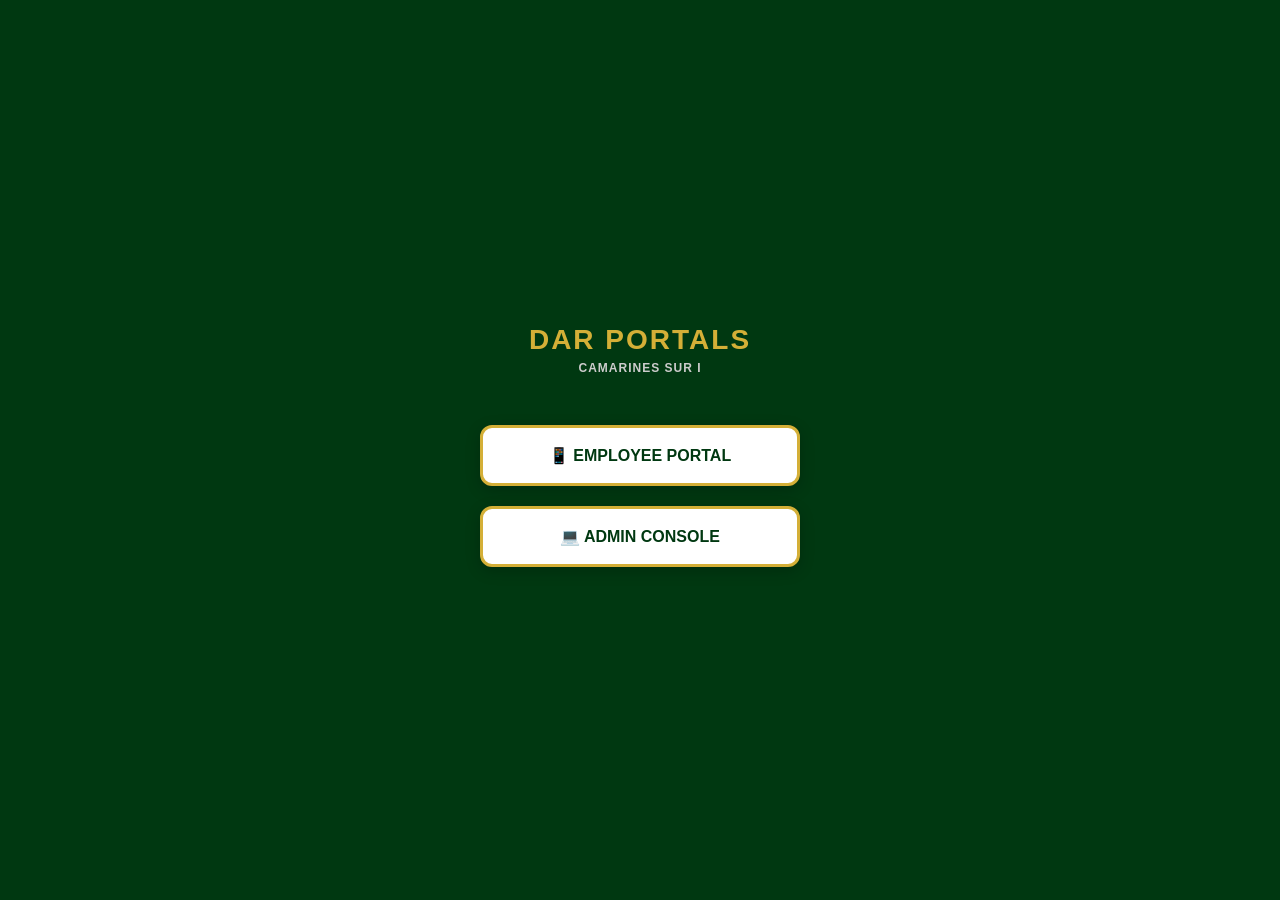
<file: indexFinal.html>
<!DOCTYPE html>
<html lang="en">
<head>
    <meta charset="UTF-8">
    <meta name="viewport" content="width=device-width, initial-scale=1.0, maximum-scale=1.0, user-scalable=no">
    <title>DAR Integrated System</title>
    <style>
        /* MASTER PAGE STYLES */
        body, html { margin: 0; padding: 0; height: 100%; background-color: #f4f7f6; font-family: 'Segoe UI', Tahoma, sans-serif; overflow: hidden; }
        
        #landing-menu { display: flex; flex-direction: column; align-items: center; justify-content: center; height: 100%; text-align: center; background: #003811; color: white; }
        .system-title { color: #D4AF37; margin-bottom: 5px; font-size: 28px; font-weight: bold; letter-spacing: 2px; }
        .system-sub { color: #ccc; margin-bottom: 40px; font-size: 12px; font-weight: bold; letter-spacing: 1px; text-transform: uppercase; }
        
        .btn-launch { background: white; color: #003811; padding: 18px 30px; margin: 10px; border: 3px solid #D4AF37; border-radius: 12px; font-size: 16px; font-weight: bold; cursor: pointer; width: 85%; max-width: 320px; box-shadow: 0 4px 15px rgba(0,0,0,0.2); transition: 0.2s; display: flex; align-items: center; justify-content: center; gap: 10px; }
        .btn-launch:active { transform: scale(0.96); }
        
        #app-container { display: none; width: 100%; height: 100%; position: relative; }
        #app-iframe { width: 100%; height: 100%; border: none; background: #fff; }
        
        #btn-switch { position: absolute; top: 15px; left: 50%; transform: translateX(-50%); z-index: 9999; background: rgba(0, 56, 17, 0.8); color: white; border: 2px solid #D4AF37; padding: 6px 14px; border-radius: 20px; font-size: 11px; font-weight: bold; cursor: pointer; backdrop-filter: blur(4px); transition: 0.2s; box-shadow: 0 4px 6px rgba(0,0,0,0.1); }
        #btn-switch:active { transform: translateX(-50%) scale(0.95); }
    </style>
</head>
<body>

    <div id="landing-menu">
        <div class="system-title">DAR PORTALS</div>
        <div class="system-sub">Camarines Sur I</div>
        
        <button class="btn-launch" onclick="bootSystem('employee_portal')">
            📱 EMPLOYEE PORTAL
        </button>
        <button class="btn-launch" onclick="bootSystem('admin_console')">
            💻 ADMIN CONSOLE
        </button>
    </div>

    <div id="app-container">
        <button id="btn-switch" onclick="returnToMenu()">Switch Portal ↺</button>
        <iframe id="app-iframe"></iframe>
    </div>























    <xmp id="employee_portal" style="display: none;">
<!DOCTYPE html>
<html lang="en">
<head>
    <meta charset="UTF-8">
    <meta name="viewport" content="width=device-width, initial-scale=1.0, maximum-scale=1.0, user-scalable=no">
    <title>DAR CS I - Mobile Portal</title>
    <script src="https://cdn.jsdelivr.net/npm/@supabase/supabase-js@2"></script>
    <script src="https://cdnjs.cloudflare.com/ajax/libs/jspdf/2.5.1/jspdf.umd.min.js"></script>
    <script src="https://unpkg.com/pdf-lib/dist/pdf-lib.min.js"></script>
    <script src="https://cdnjs.cloudflare.com/ajax/libs/js-sha256/0.9.0/sha256.min.js"></script>
    <style>
        :root {
            --dar-green: #003811;
            --dar-light: #006400;
            --dar-gold: #D4AF37;
            --bg-main: #f4f7f6;
            --card-bg: #ffffff;
            --text-main: #1f2937;
            --text-muted: #6b7280;
            --danger: #dc2626;
            --success: #16a34a;
            --warning: #f59e0b;
        }

        * { box-sizing: border-box; font-family: 'Segoe UI', Tahoma, sans-serif; }
        body { margin: 0; background-color: var(--bg-main); color: var(--text-main); -webkit-tap-highlight-color: transparent; }

        .screen { display: none; }
        .screen.active { display: block; animation: fadeIn 0.3s ease; }
        .view { display: none; padding: 15px; padding-bottom: 120px; }
        .view.active { display: block; animation: fadeIn 0.2s ease; }
        @keyframes fadeIn { from { opacity: 0; transform: translateY(10px); } to { opacity: 1; transform: translateY(0); } }

        .app-header { background: var(--dar-green); color: white; padding: 15px; display: flex; justify-content: space-between; align-items: center; position: sticky; top: 0; z-index: 100; border-bottom: 3px solid var(--dar-gold); }
        .card { background: var(--card-bg); padding: 15px; border-radius: 12px; box-shadow: 0 2px 8px rgba(0,0,0,0.05); margin-bottom: 15px; border: 1px solid #e5e7eb; }
        
        h4 { margin-top: 0; color: var(--dar-green); font-size: 14px; border-bottom: 1px solid #eee; padding-bottom: 8px; margin-bottom: 12px; }
        label { display: block; font-size: 11px; font-weight: bold; color: var(--text-muted); margin-bottom: 4px; }
        input, select, textarea { width: 100%; padding: 12px; border: 1px solid #d1d5db; border-radius: 8px; font-size: 16px; margin-bottom: 12px; }

        .btn { width: 100%; padding: 14px; border: none; border-radius: 8px; font-size: 14px; font-weight: bold; cursor: pointer; color: white; display: flex; justify-content: center; align-items: center; gap: 8px; transition: 0.2s; margin-bottom: 8px; }
        .btn:active { transform: scale(0.98); opacity: 0.8; }
        .btn-primary { background: var(--dar-green); }
        .btn-gold { background: var(--dar-gold); color: var(--dar-green); }
        .btn-danger { background: var(--danger); }
        .btn-success { background: var(--success); }
        .btn-warning { background: var(--warning); }
        
        .action-group { display: flex; gap: 8px; margin-top: 10px; }
        .btn-small { padding: 8px; font-size: 11px; flex: 1; margin-bottom: 0; }

        .cal-container { background: white; border-radius: 8px; overflow-x: auto; margin-top: 10px; }
        .cal-table { width: 100%; border-collapse: collapse; font-size: 11px; }
        .cal-table th { background: var(--dar-green); color: white; padding: 10px; text-align: left; position: sticky; top: 0; white-space: nowrap; }
        .cal-table td { padding: 8px; border-bottom: 1px solid #eee; vertical-align: middle; white-space: nowrap; }
        .day-num { font-weight: bold; font-size: 14px; color: var(--dar-green); }
        .cal-entry { margin-bottom: 4px; padding: 4px; border-radius: 4px; color: white; font-weight: bold; font-size: 10px; display: inline-block;}
        .entry-to { background: var(--dar-green); }
        .entry-pso { background: var(--dar-gold); color: #003811; }
        .entry-holiday { background: var(--danger); }
        .entry-leave { background: #b45309; }

        .bottom-nav { position: fixed; bottom: 0; width: 100%; background: var(--dar-green); display: flex; z-index: 1000; padding-bottom: env(safe-area-inset-bottom); }
        .nav-item { flex: 1; padding: 12px 0; text-align: center; color: #9ca3af; font-size: 9px; font-weight: bold; cursor: pointer; transition: 0.2s; }
        .nav-item.active { color: var(--dar-gold); border-top: 3px solid var(--dar-gold); background: rgba(255,255,255,0.05); }

        .badge { font-size: 10px; padding: 3px 8px; border-radius: 12px; font-weight: bold; text-transform: uppercase; float: right; }
        .bg-pending { background: #fefce8; color: #854d0e; }
        .bg-approved { background: #ecfdf5; color: #166534; }
        .bg-cancelled { background: #fef2f2; color: #991b1b; }
        
        .search-results { background: white; border: 1px solid #ddd; border-radius: 8px; max-height: 150px; overflow-y: auto; margin-top: -10px; margin-bottom: 10px; display: none; }
        .search-row { padding: 10px; border-bottom: 1px solid #eee; font-size: 13px; cursor: pointer; }

        .qr-maximized {
            position: fixed !important;
            top: 50% !important;
            left: 50% !important;
            transform: translate(-50%, -50%) !important;
            width: 85vw !important;
            height: 85vw !important;
            max-width: 400px !important;
            max-height: 400px !important;
            z-index: 9999 !important;
            box-shadow: 0 0 0 2000px rgba(0,0,0,0.85) !important;
            background: white !important;
            border: 4px solid var(--dar-gold) !important;
            cursor: pointer;
        }

        .radio-group { display: grid; grid-template-columns: 1fr 1fr; gap: 10px; margin-bottom: 15px; }
        .radio-item { display: flex; align-items: center; gap: 5px; font-size: 12px; }
        .radio-item input { width: auto; margin: 0; }
    </style>
</head>
<body>

    <div id="login-screen" class="screen active">
        <div style="height: 100vh; display: flex; flex-direction: column; justify-content: center; padding: 25px;">
            <div style="background: white; padding: 35px 25px; border-radius: 15px; box-shadow: 0 10px 25px rgba(0,0,0,0.1); border-top: 6px solid var(--dar-gold);">
                <h2 style="color: var(--dar-green); text-align: center; margin: 0;">DAR PORTAL</h2>
                <p style="text-align: center; font-size: 12px; color: gray; margin-bottom: 25px; font-weight: bold;">CAMARINES SUR I - MOBILE</p>
                <input type="text" id="login-id" placeholder="Employee ID" inputmode="numeric">
                <input type="password" id="login-pass" placeholder="Password">
                <button class="btn btn-primary" onclick="window.handleLogin()">SECURE LOGIN</button>
                <button class="btn btn-gold" id="btn-bio-login" onclick="window.handleBiometricLogin()" style="display: none; margin-top: 10px; color: var(--dar-green);">🧬 BIOMETRIC LOGIN</button>
            </div>
        </div>
    </div>

    <div id="app-screen" class="screen">
        <div class="app-header">
            <div>
                <div id="user-name" style="font-weight: bold; font-size: 14px;">User</div>
                <div id="user-info" style="font-size: 10px; color: var(--dar-gold); font-weight: bold;">Division | Position</div>
            </div>
            <div style="display: flex; align-items: center; gap: 10px;">
                <button onclick="window.showChangePassword()" style="background: none; border: none; color: white; font-size: 16px; cursor: pointer;">🔒</button>
                <button onclick="location.reload()" style="background: none; border: 1px solid white; color: white; border-radius: 4px; padding: 4px 8px; font-size: 11px;">Logout</button>
            </div>
        </div>

        <div id="pwdModal" style="display:none; position:fixed; top:0; left:0; width:100%; height:100%; background:rgba(0,0,0,0.5); z-index: 1000; justify-content:center; align-items:center;">
            <div class="card" style="width: 85%; max-width: 350px; background:white; padding:20px; border-radius: 12px; position:relative; box-shadow: 0 10px 25px rgba(0,0,0,0.2);">
                <button onclick="window.hideChangePassword()" style="position:absolute; right:15px; top:15px; border:none; background:none; font-size:16px; cursor:pointer;">✕</button>
                <h3 style="margin-top:0; color:var(--dar-green);">Security</h3>
                <label>Current Password</label>
                <input type="password" id="pass-curr">
                <label>New Password</label>
                <input type="password" id="pass-new">
                <label>Confirm Password</label>
                <input type="password" id="pass-conf">
                <button class="btn btn-primary" onclick="window.changePassword()">UPDATE PASSWORD</button>
            </div>
        </div>

        <div id="attendance-view" class="view">
            <div class="card" style="display: flex; justify-content: space-between; align-items: center; margin-bottom: 15px; padding: 20px;">
                <h4 style="margin:0; border:none; padding:0; color: #6b7280; font-size: 12px; letter-spacing: 1px;">TODAY'S STATUS</h4>
                <span id="att-status-badge" class="badge" style="background:#fefce8; color:#854d0e; padding: 6px 12px; border-radius: 15px;">Not Started</span>
            </div>
            
            <button id="btn-clock" class="btn btn-success" style="padding: 20px; font-size: 18px; border-radius: 12px; margin-bottom: 25px; box-shadow: 0 4px 6px rgba(0,0,0,0.1);" onclick="window.recordAttendance()">
                <span id="btn-clock-text">→] Clock In</span>
            </button>

            <div style="font-size: 12px; font-weight: bold; color: #6b7280; margin-bottom: 8px; text-transform: uppercase; letter-spacing: 1px; padding-left: 5px;">RECENT HISTORY</div>
            <div class="card" id="att-history-card" style="padding: 20px;">
                <div style="display: flex; justify-content: space-between; align-items: center; margin-bottom: 5px;">
                    <div style="font-weight: bold; font-size: 16px; color: var(--text-main);" id="att-emp-name"></div>
                    <span id="att-badge-active" class="badge" style="background:#ecfdf5; color:#166534; padding: 4px 10px;">Active</span>
                </div>
                <div style="font-size: 12px; color: #9ca3af; margin-bottom: 20px;" id="att-date-today"></div>
                
                <div id="att-logs-container" style="display: flex; flex-direction: column; gap: 15px;">
                </div>
            </div>
        </div>

        <div id="apply-view" class="view active">
            <div class="card" style="text-align: center;">
                <button class="btn btn-gold btn-small" onclick="window.showEmployeeQR()" style="margin: 0;">Generate My QR Code</button>
                <div id="my-qr-container" style="display: none; margin-top: 15px;">
                    <img id="my-qr-img" src="" alt="QR Code" onclick="this.classList.toggle('qr-maximized')" style="width: 150px; height: 150px; border-radius: 8px; border: 2px solid var(--dar-green); padding: 5px; cursor: pointer; transition: all 0.3s ease;">
                    <div style="font-size: 12px; font-weight: bold; margin-top: 5px; color: var(--dar-green);" id="my-qr-text"></div>
                    <div style="font-size: 9px; color: gray; margin-top: 2px;">(Tap QR to enlarge)</div>
                </div>
            </div>

            <div class="card">
                <h4>1. Personnel (Max 5)</h4>
                <div style="display: flex; gap: 5px;">
                    <input type="text" id="emp-search" placeholder="Search Name or ID" style="margin-bottom: 0;">
                    <button class="btn btn-primary" style="width: 70px; padding:0; height: 45px;" onclick="window.searchEmployees()">Find</button>
                </div>
                <div id="search-results" class="search-results"></div>
                <div id="personnel-draft-list" style="margin-top: 10px;"></div>
            </div>

            <div class="card">
                <h4>2. Logistics</h4>
                <label>Means of Transportation</label>
                <select id="to-transport">
                    <option value="LAND">Public Utility (LAND)</option>
                    <option value="GOV'T VEHICLE">Gov't Vehicle</option>
                    <option value="AIR">Air Travel</option>
                    <option value="OTHERS">Others</option>
                </select>
            </div>

            <div class="card" id="pbdd-unit-card" style="display: none;">
                <h4>Processing Unit (PBDD Only)</h4>
                <label>Select Unit for Approval Routing</label>
                <select id="pbdd-processing-unit">
                    <option value="SIB/SMEDSS">SIB/SMEDSS</option>
                    <option value="EDES">EDES</option>
                    <option value="CRFPS">CRFPS</option>
                    <option value="NA">NA (Direct to Chief)</option>
                </select>
            </div>

            <div class="card" id="special-div-card" style="display: none;">
                <h4>3. Special Assignment Division/s</h4>
                <div id="special-div-list" class="radio-group"></div>
            </div>

            <div class="card">
                <h4>4. Itinerary Builder</h4>
                <label>Date Range (From - To, Max 5 days)</label>
                <div style="display: flex; gap: 5px;">
                    <input type="date" id="itin-from" onchange="window.handleStartDateChange()" onkeydown="return false">
                    <input type="date" id="itin-to" onchange="window.generateItinFields()" onkeydown="return false">
                </div>
                <div id="dynamic-itin-fields" style="margin-top: 15px;"></div>
            </div>
            <button class="btn btn-gold" id="btn-submit-to" onclick="window.submitTO()">🚀 SUBMIT OFFICIAL REQUEST</button>
        </div>

        <div id="leave-view" class="view">
            <h3 style="color: var(--dar-green);">LEAVE APPLICATION (FORM 6)</h3>
            <div class="card">
                <h4>1. Type of Leave</h4>
                <div class="radio-group">
                    <div class="radio-item"><input type="radio" name="ltype" value="Vacation Leave" onchange="window.updateLeaveInputs()" checked> Vacation</div>
                    <div class="radio-item"><input type="radio" name="ltype" value="Sick Leave" onchange="window.updateLeaveInputs()"> Sick</div>
                    <div class="radio-item"><input type="radio" name="ltype" value="Mandatory/Forced Leave" onchange="window.updateLeaveInputs()"> Mandatory</div>
                    <div class="radio-item"><input type="radio" name="ltype" value="Special Privilege Leave" onchange="window.updateLeaveInputs()"> SPL</div>
                    <div class="radio-item"><input type="radio" name="ltype" value="Maternity Leave" onchange="window.updateLeaveInputs()"> Maternity</div>
                    <div class="radio-item"><input type="radio" name="ltype" value="Wellness Leave" onchange="window.updateLeaveInputs()"> Wellness</div>
                    <div class="radio-item"><input type="radio" name="ltype" value="Others" onchange="window.updateLeaveInputs()"> Others</div>
                </div>

                <h4 style="margin-top: 15px;">2. Details of Leave</h4>
                <div id="leave-details-container"></div>

                <h4 style="margin-top: 15px;">3. Inclusive Dates</h4>
                <div style="display: flex; gap: 5px;">
                    <input type="date" id="leave-from" onchange="window.calculateLeaveDays()" onkeydown="return false">
                    <input type="date" id="leave-to" onchange="window.calculateLeaveDays()" onkeydown="return false">
                </div>
                <label>Number of Working Days: <span id="leave-days-count" style="color: var(--dar-green); font-size: 14px;">0</span></label>

                <h4 style="margin-top: 15px;">4. Commutation</h4>
                <select id="leave-commutation">
                    <option value="Not Requested">Not Requested</option>
                    <option value="Requested">Requested</option>
                </select>
            </div>
            <button class="btn btn-success" id="btn-submit-leave" onclick="window.submitLeave()">📄 SUBMIT LEAVE APPLICATION</button>
        </div>

        <div id="status-view" class="view">
            <h3 style="color: var(--dar-green);">APPLICATIONS</h3>
            <div class="radio-group" style="background: white; padding: 10px; border-radius: 8px;">
                <div class="radio-item"><input type="radio" name="statusFilter" value="TO" onchange="window.loadStatus()" checked> Travel Orders</div>
                <div class="radio-item"><input type="radio" name="statusFilter" value="LEAVE" onchange="window.loadStatus()"> Leave Applications</div>
            </div>
            <div id="status-list"></div>
        </div>

        <div id="calendar-view" class="view">
            <h3 style="color: var(--dar-green);">Personal Schedule</h3>
            <div class="card" style="padding:0;">
                <div style="display:flex; justify-content:space-between; align-items:center; padding:10px; background:#f0f4f8; gap: 10px;">
                    <select id="dtr-month" style="margin:0; flex: 1; padding: 10px; border-radius: 8px; border: 1px solid #d1d5db; font-size: 14px;"></select>
                    <select id="dtr-year" style="margin:0; width: 100px; padding: 10px; border-radius: 8px; border: 1px solid #d1d5db; font-size: 14px;"></select>
                    <button class="btn btn-primary" style="margin:0; width: auto; padding: 10px 20px;" onclick="window.renderCalendar()">LOAD</button>
                </div>
                <div style="padding: 10px; background:#f0f4f8;">
                    <button class="btn btn-success" style="margin: 0; width: 100%; border-radius: 8px;" onclick="window.generateForm48()">🖨️ PRINT CS FORM 48</button>
                </div>
                <div class="cal-container" style="margin-top: 0;">
                    <table class="cal-table">
                        <thead>
                            <tr>
                                <th>Date</th>
                                <th>AM In</th>
                                <th>AM Out</th>
                                <th>PM In</th>
                                <th>PM Out</th>
                                <th>Particulars</th>
                            </tr>
                        </thead>
                        <tbody id="cal-table-body"></tbody>
                    </table>
                </div>
            </div>
        </div>

        <div id="credits-view" class="view">
            <h3 style="color: var(--dar-green);">My Credits</h3>
            <div class="card">
                <div id="leave-balances-container">Loading...</div>
            </div>
            <div class="card">
                <h4>CTO Status</h4>
                <div id="cto-posting-container">Loading...</div>
            </div>
        </div>

        <div class="bottom-nav">
            <div class="nav-item" onclick="window.switchTab('attendance-view', this)">📍 Attend</div>
            <div class="nav-item active" onclick="window.switchTab('apply-view', this)">📝 Apply</div>
            <div class="nav-item" onclick="window.switchTab('leave-view', this)">🍃 Leave</div>
            <div class="nav-item" onclick="window.switchTab('status-view', this)">📋 Status</div>
            <div class="nav-item" onclick="window.switchTab('calendar-view', this)">📅 DTR</div>
            <div class="nav-item" onclick="window.switchTab('credits-view', this)">💳 Credits</div>
        </div>
    </div>

    <script type="module">
        // SUPABASE CONFIGURATION
        const supabaseUrl = 'https://ytfpiyfapvybihlngxks.supabase.co';
        const supabaseKey = 'sb_publishable_poSZUQ9HI4wcY9poEo5b1w_Z-pAJbKo'; 
        const supabase = window.supabase.createClient(supabaseUrl, supabaseKey);

        // GLOBAL STATE VARIABLES
        let currentUser = null; 
        let itineraryDraft = []; 
        let personnelDraft = []; 
        let isSubmitting = false; 
        let conflictsToProcess = []; 
        let cachedHolidays = [];

        // STRICT PHILIPPINE TIME (PST) FORMATTERS
        const getPSTDateFromDateObj = (dateObj) => {
            const options = { timeZone: 'Asia/Manila', year: 'numeric', month: '2-digit', day: '2-digit' };
            const parts = new Intl.DateTimeFormat('en-US', options).formatToParts(dateObj);
            const map = {};
            parts.forEach(p => map[p.type] = p.value);
            return `${map.year}-${map.month}-${map.day}`;
        };

        const getPSTDate = () => getPSTDateFromDateObj(new Date());

        const todayStr = getPSTDate();

        // PASSWORD HASHING UTILITY
        window.hashPassword = async function(msg) {
            if (!msg) return "";
            return sha256(msg); 
        };

        // WEBAUTHN UTILS
        const bufferToBase64 = (buf) => btoa(String.fromCharCode(...new Uint8Array(buf)));
        const base64ToBuffer = (b64) => {
            const binary_string = atob(b64);
            const len = binary_string.length;
            const bytes = new Uint8Array(len);
            for (let i = 0; i < len; i++) { bytes[i] = binary_string.charCodeAt(i); }
            return bytes.buffer;
        };

        // --- PDF-LIB SECURE SAVE HELPER ---
        window.saveSecurePDF = async function(jsPdfDoc, filename) {
            try {
                const pdfBytes = jsPdfDoc.output('arraybuffer');
                const pdfDoc = await PDFLib.PDFDocument.load(pdfBytes);
                
                pdfDoc.encrypt({
                    ownerPassword: 'DAR-ADMIN-MASTER-KEY',
                    permissions: {
                        printing: 'highResolution',
                        modifying: false,
                        copying: false,
                        annotating: false,
                        fillingForms: false,
                        contentAccessibility: true
                    }
                });

                const encryptedBytes = await pdfDoc.save();
                
                const blob = new Blob([encryptedBytes], { type: 'application/pdf' });
                const link = document.createElement('a');
                link.href = URL.createObjectURL(blob);
                link.download = filename;
                document.body.appendChild(link);
                link.click();
                document.body.removeChild(link);
            } catch (e) {
                console.error("Encryption failed:", e);
                jsPdfDoc.save(filename);
            }
        };

        // SETUP BIOMETRIC
        window.setupBiometric = async function(empId, hashedPass) {
            if (!window.PublicKeyCredential) return;
            const available = await PublicKeyCredential.isUserVerifyingPlatformAuthenticatorAvailable();
            if (!available) return;

            if (!localStorage.getItem('dar_emp_bio_cred')) {
                if(confirm("Do you want to enable Biometric/Device lock login for future use?")) {
                    try {
                        const challenge = new Uint8Array(32);
                        window.crypto.getRandomValues(challenge);
                        const userId = new Uint8Array(16);
                        window.crypto.getRandomValues(userId);

                        const cred = await navigator.credentials.create({
                            publicKey: {
                                challenge: challenge,
                                rp: { name: "DAR Portal" },
                                user: { id: userId, name: empId, displayName: empId },
                                pubKeyCredParams: [{ type: "public-key", alg: -7 }, { type: "public-key", alg: -257 }],
                                authenticatorSelection: { authenticatorAttachment: "platform", userVerification: "required" },
                                timeout: 60000,
                                attestation: "none"
                            }
                        });
                        localStorage.setItem('dar_emp_bio_cred', bufferToBase64(cred.rawId));
                        localStorage.setItem('dar_emp_id', empId);
                        localStorage.setItem('dar_emp_token', hashedPass);
                        alert("Biometric login enabled!");
                        document.getElementById('btn-bio-login').style.display = 'flex';
                    } catch(e) {
                        console.log("Biometric setup failed or cancelled", e);
                    }
                }
            }
        };

        // HANDLE BIOMETRIC LOGIN
        window.handleBiometricLogin = async function() {
            try {
                const credId = localStorage.getItem('dar_emp_bio_cred');
                const empId = localStorage.getItem('dar_emp_id');
                const token = localStorage.getItem('dar_emp_token');
                if (!credId || !empId) return;

                const challenge = new Uint8Array(32);
                window.crypto.getRandomValues(challenge);

                await navigator.credentials.get({
                    publicKey: {
                        challenge: challenge,
                        allowCredentials: [{ type: "public-key", id: base64ToBuffer(credId) }],
                        userVerification: "required",
                        timeout: 60000
                    }
                });

                const { data, error } = await supabase.from('employees').select('*').eq('emp_id', empId).maybeSingle();
                if (data && (data.pass === token)) {
                    currentUser = data;
                    document.getElementById('user-name').innerText = data.full_name;
                    document.getElementById('user-info').innerText = `${data.division} | ${data.position}`; 
                    document.getElementById('login-screen').classList.remove('active');
                    document.getElementById('app-screen').classList.add('active');
                    document.getElementById('itin-from').min = todayStr;
                    document.getElementById('itin-to').min = todayStr;
                    personnelDraft = [{ emp_id: data.emp_id, name: data.full_name, unit: data.unit }];
                    window.renderPersonnel();

                    if (String(data.division).toUpperCase().includes('PBDD')) {
                        document.getElementById('pbdd-unit-card').style.display = 'block';
                    } else {
                        document.getElementById('pbdd-unit-card').style.display = 'none';
                    }

                    if (String(data.s_assignment).toUpperCase() === 'TRUE') {
                        document.getElementById('special-div-card').style.display = 'block';
                        const sDivs = (data.division || "").split(',');
                        let sdHtml = '';
                        sDivs.forEach(d => {
                            const val = d.trim();
                            if(val) sdHtml += `<div class="radio-item"><input type="checkbox" name="special_div" value="${val}" checked> ${val}</div>`;
                        });
                        document.getElementById('special-div-list').innerHTML = sdHtml;
                    } else {
                        document.getElementById('special-div-card').style.display = 'none';
                    }

                    const { data: hols } = await supabase.from('holidays').select('date, description');
                    cachedHolidays = hols || [];
                    window.updateLeaveInputs();
                } else { 
                    alert("Invalid Credentials"); 
                }
            } catch(e) {
                console.log("Biometric auth failed", e);
            }
        };

        // INIT DROPDOWNS
        const months = ["January", "February", "March", "April", "May", "June", "July", "August", "September", "October", "November", "December"];
        const dtrMonth = document.getElementById('dtr-month');
        const dtrYear = document.getElementById('dtr-year');
        months.forEach((m, i) => {
            let opt = document.createElement('option'); opt.value = i + 1; opt.text = m; dtrMonth.appendChild(opt);
        });
        const currentYear = new Date().getFullYear();
        for(let y = 2024; y <= 2030; y++) {
            let opt = document.createElement('option'); opt.value = y; opt.text = y; dtrYear.appendChild(opt);
        }
        dtrMonth.value = new Date().getMonth() + 1;
        dtrYear.value = currentYear;

        // Show Bio Button on load if supported and registered
        if (window.PublicKeyCredential) {
            PublicKeyCredential.isUserVerifyingPlatformAuthenticatorAvailable().then(avail => {
                if (avail && localStorage.getItem('dar_emp_bio_cred')) {
                    document.getElementById('btn-bio-login').style.display = 'flex';
                }
            });
        }

        const urlToBase64 = async (url) => {
            try {
                const response = await fetch(url);
                if (!response.ok) return null;
                const blob = await response.blob();
                return new Promise((resolve) => {
                    const reader = new FileReader();
                    reader.onloadend = () => resolve(reader.result);
                    reader.readAsDataURL(blob);
                });
            } catch (e) { return null; }
        };

        // CUSTOM PST TIME FORMATTER
        const formatTime12PST = (dateObj) => {
            if(!dateObj) return "";
            return dateObj.toLocaleTimeString('en-US', { timeZone: 'Asia/Manila', hour: 'numeric', minute: '2-digit', hour12: true });
        };
        
        // UNDERTIME CALCULATION HELPER
        const calcUndertime = (timeLogs, schedule, schedType) => {
            if (!schedule || timeLogs.length === 0) return { h: 0, m: 0 };
            
            let amIn = null, amOut = null, pmIn = null, pmOut = null;
            if(timeLogs.length > 0) amIn = timeLogs[0];
            if(timeLogs.length > 1) amOut = timeLogs[1];
            if(timeLogs.length > 2) pmIn = timeLogs[2];
            if(timeLogs.length > 3) pmOut = timeLogs[3];

            if (!pmOut && timeLogs.length > 1) {
                pmOut = timeLogs[timeLogs.length - 1]; 
            }

            let totalUndertimeMinutes = 0;

            if (schedType === "Fixed") {
                const schedStartParts = schedule.start_time.split(':');
                const schedEndParts = schedule.end_time.split(':');
                const startHour = parseInt(schedStartParts[0]);
                const startMin = parseInt(schedStartParts[1]);
                const endHour = parseInt(schedEndParts[0]);
                const endMin = parseInt(schedEndParts[1]);

                if (amIn) {
                    const pstStr = amIn.toLocaleString('en-US', { timeZone: 'Asia/Manila', hour12: false });
                    const inHour = parseInt(pstStr.split(' ')[1].split(':')[0]);
                    const inMin = parseInt(pstStr.split(' ')[1].split(':')[1]);
                    if (inHour > startHour || (inHour === startHour && inMin > startMin)) {
                        totalUndertimeMinutes += ((inHour - startHour) * 60) + (inMin - startMin);
                    }
                }
                if (pmOut) {
                    const pstStr = pmOut.toLocaleString('en-US', { timeZone: 'Asia/Manila', hour12: false });
                    const outHour = parseInt(pstStr.split(' ')[1].split(':')[0]);
                    const outMin = parseInt(pstStr.split(' ')[1].split(':')[1]);
                    if (outHour < endHour || (outHour === endHour && outMin < endMin)) {
                        totalUndertimeMinutes += ((endHour - outHour) * 60) + (endMin - outMin);
                    }
                }
            } else {
                let workMins = 0;
                if (amIn && pmOut) {
                    let diffMins = (pmOut - amIn) / 60000;
                    const pstIn = amIn.toLocaleString('en-US', { timeZone: 'Asia/Manila', hour12: false });
                    const pstOut = pmOut.toLocaleString('en-US', { timeZone: 'Asia/Manila', hour12: false });
                    const inHour = parseInt(pstIn.split(' ')[1].split(':')[0]);
                    const outHour = parseInt(pstOut.split(' ')[1].split(':')[0]);
                    
                    if (inHour < 12 && outHour > 13) {
                        diffMins -= 60; // deduct lunch break
                    }
                    workMins = diffMins;
                }
                if (workMins > 0 && workMins < 480) {
                    totalUndertimeMinutes = 480 - workMins;
                }
            }

            return {
                h: Math.max(0, Math.floor(totalUndertimeMinutes / 60)),
                m: Math.max(0, Math.floor(totalUndertimeMinutes % 60))
            };
        };

        window.handleLogin = async function() {
            const id = document.getElementById('login-id').value.trim();
            const pass = document.getElementById('login-pass').value.trim();
            
            if (!id || !pass) return alert("Please enter ID and Password");

            try {
                const { data, error } = await supabase.from('employees').select('*').eq('emp_id', id).maybeSingle();
                
                if (error) {
                    alert("Database connection issue: " + error.message);
                    return;
                }
                if (!data) {
                    alert("Employee ID not found.");
                    return;
                }
                
                const hashedPass = await window.hashPassword(pass);

                if (data.pass === pass || data.pass === hashedPass || data.pass?.trim() === pass || data.pass?.trim() === hashedPass) {
                    currentUser = data;
                    document.getElementById('user-name').innerText = data.full_name;
                    document.getElementById('user-info').innerText = `${data.division} | ${data.position}`; 
                    document.getElementById('login-screen').classList.remove('active');
                    document.getElementById('app-screen').classList.add('active');
                    document.getElementById('itin-from').min = todayStr;
                    document.getElementById('itin-to').min = todayStr;
                    personnelDraft = [{ emp_id: data.emp_id, name: data.full_name, unit: data.unit }];
                    window.renderPersonnel();

                    if (String(data.division).toUpperCase().includes('PBDD')) {
                        document.getElementById('pbdd-unit-card').style.display = 'block';
                    } else {
                        document.getElementById('pbdd-unit-card').style.display = 'none';
                    }

                    if (String(data.s_assignment).toUpperCase() === 'TRUE') {
                        document.getElementById('special-div-card').style.display = 'block';
                        const sDivs = (data.division || "").split(',');
                        let sdHtml = '';
                        sDivs.forEach(d => {
                            const val = d.trim();
                            if(val) sdHtml += `<div class="radio-item"><input type="checkbox" name="special_div" value="${val}" checked> ${val}</div>`;
                        });
                        document.getElementById('special-div-list').innerHTML = sdHtml;
                    } else {
                        document.getElementById('special-div-card').style.display = 'none';
                    }

                    const { data: hols } = await supabase.from('holidays').select('date, description');
                    cachedHolidays = hols || [];
                    window.updateLeaveInputs();
                    
                    window.setupBiometric(id, data.pass);
                    
                } else { 
                    alert("Incorrect Password."); 
                }
            } catch (err) {
                alert("Login Error: " + err.message);
            }
        };

        // --- ATTENDANCE LOGIC ---
        window.loadAttendance = async function() {
            document.getElementById('att-emp-name').innerText = currentUser.full_name;
            const fDate = new Date(todayStr).toLocaleDateString('en-US', { timeZone: 'Asia/Manila', year: 'numeric', month: '2-digit', day: '2-digit' });
            document.getElementById('att-date-today').innerText = fDate.replace(/\//g, '-'); 
            
            const { data: logs, error } = await supabase
                .from('attendance_logs')
                .select('*')
                .eq('emp_id', currentUser.emp_id)
                .gte('log_time', todayStr + 'T00:00:00+08:00')
                .lte('log_time', todayStr + 'T23:59:59+08:00')
                .order('log_time', { ascending: true });

            // OFFLINE SYNC LOGIC Check
            let offlineLogs = JSON.parse(localStorage.getItem('dar_offline_logs_' + currentUser.emp_id) || '[]');
            let todayOfflineLogs = offlineLogs.filter(l => getPSTDateFromDateObj(new Date(l.log_time)) === todayStr);
                
            let allLogs = [...(logs || []), ...todayOfflineLogs].sort((a,b) => new Date(a.log_time) - new Date(b.log_time));
            let logCount = allLogs.length;

            const btn = document.getElementById('btn-clock');
            const btnText = document.getElementById('btn-clock-text');
            const statusBadge = document.getElementById('att-status-badge');
            const container = document.getElementById('att-logs-container');
            container.innerHTML = '';
            
            let labels = ["AM IN", "AM OUT", "PM IN", "PM OUT"];
            
            if (logCount === 0) {
                statusBadge.innerText = "Not Started";
                statusBadge.style.background = "#fefce8"; statusBadge.style.color = "#854d0e";
                btn.disabled = false;
                btn.style.background = "var(--success)";
                btnText.innerText = "→] Clock In";
            } else if (logCount >= 4) {
                statusBadge.innerText = "Max Reached";
                statusBadge.style.background = "#f3f4f6"; statusBadge.style.color = "#374151";
                btn.disabled = true;
                btn.style.background = "gray";
                btnText.innerText = "Max 4 Logs Reached";
            } else {
                statusBadge.innerText = "Active";
                statusBadge.style.background = "#ecfdf5"; statusBadge.style.color = "#166534";
                btn.disabled = false;
                btn.style.background = (logCount % 2 === 0) ? "var(--success)" : "var(--danger)"; 
                btnText.innerText = (logCount % 2 === 0) ? `→] Clock In` : `[← Clock Out`;
            }
            
            if (allLogs.length > 0) {
                allLogs.forEach((l, i) => {
                    const timeObj = new Date(l.log_time);
                    const fmtTime = formatTime12PST(timeObj);
                    const icon = (i % 2 === 0) ? `→]` : `[←`;
                    const currentStatus = l.status || labels[i]; 
                    const offlineTag = l.device_id === 'MOBILE_WEB_OFFLINE' ? `<span style="color:red; font-size:9px; font-weight:bold;"> [OFFLINE]</span>` : '';
                    
                    container.innerHTML += `
                        <div style="display:flex; flex-direction:column; border-left: 2px solid var(--dar-green); padding-left: 10px; margin-bottom: 5px;">
                            <div style="font-size: 12px; color: var(--dar-green); font-weight: bold; margin-bottom: 2px;">
                                <span style="color: ${i % 2 === 0 ? 'var(--success)' : 'var(--danger)'}">${icon}</span> ${currentStatus.replace(' AM','').replace(' PM',' Clock')} ${offlineTag}
                            </div>
                            <div style="font-size: 16px; font-weight: bold; color: var(--text-main); margin-bottom: 2px;">${fmtTime}</div>
                            <div style="font-size: 11px; color: #9ca3af; white-space: nowrap; overflow: hidden; text-overflow: ellipsis;">${l.place_name || l.address || 'Unknown Location'}</div>
                        </div>
                    `;
                });
            }
        };

        window.recordAttendance = async function() {
            if (isSubmitting) return;
            
            let { data: checkLogs } = await supabase
                .from('attendance_logs')
                .select('id')
                .eq('emp_id', currentUser.emp_id)
                .gte('log_time', todayStr + 'T00:00:00+08:00')
                .lte('log_time', todayStr + 'T23:59:59+08:00');
                
            let offlineLogs = JSON.parse(localStorage.getItem('dar_offline_logs_' + currentUser.emp_id) || '[]');
            let todayOfflineLogs = offlineLogs.filter(l => getPSTDateFromDateObj(new Date(l.log_time)) === todayStr);

            if ((checkLogs ? checkLogs.length : 0) + todayOfflineLogs.length >= 4) {
                alert("Maximum of 4 logs per day reached.");
                return window.loadAttendance();
            }

            // CHECK IF HAS TRAVEL ORDER TODAY
            const { data: toData } = await supabase.from('travel_orders').select('to_no').eq('emp_id', currentUser.emp_id).eq('status', 'APPROVED');
            const validTos = toData?.map(t => t.to_no) || [];
            let todayDestination = null;
            if (validTos.length > 0) {
                const { data: itin } = await supabase.from('itinerary').select('destination').in('to_no', validTos).eq('travel_date', todayStr).maybeSingle();
                if (itin) todayDestination = itin.destination;
            }
            
            isSubmitting = true;
            
            if (!navigator.onLine) {
                document.getElementById('btn-clock-text').innerText = "📍 Saving Offline...";
                navigator.geolocation.getCurrentPosition((position) => {
                    const nextIndex = (checkLogs ? checkLogs.length : 0) + todayOfflineLogs.length;
                    const labels = ["AM IN", "AM OUT", "PM IN", "PM OUT"];
                    
                    offlineLogs.push({
                        emp_id: currentUser.emp_id,
                        log_time: new Date().toISOString(),
                        latitude: position.coords.latitude,
                        longitude: position.coords.longitude,
                        place_name: "Offline (Pending Sync)",
                        status: labels[nextIndex],
                        device_id: 'MOBILE_WEB_OFFLINE'
                    });
                    localStorage.setItem('dar_offline_logs_' + currentUser.emp_id, JSON.stringify(offlineLogs));
                    isSubmitting = false;
                    window.loadAttendance();
                }, (error) => {
                    alert("Please enable GPS/Location to clock in offline. " + error.message);
                    isSubmitting = false;
                    window.loadAttendance();
                }, { enableHighAccuracy: true, timeout: 10000, maximumAge: 0 });
                return;
            }

            // Sync offline logs if we are online before creating new log
            if (offlineLogs.length > 0) {
                document.getElementById('btn-clock-text').innerText = "Syncing Offline...";
                for (let ol of offlineLogs) {
                    try {
                        let placeName = "Unknown Location";
                        const res = await fetch(`https://nominatim.openstreetmap.org/reverse?format=json&lat=${ol.latitude}&lon=${ol.longitude}&zoom=18&addressdetails=1`);
                        const data = await res.json();
                        if (data && data.display_name) {
                            placeName = data.address.road || data.address.suburb || data.address.village || data.address.city || "Unnamed Location";
                            if(data.address.road && data.address.city) placeName = `${data.address.road}, ${data.address.city}`;
                        }
                        ol.place_name = placeName;
                        ol.device_id = 'MOBILE_WEB';
                        await supabase.from('attendance_logs').insert(ol);
                    } catch (e) { console.log("Geocoding/Sync failed", e); }
                }
                localStorage.removeItem('dar_offline_logs_' + currentUser.emp_id);
                // Re-fetch accurate count after sync
                const { data: newCheck } = await supabase.from('attendance_logs').select('id').eq('emp_id', currentUser.emp_id).gte('log_time', todayStr + 'T00:00:00+08:00').lte('log_time', todayStr + 'T23:59:59+08:00');
                checkLogs = newCheck;
            }

            document.getElementById('btn-clock-text').innerText = "📍 Getting Location...";
            
            if (!navigator.geolocation) {
                alert("Geolocation is not supported by your browser.");
                isSubmitting = false;
                window.loadAttendance();
                return;
            }
            
            navigator.geolocation.getCurrentPosition(async (position) => {
                const lat = position.coords.latitude;
                const lng = position.coords.longitude;
                
                document.getElementById('btn-clock-text').innerText = "Identifying Place...";
                let placeName = "Unknown Location";
                let addressStr = "";
                
                try {
                    const res = await fetch(`https://nominatim.openstreetmap.org/reverse?format=json&lat=${lat}&lon=${lng}&zoom=18&addressdetails=1`);
                    const data = await res.json();
                    if (data && data.display_name) {
                        addressStr = data.display_name;
                        placeName = data.address.road || data.address.suburb || data.address.village || data.address.city || "Unnamed Location";
                        if(data.address.road && data.address.city) placeName = `${data.address.road}, ${data.address.city}`;
                    }
                } catch(e) { console.log("Geocoding failed", e); }
                
                let outOfBoundsStr = "";
                if (todayDestination) {
                    if (!addressStr.toLowerCase().includes(todayDestination.toLowerCase()) && !placeName.toLowerCase().includes(todayDestination.toLowerCase())) {
                        outOfBoundsStr = " (Outside Destination)";
                        placeName = placeName + outOfBoundsStr;
                    }
                }
                
                document.getElementById('btn-clock-text').innerText = "Saving Log...";
                
                try {
                    const nextIndex = checkLogs ? checkLogs.length : 0;
                    const labels = ["AM IN", "AM OUT", "PM IN", "PM OUT"];
                    const statusVal = labels[nextIndex]; // Sequential assignment only
                    
                    const { error } = await supabase.from('attendance_logs').insert({
                        emp_id: currentUser.emp_id,
                        log_time: new Date().toISOString(),
                        latitude: lat,
                        longitude: lng,
                        place_name: placeName,
                        status: statusVal,
                        device_id: 'MOBILE_WEB'
                    });
                    
                    if(error) throw error;
                    
                    window.loadAttendance();
                } catch(e) {
                    alert("Failed to save log: " + e.message);
                } finally {
                    isSubmitting = false;
                }
                
            }, (error) => {
                alert("Please enable GPS/Location services to clock in. " + error.message);
                isSubmitting = false;
                window.loadAttendance();
            }, {
                enableHighAccuracy: true,
                timeout: 10000,
                maximumAge: 0
            });
        };

        window.switchTab = function(id, el) {
            if (id === 'leave-view' && currentUser && String(currentUser.type).toUpperCase() !== 'REGULAR') {
                alert("Leave Application is only available for REGULAR employees.");
                return;
            }
            document.querySelectorAll('.view').forEach(v => v.classList.remove('active'));
            document.querySelectorAll('.nav-item').forEach(n => n.classList.remove('active'));
            document.getElementById(id).classList.add('active');
            el.classList.add('active');
            
            if (id === 'attendance-view') window.loadAttendance();
            if (id === 'status-view') window.loadStatus();
            if (id === 'calendar-view') window.renderCalendar();
            if (id === 'credits-view') window.loadCredits();
        };

        window.showChangePassword = function() { document.getElementById('pwdModal').style.display = 'flex'; };
        window.hideChangePassword = function() { document.getElementById('pwdModal').style.display = 'none'; };

        window.changePassword = async function() {
            const curr = document.getElementById('pass-curr').value.trim();
            const nw = document.getElementById('pass-new').value.trim();
            
            if(!curr || !nw) return alert("Please fill out both fields.");

            try {
                const { data, error } = await supabase.from('employees').select('pass').eq('emp_id', currentUser.emp_id).single();
                if(error) throw error;

                const hashedOld = await window.hashPassword(curr);
                
                if (data.pass !== curr && data.pass !== hashedOld && data.pass?.trim() !== curr && data.pass?.trim() !== hashedOld) {
                    return alert("Wrong current password.");
                }
                
                const hashedNew = await window.hashPassword(nw);
                const { error: updErr } = await supabase.from('employees').update({ pass: hashedNew }).eq('emp_id', currentUser.emp_id);
                if (updErr) throw updErr;

                alert("Password successfully updated!"); 
                window.hideChangePassword();
                currentUser.pass = hashedNew; // Update local session
                document.getElementById('pass-curr').value = "";
                document.getElementById('pass-new').value = "";
                document.getElementById('pass-conf').value = "";
            } catch(e) {
                alert("Error updating password: " + e.message);
            }
        };

        window.loadCredits = async function() {
            const container = document.getElementById('leave-balances-container');
            const ctoContainer = document.getElementById('cto-posting-container');
            container.innerHTML = 'Loading...'; ctoContainer.innerHTML = 'Loading...';

            const { data: emp } = await supabase.from('employees').select('vl_balance, sl_balance, spl_balance, wl_balance, cto_balance').eq('emp_id', currentUser.emp_id).maybeSingle();
            
            const { data: ledgers } = await supabase.from('leave_ledger').select('*').eq('emp_id', currentUser.emp_id).in('transaction_type', ['APPROVED', 'DEDUCTION', 'CREDIT', 'POSTED']);
            
            let vl_deduct = 0;
            let sl_deduct = 0;
            let spl_deduct = 0;
            let wl_deduct = 0;
            let deductionsHtml = `<table style="width:100%; border-collapse: collapse; font-size: 11px; margin-top: 10px;">
                <tr style="background: var(--dar-green); color: white;">
                    <th style="padding: 5px; text-align: left;">Date</th>
                    <th style="padding: 5px; text-align: left;">Type</th>
                    <th style="padding: 5px; text-align: center;">Days</th>
                    <th style="padding: 5px; text-align: left;">Remarks</th>
                </tr>`;
            let hasDeductions = false;

            if (ledgers && ledgers.length > 0) {
                ledgers.forEach(l => {
                    if (String(l.type || '').toUpperCase() === 'MANUAL INPUT' || String(l.transaction_type || '').toUpperCase() === 'MANUAL INPUT') return;

                    hasDeductions = true;
                    const l_type = (l.type || '').toUpperCase();
                    const debit_val = parseFloat(l.debit || 0);

                    if (l_type.includes('SICK')) sl_deduct += debit_val;
                    else if (l_type.includes('SPECIAL PRIVILEGE') || l_type.includes('SPL')) spl_deduct += debit_val;
                    else if (l_type.includes('WELLNESS')) wl_deduct += debit_val;
                    else if (["VACATION", "MANDATORY", "FORCED", "GATE PASS", "TARDINESS", "UNDERTIME"].some(x => l_type.includes(x))) vl_deduct += debit_val;

                    let isCredit = String(l.transaction_type || '').toUpperCase() === 'CREDIT';
                    let tColor = isCredit ? 'var(--success)' : 'var(--danger)';
                    let tSign = isCredit ? '+' : '-';
                    let displayVal = isCredit ? (l.credit || l.debit || 0) : (l.debit || 0);

                    deductionsHtml += `<tr style="border-bottom: 1px solid #eee;">
                        <td style="padding: 5px;">${l.start_date || l.created_at.split('T')[0]}</td>
                        <td style="padding: 5px;">${l.type}</td>
                        <td style="padding: 5px; text-align: center; color: ${tColor}; font-weight:bold;">${tSign}${displayVal}</td>
                        <td style="padding: 5px; color: gray;">${l.remarks || l.transaction_type}</td>
                    </tr>`;
                });
            }
            deductionsHtml += `</table>`;
            if (!hasDeductions) deductionsHtml = `<p style="font-size:11px; color:gray; margin-top:10px;">No approved deductions found.</p>`;

            let currentVL = emp ? Math.max(0, parseFloat(emp.vl_balance || 0) - vl_deduct).toFixed(2) : 0;
            let currentSL = emp ? Math.max(0, parseFloat(emp.sl_balance || 0) - sl_deduct).toFixed(2) : 0;
            let currentSPL = emp ? Math.max(0, parseFloat(emp.spl_balance || 0) - spl_deduct).toFixed(2) : 0;
            let currentWL = emp ? Math.max(0, parseFloat(emp.wl_balance || 0) - wl_deduct).toFixed(2) : 0;

            if(emp) {
                container.innerHTML = `
                    <div style="display:grid; grid-template-columns: 1fr 1fr; gap:10px; font-size:12px; margin-bottom: 15px;">
                        <div style="background:#f0f4f8; padding:10px; border-radius:8px;"><strong>Vacation:</strong> <span style="color: var(--success); font-weight: bold;">${currentVL}</span></div>
                        <div style="background:#f0f4f8; padding:10px; border-radius:8px;"><strong>Sick:</strong> <span style="color: var(--success); font-weight: bold;">${currentSL}</span></div>
                        <div style="background:#f0f4f8; padding:10px; border-radius:8px;"><strong>SPL:</strong> <span style="color: var(--success); font-weight: bold;">${currentSPL}</span></div>
                        <div style="background:#f0f4f8; padding:10px; border-radius:8px;"><strong>Wellness:</strong> <span style="color: var(--success); font-weight: bold;">${currentWL}</span></div>
                    </div>
                    <h5 style="margin: 0; color: var(--dar-green); font-size: 12px; border-bottom: 1px solid #eee; padding-bottom: 4px;">Leave History & Deductions</h5>
                    ${deductionsHtml}
                `;
            }

            const { data: cto } = await supabase.from('cto_records').select('*').eq('emp_id', currentUser.emp_id).order('date', {ascending: false});
            
            let ctoHtml = `<table style="width:100%; border-collapse: collapse; font-size: 11px; margin-top: 5px;">
                <tr style="background: #fefce8; color: #854d0e; border: 1px solid #fef08a;">
                    <th style="padding: 5px; text-align: left;">Date</th>
                    <th style="padding: 5px; text-align: left;">Type</th>
                    <th style="padding: 5px; text-align: center;">Hrs</th>
                    <th style="padding: 5px; text-align: left;">Remarks</th>
                </tr>`;
            let hasCto = false;
            
            if(cto && cto.length > 0) {
                cto.forEach(c => {
                    const ttype = (c.transaction_type || '').toUpperCase();
                    if (ttype === 'POSTED' || ttype === 'EARNED' || ttype === 'USED') {
                        hasCto = true;
                        let color = ttype === 'USED' ? 'var(--danger)' : 'var(--success)';
                        let sign = ttype === 'USED' ? '-' : '+';
                        ctoHtml += `<tr style="border-bottom: 1px solid #eee;">
                            <td style="padding: 5px;">${c.date}</td>
                            <td style="padding: 5px;">${ttype}</td>
                            <td style="padding: 5px; text-align: center; color: ${color}; font-weight:bold;">${sign}${c.calculated_hours}</td>
                            <td style="padding: 5px; color: gray;">${c.remarks || c.purpose || ''}</td>
                        </tr>`;
                    }
                });
            }
            ctoHtml += `</table>`;

            if (!hasCto) ctoHtml = '<span style="font-size:11px; color:gray;">No posted CTO records found.</span>';
            
            ctoContainer.innerHTML = `
                <div style="background:#fefce8; padding:10px; border-radius:8px; border: 1px solid #fef08a; color: #854d0e; font-size:12px; margin-bottom: 10px;">
                    <strong>Total CTO Balance:</strong> <span style="color: var(--success); font-weight: bold;">${emp?.cto_balance || 0} hrs</span>
                </div>
                ${ctoHtml}
            `;
        };

        window.showEmployeeQR = function() {
            const container = document.getElementById('my-qr-container');
            const img = document.getElementById('my-qr-img');
            const text = document.getElementById('my-qr-text');
            if (container.style.display === 'none') {
                img.src = `https://api.qrserver.com/v1/create-qr-code/?size=150x150&data=${currentUser.emp_id}`;
                text.innerText = `EMP ID: ${currentUser.emp_id}`;
                container.style.display = 'block';
            } else { container.style.display = 'none'; }
        };

        window.searchEmployees = async function() {
            const term = document.getElementById('emp-search').value;
            if (term.length < 2) return;
            const { data } = await supabase.from('employees').select('emp_id, full_name, unit').or(`full_name.ilike.%${term}%,emp_id.eq.${term}`).limit(5);
            const resDiv = document.getElementById('search-results');
            resDiv.innerHTML = ''; resDiv.style.display = 'block';
            data.forEach(emp => {
                const row = document.createElement('div'); row.className = 'search-row';
                row.innerHTML = `${emp.full_name} (${emp.emp_id})`;
                row.onclick = () => {
                    if (personnelDraft.length >= 5) return alert("Max 5 Personnel");
                    if (personnelDraft.some(p => p.emp_id === emp.emp_id)) return;
                    personnelDraft.push({ emp_id: emp.emp_id, name: emp.full_name, unit: emp.unit });
                    resDiv.style.display = 'none'; document.getElementById('emp-search').value = ''; window.renderPersonnel();
                };
                resDiv.appendChild(row);
            });
        };

        window.renderPersonnel = function() {
            const list = document.getElementById('personnel-draft-list');
            list.innerHTML = personnelDraft.map((p, i) => `
                <div style="display:flex; justify-content:space-between; align-items:center; background:#f0f4f8; padding:8px 12px; border-radius:8px; margin-bottom:5px; font-size:13px;">
                    <span>👤 ${p.name}</span>
                    ${p.emp_id !== currentUser.emp_id ? `<button class="btn-danger" style="padding:2px 8px; width:auto; margin:0;" onclick="window.removePersonnel(${i})">X</button>` : ''}
                </div>`).join('');
        }
        
        window.removePersonnel = function(i) { personnelDraft.splice(i,1); window.renderPersonnel(); };

        window.handleStartDateChange = function() {
            const fromDate = document.getElementById('itin-from').value;
            if (fromDate) {
                document.getElementById('itin-to').value = fromDate;
                window.generateItinFields();
            }
        };

        window.generateItinFields = async function() {
            const fromDate = document.getElementById('itin-from').value;
            const toDate = document.getElementById('itin-to').value;
            const container = document.getElementById('dynamic-itin-fields');
            container.innerHTML = ''; itineraryDraft = []; conflictsToProcess = []; 
            
            if (!fromDate || !toDate) return;
            if (fromDate < todayStr) return alert("No backdating allowed.");
            if (toDate < fromDate) return alert("End date cannot be before Start date.");
            
            const start = new Date(fromDate);
            const end = new Date(toDate);
            const diffDays = Math.ceil(Math.abs(end - start) / (1000 * 60 * 60 * 24)) + 1;
            if (diffDays > 5) return alert("Maximum of 5 days allowed.");

            const { data: psos } = await supabase.from('pso_records').select('*').eq('emp_id', currentUser.emp_id);
            const { data: activeTOs } = await supabase.from('travel_orders').select('*').eq('emp_id', currentUser.emp_id).not('status', 'ilike', '%CANCELLED%');
            let hasPSO = false;

            let currentDt = new Date(start);
            for (let i = 0; i < diffDays; i++) {
                const dateStr = currentDt.toISOString().split('T')[0];
                
                if(psos?.some(p => dateStr >= p.start_date && dateStr <= p.end_date)) {
                    if(!confirm(`Conflict: Existing PSO on ${dateStr}. Reminding: TO cannot supersede PSO. Continue?`)) { container.innerHTML = ""; return; }
                    hasPSO = true; 
                }

                for (let to of activeTOs || []) {
                    const { data: itins } = await supabase.from('itinerary').select('*').eq('to_no', to.to_no).eq('travel_date', dateStr);
                    if (itins && itins.length > 0) {
                        const isApproved = to.status === 'APPROVED';
                        const isDisapproved = to.status.includes('DISAPPROVED');
                        
                        if (isDisapproved) {
                            alert(`Conflict: You have a DISAPPROVED TO (${to.to_no}) on ${dateStr}. Overwriting is not allowed. Please select a different date.`);
                            container.innerHTML = ""; return;
                        }

                        const promptMsg = isApproved ? `Conflict: Approved TO ${to.to_no} exists on ${dateStr}. Overwrite? (This will trigger SPLIT logic for multi-day TOs)` : `Conflict: Pending TO ${to.to_no} exists on ${dateStr}. Overwrite?`;
                        if (confirm(promptMsg)) {
                            conflictsToProcess.push({ to_no: to.to_no, status: to.status, affected_date: dateStr });
                        } else { container.innerHTML = ""; return; } 
                    }
                }

                const cardId = `card-${i}`;
                container.innerHTML += `
                    <div class="card" id="${cardId}" style="border-left: 4px solid var(--dar-green);">
                        <div style="display:flex; justify-content:space-between; align-items:center; margin-bottom:8px;">
                            <h5 style="margin: 0; color: var(--dar-green); font-size: 13px;">📅 ${dateStr} ${hasPSO ? '<span style="color:red; font-size:9px;">(HAS PSO)</span>' : ''}</h5>
                            <button onclick="window.removeItinCard('${cardId}', '${dateStr}')" style="background:none; border:none; color:red; font-size:11px; font-weight:bold; cursor:pointer;">DELETE</button>
                        </div>
                        <input type="text" id="dest-${i}" placeholder="Destination">
                        ${i > 0 ? `<label style="display: flex; align-items: center; gap: 8px; font-size: 11px; font-weight: normal; margin-bottom: 8px; color: var(--text-muted); cursor: pointer; white-space:nowrap;"><input type="checkbox" style="width: auto; margin: 0; padding: 0;" onchange="if(this.checked) document.getElementById('purp-${i}').value = document.getElementById('purp-${i-1}').value; else document.getElementById('purp-${i}').value = '';"> Copy previous purpose</label>` : ''}
                        <textarea id="purp-${i}" rows="2" placeholder="Purpose"></textarea>
                        <input type="text" id="rep-${i}" placeholder="Report To">
                    </div>`;
                itineraryDraft.push({ date: dateStr, destId: `dest-${i}`, purpId: `purp-${i}`, repId: `rep-${i}`, cardId, hasPSO });
                currentDt.setDate(currentDt.getDate() + 1);
            }
        };

        window.removeItinCard = function(cardId, date) {
            if(!confirm(`Remove ${date}?`)) return;
            document.getElementById(cardId).remove();
            itineraryDraft = itineraryDraft.filter(it => it.cardId !== cardId);
        };

        window.submitTO = async function() {
            if (isSubmitting) return;
            if (itineraryDraft.length === 0) return alert("Itinerary is empty.");
            
            const batchItin = []; const reportTos = new Set();
            for (let it of itineraryDraft) {
                const dest = document.getElementById(it.destId).value.trim();
                const purp = document.getElementById(it.purpId).value.trim();
                const rep = document.getElementById(it.repId).value.trim();
                if (!dest || !purp || !rep) return alert(`Fill all fields for ${it.date}.`);
                batchItin.push({ travel_date: it.date, destination: dest, purpose: purp });
                reportTos.add(rep);
            }

            let finalDiv = currentUser.division;
            let finalUnit = currentUser.unit;
            let isPBDD = String(finalDiv).toUpperCase().includes('PBDD');

            if (isPBDD) {
                finalUnit = document.getElementById('pbdd-processing-unit').value;
            }

            if (String(currentUser.s_assignment).toUpperCase() === 'TRUE') {
                const checkedBoxes = document.querySelectorAll('input[name="special_div"]:checked');
                if(checkedBoxes.length > 0) {
                    finalDiv = Array.from(checkedBoxes).map(cb => cb.value).join(', ');
                }
            }

            isSubmitting = true;
            const submitBtn = document.getElementById('btn-submit-to');
            if(submitBtn) { submitBtn.disabled = true; submitBtn.innerText = "Processing Logic..."; }

            try {
                for (let conflict of conflictsToProcess) {
                    if (conflict.status.includes("PENDING")) {
                        await supabase.from('itinerary').delete().eq('to_no', conflict.to_no);
                        await supabase.from('travel_orders').delete().eq('to_no', conflict.to_no);
                    } else if (conflict.status === "APPROVED") {
                        const { data: oldItin } = await supabase.from('itinerary').select('*').eq('to_no', conflict.to_no).order('travel_date');
                        const remainingDays = oldItin.filter(day => day.travel_date !== conflict.affected_date);
                        
                        await supabase.from('travel_orders').update({ status: 'CANCELLED' }).eq('to_no', conflict.to_no);

                        await supabase.from('notifications').insert({ 
                            emp_id: currentUser.emp_id, 
                            message: `Approved TO ${conflict.to_no} was split/overwritten by ${currentUser.full_name}. Affected date: ${conflict.affected_date}`,
                            sender: currentUser.full_name
                        });

                        if (remainingDays.length > 0) {
                            const remainderToNo = await window.generateToNo();
                            const { data: origTO } = await supabase.from('travel_orders').select('*').eq('to_no', conflict.to_no);
                            
                            const batchRemainder = origTO.map(({ id, ...rest }) => ({ ...rest, to_no: remainderToNo, status: 'APPROVED' }));
                            const batchRemainderItin = remainingDays.map(({ id, ...rest }) => ({ ...rest, to_no: remainderToNo }));
                            
                            const { error: remErr1 } = await supabase.from('travel_orders').insert(batchRemainder);
                            if (remErr1) throw new Error("Conflict TO Insert Error: " + remErr1.message);
                            
                            const { error: remErr2 } = await supabase.from('itinerary').insert(batchRemainderItin);
                            if (remErr2) throw new Error("Conflict Itinerary Insert Error: " + remErr2.message);
                        }
                    }
                }

                const finalToNo = await window.generateToNo(); 
                const transport = document.getElementById('to-transport').value;
                let routeStatus = "PENDING_CHIEF";
                
                const isMARPO = currentUser.position && String(currentUser.position).toUpperCase().includes("MARPO");
                const isPARPOUnit = finalUnit && String(finalUnit).toUpperCase() === "PARPO";
                const isGovVeh = transport === "GOV'T VEHICLE";

                // Strict Priority Routing
                if (isGovVeh) {
                    routeStatus = "PENDING_VEHICLE_APPROVER";
                } else if (isPARPOUnit) {
                    routeStatus = "PENDING_PARPO";
                } else if (isPBDD && finalUnit === "NA") {
                    routeStatus = "PENDING_CHIEF";
                } else if (isMARPO) {
                    routeStatus = "PENDING_CHIEF";
                } else if (finalUnit && finalUnit.trim() !== "" && finalUnit !== "NA") {
                    routeStatus = "PENDING_UNIT_HEAD";
                } else {
                    routeStatus = "PENDING_CHIEF";
                }

                const batchPersonnel = personnelDraft.map(p => ({
                    to_no: finalToNo, emp_id: p.emp_id, emp_name: p.name, unit: finalUnit, division: finalDiv, 
                    status: routeStatus, transport, report_to: Array.from(reportTos).join(", "),
                    remarks: itineraryDraft.some(it => it.hasPSO) ? "EXISTING PSO" : ""
                }));
                
                batchItin.forEach(it => it.to_no = finalToNo);
                
                const { error: toError } = await supabase.from('travel_orders').insert(batchPersonnel);
                if (toError) throw new Error("Travel Order DB Error: " + toError.message);
                
                const { error: itinError } = await supabase.from('itinerary').insert(batchItin);
                if (itinError) throw new Error("Itinerary DB Error: " + itinError.message);
                
                alert("Logic Executed. Submitted: " + finalToNo);
                
                document.getElementById('itin-from').value = '';
                document.getElementById('itin-to').value = '';
                document.getElementById('dynamic-itin-fields').innerHTML = '';
                document.getElementById('to-transport').selectedIndex = 0;
                personnelDraft = [{ emp_id: currentUser.emp_id, name: currentUser.full_name, unit: currentUser.unit }];
                window.renderPersonnel();
                itineraryDraft = [];
                conflictsToProcess = [];
                window.switchTab('status-view', document.querySelectorAll('.nav-item')[2]);
                
            } catch(e) { 
                alert("Error: " + e.message); 
            } finally {
                isSubmitting = false;
                if(submitBtn) { submitBtn.disabled = false; submitBtn.innerText = "🚀 SUBMIT OFFICIAL REQUEST"; }
            }
        };

        window.generateToNo = async function() {
            const year = new Date().getFullYear();
            const div = (currentUser.division || "GEN").trim().substring(0, 5).toUpperCase();
            const { data } = await supabase.from('travel_orders')
                .select('to_no')
                .like('to_no', `${year}-${div}-%`)
                .order('to_no', { ascending: false })
                .limit(1);
            
            let seq = 1;
            if (data && data.length > 0 && data[0].to_no) {
                const parts = data[0].to_no.split('-');
                if (parts.length >= 3) {
                    const parsed = parseInt(parts[2], 10);
                    if (!isNaN(parsed)) seq = parsed + 1; 
                }
            }
            return `${year}-${div}-${String(seq).padStart(5, '0')}`;
        };

        window.deletePendingTO = async function(toNo) {
            if(!confirm(`Permanently delete Pending TO ${toNo}?`)) return;
            await supabase.from('itinerary').delete().eq('to_no', toNo);
            await supabase.from('travel_orders').delete().eq('to_no', toNo);
            window.loadStatus();
        };

        window.cancelApprovedTO = async function(toNo) {
            if(!confirm(`Cancel Approved TO ${toNo}? PARPO will be notified.`)) return;
            await supabase.from('travel_orders').update({ status: 'CANCELLED' }).eq('to_no', toNo);
            await supabase.from('notifications').insert({ recipient_role: 'PARPO', message: `Approved TO ${toNo} was cancelled by ${currentUser.full_name}`, to_no: toNo });
            window.loadStatus();
        };

        window.modifyPendingTO = async function(toNo) {
            if(!confirm("Load this TO back into draft for modification? (Old pending record will be removed)")) return;
            const { data: toGroup } = await supabase.from('travel_orders').select('*').eq('to_no', toNo);
            if (!toGroup || toGroup.length === 0) return;
            const to = toGroup[0];
            const { data: itin } = await supabase.from('itinerary').select('*').eq('to_no', toNo).order('travel_date');
            
            document.getElementById('to-transport').value = to.transport;
            if (itin.length > 0) {
                document.getElementById('itin-from').value = itin[0].travel_date;
                document.getElementById('itin-to').value = itin[itin.length - 1].travel_date;
            }

            const container = document.getElementById('dynamic-itin-fields');
            container.innerHTML = ''; itineraryDraft = [];

            itin.forEach((i, idx) => {
                const cardId = `itin-card-${idx}`;
                container.innerHTML += `
                    <div class="card" id="${cardId}" style="padding:10px; margin-bottom: 10px; box-shadow: none; border: 1px solid #e5e7eb; border-left: 4px solid var(--dar-green);">
                         <div style="display:flex; justify-content:space-between; align-items:center; margin-bottom:8px;">
                             <h5 style="margin: 0; color: var(--dar-green); font-size: 13px;">📅 ${i.travel_date}</h5>
                             <span style="color:var(--danger); font-size:11px; font-weight:bold; cursor:pointer;" onclick="window.removeItinCard('${cardId}', '${i.travel_date}')">DELETE</span>
                        </div>
                        <input type="text" id="dest-${idx}" placeholder="Destination" value="${i.destination}" style="padding:8px; font-size:13px; margin-bottom:8px;">
                        ${idx > 0 ? `<label style="display: flex; align-items: center; gap: 8px; font-size: 11px; font-weight: normal; margin-bottom: 8px; color: var(--text-muted); cursor: pointer; white-space:nowrap;"><input type="checkbox" style="width: auto; margin: 0; padding: 0;" onchange="if(this.checked) document.getElementById('purp-${idx}').value = document.getElementById('purp-${idx-1}').value; else document.getElementById('purp-${idx}').value = '';"> Copy previous purpose</label>` : ''}
                        <textarea id="purp-${idx}" rows="2" placeholder="Purpose" style="padding:8px; font-size:13px; margin-bottom:8px;">${i.purpose}</textarea>
                        <input type="text" id="rep-${idx}" placeholder="Report To" value="${to.report_to}" style="padding:8px; font-size:13px; margin-bottom:0;">
                    </div>
                `;
                itineraryDraft.push({ date: i.travel_date, destId: `dest-${idx}`, purpId: `purp-${idx}`, repId: `rep-${idx}`, cardId: cardId });
            });
            
            personnelDraft = toGroup.map(g => ({ emp_id: g.emp_id, name: g.emp_name, unit: g.unit }));
            window.renderPersonnel();

            if (String(currentUser.s_assignment).toUpperCase() === 'TRUE') {
                const savedDivs = to.division.split(',').map(d => d.trim());
                document.querySelectorAll('input[name="special_div"]').forEach(cb => {
                    cb.checked = savedDivs.includes(cb.value);
                });
            }

            await supabase.from('itinerary').delete().eq('to_no', toNo);
            await supabase.from('travel_orders').delete().eq('to_no', toNo);
            window.switchTab('apply-view', document.querySelector('.nav-item'));
        };

        window.generateOfficialPDF = async function(toNo) {
            const { jsPDF } = window.jspdf;
            const doc = new jsPDF('p', 'mm', 'a4'); 
            const getAssetUrl = (fileName) => `${supabaseUrl}/storage/v1/object/public/e-sign/${fileName}`;

            try {
                const { data: group_orders } = await supabase.from('travel_orders').select('*').eq('to_no', toNo);
                const { data: itin_list } = await supabase.from('itinerary').select('*').eq('to_no', toNo).order('travel_date');
                const { data: emp_details } = await supabase.from('employees').select('emp_id, full_name, position, station, type');
                
                // FETCH VEHICLE LOG SCHEDULE for red ink rendering
                const { data: vLog } = await supabase.from('vehicle_logs').select('schedule').eq('to_no', toNo).maybeSingle();
                
                const od = group_orders[0];
                const names = group_orders.map(m => m.emp_name.toUpperCase()).join(", ");
                const positions = [...new Set(group_orders.map(m => emp_details?.find(e => e.emp_id === m.emp_id)?.position || ""))].join(", ").toUpperCase();
                const stations = [...new Set(group_orders.map(m => emp_details?.find(e => e.emp_id === m.emp_id)?.station || ""))].join(", ").toUpperCase();
                
                const rawType = emp_details?.find(e => e.emp_id === group_orders[0].emp_id)?.type?.toUpperCase();
                const typeLabel = rawType === 'SPLIT' ? 'SPLIT/COS' : (rawType === 'REGULAR' ? 'REGULAR' : '');

                const isMARPO = currentUser.position && String(currentUser.position).toUpperCase().includes("MARPO");

                // Get Unique Units and Divisions from the Personnel in this TO
                const uniqueUnits = [...new Set(group_orders.map(o => o.unit).filter(u => u && u !== "PARPO"))];
                const uniqueDivs = [...new Set(group_orders.map(o => o.division ? o.division.split(',')[0].trim() : "").filter(d => d))];

                let uh_list = [];
                if (!isMARPO && uniqueUnits.length > 0) {
                    const { data } = await supabase.from('users').select('full_name, username').in('unit', uniqueUnits);
                    if (data) uh_list = data;
                }

                let dc_list = [];
                if (currentUser.unit !== "PARPO" && uniqueDivs.length > 0) {
                    const { data } = await supabase.from('users').select('full_name, username').in('division', uniqueDivs).eq('role', 'CHIEF');
                    if (data) dc_list = data;
                }

                const [img_bg, img_qr, img_p2, ...sigs] = await Promise.all([
                    urlToBase64(getAssetUrl("bg_form.jpg")),
                    urlToBase64(`https://api.qrserver.com/v1/create-qr-code/?size=150x150&data=${toNo}`),
                    urlToBase64(getAssetUrl("P2.png")), 
                    ...uh_list.map(uh => urlToBase64(getAssetUrl(`${uh.username}.png`))),
                    ...dc_list.map(dc => urlToBase64(getAssetUrl(`${dc.username}.png`)))
                ]);
                
                const uh_imgs = sigs.slice(0, uh_list.length);
                const dc_imgs = sigs.slice(uh_list.length);

                for (let i = 0; i < 3; i++) {
                    if (i > 0) doc.addPage();
                    if (img_bg) { try { doc.addImage(img_bg, 'JPEG', 0, 0, 210, 297); } catch(e){} }
                    
                    // TOP MOST RED INK REMARK FOR GOV'T VEHICLE (Y=8)
                    if (od.transport === "GOV'T VEHICLE") {
                        doc.setTextColor(255, 0, 0); // RED INK
                        doc.setFont("helvetica", "bold"); doc.setFontSize(9);
                        doc.text("USED GOVERNMENT VEHICLE, SUBJECT TO TEV CLAIM VALIDATION", 105, 8, { align: 'center' });
                        doc.setTextColor(0, 0, 0); // RESET TO BLACK
                    }

                    if (img_qr) { 
                        try { 
                            doc.addImage(img_qr, 'PNG', 180, 10, 20, 20); 
                            if(typeLabel){ doc.setFont("helvetica", "bold"); doc.setFontSize(8); doc.text(typeLabel, 190, 33, {align: 'center'}); } 

                            // AUDIT TRAIL TIMESTAMPS
                            doc.setFont("helvetica", "normal");
                            doc.setFontSize(4);
                            let auditText = [
                                `UH: ${od.uh_signed_time ? new Date(od.uh_signed_time).toLocaleString('en-US', { hour12: false }) : 'N/A'}`,
                                `DC: ${od.dc_signed_time ? new Date(od.dc_signed_time).toLocaleString('en-US', { hour12: false }) : 'N/A'}`,
                                `PARPO: ${od.parpo_signed_time ? new Date(od.parpo_signed_time).toLocaleString('en-US', { hour12: false }) : 'N/A'}`
                            ];
                            doc.text(auditText, 190, 36, {align: 'center'});
                        } catch(e){} 
                    }

                    if (od.remarks && od.remarks.includes("EXISTING PSO")) {
                        doc.setFont("helvetica", "bold"); doc.setFontSize(9);
                        doc.text("WITH EXISTING PSO/RSO, subject for PARPO's FINAL APPROVAL", 105, 28, { align: 'center' });
                    }

                    doc.setFont("helvetica", "bold"); doc.setFontSize(14);
                    doc.text(`TRAVEL ORDER NO. ${toNo}`, 105, 35, { align: 'center' });
                    const fDate = new Date(od.created_at).toLocaleDateString('en-US', { month: 'long', day: 'numeric', year: 'numeric' });
                    doc.setFont("helvetica", "normal"); doc.setFontSize(10);
                    doc.text(`Date: ${fDate}`, 105, 42, { align: 'center' });

                    const renderFlexibleText = (text, x, y, maxWidth, lineEndX, defaultSize, maxLines = 2) => {
                        let currentSize = defaultSize;
                        doc.setFontSize(currentSize);
                        let lines = doc.splitTextToSize(text || "", maxWidth);
                        while (lines.length > maxLines && currentSize > 4.5) {
                            currentSize -= 0.5;
                            doc.setFontSize(currentSize);
                            lines = doc.splitTextToSize(text || "", maxWidth);
                        }
                        let curY = y;
                        lines.forEach((line) => {
                            doc.text(line, x, curY);
                            doc.line(x, curY + 1, lineEndX, curY + 1);
                            curY += 4.5;
                        });
                        doc.setFontSize(defaultSize);
                        return lines.length;
                    };

                    doc.setFontSize(10); 
                    doc.setFont("helvetica", "bold"); doc.text("NAME:", 20, 48); 
                    doc.setFont("helvetica", "normal");
                    let nameLinesCount = renderFlexibleText(names, 40, 48, 120, 160, 10, 4);

                    let nextY = 48 + ((nameLinesCount - 1) * 4.5) + 6;

                    doc.setFont("helvetica", "bold"); doc.text("POSITION:", 20, nextY);
                    doc.setFont("helvetica", "normal"); 
                    let posLinesCount = renderFlexibleText(positions, 40, nextY, 45, 85, 10, 2);
                    
                    doc.setFont("helvetica", "bold"); doc.text("STATION:", 90, nextY);
                    doc.setFont("helvetica", "normal"); 
                    let statLinesCount = renderFlexibleText(stations, 110, nextY, 50, 160, 10, 2);

                    let maxSubLines = Math.max(posLinesCount, statLinesCount);
                    let transY = nextY + ((maxSubLines - 1) * 4.5) + 7;

                    doc.setFont("helvetica", "bold"); doc.text("MEANS OF TRANSPORTATION:", 20, transY);
                    doc.setFont("helvetica", "normal"); doc.setFontSize(9);
                    const drawCheck = (label, x, y, isChecked) => {
                        doc.rect(x, y - 3, 3, 3);
                        if (isChecked) { doc.setFont("helvetica", "bold"); doc.text("X", x + 0.5, y - 0.2); doc.setFont("helvetica", "normal"); }
                        doc.text(label, x + 5, y);
                    };
                    drawCheck("AIR", 20, transY + 5, od.transport === "AIR");
                    
                    drawCheck("GOV'T VEHICLE", 70, transY + 5, od.transport === "GOV'T VEHICLE");
                    if (od.transport === "GOV'T VEHICLE" && vLog && vLog.schedule) {
                        doc.setFont("helvetica", "bold"); doc.setFontSize(8); doc.setTextColor(255, 0, 0);
                        doc.text(`Sched: ${vLog.schedule}`, 103, transY + 5);
                        doc.setTextColor(0, 0, 0); doc.setFont("helvetica", "normal");
                    }

                    drawCheck("LAND", 20, transY + 10, od.transport === "LAND");
                    drawCheck("OTHERS, PLEASE SPECIFY", 70, transY + 10, od.transport === "OTHERS");

                    doc.setFontSize(10); doc.setFont("helvetica", "bold");
                    let destLabelY = transY + 17;
                    doc.text("DESTINATION:", 20, destLabelY);
                    const formatDestDate = (dateStr) => new Date(dateStr).toLocaleDateString('en-US', { month: 'long', day: 'numeric', year: 'numeric' });
                    doc.setFont("helvetica", "normal"); doc.setFontSize(9);
                    let destY = destLabelY;
                    itin_list.forEach(it => {
                        doc.text(`${formatDestDate(it.travel_date)} - ${it.destination}`, 50, destY);
                        destY += 4.5;
                    });
                    
                    let curY = Math.max(destY, destLabelY + 5);

                    doc.setFont("helvetica", "bold"); doc.setFontSize(10);
                    doc.text("DEPARTURE DATE:", 20, curY);
                    doc.setFont("helvetica", "normal"); doc.text(itin_list[0]?.travel_date || "", 55, curY); doc.line(55, curY+1, 90, curY+1);
                    doc.setFont("helvetica", "bold"); doc.text("RETURN DATE:", 95, curY);
                    doc.setFont("helvetica", "normal"); doc.text(itin_list[itin_list.length-1]?.travel_date || "", 125, curY); doc.line(125, curY+1, 160, curY+1);

                    curY += 6;
                    doc.setFont("helvetica", "bold"); doc.text("REPORT TO:", 20, curY);
                    doc.setFont("helvetica", "normal"); doc.text(od.report_to || "", 50, curY); doc.line(50, curY+1, 160, curY+1);
                    
                    curY += 6;
                    doc.setFont("helvetica", "bold"); doc.text("PURPOSE OF TRAVEL:", 20, curY);
                    curY += 4;
                    doc.setFont("helvetica", "normal"); doc.setFontSize(9);

                    const uniquePurposes = [...new Set(itin_list.map(i => i.purpose).filter(Boolean))].join('; ');
                    const purpLines = doc.splitTextToSize(uniquePurposes || "", 140);
                    purpLines.forEach((line) => {
                        doc.text(line, 20, curY);
                        doc.line(20, curY + 1, 160, curY + 1);
                        curY += 4.5; 
                    });
                    curY += 2;
                    
                    doc.setFont("helvetica", "italic"); doc.setFontSize(8);
                    doc.text("In case of seminar/workshop/consultation/briefing, indicate:", 20, curY);
                    drawCheck("LIVE IN", 110, curY, false);
                    drawCheck("LIVE OUT", 135, curY, false);

                    doc.setFont("helvetica", "bold"); doc.setFontSize(10);
                    doc.text("Recommended by:", 20, 156);
                    
                    const renderSigs = (list, imgs, startX, width) => {
                        if (list.length === 0) return;
                        const count = Math.min(list.length, 2);
                        const step = width / count;
                        doc.setFontSize(count > 1 ? 6 : 8);
                        for (let j = 0; j < count; j++) {
                            let cx = startX + (step * j) + (step / 2) - 10; 
                            if (i > 0 && imgs[j]) { try { doc.addImage(imgs[j], 'PNG', cx, 150, 25, 25); } catch(e){} }
                            doc.text(list[j].full_name.toUpperCase(), cx, 166);
                        }
                    };

                    if (!isMARPO) renderSigs(uh_list, uh_imgs, 20, 60);
                    renderSigs(dc_list, dc_imgs, 95, 60);

                    doc.line(25, 168, 80, 168); doc.setFont("helvetica", "normal"); doc.setFontSize(8); doc.text(isMARPO ? "" : "MARPO/UNIT HEAD", 52, 172, {align: 'center'});
                    doc.line(100, 168, 155, 168); doc.text("DIVISION CHIEF", 127, 172, {align: 'center'});

                    if(i > 0 && img_p2) { try { doc.addImage(img_p2, 'PNG', 115, 182, 30, 30); } catch(e){} }
                    doc.setFont("helvetica", "bold"); doc.setFontSize(11);
                    doc.text("RICARDO C. GARCIA", 114, 202);
                    doc.setFont("helvetica", "normal"); doc.setFontSize(9);
                    doc.text("PARPO II", 128, 206);
                }
                await window.saveSecurePDF(doc, `TO_${toNo}_Secure.pdf`);
            } catch (e) { alert("PDF Error: " + e.message); }
        };

        window.cancelLeaveApp = async function(leaveId) {
            if(!confirm("Are you sure you want to cancel and permanently delete this leave application?")) return;
            try {
                const { error } = await supabase.from('leave_ledger').delete().eq('id', leaveId);
                if (error) throw error;
                alert("Leave application successfully cancelled and deleted.");
                window.loadStatus();
            } catch(e) {
                alert("Error: " + e.message);
            }
        };

        window.loadStatus = async function() {
            const filterNode = document.querySelector('input[name="statusFilter"]:checked');
            const filter = filterNode ? filterNode.value : "TO";
            const list = document.getElementById('status-list'); list.innerHTML = "Fetching...";
            
            if(filter === "TO") {
                const { data: tos } = await supabase.from('travel_orders')
                    .select('*')
                    .eq('emp_id', currentUser.emp_id)
                    .not('status', 'ilike', '%CANCELLED%')
                    .not('status', 'ilike', '%DISAPPROVED%')
                    .order('created_at', {ascending: false})
                    .limit(30);
                
                let html = '';
                for(let to of tos || []) {
                    const { data: itin } = await supabase.from('itinerary').select('*').eq('to_no', to.to_no).order('travel_date', {ascending: true});
                    const sCls = to.status.includes('APPROVED') ? 'bg-approved' : 'bg-pending';
                    const isApproved = to.status === 'APPROVED', isPending = to.status.includes('PENDING');

                    html += `<div class="card" style="padding: 10px; margin-bottom: 10px;">
                        <div style="display: flex; justify-content: space-between; align-items: center; margin-bottom: 8px;">
                            <div style="font-weight:bold; font-size: 13px;">${to.to_no}</div>
                            <span class="badge ${sCls}">${to.status.replace(/_/g, ' ')}</span>
                        </div>
                        <div style="background: #f9fafb; padding: 8px; border-radius: 6px; margin-bottom: 8px; border-left: 3px solid var(--dar-gold);">
                            ${itin?.map(i => `<div style="font-size: 10px; border-bottom: 1px solid #eee; padding: 3px 0; line-height: 1.2;"><strong>${i.travel_date}</strong>: ${i.destination} <span style="color: gray; font-style: italic;">(${i.purpose})</span></div>`).join('')}
                        </div>
                        <div class="action-group" style="margin-top: 0;">
                            ${isPending ? `<button class="btn btn-warning btn-small" onclick="window.modifyPendingTO('${to.to_no}')">Modify</button><button class="btn btn-danger btn-small" onclick="window.deletePendingTO('${to.to_no}')">Delete</button>` : ''}
                            ${isApproved ? `<button class="btn btn-success btn-small" onclick="window.generateOfficialPDF('${to.to_no}')">Print</button><button class="btn btn-danger btn-small" onclick="window.cancelApprovedTO('${to.to_no}')">Cancel</button>` : ''}
                        </div>
                    </div>`;
                }
                list.innerHTML = html || "No Travel Orders found.";
            } else {
                const { data: leaves } = await supabase.from('leave_ledger')
                    .select('*')
                    .eq('emp_id', currentUser.emp_id)
                    .in('transaction_type', ['APPLICATION', 'APPROVED'])
                    .order('created_at', {ascending: false});
                
                let html = '';
                for(let app of leaves || []) {
                    const sCls = app.transaction_type === 'APPROVED' ? 'bg-approved' : 'bg-pending';
                    const isApp = app.transaction_type === 'APPROVED';
                    html += `<div class="card" style="padding: 10px; margin-bottom: 10px;">
                        <div style="display: flex; justify-content: space-between; align-items: center; margin-bottom: 8px;">
                            <div style="font-weight:bold; font-size: 13px; color:var(--dar-green);">${app.type}</div>
                            <span class="badge ${sCls}">${app.transaction_type}</span>
                        </div>
                        <div style="font-size: 11px; margin-bottom: 4px;"><strong>Dates:</strong> ${app.start_date} to ${app.end_date} (${app.debit} days)</div>
                        <div style="font-size: 10px; color: gray;"><strong>Remarks:</strong> ${app.remarks}</div>
                        <div class="action-group" style="margin-top: 8px;">
                            ${isApp ? `<button class="btn btn-success btn-small" onclick="window.printLeaveForm6('${app.id}')">Print Form 6</button>` : ''}
                            <button class="btn btn-danger btn-small" onclick="window.cancelLeaveApp('${app.id}')">Cancel</button>
                        </div>
                    </div>`;
                }
                list.innerHTML = html || "No Leave Applications found.";
            }
        };

        window.updateLeaveInputs = function() {
            const type = document.querySelector('input[name="ltype"]:checked').value;
            const container = document.getElementById('leave-details-container');
            container.innerHTML = '';

            if (["Vacation Leave", "Mandatory/Forced Leave", "Special Privilege Leave"].includes(type)) {
                let ctoOption = type === "Vacation Leave" ? `
                    <label style="display:flex; align-items:center; gap:5px; font-weight:bold; color:var(--dar-green); margin-bottom: 10px;">
                        <input type="checkbox" id="vl-cto-credit" style="width:auto; margin:0;" onchange="window.calculateLeaveDays()"> Credit to CTO (If available)
                    </label>` : "";

                container.innerHTML = `
                    ${ctoOption}
                    <div class="radio-group">
                        <div class="radio-item"><input type="radio" name="ldetail" value="Within Philippines" checked> Within Philippines</div>
                        <div class="radio-item"><input type="radio" name="ldetail" value="Abroad"> Abroad</div>
                    </div>
                    <input type="text" id="leave-specify" placeholder="Specify details...">`;
            } else if (type === "Sick Leave") {
                container.innerHTML = `
                    <div class="radio-group">
                        <div class="radio-item"><input type="radio" name="ldetail" value="In Hospital" checked> In Hospital</div>
                        <div class="radio-item"><input type="radio" name="ldetail" value="Out Patient"> Out Patient</div>
                    </div>
                    <input type="text" id="leave-specify" placeholder="Specify Illness...">`;
            } else if (type === "Others") {
                container.innerHTML = `
                    <div class="radio-group">
                        <div class="radio-item"><input type="radio" name="ldetail" value="Monetization" checked> Monetization</div>
                        <div class="radio-item"><input type="radio" name="ldetail" value="Terminal"> Terminal Leave</div>
                        <div class="radio-item"><input type="radio" name="ldetail" value="CTO"> CTO</div>
                    </div>`;
            } else {
                container.innerHTML = `<input type="text" id="leave-specify" placeholder="Remarks or Specify Details">`;
            }
        };

        window.calculateLeaveDays = async function() {
            const start = document.getElementById('leave-from').value;
            const end = document.getElementById('leave-to').value;
            if (!start || !end) return;

            const sDate = new Date(start);
            const eDate = new Date(end);
            if (sDate > eDate) {
                document.getElementById('leave-to').value = start;
                document.getElementById('leave-days-count').innerText = "1";
                return;
            }

            const { data: schedOverrides } = await supabase.from('schedule_override').select('start_date, end_date, start_time, end_time, schedule_type').eq('emp_id', currentUser.emp_id).gte('end_date', start).lte('start_date', end);

            let count = 0;
            let cur = new Date(sDate);
            while (cur <= eDate) {
                const dateStr = cur.toISOString().split('T')[0];
                const day = cur.getDay();
                const isHoliday = cachedHolidays.some(h => h.date === dateStr);
                
                let isWorkingDay = (day !== 0 && day !== 6 && !isHoliday);

                if (schedOverrides) {
                    const override = schedOverrides.find(s => dateStr >= s.start_date && dateStr <= s.end_date);
                    if (override) {
                        if (override.schedule_type === "Fixed" && override.start_time === "07:00:00" && override.end_time === "18:00:00" && day === 5) {
                            isWorkingDay = false;
                        } else if (!isHoliday) {
                            isWorkingDay = true;
                        }
                    }
                }

                if (isWorkingDay) count++;
                cur.setDate(cur.getDate() + 1);
            }
            document.getElementById('leave-days-count').innerText = count;

            const ctoCheck = document.getElementById('vl-cto-credit');
            const isCtoCredited = ctoCheck && ctoCheck.checked;
            const submitBtn = document.getElementById('btn-submit-leave');

            if (count > 0 && isCtoCredited) {
                const { data: empData } = await supabase.from('employees').select('cto_balance').eq('emp_id', currentUser.emp_id).maybeSingle();
                const { data: ctoData } = await supabase.from('cto_records').select('transaction_type, calculated_hours').eq('emp_id', currentUser.emp_id);
                const { data: ledgerData } = await supabase.from('leave_ledger').select('debit, transaction_type, remarks').eq('emp_id', currentUser.emp_id).ilike('remarks', '%Credited to CTO%');

                let earned = 0, used = 0;
                (ctoData || []).forEach(r => {
                    if (r.transaction_type === 'EARNED') earned += parseFloat(r.calculated_hours || 0);
                    if (r.transaction_type === 'USED') used += parseFloat(r.calculated_hours || 0);
                });
                
                let ledgerUsed = 0;
                (ledgerData || []).forEach(l => {
                    if(l.transaction_type === 'APPLICATION' || l.transaction_type === 'APPROVED') {
                        ledgerUsed += parseFloat(l.debit || 0) * 8; 
                    }
                });
                
                let availableCtoDays = (earned - used - ledgerUsed) / 8;
                if (availableCtoDays < count) {
                    alert(`Insufficient CTO Credits available. You only have ${availableCtoDays.toFixed(2)} days, but applied for ${count} days. Please uncheck 'Credit to CTO' and proceed with normal Vacation Leave.`);
                    if(submitBtn) submitBtn.disabled = true;
                } else {
                    if(submitBtn) submitBtn.disabled = false;
                }
            } else {
                if(submitBtn) submitBtn.disabled = false;
            }
        };

        window.submitLeave = async function() {
            if (isSubmitting) return;
            const type = document.querySelector('input[name="ltype"]:checked').value;
            const start = document.getElementById('leave-from').value;
            const end = document.getElementById('leave-to').value;
            const days = parseInt(document.getElementById('leave-days-count').innerText);
            const comm = document.getElementById('leave-commutation').value;

            if (!start || !end || days <= 0) return alert("Select valid working dates.");

            // CTO CHECK LOGIC
            const ctoCheck = document.getElementById('vl-cto-credit');
            const isCtoCredited = ctoCheck && ctoCheck.checked;

            if (isCtoCredited) {
                const { data: ctoData } = await supabase.from('cto_records').select('transaction_type, calculated_hours').eq('emp_id', currentUser.emp_id);
                let earned = 0, used = 0;
                (ctoData || []).forEach(r => {
                    if (r.transaction_type === 'EARNED') earned += parseFloat(r.calculated_hours || 0);
                    if (r.transaction_type === 'USED') used += parseFloat(r.calculated_hours || 0);
                });
                
                const { data: ledgerData } = await supabase.from('leave_ledger').select('debit, transaction_type').eq('emp_id', currentUser.emp_id).ilike('remarks', '%Credited to CTO%');
                let ledgerUsed = 0;
                (ledgerData || []).forEach(l => {
                    if(l.transaction_type === 'APPLICATION' || l.transaction_type === 'APPROVED') {
                        ledgerUsed += parseFloat(l.debit || 0) * 8; 
                    }
                });
                
                let availableCtoDays = (earned - used - ledgerUsed) / 8;
                if (availableCtoDays < days) {
                    return alert("Insufficient CTO Credits available. Please uncheck 'Credit to CTO' and proceed with normal Vacation Leave.");
                }
            }

            const rDetail = document.querySelector('input[name="ldetail"]:checked');
            const specify = document.getElementById('leave-specify');
            let detailStr = rDetail ? rDetail.value : "See Remarks";
            if (isCtoCredited) detailStr += " (Credited to CTO)";
            if (specify && specify.value.trim() !== "") detailStr += ` - ${specify.value.trim()}`;
            const fullRemarks = `${detailStr} | Commutation: ${comm}`;

            const dates_to_check = [];
            let curr = new Date(start);
            const eDate = new Date(end);
            while (curr <= eDate) {
                dates_to_check.push(curr.toISOString().split('T')[0]);
                curr.setDate(curr.getDate() + 1);
            }

            const { data: toConflicts } = await supabase.from('itinerary').select('to_no, travel_date')
                .gte('travel_date', start).lte('travel_date', end)
                .in('to_no', (await supabase.from('travel_orders').select('to_no').eq('emp_id', currentUser.emp_id).not('status', 'ilike', '%CANCELLED%')).data.map(t => t.to_no));
            
            if(toConflicts && toConflicts.length > 0) {
                if(!confirm(`You have a Travel Order overlapping with these dates. Proceeding will CANCEL/SPLIT the TO. Continue?`)) return;
                const uniqueToNos = [...new Set(toConflicts.map(t => t.to_no))];
                for(let to_no of uniqueToNos) {
                    await supabase.from('travel_orders').update({status: 'CANCELLED'}).eq('to_no', to_no);
                }
            }

            isSubmitting = true;
            document.getElementById('btn-submit-leave').innerText = "Processing...";

            try {
                await supabase.from('leave_ledger').insert({
                    transaction_id: crypto.randomUUID(), emp_id: currentUser.emp_id,
                    start_date: start, end_date: end, type: type, debit: days,
                    transaction_type: "APPLICATION", remarks: fullRemarks
                });
                alert("Leave Application Submitted.");
                document.getElementById('leave-from').value = '';
                document.getElementById('leave-to').value = '';
                document.getElementById('leave-days-count').innerText = "0";
                window.switchTab('status-view', document.querySelectorAll('.nav-item')[2]);
            } catch(e) {
                alert("Error: " + e.message);
            } finally {
                isSubmitting = false;
                document.getElementById('btn-submit-leave').innerText = "📄 SUBMIT LEAVE APPLICATION";
            }
        };

        window.printLeaveForm6 = async function(leaveId) {
            alert("Fetching Leave Data to generate Form 6 PDF...");
            const { jsPDF } = window.jspdf;
            const doc = new jsPDF('p', 'mm', 'a4');
            const getAssetUrl = (fileName) => `${supabaseUrl}/storage/v1/object/public/e-sign/${fileName}`;
            
            const { data: app, error } = await supabase.from('leave_ledger').select('*').eq('id', leaveId).maybeSingle();
            if (error || !app) return alert("Application not found");

            const { data: emp } = await supabase.from('employees').select('full_name, unit, position, salary, vl_balance, sl_balance').eq('emp_id', currentUser.emp_id).maybeSingle();
            const empData = emp || {};

            let vl_base = parseFloat(empData.vl_balance || 0);
            let sl_base = parseFloat(empData.sl_balance || 0);

            let app_date_str = app.created_at ? app.created_at.split('T')[0] : new Date().toISOString().split('T')[0];

            const { data: res_ledger } = await supabase.from('leave_ledger').select('id, type, debit, transaction_type').eq('emp_id', currentUser.emp_id).lte('created_at', app.created_at);
            let vl_deduct = 0.0, sl_deduct = 0.0;
            (res_ledger || []).forEach(ledg => {
                if (ledg.id === app.id) return;
                const ttype = String(ledg.transaction_type || "").toUpperCase();
                if ((ttype.includes("APPROVED") || ttype.includes("PROCESSED") || ttype.includes("DEDUCTION") || ttype.includes("CREDIT") || ttype.includes("POSTED")) && ttype !== "APPLICATION") {
                    const l_type = String(ledg.type || "").toUpperCase();
                    const debit_val = parseFloat(ledg.debit || 0);
                    if (["VACATION", "MANDATORY", "FORCED", "GATE PASS", "TARDINESS", "UNDERTIME"].some(x => l_type.includes(x))) {
                        vl_deduct += debit_val;
                    } else if (l_type.includes("SICK")) {
                        sl_deduct += debit_val;
                    }
                }
            });

            let vl_total_earned = Math.max(0, vl_base - vl_deduct);
            let sl_total_earned = Math.max(0, sl_base - sl_deduct);

            let vl_less = 0.0, sl_less = 0.0;
            const app_type = String(app.type || "").toUpperCase();
            const app_days = parseFloat(app.debit || 0);

            if (["VACATION", "MANDATORY", "FORCED"].some(x => app_type.includes(x))) vl_less = app_days;
            else if (app_type.includes("SICK")) sl_less = app_days;

            let vl_balance = vl_total_earned - vl_less;
            let sl_balance = sl_total_earned - sl_less;

            let full_name = String(empData.full_name || "").toUpperCase();
            let parts = full_name.split(',');
            let lname = "", fname = "", mname = "";
            if (parts.length > 1) {
                lname = parts[0].trim();
                let fname_parts = parts[1].trim().split(' ');
                fname = fname_parts.length > 1 ? fname_parts.slice(0, -1).join(" ") : parts[1].trim();
                mname = fname_parts.length > 1 ? fname_parts[fname_parts.length - 1] : "";
            } else {
                lname = full_name;
            }

            const leave_bg = await urlToBase64(getAssetUrl("leave_bg.jpg"));
            if (leave_bg) { try { doc.addImage(leave_bg, 'JPEG', 0, 0, 210, 297); } catch(e){} }

            const form6_qr = await urlToBase64(`https://api.qrserver.com/v1/create-qr-code/?size=150x150&data=${app.transaction_id}`);
            if (form6_qr) { try { doc.addImage(form6_qr, 'PNG', 180, 15, 20, 20); } catch(e){} }

            doc.setFontSize(14); doc.setFont("helvetica", "bold");
            doc.text("APPLICATION FOR LEAVE", 105, 45, { align: 'center' });

            let ty = 50;
            doc.setFontSize(7); doc.setFont("helvetica", "normal");
            doc.rect(10, ty, 50, 4); doc.text("1. OFFICE/DEPARTMENT", 12, ty + 3);
            doc.rect(60, ty, 140, 4); doc.text("2. NAME: (Last Name, First Name MI)", 62, ty + 3);
            
            ty += 4;
            doc.setFontSize(8); doc.setFont("helvetica", "bold");
            doc.rect(10, ty, 50, 6); doc.text(String(empData.unit || "").toUpperCase(), 35, ty + 4, { align: 'center' });
            let fNameFormatted = parts.length > 1 ? `${lname}, ${fname} ${mname}`.trim() : full_name;
            doc.rect(60, ty, 140, 6); doc.text(fNameFormatted, 130, ty + 4, { align: 'center' });

            ty += 6;
            doc.setFontSize(7); doc.setFont("helvetica", "normal");
            doc.rect(10, ty, 50, 4); doc.text("3. DATE OF FILING", 12, ty + 3);
            doc.rect(60, ty, 70, 4); doc.text("4. POSITION", 62, ty + 3);
            doc.rect(130, ty, 70, 4); doc.text("5. SALARY", 132, ty + 3);

            ty += 4;
            doc.setFontSize(8); doc.setFont("helvetica", "bold");
            let dFmt = app_date_str;
            try { dFmt = new Date(app_date_str).toLocaleDateString('en-US', { month: 'long', day: 'numeric', year: 'numeric' }); } catch(e) {}
            doc.rect(10, ty, 50, 6); doc.text(dFmt, 35, ty + 4, { align: 'center' });
            doc.rect(60, ty, 70, 6); doc.text(String(empData.position || "").toUpperCase(), 95, ty + 4, { align: 'center' });
            doc.rect(130, ty, 70, 6); doc.text(String(empData.salary || ""), 165, ty + 4, { align: 'center' });

            ty += 6;
            doc.setFontSize(9); doc.setFont("helvetica", "bold");
            doc.rect(10, ty, 190, 6); doc.text("6. DETAILS OF APPLICATION", 105, ty + 4, { align: 'center' });

            ty += 6;
            let section6Y = ty;
            doc.rect(10, ty, 95, 85);
            doc.rect(105, ty, 95, 85);

            doc.setFontSize(7); doc.setFont("helvetica", "normal");
            doc.text("6.A TYPE OF LEAVE TO BE AVAILED OF", 12, ty + 4);

            let tY_left = ty + 8;
            const types = [
                { name: "Vacation Leave", detail: "(Sec. 51, Rule XVI, Omnibus Rules Implementing E.O. No. 292)" },
                { name: "Mandatory/Forced Leave", detail: "(Sec. 25, Rule XVI, Omnibus Rules Implementing E.O. No. 292)" },
                { name: "Sick Leave", detail: "(Sec. 43, Rule XVI, Omnibus Rules Implementing E.O. No. 292)" },
                { name: "Maternity Leave", detail: "(R.A. No. 11210 / IRR issued by CSC, DOLE and SSS)" },
                { name: "Paternity Leave", detail: "(R.A. No. 8187 / CSC MC No. 71, s. 1998, as amended)" },
                { name: "Special Privilege Leave", detail: "(Sec. 21, Rule XVI, Omnibus Rules Implementing E.O. No. 292)" },
                { name: "Solo Parent Leave", detail: "(RA No. 8972 / CSC MC No. 8, s. 2004)" },
                { name: "Study Leave", detail: "(Sec. 68, Rule XVI, Omnibus Rules Implementing E.O. No. 292)" },
                { name: "10-Day VAWC Leave", detail: "(RA No. 9262 / CSC MC No. 15, s. 2005)" },
                { name: "Rehabilitation Privilege", detail: "(Sec. 55, Rule XVI, Omnibus Rules Implementing E.O. No. 292)" },
                { name: "Special Leave Benefits for Women", detail: "(RA No. 9710 / CSC MC No. 25, s. 2010)" },
                { name: "Special Emergency (Calamity) Leave", detail: "(CSC MC No. 2, s. 2012, as amended)" },
                { name: "Adoption Leave", detail: "(R.A. No. 8552)" },
                { name: "Wellness Leave", detail: "(CSC Memorandum Circular No. 01, s. 2026)" }
            ];
            let s_type = String(app.type || "").toLowerCase();

            types.forEach(t => {
                doc.rect(12, tY_left, 3, 3);
                if(t.name.toLowerCase().includes(s_type) || s_type.includes(t.name.toLowerCase())) {
                    doc.setFont("helvetica", "bold"); doc.setFontSize(7); doc.text("X", 12.5, tY_left + 2.5); doc.setFont("helvetica", "normal");
                }
                doc.setFontSize(7);
                doc.text(t.name, 16, tY_left + 2.5);
                let nameWidth = doc.getTextWidth(t.name);
                doc.setFontSize(4.5);
                doc.text(t.detail, 16 + nameWidth + 1, tY_left + 2.5);
                tY_left += 5;
            });

            doc.rect(12, tY_left, 3, 3);
            if(s_type.includes("other") && !s_type.includes("wellness")) {
                doc.setFont("helvetica", "bold"); doc.setFontSize(7); doc.text("X", 12.5, tY_left + 2.5); doc.setFont("helvetica", "normal");
            }
            doc.setFontSize(7);
            doc.text("Others:", 16, tY_left + 2.5);
            let remks = app.remarks || "";
            let oth_val = (s_type.includes("other") && !s_type.includes("wellness")) ? (remks.includes("-") ? remks.split("-")[1].split("|")[0].trim() : remks.split("|")[0].trim()) : "";
            doc.setFont("helvetica", "bold"); doc.text(oth_val, 30, tY_left + 2.5); doc.line(30, tY_left + 3, 90, tY_left + 3);

            let tY_right = section6Y + 4;
            doc.setFont("helvetica", "normal"); doc.setFontSize(7);
            doc.text("6.B DETAILS OF LEAVE", 107, tY_right);

            tY_right += 6;
            doc.setFont("helvetica", "italic"); doc.text("In case of Vacation/Special Privilege Leave:", 107, tY_right);
            tY_right += 4; doc.rect(110, tY_right, 3, 3); if(remks.includes("Within Philippines")) { doc.setFont("helvetica", "bold"); doc.text("X", 110.5, tY_right + 2.5); } doc.setFont("helvetica", "normal"); doc.text("Within the Philippines", 115, tY_right + 2.5); doc.line(143, tY_right + 2.5, 195, tY_right + 2.5);
            tY_right += 4; doc.rect(110, tY_right, 3, 3); if(remks.includes("Abroad")) { doc.setFont("helvetica", "bold"); doc.text("X", 110.5, tY_right + 2.5); } doc.setFont("helvetica", "normal"); doc.text("Abroad (Specify)", 115, tY_right + 2.5);
            let abr_val = remks.includes("Abroad") && remks.includes("-") ? remks.split("-")[1].split("|")[0].trim() : "";
            doc.setFont("helvetica", "bold"); doc.text(abr_val, 138, tY_right + 2); doc.line(138, tY_right + 2.5, 195, tY_right + 2.5);

            tY_right += 6;
            doc.setFont("helvetica", "italic"); doc.text("In case of Sick Leave:", 107, tY_right);
            tY_right += 4; doc.rect(110, tY_right, 3, 3); if(remks.includes("In Hospital")) { doc.setFont("helvetica", "bold"); doc.text("X", 110.5, tY_right + 2.5); } doc.setFont("helvetica", "normal"); doc.text("In Hospital (Specify Illness)", 115, tY_right + 2.5);
            let hosp_val = remks.includes("In Hospital") && remks.includes("-") ? remks.split("-")[1].split("|")[0].trim() : "";
            doc.setFont("helvetica", "bold"); doc.text(hosp_val, 150, tY_right + 2); doc.line(150, tY_right + 2.5, 195, tY_right + 2.5);
            tY_right += 4; doc.rect(110, tY_right, 3, 3); if(remks.includes("Out Patient")) { doc.setFont("helvetica", "bold"); doc.text("X", 110.5, tY_right + 2.5); } doc.setFont("helvetica", "normal"); doc.text("Out Patient (Specify Illness)", 115, tY_right + 2.5);
            let out_val = remks.includes("Out Patient") && remks.includes("-") ? remks.split("-")[1].split("|")[0].trim() : "";
            doc.setFont("helvetica", "bold"); doc.text(out_val, 150, tY_right + 2); doc.line(150, tY_right + 2.5, 195, tY_right + 2.5);

            tY_right += 6;
            doc.setFont("helvetica", "italic"); doc.text("In case of Special Leave Benefits for Women:", 107, tY_right);
            tY_right += 4; doc.setFont("helvetica", "normal"); doc.text("(Specify Illness)", 110, tY_right + 2.5);
            let wom_val = remks.includes("Special Leave Benefits for Women") && remks.includes("-") ? remks.split("-")[1].split("|")[0].trim() : "";
            doc.setFont("helvetica", "bold"); doc.text(wom_val, 132, tY_right + 2); doc.line(132, tY_right + 2.5, 195, tY_right + 2.5);
            tY_right += 4; doc.line(110, tY_right + 2.5, 195, tY_right + 2.5);

            tY_right += 6;
            doc.setFont("helvetica", "italic"); doc.text("In case of Study Leave:", 107, tY_right);
            tY_right += 4; doc.rect(110, tY_right, 3, 3); if(remks.includes("Completion of Master's Degree")) { doc.setFont("helvetica", "bold"); doc.text("X", 110.5, tY_right + 2.5); } doc.setFont("helvetica", "normal"); doc.text("Completion of Master's Degree", 115, tY_right + 2.5);
            tY_right += 4; doc.rect(110, tY_right, 3, 3); if(remks.includes("BAR/Board Examination Review")) { doc.setFont("helvetica", "bold"); doc.text("X", 110.5, tY_right + 2.5); } doc.setFont("helvetica", "normal"); doc.text("BAR/Board Examination Review", 115, tY_right + 2.5);

            tY_right += 6;
            doc.setFont("helvetica", "italic"); doc.text("Other purpose:", 107, tY_right);
            tY_right += 4; doc.rect(110, tY_right, 3, 3); if(remks.includes("Monetization")) { doc.setFont("helvetica", "bold"); doc.text("X", 110.5, tY_right + 2.5); } doc.setFont("helvetica", "normal"); doc.text("Monetization of Leave Credits", 115, tY_right + 2.5);
            tY_right += 4; doc.rect(110, tY_right, 3, 3); if(remks.includes("Terminal Leave")) { doc.setFont("helvetica", "bold"); doc.text("X", 110.5, tY_right + 2.5); } doc.setFont("helvetica", "normal"); doc.text("Terminal Leave", 115, tY_right + 2.5);

            ty = section6Y + 85;
            doc.rect(10, ty, 95, 25);
            doc.rect(105, ty, 95, 25);

            doc.setFont("helvetica", "normal"); doc.setFontSize(7);
            doc.text("6.C NUMBER OF WORKING DAYS APPLIED FOR", 12, ty + 4);
            doc.setFont("helvetica", "bold"); doc.setFontSize(9);
            doc.text(`${app_days} days`, 57.5, ty + 10, { align: 'center' }); doc.line(20, ty + 11, 95, ty + 11);
            
            doc.setFont("helvetica", "normal"); doc.setFontSize(7);
            doc.text("INCLUSIVE DATES", 12, ty + 16);
            let inc_dates = `From ${app.start_date} to ${app.end_date}`;
            try { inc_dates = `From ${new Date(app.start_date).toLocaleDateString('en-US', {month:'short', day:'numeric', year:'numeric'})} to ${new Date(app.end_date).toLocaleDateString('en-US', {month:'short', day:'numeric', year:'numeric'})}`; } catch(e){}
            doc.setFont("helvetica", "bold"); doc.setFontSize(8);
            doc.text(inc_dates, 57.5, ty + 21, { align: 'center' }); doc.line(20, ty + 22, 95, ty + 22);

            doc.setFont("helvetica", "normal"); doc.setFontSize(7);
            doc.text("6.D COMMUTATION", 107, ty + 4);
            let req = remks.includes("Requested") && !remks.includes("Not Requested");
            doc.rect(110, ty + 6, 3, 3); if(!req) { doc.setFont("helvetica", "bold"); doc.text("X", 110.5, ty + 8.5); } doc.setFont("helvetica", "normal"); doc.text("Not Requested", 115, ty + 8.5);
            doc.rect(110, ty + 10, 3, 3); if(req) { doc.setFont("helvetica", "bold"); doc.text("X", 110.5, ty + 12.5); } doc.setFont("helvetica", "normal"); doc.text("Requested", 115, ty + 12.5);
            doc.setFontSize(8); doc.setFont("helvetica", "bold");
            doc.text(full_name, 160, ty + 19, { align: 'center' });
            doc.line(130, ty + 20, 190, ty + 20); doc.setFontSize(6); doc.setFont("helvetica", "normal"); doc.text("(Signature of Applicant)", 160, ty + 23, { align: 'center' });

            ty += 25;
            doc.setFillColor(220, 220, 220); doc.rect(10, ty, 190, 5, 'F');
            doc.setFont("helvetica", "bold"); doc.setFontSize(9);
            doc.text("7. DETAILS OF ACTION ON APPLICATION", 105, ty + 3.5, { align: 'center' });

            ty += 5;
            let section7Y = ty;
            doc.rect(10, ty, 95, 45);
            doc.rect(105, ty, 95, 45);

            doc.setFont("helvetica", "normal"); doc.setFontSize(7);
            doc.text("7.A CERTIFICATION OF LEAVE CREDITS", 12, ty + 4);
            doc.text("As of", 30, ty + 8); doc.setFont("helvetica", "bold"); doc.setFontSize(8); doc.text(app_date_str, 52.5, ty + 8, {align: 'center'}); doc.line(40, ty + 9, 65, ty + 9);
            
            doc.setFont("helvetica", "normal"); doc.setFontSize(7);
            doc.rect(20, ty + 10, 30, 5); doc.rect(50, ty + 10, 25, 5); doc.rect(75, ty + 10, 25, 5);
            doc.text("Vacation Leave", 62.5, ty + 13.5, {align: 'center'}); doc.text("Sick Leave", 87.5, ty + 13.5, {align: 'center'});
            
            doc.rect(20, ty + 15, 30, 5); doc.rect(50, ty + 15, 25, 5); doc.rect(75, ty + 15, 25, 5);
            doc.text("Total Earned", 22, ty + 18.5); doc.setFont("helvetica", "bold"); doc.text(vl_total_earned.toFixed(2), 62.5, ty + 18.5, {align: 'center'}); doc.text(sl_total_earned.toFixed(2), 87.5, ty + 18.5, {align: 'center'});
            
            doc.setFont("helvetica", "normal");
            doc.rect(20, ty + 20, 30, 5); doc.rect(50, ty + 20, 25, 5); doc.rect(75, ty + 20, 25, 5);
            doc.text("Less this application", 22, ty + 23.5); doc.setFont("helvetica", "bold"); doc.text(vl_less > 0 ? vl_less.toFixed(2) : "", 62.5, ty + 23.5, {align: 'center'}); doc.text(sl_less > 0 ? sl_less.toFixed(2) : "", 87.5, ty + 23.5, {align: 'center'});

            doc.setFont("helvetica", "normal");
            doc.rect(20, ty + 25, 30, 5); doc.rect(50, ty + 25, 25, 5); doc.rect(75, ty + 25, 25, 5);
            doc.text("Balance", 22, ty + 28.5); doc.setFont("helvetica", "bold"); doc.text(vl_balance.toFixed(2), 62.5, ty + 28.5, {align: 'center'}); doc.text(sl_balance.toFixed(2), 87.5, ty + 28.5, {align: 'center'});

            const hr_sig = await urlToBase64(getAssetUrl("hrmo.png"));
            if(hr_sig && app.transaction_type === 'APPROVED') { try { doc.addImage(hr_sig, 'PNG', 35, ty + 25, 50, 30); } catch(e){} }

            doc.setFont("helvetica", "bold"); doc.setFontSize(8); doc.text("SHERALYN L. MIRARAN", 57.5, ty + 38, {align: 'center'}); doc.line(20, ty + 39, 95, ty + 39);
            doc.setFont("helvetica", "normal"); doc.setFontSize(7); doc.text("HRMO II", 57.5, ty + 42, {align: 'center'});

            doc.text("7.B RECOMMENDATION", 107, ty + 4);
            doc.rect(110, ty + 6, 3, 3); doc.text("For approval", 115, ty + 8.5);
            doc.rect(110, ty + 10, 3, 3); doc.text("For disapproval due to", 115, ty + 12.5); doc.line(140, ty + 13, 195, ty + 13);
            doc.line(115, ty + 17, 195, ty + 17);
            doc.line(115, ty + 21, 195, ty + 21);

            doc.setFont("helvetica", "bold"); doc.setFontSize(8); doc.text("GERRY L. MATAMOROSA", 152.5, ty + 38, {align: 'center'}); doc.line(115, ty + 39, 190, ty + 39);
            doc.setFont("helvetica", "normal"); doc.setFontSize(7); doc.text("Authorized Officer", 152.5, ty + 42, {align: 'center'});

            ty += 45;
            doc.rect(10, ty, 95, 20); doc.rect(105, ty, 95, 20);
            doc.rect(10, ty + 20, 190, 25);

            doc.text("7.C APPROVED FOR:", 12, ty + 4);
            let pay = remks.toLowerCase().includes("without pay") || remks.toLowerCase().includes("no pay") ? `____ days with pay\n_${app_days}_ days without pay` : `_${app_days}_ days with pay\n____ days without pay`;
            doc.text(pay, 15, ty + 8);
            doc.text("____ others (Specify)", 15, ty + 16); doc.line(40, ty + 17, 95, ty + 17);

            doc.text("7.D DISAPPROVED DUE TO:", 107, ty + 4); doc.line(140, ty + 5, 195, ty + 5);
            doc.line(110, ty + 9, 195, ty + 9);
            doc.line(110, ty + 13, 195, ty + 13);

            doc.setFont("helvetica", "bold"); doc.setFontSize(10);
            doc.text("RICARDO C. GARCIA", 105, ty + 35, {align: 'center'}); doc.line(60, ty + 36, 150, ty + 36);
            doc.setFont("helvetica", "normal"); doc.setFontSize(8);
            doc.text("PARPO II", 105, ty + 40, {align: 'center'});

            // ADD DETAILS FROM IMAGE FOR COMPLIANCE
            doc.setFont("helvetica", "italic"); doc.setFontSize(7);
            doc.text("Compliance Details: Any falsification of this document shall be dealt with under existing civil service rules.", 10, ty + 50);

            await window.saveSecurePDF(doc, `Form6_${app.id}_Secure.pdf`);
        };

        window.changeCalMonth = function(d) { window.renderCalendar(); };
        
        window.renderCalendar = async function() {
            try {
                const monthEl = document.getElementById('dtr-month');
                const yearEl = document.getElementById('dtr-year');
                const month = parseInt(monthEl.value) - 1;
                const year = parseInt(yearEl.value);
                
                const tbody = document.getElementById('cal-table-body');
                tbody.innerHTML = "<tr><td colspan='6' style='text-align:center; padding: 20px;'>Crunching Logs...</td></tr>";

                const startDtStr = `${year}-${String(month+1).padStart(2,'0')}-01`;
                const endDt = new Date(year, month + 1, 0);
                const endDtStr = `${year}-${String(month+1).padStart(2,'0')}-${String(endDt.getDate()).padStart(2,'0')}`;

                const { data: logs } = await supabase.from('attendance_logs').select('log_time').eq('emp_id', currentUser.emp_id).gte('log_time', startDtStr + "T00:00:00+08:00").lte('log_time', endDtStr + "T23:59:59+08:00");
                const logsByDate = {};
                (logs || []).forEach(l => {
                    const dateObj = new Date(l.log_time);
                    const isoStr = getPSTDateFromDateObj(dateObj);
                    if(!logsByDate[isoStr]) logsByDate[isoStr] = [];
                    logsByDate[isoStr].push(dateObj);
                });

                const { data: tos } = await supabase.from('travel_orders').select('to_no').eq('emp_id', currentUser.emp_id).eq('status', 'APPROVED');
                const validTos = tos?.map(t => t.to_no) || [];
                
                let itins = [];
                if(validTos.length > 0) {
                    const { data } = await supabase.from('itinerary').select('to_no, travel_date, destination, purpose').in('to_no', validTos);
                    itins = data || [];
                }

                const [{ data: psos }, { data: holidays }, { data: leaves }, { data: schedOverrides }] = await Promise.all([
                    supabase.from('pso_records').select('*').eq('emp_id', currentUser.emp_id),
                    supabase.from('holidays').select('*').gte('date', startDtStr).lte('date', endDtStr),
                    supabase.from('leave_ledger').select('start_date, end_date, type').eq('emp_id', currentUser.emp_id).eq('transaction_type', 'APPROVED'),
                    supabase.from('schedule_override').select('start_date, end_date, start_time, end_time, schedule_type').eq('emp_id', currentUser.emp_id).gte('end_date', startDtStr).lte('start_date', endDtStr)
                ]);

                tbody.innerHTML = "";
                for(let d=1; d<=endDt.getDate(); d++) {
                    const dateStr = `${year}-${String(month+1).padStart(2,'0')}-${String(d).padStart(2,'0')}`;
                    const dateObj = new Date(year, month, d);
                    const dayOfWeek = dateObj.getDay();
                    
                    let isWeekend = dayOfWeek === 0 || dayOfWeek === 6;

                    let activeOverride = null;
                    if (schedOverrides) {
                        activeOverride = schedOverrides.find(s => dateStr >= s.start_date && dateStr <= s.end_date);
                    }
                    
                    if (activeOverride && activeOverride.schedule_type === "Fixed" && activeOverride.start_time === "07:00:00" && activeOverride.end_time === "18:00:00") {
                         if (dayOfWeek === 5) {
                             isWeekend = true; 
                         }
                    }
                    
                    const dayItins = (itins || []).filter(i => i.travel_date === dateStr);
                    const dayPsos = (psos || []).filter(p => dateStr >= p.start_date && dateStr <= p.end_date);
                    const holiday = (holidays || []).find(h => h.date === dateStr);
                    const leave = (leaves || []).find(l => dateStr >= l.start_date && dateStr <= l.end_date);

                    let activityHtml = "";
                    if(holiday) activityHtml += `<div class="cal-entry entry-holiday">HOLIDAY: ${holiday.description || holiday.type || 'Holiday'}</div>`;
                    if(dayPsos?.length) dayPsos.forEach(p => activityHtml += `<div class="cal-entry entry-pso">PSO ${p.pso_no || ''}: ${p.subject || 'Duty'}</div>`);
                    if(dayItins?.length) dayItins.forEach(i => activityHtml += `<div class="cal-entry entry-to">TO# ${i.to_no} - ${i.destination}</div>`);
                    if(leave) activityHtml += `<div class="cal-entry entry-leave">${leave.type}</div>`;

                    let amIn="", amOut="", pmIn="", pmOut="";
                    const dayLogs = (logsByDate[dateStr] || []).sort((a,b) => a-b);
                    
                    if(dayLogs.length > 0) amIn = formatTime12PST(dayLogs[0]);
                    if(dayLogs.length > 1) amOut = formatTime12PST(dayLogs[1]);
                    if(dayLogs.length > 2) pmIn = formatTime12PST(dayLogs[2]);
                    if(dayLogs.length > 3) pmOut = formatTime12PST(dayLogs[3]);

                    if(isWeekend && !activityHtml && !amIn && !pmIn) {
                        let dayName = dayOfWeek === 0 ? "SUNDAY" : "SATURDAY";
                        if (dayOfWeek === 5) dayName = "NO FRIDAY WORK";
                        activityHtml = `<div style="color:gray; font-weight:bold; font-size:10px;">${dayName}</div>`;
                    }

                    let rowStyle = dateStr === todayStr ? 'background:#fffbeb; border-left: 3px solid var(--dar-gold);' : (isWeekend ? 'background:#f9fafb;' : '');
                    
                    tbody.innerHTML += `<tr style="${rowStyle}">
                        <td><span class="day-num">${d}</span> <br> <span style="color:gray;font-size:9px;">${dateObj.toLocaleDateString('en-US', { weekday: 'short' })}</span></td>
                        <td style="color:#003811; font-weight:bold;">${amIn || '--'}</td>
                        <td style="color:#003811; font-weight:bold;">${amOut || '--'}</td>
                        <td style="color:#003811; font-weight:bold;">${pmIn || '--'}</td>
                        <td style="color:#003811; font-weight:bold;">${pmOut || '--'}</td>
                        <td>${activityHtml || '<span style="color:#ccc;">--</span>'}</td>
                    </tr>`;
                }
            } catch (error) {
                document.getElementById('cal-table-body').innerHTML = `<tr><td colspan='6' style='color:red; text-align:center;'>Error loading calendar: ${error.message}</td></tr>`;
            }
        };

        window.generateForm48 = async function() {
            try {
                const { jsPDF } = window.jspdf;
                const doc = new jsPDF('p', 'mm', 'a4');
                const monthEl = document.getElementById('dtr-month');
                const yearEl = document.getElementById('dtr-year');
                const month = parseInt(monthEl.value) - 1;
                const year = parseInt(yearEl.value);
                
                const startDtStr = `${year}-${String(month+1).padStart(2,'0')}-01`;
                const endDt = new Date(year, month + 1, 0);
                const endDtStr = `${year}-${String(month+1).padStart(2,'0')}-${String(endDt.getDate()).padStart(2,'0')}`;

                alert("Generating Civil Service Form 48...");

                const { data: logs } = await supabase.from('attendance_logs').select('log_time').eq('emp_id', currentUser.emp_id).gte('log_time', startDtStr + "T00:00:00+08:00").lte('log_time', endDtStr + "T23:59:59+08:00");
                const logsByDate = {};
                (logs || []).forEach(l => {
                    const dateObj = new Date(l.log_time);
                    const isoStr = getPSTDateFromDateObj(dateObj);
                    if(!logsByDate[isoStr]) logsByDate[isoStr] = [];
                    logsByDate[isoStr].push(dateObj);
                });

                const { data: tos } = await supabase.from('travel_orders').select('to_no').eq('emp_id', currentUser.emp_id).eq('status', 'APPROVED');
                const validTos = tos?.map(t => t.to_no) || [];
                
                let itins = [];
                if(validTos.length > 0) {
                    const { data } = await supabase.from('itinerary').select('to_no, travel_date, destination, purpose').in('to_no', validTos);
                    itins = data || [];
                }

                const [{ data: psos }, { data: holidays }, { data: leaves }, { data: schedOverrides }] = await Promise.all([
                    supabase.from('pso_records').select('*').eq('emp_id', currentUser.emp_id),
                    supabase.from('holidays').select('*').gte('date', startDtStr).lte('date', endDtStr),
                    supabase.from('leave_ledger').select('start_date, end_date, type').eq('emp_id', currentUser.emp_id).eq('transaction_type', 'APPROVED'),
                    supabase.from('schedule_override').select('start_date, end_date, start_time, end_time, schedule_type').eq('emp_id', currentUser.emp_id).gte('end_date', startDtStr).lte('start_date', endDtStr)
                ]);

                const monthNames = ["January", "February", "March", "April", "May", "June", "July", "August", "September", "October", "November", "December"];
                const mName = monthNames[month];

                const { data: existingDtr } = await supabase.from('dtr_generations').select('id').eq('emp_id', currentUser.emp_id).eq('month', mName).eq('year', year).maybeSingle();
                let validationId = crypto.randomUUID();
                
                if (existingDtr) {
                    validationId = existingDtr.id;
                    await supabase.from('dtr_generations').update({ generated_at: new Date().toISOString() }).eq('id', validationId);
                } else {
                    await supabase.from('dtr_generations').insert({ id: validationId, emp_id: currentUser.emp_id, month: mName, year: year, generated_at: new Date().toISOString() });
                }

                const qrUrl = `https://api.qrserver.com/v1/create-qr-code/?size=150x150&data=${validationId}`;
                const dtr_qr = await urlToBase64(qrUrl);

                let chiefName = "_________________________";
                let chiefPos = "DIVISION CHIEF";
                const empDiv = (currentUser.division || "").toUpperCase().trim();
                const empUnit = (currentUser.unit || "").toUpperCase().trim();
                
                if (empDiv === "PARPO") {
                    chiefName = "RICARDO C. GARCIA";
                    chiefPos = "PARPO II";
                } else if (empDiv === "LTSP" && empUnit.startsWith("DARMO")) {
                    const { data: mData } = await supabase.from('employees').select('full_name').eq('unit', currentUser.unit).ilike('position', '%MARPO%').maybeSingle();
                    if (mData) { chiefName = mData.full_name.toUpperCase(); }
                    chiefPos = "MARPO";
                } else {
                    const baseDiv = currentUser.division ? currentUser.division.split(',')[0].trim() : "";
                    const { data: chiefData } = await supabase.from('users').select('full_name').eq('division', baseDiv).eq('role', 'CHIEF').maybeSingle();
                    if (chiefData) { chiefName = chiefData.full_name.toUpperCase(); }
                    chiefPos = "DIVISION CHIEF";
                }

                let grandUndertimeH = 0;
                let grandUndertimeM = 0;

                const drawForm = (startX, startY) => {
                    if (dtr_qr) { try { doc.addImage(dtr_qr, 'PNG', startX + 73, startY, 12, 12); } catch(e){} }
                    
                    doc.setFont("helvetica", "italic"); doc.setFontSize(6);
                    doc.text("CIVIL SERVICE FORM 48", startX, startY + 3);
                    doc.setFont("helvetica", "bold"); doc.setFontSize(9);
                    doc.text("DAILY TIME RECORD", startX + 42.5, startY + 7, { align: "center" });

                    doc.setFontSize(8);
                    doc.text(currentUser.full_name, startX + 42.5, startY + 15, { align: "center" });
                    doc.line(startX, startY + 16, startX + 85, startY + 16);
                    doc.setFont("helvetica", "normal"); doc.setFontSize(7);
                    doc.text("Name", startX + 42.5, startY + 19, { align: "center" });

                    doc.text("For the month of", startX, startY + 23);
                    doc.setFont("helvetica", "bold"); doc.setFontSize(8);
                    doc.text(`${mName} ${year}`, startX + 25, startY + 23);
                    doc.line(startX + 22, startY + 24, startX + 55, startY + 24);

                    let ty = startY + 30;
                    let cw_day = 8, cw_time = 14, cw_u = 11;
                    doc.setFont("helvetica", "normal"); doc.setFontSize(7);

                    doc.rect(startX, ty, cw_day, 8); doc.text("Days", startX + 4, ty + 5, { align: "center" });
                    doc.rect(startX + cw_day, ty, cw_time * 2, 4); doc.text("A.M.", startX + cw_day + cw_time, ty + 3, { align: "center" });
                    doc.rect(startX + cw_day + (cw_time * 2), ty, cw_time * 2, 4); doc.text("P.M.", startX + cw_day + (cw_time * 3), ty + 3, { align: "center" });
                    doc.rect(startX + cw_day + (cw_time * 4), ty, cw_u * 2, 4); doc.text("UNDERTIME", startX + cw_day + (cw_time * 4) + cw_u, ty + 3, { align: "center" });

                    ty += 4;
                    doc.rect(startX + cw_day, ty, cw_time, 4); doc.text("Arrival", startX + cw_day + 7, ty + 3, { align: "center" });
                    doc.rect(startX + cw_day + cw_time, ty, cw_time, 4); doc.text("Departure", startX + cw_day + cw_time + 7, ty + 3, { align: "center" });
                    doc.rect(startX + cw_day + (cw_time * 2), ty, cw_time, 4); doc.text("Arrival", startX + cw_day + (cw_time * 2) + 7, ty + 3, { align: "center" });
                    doc.rect(startX + cw_day + (cw_time * 3), ty, cw_time, 4); doc.text("Departure", startX + cw_day + (cw_time * 3) + 7, ty + 3, { align: "center" });
                    doc.rect(startX + cw_day + (cw_time * 4), ty, cw_u, 4); doc.text("Hours", startX + cw_day + (cw_time * 4) + 5.5, ty + 3, { align: "center" });
                    doc.rect(startX + cw_day + (cw_time * 4) + cw_u, ty, cw_u, 4); doc.text("Min.", startX + cw_day + (cw_time * 4) + cw_u + 5.5, ty + 3, { align: "center" });

                    ty += 4;
                    let row_h = 4.2;
                    let totalUndertimeMins = 0;

                    for (let d = 1; d <= 31; d++) {
                        doc.rect(startX, ty, cw_day, row_h);
                        doc.text(String(d), startX + 4, ty + 3, { align: "center" });

                        if (d <= endDt.getDate()) {
                            const dateStr = `${year}-${String(month+1).padStart(2,'0')}-${String(d).padStart(2,'0')}`;
                            const dayLogs = (logsByDate[dateStr] || []).sort((a,b) => a-b);
                            
                            const dateObj = new Date(year, month, d);
                            const dayOfWeek = dateObj.getDay();
                            
                            let isWeekend = dayOfWeek === 0 || dayOfWeek === 6;

                            let activeSchedule = null;
                            let schedType = "Flexi";
                            
                            if (schedOverrides) {
                                const override = schedOverrides.find(s => dateStr >= s.start_date && dateStr <= s.end_date);
                                if (override) {
                                    activeSchedule = {
                                        start_time: override.start_time,
                                        end_time: override.end_time
                                    };
                                    schedType = override.schedule_type || "Fixed";
                                    
                                    if (override.schedule_type === "Fixed" && override.start_time === "07:00:00" && override.end_time === "18:00:00" && dayOfWeek === 5) {
                                        isWeekend = true;
                                    }
                                }
                            }

                            if (!activeSchedule && currentUser.flexi_range_start && currentUser.flexi_range_end) {
                                activeSchedule = {
                                    start_time: currentUser.flexi_range_start + ":00", 
                                    end_time: currentUser.flexi_range_end + ":00"
                                };
                                schedType = "Flexi";
                            }

                            let special = "";
                            const hol = (holidays || []).find(h => h.date === dateStr);
                            if(hol) special = (hol.description || "HOLIDAY").toUpperCase();
                            
                            const pso = (psos || []).find(p => dateStr >= p.start_date && dateStr <= p.end_date);
                            if(pso) special = `PSO ${pso.pso_no || ''}`.toUpperCase();
                            
                            const to = (itins || []).find(i => i.travel_date === dateStr);
                            if(to) special = `TO# ${to.to_no} - ${to.destination}`.toUpperCase();
                            
                            const leave = (leaves || []).find(l => dateStr >= l.start_date && dateStr <= l.end_date);
                            if(leave) special = String(leave.type).toUpperCase();

                            if (isWeekend && !special) {
                                special = dayOfWeek === 0 ? "SUNDAY" : "SATURDAY";
                                if (dayOfWeek === 5) special = "NO FRIDAY WORK";
                            }
                            
                            let amIn="", amOut="", pmIn="", pmOut="";
                            
                            if(dayLogs.length > 0) amIn = formatTime12PST(dayLogs[0]);
                            if(dayLogs.length > 1) amOut = formatTime12PST(dayLogs[1]);
                            if(dayLogs.length > 2) pmIn = formatTime12PST(dayLogs[2]);
                            if(dayLogs.length > 3) pmOut = formatTime12PST(dayLogs[3]);

                            let udH = "", udM = "";
                            if (!isWeekend && special === "" && activeSchedule && dayLogs.length > 0) {
                                const ud = calcUndertime(dayLogs, activeSchedule, schedType);
                                if (ud.h > 0 || ud.m > 0) {
                                    totalUndertimeMins += (ud.h * 60) + ud.m;
                                    if(ud.h > 0) udH = String(ud.h);
                                    if(ud.m > 0) udM = String(ud.m);
                                }
                            }

                            if(dayLogs.length > 0 && (special === "SATURDAY" || special === "SUNDAY" || special === "NO FRIDAY WORK" || special.includes("HOLIDAY"))) {
                                special = ""; 
                            }

                            if (special) {
                                doc.setFont("helvetica", "bold"); doc.setFontSize(6);
                                doc.rect(startX + cw_day, ty, cw_time * 4, row_h);
                                doc.text(special.substring(0, 40), startX + cw_day + (cw_time * 2), ty + 3, { align: "center" });
                                doc.setFont("helvetica", "normal"); doc.setFontSize(7);
                            } else {
                                doc.rect(startX + cw_day, ty, cw_time, row_h); doc.text(amIn, startX + cw_day + 7, ty + 3, { align: "center" });
                                doc.rect(startX + cw_day + cw_time, ty, cw_time, row_h); doc.text(amOut, startX + cw_day + cw_time + 7, ty + 3, { align: "center" });
                                doc.rect(startX + cw_day + (cw_time * 2), ty, cw_time, row_h); doc.text(pmIn, startX + cw_day + (cw_time * 2) + 7, ty + 3, { align: "center" });
                                doc.rect(startX + cw_day + (cw_time * 3), ty, cw_time, row_h); doc.text(pmOut, startX + cw_day + (cw_time * 3) + 7, ty + 3, { align: "center" });
                            }
                            
                            doc.rect(startX + cw_day + (cw_time * 4), ty, cw_u, row_h); doc.text(udH, startX + cw_day + (cw_time * 4) + 5.5, ty + 3, { align: "center" });
                            doc.rect(startX + cw_day + (cw_time * 4) + cw_u, ty, cw_u, row_h); doc.text(udM, startX + cw_day + (cw_time * 4) + cw_u + 5.5, ty + 3, { align: "center" });

                        } else {
                            doc.rect(startX + cw_day, ty, cw_time, row_h);
                            doc.rect(startX + cw_day + cw_time, ty, cw_time, row_h);
                            doc.rect(startX + cw_day + (cw_time * 2), ty, cw_time, row_h);
                            doc.rect(startX + cw_day + (cw_time * 3), ty, cw_time, row_h);
                            doc.rect(startX + cw_day + (cw_time * 4), ty, cw_u, row_h);
                            doc.rect(startX + cw_day + (cw_time * 4) + cw_u, ty, cw_u, row_h);
                        }
                        ty += row_h;
                    }
                    
                    if (startX === 10) {
                        grandUndertimeH = Math.floor(totalUndertimeMins / 60);
                        grandUndertimeM = totalUndertimeMins % 60;
                    }

                    doc.text("Total", startX + cw_day + (cw_time * 4) - 2, ty + 3, { align: "right" });
                    doc.rect(startX + cw_day + (cw_time * 4), ty, cw_u, 5); doc.text(grandUndertimeH > 0 ? String(grandUndertimeH) : "", startX + cw_day + (cw_time * 4) + 5.5, ty + 3.5, { align: "center" });
                    doc.rect(startX + cw_day + (cw_time * 4) + cw_u, ty, cw_u, 5); doc.text(grandUndertimeM > 0 ? String(grandUndertimeM) : "", startX + cw_day + (cw_time * 4) + cw_u + 5.5, ty + 3.5, { align: "center" });

                    ty += 8;
                    doc.setFont("helvetica", "italic");
                    const cert = "I certify on my honor that the above is true and correct report of the hours of work performed, record of which was made daily at the time of arrival and departure from office.";
                    doc.text(cert, startX, ty, { maxWidth: 85, align: "justify" });

                    ty += 12;
                    doc.line(startX + 10, ty, startX + 75, ty);
                    doc.setFont("helvetica", "normal");
                    doc.text("(Employee's Signature)", startX + 42.5, ty + 3, { align: "center" });

                    ty += 8;
                    doc.text("Verified as to prescribed office hours:", startX, ty);
                    
                    ty += 8;
                    doc.setFont("helvetica", "bold");
                    doc.text(chiefName, startX + 42.5, ty, { align: "center" });
                    doc.line(startX + 10, ty + 1, startX + 75, ty + 1);
                    doc.setFont("helvetica", "normal");
                    doc.text(chiefPos, startX + 42.5, ty + 4, { align: "center" });
                };

                drawForm(10, 10);
                drawForm(110, 10);
                
                await window.saveSecurePDF(doc, `Form48_${mName}_${year}_Secure.pdf`);
            } catch (err) {
                alert("PDF Error: " + err.message);
            }
        };

        window.changePassword = async function() {
            const curr = document.getElementById('pass-curr').value.trim();
            const nw = document.getElementById('pass-new').value.trim();
            
            if(!curr || !nw) return alert("Please fill out both fields.");

            try {
                const { data, error } = await supabase.from('employees').select('pass').eq('emp_id', currentUser.emp_id).single();
                if(error) throw error;

                const hashedOld = await window.hashPassword(curr);
                
                if (data.pass !== curr && data.pass !== hashedOld && data.pass?.trim() !== curr && data.pass?.trim() !== hashedOld) {
                    return alert("Wrong current password.");
                }
                
                const hashedNew = await window.hashPassword(nw);
                const { error: updErr } = await supabase.from('employees').update({ pass: hashedNew }).eq('emp_id', currentUser.emp_id);
                if (updErr) throw updErr;

                alert("Password successfully updated!"); 
                window.hideChangePassword();
                currentUser.pass = hashedNew; // Update session
                document.getElementById('pass-curr').value = "";
                document.getElementById('pass-new').value = "";
                document.getElementById('pass-conf').value = "";
            } catch(e) {
                alert("Error updating password: " + e.message);
            }
        };
    </script>
</body>
</html>
</xmp>

    
    

    
    







<xmp id="admin_console" style="display: none;">
<!DOCTYPE html>
<html lang="en">
<head>
    <meta charset="UTF-8">
    <meta name="viewport" content="width=device-width, initial-scale=1.0, maximum-scale=1.0, user-scalable=no, viewport-fit=cover">
    <title>DAR Console</title>
    
    <meta name="apple-mobile-web-app-capable" content="yes">
    <meta name="mobile-web-app-capable" content="yes">
    <meta name="apple-mobile-web-app-status-bar-style" content="black-translucent">
    <meta name="apple-mobile-web-app-title" content="DAR Console">
    <meta name="theme-color" content="#003811">
    
    <meta http-equiv="Cache-Control" content="no-cache, no-store, must-revalidate, max-age=0">
    <meta http-equiv="Pragma" content="no-cache">
    <meta http-equiv="Expires" content="0">
    
    <link id="pwa-manifest" rel="manifest">
    
    <script src="https://cdn.tailwindcss.com"></script>
    <script src="https://cdn.jsdelivr.net/npm/@supabase/supabase-js@2"></script>
    <script src="https://cdnjs.cloudflare.com/ajax/libs/js-sha256/0.9.0/sha256.min.js"></script>
    
    <style>
        .dar-green { background-color: #003811; }
        .text-dar-green { color: #003811; }
        .dar-gold { background-color: #D4AF37; }
        .text-dar-gold { color: #D4AF37; }
        
        body { 
            font-family: -apple-system, BlinkMacSystemFont, "Segoe UI", Roboto, Helvetica, Arial, sans-serif; 
            background-color: #f3f4f6; 
            -webkit-tap-highlight-color: transparent; 
            overscroll-behavior-y: none; 
        }
        
        ::-webkit-scrollbar { display: none; }
        .modal-fade { animation: fadeIn 0.2s ease-in-out; }
        @keyframes fadeIn { from { opacity: 0; } to { opacity: 1; } }
        
        .pb-safe { padding-bottom: env(safe-area-inset-bottom); }
        .batch-bar-position { bottom: calc(4rem + env(safe-area-inset-bottom)); }
        
        /* Custom Checkbox Styling */
        .batch-checkbox {
            appearance: none;
            width: 1.25rem;
            height: 1.25rem;
            border: 2px solid #d1d5db;
            border-radius: 0.375rem;
            outline: none;
            cursor: pointer;
            position: relative;
            background-color: white;
            transition: all 0.2s;
        }
        .batch-checkbox:checked {
            background-color: #003811;
            border-color: #003811;
        }
        .batch-checkbox:checked::after {
            content: '✓';
            position: absolute;
            color: white;
            font-size: 0.875rem;
            font-weight: bold;
            top: 50%;
            left: 50%;
            transform: translate(-50%, -50%);
        }
    </style>
</head>
<body class="h-[100dvh] w-full flex flex-col overflow-hidden text-gray-800 bg-gray-100 text-left">

    <div id="app" class="w-full h-full flex flex-col relative"></div>

    <script>
        const manifestData = {
            "name": "DAR Cam Sur 1 Console",
            "short_name": "DAR Console",
            "start_url": ".",
            "display": "standalone",
            "background_color": "#F3F4F6",
            "theme_color": "#003811",
            "icons": [{
                "src": "[data-uri]",
                "sizes": "192x192",
                "type": "image/svg+xml"
            }]
        };
        document.getElementById('pwa-manifest').setAttribute('href', 'data:application/json;charset=utf-8,' + encodeURIComponent(JSON.stringify(manifestData)));

        // --- SUPABASE CONFIG ---
        const SUPABASE_URL = "https://ytfpiyfapvybihlngxks.supabase.co";
        const SUPABASE_KEY = "eyJhbGciOiJIUzI1NiIsInR5cCI6IkpXVCJ9.eyJpc3MiOiJzdXBhYmFzZSIsInJlZiI6Inl0ZnBpeWZhcHZ5YmlobG5neGtzIiwicm9sZSI6ImFub24iLCJpYXQiOjE3NzAxMDA2MTIsImV4cCI6MjA4NTY3NjYxMn0.7TRVjvFjxVtxkP_hL3wnlxPT6FXJd0y7aKHNzDHThAQ";
        const supabaseClient = supabase.createClient(SUPABASE_URL, SUPABASE_KEY);

        let currentUser = null;
        let currentTab = 'pending'; 
        let reportFilter = 'month'; 
        let reportData = [];
        let selectedPendingOrders = new Set(); 
        let currentCancelToNo = null;

        // SAFE PASSWORD HASHING UTILITY
        async function hashPassword(msg) {
            if (!msg) return "";
            return sha256(msg); 
        }

        // WEBAUTHN UTILS
        function bufferToBase64(buf) { return btoa(String.fromCharCode(...new Uint8Array(buf))); }
        function base64ToBuffer(b64) {
            const binary_string = atob(b64);
            const len = binary_string.length;
            const bytes = new Uint8Array(len);
            for (let i = 0; i < len; i++) { bytes[i] = binary_string.charCodeAt(i); }
            return bytes.buffer;
        }

        // SETUP BIOMETRIC
        async function setupAdminBiometric(username, hashedPass) {
            if (!window.PublicKeyCredential) return;
            const available = await PublicKeyCredential.isUserVerifyingPlatformAuthenticatorAvailable();
            if (!available) return;

            if (!localStorage.getItem('dar_admin_bio_cred')) {
                if(confirm("Do you want to enable Biometric/Device lock login for future use?")) {
                    try {
                        const challenge = new Uint8Array(32);
                        window.crypto.getRandomValues(challenge);
                        const userId = new Uint8Array(16);
                        window.crypto.getRandomValues(userId);

                        const cred = await navigator.credentials.create({
                            publicKey: {
                                challenge: challenge,
                                rp: { name: "DAR Admin Console" },
                                user: { id: userId, name: username, displayName: username },
                                pubKeyCredParams: [{ type: "public-key", alg: -7 }, { type: "public-key", alg: -257 }],
                                authenticatorSelection: { authenticatorAttachment: "platform", userVerification: "required" },
                                timeout: 60000,
                                attestation: "none"
                            }
                        });
                        localStorage.setItem('dar_admin_bio_cred', bufferToBase64(cred.rawId));
                        localStorage.setItem('dar_admin_user', username);
                        localStorage.setItem('dar_admin_token', hashedPass);
                        alert("Biometric login enabled!");
                        const bioBtn = document.getElementById('bioLoginBtn');
                        if(bioBtn) bioBtn.classList.remove('hidden');
                    } catch(e) {
                        console.log("Biometric setup failed or cancelled", e);
                    }
                }
            }
        }

        // HANDLE BIOMETRIC LOGIN
        async function handleBiometricLogin() {
            try {
                const credId = localStorage.getItem('dar_admin_bio_cred');
                const username = localStorage.getItem('dar_admin_user');
                const token = localStorage.getItem('dar_admin_token');
                if (!credId || !username) return;

                const challenge = new Uint8Array(32);
                window.crypto.getRandomValues(challenge);

                await navigator.credentials.get({
                    publicKey: {
                        challenge: challenge,
                        allowCredentials: [{ type: "public-key", id: base64ToBuffer(credId) }],
                        userVerification: "required",
                        timeout: 60000
                    }
                });

                // Authenticated
                const { data: users } = await supabaseClient.from('users').select('*').ilike('username', username).maybeSingle();
                if (users && (users.password === token)) {
                    currentUser = {
                        username: users.username,
                        fullName: users.full_name,
                        role: users.role ? users.role.trim().toUpperCase() : "",
                        divisions: users.division ? users.division.split(',').map(d => d.trim().toUpperCase()) : [],
                        units: users.unit ? users.unit.split(',').map(x => x.trim().toUpperCase()) : []
                    };
                    localStorage.setItem('dar_admin_session', JSON.stringify({ user: currentUser, time: Date.now() }));
                    render();
                } else {
                    alert("Authentication failed. Please use password.");
                }
            } catch(e) {
                console.log("Biometric auth failed", e);
            }
        }

        function checkSession() {
            const stored = localStorage.getItem('dar_admin_session');
            if (stored) {
                const session = JSON.parse(stored);
                // Valid for 30 days
                if (Date.now() - session.time < 30 * 24 * 60 * 60 * 1000) {
                    currentUser = session.user;
                } else {
                    localStorage.removeItem('dar_admin_session');
                }
            }
        }

        function render() { if (!currentUser) renderLogin(); else renderMain(); }

        function renderLogin() {
            document.getElementById('app').innerHTML = `
                <div class="flex-grow flex flex-col justify-center items-center px-6 dar-green h-full">
                    <div class="z-10 w-full max-w-sm bg-white rounded-2xl shadow-2xl overflow-hidden">
                        <div class="dar-gold h-2 w-full"></div>
                        <div class="p-8">
                            <h1 class="text-dar-green font-bold text-3xl font-serif mb-1 text-center">DAR</h1>
                            <p class="text-[10px] text-gray-400 font-bold tracking-widest mb-6 uppercase text-center">Cam Sur 1 Console</p>
                            <div class="space-y-4">
                                <div><label class="block text-xs font-bold text-gray-700 mb-1">USERNAME</label><input type="text" id="username" class="w-full px-4 py-3 bg-gray-50 border rounded-xl focus:outline-none"></div>
                                <div><label class="block text-xs font-bold text-gray-700 mb-1">PASSWORD</label><input type="password" id="password" class="w-full px-4 py-3 bg-gray-50 border rounded-xl focus:outline-none"></div>
                                <p id="loginError" class="text-red-600 text-[10px] font-bold text-center hidden"></p>
                                <button onclick="handleLogin()" id="loginBtn" class="w-full mt-2 dar-green text-white font-bold py-3.5 rounded-xl shadow-lg">LOG IN</button>
                                <button onclick="handleBiometricLogin()" id="bioLoginBtn" class="w-full mt-2 bg-gray-200 text-dar-green font-bold py-3.5 rounded-xl shadow-lg hidden">🧬 BIOMETRIC LOGIN</button>
                            </div>
                        </div>
                    </div>
                </div>`;
            document.getElementById('password').addEventListener('keypress', e => { if (e.key === 'Enter') handleLogin(); });

            setTimeout(() => {
                if (window.PublicKeyCredential) {
                    PublicKeyCredential.isUserVerifyingPlatformAuthenticatorAvailable().then(avail => {
                        if (avail && localStorage.getItem('dar_admin_bio_cred')) {
                            const btn = document.getElementById('bioLoginBtn');
                            if(btn) btn.classList.remove('hidden');
                        }
                    });
                }
            }, 100);
        }

        async function handleLogin() {
            const uBox = document.getElementById('username').value.trim();
            const pBox = document.getElementById('password').value.trim();
            const err = document.getElementById('loginError');
            
            if(!uBox || !pBox) {
                err.innerText = "Please enter username and password."; 
                err.classList.remove("hidden");
                return;
            }

            err.innerText = "Authenticating...";
            err.classList.remove("hidden");
            err.classList.replace("text-red-600", "text-blue-600");

            try {
                const hashedPBox = await hashPassword(pBox);
                
                const { data: users, error } = await supabaseClient
                    .from('users')
                    .select('*')
                    .ilike('username', uBox);
                
                if (error) {
                    err.classList.replace("text-blue-600", "text-red-600");
                    err.innerText = "Database Error: " + error.message; 
                    return;
                }

                if (!users || users.length === 0) {
                    err.classList.replace("text-blue-600", "text-red-600");
                    err.innerText = "Username not found."; 
                    return;
                }
                
                const u = users.find(x => 
                    x.password === pBox || 
                    x.password === hashedPBox || 
                    x.password?.trim() === pBox || 
                    x.password?.trim() === hashedPBox
                );
                
                if (u) {
                    currentUser = { 
                        username: u.username, 
                        fullName: u.full_name, 
                        role: u.role ? u.role.trim().toUpperCase() : "", 
                        divisions: u.division ? u.division.split(',').map(d => d.trim().toUpperCase()) : [], 
                        units: u.unit ? u.unit.split(',').map(x => x.trim().toUpperCase()) : [] 
                    };
                    localStorage.setItem('dar_admin_session', JSON.stringify({ user: currentUser, time: Date.now() }));
                    setupAdminBiometric(u.username, u.password);
                    render();
                } else { 
                    err.classList.replace("text-blue-600", "text-red-600");
                    err.innerText = "Incorrect password."; 
                }
            } catch (e) { 
                err.classList.replace("text-blue-600", "text-red-600");
                err.innerText = "Login failed: " + e.message; 
            }
        }

        function logout() { currentUser = null; localStorage.removeItem('dar_admin_session'); render(); }

        function renderMain() {
            document.getElementById('app').innerHTML = `
                <header class="flex-none w-full h-16 dar-green text-white px-5 flex justify-between items-center shadow-md z-50">
                    <div class="overflow-hidden text-left"><h1 class="font-bold text-lg leading-tight truncate">${currentUser.fullName}</h1><p class="text-[10px] text-dar-gold tracking-wide font-bold uppercase">${currentUser.role}</p></div>
                    <div class="flex items-center space-x-2"><button onclick="showChangePassword()" class="text-xl px-2">🔒</button><button onclick="logout()" class="text-xs bg-white/20 px-3 py-1.5 rounded-full font-bold">Logout</button></div>
                </header>
                <main id="mainContent" class="flex-grow w-full overflow-y-auto bg-gray-100 relative z-10 scroll-smooth"></main>
                <nav class="flex-none w-full h-16 bg-white border-t flex z-50 pb-safe shadow-[0_-2px_10px_rgba(0,0,0,0.05)]">
                    <button onclick="switchTab('pending')" class="flex flex-col items-center justify-center w-1/4 ${currentTab === 'pending' ? 'text-dar-green font-bold' : 'text-gray-400'}"><span class="text-xl">📥</span><span class="text-[9px] uppercase tracking-tighter">Pending</span></button>
                    <button onclick="switchTab('approved')" class="flex flex-col items-center justify-center w-1/4 ${currentTab === 'approved' ? 'text-dar-green font-bold' : 'text-gray-400'}"><span class="text-xl">✅</span><span class="text-[9px] uppercase tracking-tighter">Approved</span></button>
                    <button onclick="switchTab('denied')" class="flex flex-col items-center justify-center w-1/4 ${currentTab === 'denied' ? 'text-red-600 font-bold' : 'text-gray-400'}"><span class="text-xl">❌</span><span class="text-[9px] uppercase tracking-tighter">Denied</span></button>
                    <button onclick="switchTab('reports')" class="flex flex-col items-center justify-center w-1/4 ${currentTab === 'reports' ? 'text-blue-600 font-bold' : 'text-gray-400'}"><span class="text-xl">📊</span><span class="text-[9px] uppercase tracking-tighter">Reports</span></button>
                </nav>
                <div id="batchActionBar" class="fixed w-full left-0 bg-white border-t shadow-[0_-10px_20px_rgba(0,0,0,0.1)] z-40 px-4 py-3 flex justify-between items-center transition-transform duration-300 transform translate-y-full batch-bar-position">
                    <span id="batchCountText" class="font-bold text-sm text-gray-700">0 selected</span>
                    <div class="space-x-2">
                        <button onclick="processBatch('DISAPPROVED')" class="px-4 py-2 bg-red-50 text-red-600 rounded-lg text-xs font-bold">Deny</button>
                        <button onclick="processBatch('APPROVE')" class="px-4 py-2 dar-green text-white rounded-lg text-xs font-bold shadow-md">Approve</button>
                    </div>
                </div>
                
                <div id="pwdModal" class="hidden absolute inset-0 bg-black/50 z-[60] flex items-center justify-center px-4 modal-fade"><div class="bg-white w-full max-w-sm rounded-2xl overflow-hidden shadow-2xl"><div class="dar-green text-white p-4 font-bold text-center relative">Security<button onclick="hideChangePassword()" class="absolute right-4 text-xl leading-none">✕</button></div><div class="p-6 space-y-4"><input type="password" id="oldPwd" placeholder="Current Password" class="w-full px-4 py-2 border rounded-lg text-sm"><input type="password" id="newPwd" placeholder="New Password" class="w-full px-4 py-2 border rounded-lg text-sm"><button onclick="updatePassword()" class="w-full dar-green text-white font-bold py-3 rounded-xl">Save</button></div></div></div>
                
                <div id="cancelModal" class="hidden absolute inset-0 bg-black/50 z-[60] flex items-center justify-center px-4 modal-fade"><div class="bg-white w-full max-w-sm rounded-2xl overflow-hidden shadow-2xl"><div class="bg-red-600 text-white p-4 font-bold text-center relative">Cancel Travel Order<button onclick="hideCancelModal()" class="absolute right-4 text-xl leading-none">✕</button></div><div class="p-6 space-y-4"><p class="text-sm font-bold text-gray-700">Select dates to cancel:</p><div id="cancelDatesList" class="space-y-2 max-h-48 overflow-y-auto"></div><button onclick="confirmCancelTO()" class="w-full bg-red-600 text-white font-bold py-3 rounded-xl mt-2">Cancel Selected Dates</button><button onclick="cancelEntireTO()" class="w-full bg-red-800 text-white font-bold py-3 rounded-xl mt-2">Cancel Entire TO</button></div></div></div>

                <div id="hrNotifModal" class="hidden absolute inset-0 bg-black/60 z-[70] flex items-center justify-center px-4 modal-fade"><div class="bg-white w-full max-w-sm rounded-2xl overflow-hidden shadow-2xl relative"><div class="dar-gold h-2 w-full"></div><div class="p-6"><div class="flex items-center space-x-3 mb-4"><span class="text-3xl">📢</span><div><h2 class="font-bold text-lg text-gray-800 leading-tight">HR Notification</h2><p class="text-[10px] text-gray-500 font-bold uppercase tracking-widest">Important Update</p></div></div><div id="hrNotifContent" class="space-y-3 max-h-60 overflow-y-auto text-sm text-gray-700"></div><button onclick="closeHRNotifModal()" class="w-full mt-6 dar-green text-white font-bold py-3 rounded-xl shadow-md">Acknowledge</button></div></div></div>
            `;
            
            if (currentTab === 'pending') loadPendingTab();
            else {
                hideBatchActionBar();
                if (currentTab === 'approved') loadStatusTab('APPROVED');
                else if (currentTab === 'denied') loadStatusTab('DISAPPROVED');
                else loadReportsTab();
            }

            checkHRNotifications();
        }

        function switchTab(tab) { 
            currentTab = tab; 
            selectedPendingOrders.clear(); 
            renderMain(); 
        }
        function showChangePassword() { document.getElementById('pwdModal').classList.remove('hidden'); }
        function hideChangePassword() { document.getElementById('pwdModal').classList.add('hidden'); }

        async function updatePassword() {
            const o = document.getElementById('oldPwd').value.trim();
            const n = document.getElementById('newPwd').value.trim();
            
            if(!o || !n) return alert("Please fill out both password fields.");

            try {
                const { data, error } = await supabaseClient.from('users').select('password').eq('username', currentUser.username).single();
                if(error) throw error;
                
                const hashedOld = await hashPassword(o);
                
                if (data.password !== o && data.password !== hashedOld && data.password?.trim() !== o && data.password?.trim() !== hashedOld) {
                    return alert("Incorrect current password.");
                }
                
                const hashedNew = await hashPassword(n);
                const { error: updateErr } = await supabaseClient.from('users').update({ password: hashedNew }).eq('username', currentUser.username);
                if(updateErr) throw updateErr;
                
                alert("Password successfully updated!"); 
                hideChangePassword();
            } catch (err) {
                alert("Error updating password: " + err.message);
            }
        }

        // --- CANCEL MODAL LOGIC (Approved Tab) ---
        function showCancelModal(to_no, datesEncoded) {
            const dates = JSON.parse(decodeURIComponent(datesEncoded));
            currentCancelToNo = to_no;
            const list = document.getElementById('cancelDatesList');
            list.innerHTML = '';
            dates.forEach(d => {
                list.innerHTML += `
                    <label class="flex items-center space-x-3 p-3 border rounded-xl bg-gray-50 cursor-pointer">
                        <input type="checkbox" value="${d}" class="cancel-date-cb w-5 h-5 text-red-600 rounded focus:ring-red-500 border-gray-300">
                        <span class="text-sm font-bold text-gray-700">${d}</span>
                    </label>
                `;
            });
            document.getElementById('cancelModal').classList.remove('hidden');
        }

        function hideCancelModal() {
            document.getElementById('cancelModal').classList.add('hidden');
        }

        function cancelEntireTO() {
            if(confirm("Are you sure you want to cancel this ENTIRE Travel Order?")) {
                hideCancelModal();
                processFullCancel(currentCancelToNo);
            }
        }

        async function confirmCancelTO() {
            const checkboxes = document.querySelectorAll('.cancel-date-cb');
            const selectedDates = Array.from(checkboxes).filter(cb => cb.checked).map(cb => cb.value);
            const totalDates = checkboxes.length;

            if (selectedDates.length === 0) return alert("Select at least one date.");

            const targetToNo = currentCancelToNo;
            hideCancelModal();

            const content = document.getElementById('mainContent');
            content.innerHTML = `<p class="flex items-center justify-center h-full text-red-600 font-bold animate-pulse">Processing Cancellation...</p>`;

            if (selectedDates.length === totalDates) {
                await processFullCancel(targetToNo);
            } else {
                for (let d of selectedDates) {
                    await supabaseClient.from('itinerary').delete().eq('to_no', targetToNo).eq('travel_date', d);
                }
                await supabaseClient.from('notifications').insert({
                    recipient_role: 'PARPO',
                    message: `Approved TO ${targetToNo} had dates cancelled (${selectedDates.join(', ')}) by ${currentUser.fullName}`,
                    to_no: targetToNo
                });
                loadStatusTab('APPROVED');
            }
        }

        async function processFullCancel(to_no) {
            const content = document.getElementById('mainContent');
            content.innerHTML = `<p class="flex items-center justify-center h-full text-red-600 font-bold animate-pulse">Cancelling TO...</p>`;
            await supabaseClient.from('travel_orders').update({ status: 'CANCELLED' }).eq('to_no', to_no);
            await supabaseClient.from('notifications').insert({
                recipient_role: 'PARPO',
                message: `Approved TO ${to_no} was entirely cancelled by ${currentUser.fullName}`,
                to_no: to_no
            });
            loadStatusTab('APPROVED');
        }

        // --- SHARED SCOPE CHECK ---
        const checkScope = (div, unit) => {
            const role = currentUser.role ? currentUser.role.trim().toUpperCase() : "";
            // STRICTLY Personal Context: Only Parpo has universal bypass here. Admin and Vehicle logic removed.
            if (role.includes("PARPO")) return true;
            
            const oDivs = div ? div.split(',').map(x => x.trim().toUpperCase()) : [];
            const dMatch = oDivs.some(d => currentUser.divisions.includes(d));
            
            if (role.includes("CHIEF")) return dMatch;
            if ((role.includes("UNIT") || role.includes("MARPO")) && div && div.toUpperCase().includes("PBDD") && dMatch) return true;
            
            const oUnits = unit ? unit.split(',').map(x => x.trim().toUpperCase()) : [];
            const uMatch = oUnits.some(u => currentUser.units.includes(u));
            
            return dMatch && uMatch;
        };

        // --- BATCH ACTION LOGIC ---
        function toggleBatchSelection(to_no, isChecked) {
            if (isChecked) selectedPendingOrders.add(to_no);
            else selectedPendingOrders.delete(to_no);
            updateBatchActionBar();
        }

        function selectAllPending(checkbox) {
            const checkboxes = document.querySelectorAll('.to-checkbox');
            checkboxes.forEach(cb => {
                cb.checked = checkbox.checked;
                if (checkbox.checked) selectedPendingOrders.add(cb.value);
                else selectedPendingOrders.delete(cb.value);
            });
            updateBatchActionBar();
        }

        function updateBatchActionBar() {
            const bar = document.getElementById('batchActionBar');
            const countText = document.getElementById('batchCountText');
            if (selectedPendingOrders.size > 0) {
                countText.innerText = `${selectedPendingOrders.size} selected`;
                bar.classList.remove('translate-y-full');
            } else {
                hideBatchActionBar();
            }
        }

        function hideBatchActionBar() {
            const bar = document.getElementById('batchActionBar');
            if(bar) bar.classList.add('translate-y-full');
        }

        async function processBatch(action) {
            try {
                if (selectedPendingOrders.size === 0) return;

                hideBatchActionBar();

                if (action === 'DISAPPROVED') {
                    let p = { status: "DISAPPROVED", received: prompt("Reason for denying ALL selected:") };
                    if (!p.received) { loadPendingTab(); return; }
                    const content = document.getElementById('mainContent');
                    content.innerHTML = `<p class="flex items-center justify-center h-full text-dar-green font-bold animate-pulse">Processing Batch...</p>`;
                    
                    const updatePromises = Array.from(selectedPendingOrders).map(async (to_no) => {
                        const { error } = await supabaseClient.from('travel_orders').update(p).eq('to_no', to_no);
                        if(error) throw error;
                    });
                    await Promise.all(updatePromises);

                } else {
                    const toNos = Array.from(selectedPendingOrders);
                    const { data: toDataList, error } = await supabaseClient.from('travel_orders').select('to_no, unit, division, transport, status').in('to_no', toNos);
                    if (error) throw error;

                    const content = document.getElementById('mainContent');
                    content.innerHTML = `<p class="flex items-center justify-center h-full text-dar-green font-bold animate-pulse">Processing Batch...</p>`;

                    const updatePromises = toNos.map(async (to_no) => {
                        const toRec = (toDataList || []).find(t => t.to_no === to_no);
                        const p = getAppPayload(currentUser, toRec);
                        
                        if (Object.keys(p).length === 0) return null; 

                        const { error: updError } = await supabaseClient.from('travel_orders').update(p).eq('to_no', to_no);
                        if(updError) throw updError;
                        return true;
                    });

                    const results = await Promise.all(updatePromises);
                    const validUpdates = results.filter(r => r !== null);
                    
                    if (validUpdates.length === 0) {
                        alert("No valid approval actions configured for your role (" + currentUser.role + ").");
                    }
                }

                selectedPendingOrders.clear();
                loadPendingTab();
            } catch (err) {
                alert("Batch processing error: " + err.message);
                loadPendingTab();
            }
        }

        async function processDirectTO(to_no, action) {
            try {
                let p;
                if (action === 'DISAPPROVED') {
                    p = { status: "DISAPPROVED", received: prompt("Reason for denying:") };
                    if (!p.received) return;
                } else {
                    const { data: toData, error } = await supabaseClient.from('travel_orders').select('to_no, unit, division, transport, status').eq('to_no', to_no).limit(1);
                    if (error) throw error;
                    p = getAppPayload(currentUser, toData && toData.length > 0 ? toData[0] : null);
                }
                
                // Guard against blank payload if role mapping failed
                if (Object.keys(p).length === 0) {
                    alert("Approval failed: Your role (" + currentUser.role + ") is not configured to approve this status.");
                    return;
                }

                const content = document.getElementById('mainContent');
                content.innerHTML = `<p class="flex items-center justify-center h-full text-dar-green font-bold animate-pulse">Processing...</p>`;
                
                const { error: updErr } = await supabaseClient.from('travel_orders').update(p).eq('to_no', to_no);
                if (updErr) throw updErr;
                
                loadPendingTab();
            } catch (err) {
                alert("Error processing TO: " + err.message);
                loadPendingTab();
            }
        }

        // STRICT HIERARCHY LOGIC based on personal context routing. Admin and Vehicle traps removed.
        function getAppPayload(u, toRecord = null) {
            const nowISO = new Date().toISOString(); 
            const role = u.role ? u.role.trim().toUpperCase() : "";
            
            // PRIORITY 1: PARPO
            if (role.includes("PARPO")) {
                return { 
                    status: "APPROVED", 
                    parpo_signed: u.fullName,
                    parpo_signed_time: nowISO 
                };
            }
            
            // PRIORITY 2: CHIEF
            if (role.includes("CHIEF")) {
                return { 
                    status: "PENDING_PARPO", 
                    dc_signed: u.fullName,
                    dc_signed_time: nowISO 
                };
            }
            
            // PRIORITY 3: UNIT / MARPO
            if (role.includes("UNIT") || role.includes("MARPO")) {
                return { 
                    status: "PENDING_CHIEF", 
                    unithead_signed: u.fullName,
                    uh_signed_time: nowISO 
                };
            }
            
            return {};
        }

        // --- HR NOTIFICATIONS ---
        async function checkHRNotifications() {
            if (!currentUser) return;
            const sessionKey = 'hr_notif_shown_' + currentUser.username;
            if (sessionStorage.getItem(sessionKey)) return;

            try {
                const { data, error } = await supabaseClient
                    .from('hr_notifications')
                    .select('*')
                    .eq('emp_id', currentUser.username)
                    .eq('is_read', false);

                if (data && data.length > 0) {
                    const content = document.getElementById('hrNotifContent');
                    if (content) {
                        content.innerHTML = data.map(n => `
                            <div class="p-3 bg-gray-50 border rounded-xl">
                                <p class="font-bold text-xs text-dar-green mb-1">${n.sender_name || 'HR Office'}</p>
                                <p class="leading-relaxed">${n.message}</p>
                                <p class="text-[9px] text-gray-400 mt-2 text-right">${new Date(n.created_at).toLocaleString('en-US', { month: 'short', day: 'numeric', year: 'numeric', hour: 'numeric', minute: 'numeric', hour12: true })}</p>
                            </div>
                        `).join('');
                        
                        document.getElementById('hrNotifModal').classList.remove('hidden');
                        
                        const ids = data.map(n => n.id);
                        await supabaseClient.from('hr_notifications').update({ is_read: true }).in('id', ids);
                    }
                    sessionStorage.setItem(sessionKey, 'true');
                }
            } catch (e) {
                console.log("HR Notifications error", e);
            }
        }

        function closeHRNotifModal() { document.getElementById('hrNotifModal').classList.add('hidden'); }

        // --- PENDING TAB ---
        async function loadPendingTab() {
            selectedPendingOrders.clear();
            const content = document.getElementById('mainContent');
            content.innerHTML = `<p class="flex items-center justify-center h-full text-gray-400 font-bold animate-pulse">Syncing Inbox...</p>`;
            const [oRes, iRes] = await Promise.all([supabaseClient.from('travel_orders').select('*'), supabaseClient.from('itinerary').select('*')]);
            let grp = {};
            (oRes.data || []).forEach(o => { if (!grp[o.to_no]) grp[o.to_no] = []; grp[o.to_no].push(o); });
            let pendingOrders = [];
            for (const [to_no, list] of Object.entries(grp)) {
                let show = false;
                for (let o of list) {
                    const s = (o.status || "").trim().toUpperCase();
                    const oDivs = o.division ? o.division.split(',').map(x => x.trim().toUpperCase()) : [];
                    const dMatch = oDivs.some(d => currentUser.divisions.includes(d));
                    const oUnits = o.unit ? o.unit.split(',').map(x => x.trim().toUpperCase()) : [];
                    const uMatch = oUnits.some(u => currentUser.units.includes(u));
                    const r = currentUser.role ? currentUser.role.trim().toUpperCase() : "";

                    // STRICT Role mappings for visibility, completely stripped of Vehicle and Admin rules.
                    if (r.includes("PARPO") && s === "PENDING_PARPO") show = true;
                    else if (r.includes("CHIEF") && s === "PENDING_CHIEF" && dMatch) show = true;
                    else if ((r.includes("UNIT") || r.includes("MARPO")) && s === "PENDING_UNIT_HEAD" && dMatch) {
                        if (oDivs.includes("PBDD") || uMatch) show = true;
                    }
                }
                
                if (show) {
                    let d = (iRes.data || []).filter(i => i.to_no === to_no).sort((a,b) => new Date(a.travel_date) - new Date(b.travel_date));
                    let dt = "N/A";
                    if(d.length > 0) {
                        const start = new Date(d[0].travel_date).toLocaleDateString('en-US', { month: 'short', day: 'numeric' });
                        const end = new Date(d[d.length-1].travel_date).toLocaleDateString('en-US', { month: 'short', day: 'numeric', year: 'numeric' });
                        dt = d.length === 1 ? end : `${start} - ${end}`;
                    }
                    pendingOrders.push({ to_no, names: list.map(g => g.emp_name), destinations: [...new Set(d.map(i => i.destination))].join(', ') || 'N/A', purpose: [...new Set(d.map(i => i.purpose))].join(', ') || 'N/A', report_to: list[0].report_to || 'N/A', dateStr: dt });
                }
            }
            if (pendingOrders.length === 0) content.innerHTML = `<div class="flex flex-col items-center justify-center h-full opacity-50"><span class="text-4xl">✨</span><p class="font-bold mt-2 text-xs uppercase">Inbox Clear</p></div>`;
            else {
                let h = `
                <div class="sticky top-0 bg-gray-100 z-20 pt-4 px-4 pb-2 flex justify-between items-center shadow-sm border-b">
                    <label class="flex items-center space-x-2 cursor-pointer text-sm font-bold text-gray-700">
                        <input type="checkbox" class="batch-checkbox" onchange="selectAllPending(this)">
                        <span>Select All</span>
                    </label>
                    <span class="text-xs text-gray-500 font-bold">${pendingOrders.length} Pending</span>
                </div>
                <div class="p-4 space-y-4 pb-32">`;
                
                pendingOrders.forEach(o => { 
                    h += `
                    <div class="bg-white p-4 rounded-2xl shadow-sm border flex gap-3 relative">
                        <div class="pt-1">
                            <input type="checkbox" value="${o.to_no}" class="batch-checkbox to-checkbox" onchange="toggleBatchSelection('${o.to_no}', this.checked)">
                        </div>
                        <div class="flex-grow overflow-hidden">
                            <span class="text-[10px] font-black text-gray-300 uppercase">${o.to_no}</span>
                            <p class="font-bold text-gray-800 leading-tight">${o.names.join(', ')}</p>
                            <p class="text-[11px] text-gray-500 truncate mt-1">📍 ${o.destinations}</p>
                            <p class="text-[11px] text-gray-500 truncate mt-0.5">🎯 ${o.purpose}</p>
                            <p class="text-[11px] text-gray-500 truncate mt-0.5">👤 Report To: ${o.report_to}</p>
                            <p class="text-[11px] text-dar-green font-bold mt-1">📅 ${o.dateStr}</p>
                            <div class="mt-3 pt-3 border-t border-gray-100 flex gap-2">
                                <button onclick="processDirectTO('${o.to_no}', 'DISAPPROVED')" class="px-5 py-2 bg-red-50 text-red-600 rounded-lg text-xs font-bold shadow-sm w-1/2 active:scale-95 transition-transform">DENY</button>
                                <button onclick="processDirectTO('${o.to_no}', 'APPROVE')" class="px-5 py-2 dar-green text-white rounded-lg text-xs font-bold shadow-md w-1/2 active:scale-95 transition-transform">APPROVE</button>
                            </div>
                        </div>
                    </div>`; 
                });
                content.innerHTML = h + `</div>`;
            }
        }

        // --- APPROVED / DENIED TAB (DETAILED) ---
        async function loadStatusTab(tabStatus) {
            const content = document.getElementById('mainContent');
            content.innerHTML = `<p class="flex items-center justify-center h-full font-bold animate-pulse text-gray-400">Loading...</p>`;
            
            const [oRes, iRes] = await Promise.all([
                supabaseClient.from('travel_orders').select('*'), 
                supabaseClient.from('itinerary').select('*')
            ]);
            
            let h = `<div class="p-4 space-y-3 pb-32">`;
            
            (oRes.data || []).forEach(o => {
                if (checkScope(o.division, o.unit)) {
                    let show = false;
                    let displayStatus = o.status;
                    let borderColor = tabStatus === 'APPROVED' ? 'border-dar-green' : 'border-red-500';
                    let textColor = 'text-gray-400';
                    const r = currentUser.role ? currentUser.role.trim().toUpperCase() : "";

                    if (tabStatus === 'APPROVED') {
                        if (r.includes('UNIT') || r.includes('MARPO')) {
                            if (['PENDING_CHIEF', 'PENDING_PARPO', 'APPROVED'].includes(o.status)) show = true;
                        } else if (r.includes('CHIEF')) {
                            if (['PENDING_PARPO', 'APPROVED'].includes(o.status)) show = true;
                        } else if (r.includes('PARPO')) {
                            if (o.status === 'APPROVED') show = true;
                        }

                        if (show) {
                            if (o.status === 'PENDING_CHIEF') {
                                displayStatus = 'PENDING CHIEF';
                                borderColor = 'border-yellow-500';
                                textColor = 'text-yellow-600';
                            } else if (o.status === 'PENDING_PARPO') {
                                displayStatus = 'PENDING PARPO';
                                borderColor = 'border-blue-500';
                                textColor = 'text-blue-600';
                            } else if (o.status === 'APPROVED') {
                                displayStatus = 'APPROVED';
                                borderColor = 'border-dar-green';
                                textColor = 'text-dar-green';
                            }
                        }
                    } else if (tabStatus === 'DISAPPROVED') {
                        if (o.status === 'DISAPPROVED' || o.status === 'CANCELLED') {
                            show = true;
                            displayStatus = o.status;
                            textColor = 'text-red-500';
                        }
                    }

                    if (show) {
                        const myI = (iRes.data || []).filter(i => i.to_no === o.to_no).sort((a,b) => new Date(a.travel_date) - new Date(b.travel_date));
                        const ds = [...new Set(myI.map(i => i.destination))].join(', ') || 'N/A';
                        let dt = "N/A";
                        if(myI.length > 0) {
                            const start = new Date(myI[0].travel_date).toLocaleDateString('en-US', { month: 'short', day: 'numeric' });
                            const end = new Date(myI[myI.length-1].travel_date).toLocaleDateString('en-US', { month: 'short', day: 'numeric', year: 'numeric' });
                            dt = myI.length === 1 ? end : `${start} - ${end}`;
                        }
                        
                        let cancelBtn = '';
                        if (tabStatus === 'APPROVED') {
                            const datesEncoded = encodeURIComponent(JSON.stringify(myI.map(i => i.travel_date)));
                            cancelBtn = `<div class="mt-3 pt-3 border-t border-gray-100 flex justify-end"><button onclick="showCancelModal('${o.to_no}', '${datesEncoded}')" class="px-5 py-2 bg-red-50 text-red-600 rounded-xl text-[11px] font-bold shadow-sm">Cancel TO</button></div>`;
                        }
                        
                        h += `<div class="bg-white p-4 rounded-xl border-l-4 ${borderColor} shadow-sm"><div class="flex justify-between mb-1"><span class="text-[9px] font-black uppercase ${textColor}">${displayStatus}</span><span class="text-[9px] text-gray-400">${o.to_no}</span></div><p class="font-bold text-gray-800 text-base">${o.emp_name}</p><p class="text-[11px] text-gray-500 mt-1">📍 ${ds}</p><p class="text-[11px] text-dar-green font-bold mt-1">📅 ${dt}</p>${cancelBtn}</div>`;
                    }
                }
            });
            content.innerHTML = h + `</div>`;
        }

        // --- REPORTS (STRICT SCOPE + ACTUAL HOLIDAY NAMES + ASCENDING SORT) ---
        async function loadReportsTab() {
            const content = document.getElementById('mainContent');
            content.innerHTML = `<p class="flex items-center justify-center h-full text-blue-500 font-bold animate-pulse">Building Activity Dashboard...</p>`;
            try {
                const [toR, itR, psR, soR, hoR] = await Promise.all([
                    supabaseClient.from('travel_orders').select('*').eq('status', 'APPROVED'),
                    supabaseClient.from('itinerary').select('*'),
                    supabaseClient.from('pso_records').select('*'),
                    supabaseClient.from('so_records').select('*'),
                    supabaseClient.from('holidays').select('*')
                ]);
                reportData = [];
                let seen = new Set();
                (itR.data || []).forEach(i => {
                    const p = (toR.data || []).find(x => x.to_no === i.to_no);
                    if(p && i.travel_date && checkScope(p.division, p.unit)) {
                        const key = `${p.emp_name}-${i.travel_date}`;
                        if (!seen.has(key)) { reportData.push({ type: 'TO', date: new Date(i.travel_date), title: p.emp_name, subtitle: i.destination, color: 'blue' }); seen.add(key); }
                    }
                });
                (psR.data || []).forEach(p => { if(p.date && checkScope(p.division, p.unit)) reportData.push({ type: 'PSO', date: new Date(p.date), title: p.emp_name || 'Personnel', subtitle: p.destination || 'Field Work', color: 'purple' }); });
                (soR.data || []).forEach(s => { if(s.date && checkScope(s.division, s.unit)) reportData.push({ type: 'SO', date: new Date(s.date), title: s.emp_name || 'Personnel', subtitle: s.destination || 'Special Assignment', color: 'orange' }); });
                (hoR.data || []).forEach(h => { if(h.date) {
                    const name = h.name || h.holiday || h.description || "Holiday";
                    reportData.push({ type: 'HOLIDAY', date: new Date(h.date), title: name, subtitle: 'National/Local Holiday', color: 'red' }); 
                }});
                renderReportsShell();
            } catch (e) { content.innerHTML = `<p class="p-10 text-red-500">Error.</p>`; }
        }

        function renderReportsShell() {
            document.getElementById('mainContent').innerHTML = `
                <div class="sticky top-0 bg-gray-100 z-20 pt-4 px-4 pb-2 border-b shadow-sm">
                    <h2 class="font-bold text-lg text-blue-900 mb-3 text-center tracking-tighter uppercase">Activity Analytics</h2>
                    <div class="flex bg-gray-200 rounded-xl p-1 mb-3">
                        <button id="btn-day" onclick="setReportFilter('day')" class="w-1/3 py-1.5 text-xs font-bold rounded-lg ${reportFilter === 'day' ? 'bg-white text-blue-700 shadow-sm' : 'text-gray-500'}">Today</button>
                        <button id="btn-week" onclick="setReportFilter('week')" class="w-1/3 py-1.5 text-xs font-bold rounded-lg ${reportFilter === 'week' ? 'bg-white text-blue-700 shadow-sm' : 'text-gray-500'}">Week</button>
                        <button id="btn-month" onclick="setReportFilter('month')" class="w-1/3 py-1.5 text-xs font-bold rounded-lg ${reportFilter === 'month' ? 'bg-white text-blue-700 shadow-sm' : 'text-gray-500'}">Month</button>
                    </div>
                </div>
                <div id="reportListContainer" class="p-4 space-y-4 pb-20"></div>`;
            updateReportList();
        }

        function setReportFilter(v) { reportFilter = v; renderReportsShell(); }

        function updateReportList() {
            const container = document.getElementById('reportListContainer');
            const now = new Date(); now.setHours(0,0,0,0);
            let f = reportData.filter(r => {
                const d = new Date(r.date); d.setHours(0,0,0,0);
                if (reportFilter === 'day') return d.getTime() === now.getTime();
                if (reportFilter === 'week') { const s = new Date(now); s.setDate(now.getDate() - now.getDay()); const e = new Date(s); e.setDate(s.getDate() + 6); return d >= s && d <= e; }
                if (reportFilter === 'month') return d.getMonth() === now.getMonth() && d.getFullYear() === now.getFullYear();
                return true;
            });
            // 1st ONWARDS for Month View (Ascending)
            if (reportFilter === 'month') f.sort((a, b) => a.date - b.date);
            else f.sort((a, b) => b.date - a.date);
            if (f.length === 0) { container.innerHTML = `<p class="text-center py-20 text-gray-400 font-bold text-[10px] tracking-widest uppercase">No Records Found</p>`; return; }
            let h = '', last = '';
            f.forEach(r => {
                const cur = r.date.toDateString();
                if (cur !== last) {
                    last = cur;
                    h += `<h3 class="text-[10px] font-black text-gray-400 mt-6 mb-2 tracking-widest text-left border-b pb-1 uppercase">${r.date.toLocaleDateString('en-US', { weekday: 'short', month: 'short', day: 'numeric' })}</h3>`;
                }
                const cMap = { blue: 'border-blue-500 bg-blue-50 text-blue-800', purple: 'border-purple-500 bg-purple-50 text-purple-800', orange: 'border-orange-500 bg-orange-50 text-orange-800', red: 'border-red-500 bg-red-50 text-red-800' };
                const c = cMap[r.color];
                h += `<div class="bg-white p-4 rounded-2xl border-l-4 shadow-sm flex items-center justify-between text-left ${c.split(' ')[0]}"><div class="overflow-hidden"><p class="font-bold text-sm text-gray-800 truncate">${r.title}</p><p class="text-[10px] text-gray-500 truncate mt-1">📍 ${r.subtitle || 'N/A'}</p></div><div class="shrink-0 ml-2"><span class="text-[8px] font-black px-2 py-1 rounded-md uppercase ${c.split(' ').slice(1).join(' ')}">${r.type}</span></div></div>`;
            });
            container.innerHTML = h;
        }

        window.onload = () => { checkSession(); render(); };
    </script>
</body>
</html>
</xmp>    






    





    
    <script>
        // LAUNCHER SCRIPT
        function bootSystem(sysId) {
            // Hide the menu, show the application container
            document.getElementById('landing-menu').style.display = 'none';
            document.getElementById('app-container').style.display = 'block';
            
            // Fetch the exact, completely unedited code from the <xmp> tag
            const rawCode = document.getElementById(sysId).textContent;
            let iframe = document.getElementById('app-iframe');
            
            // Recreating the iframe avoids 'dead lock' state cache and unbinds all previous memory safely
            const newIframe = document.createElement('iframe');
            newIframe.id = 'app-iframe';
            iframe.parentNode.replaceChild(newIframe, iframe);
            iframe = newIframe;
            
            // Push the code directly into the isolated iframe document
            const doc = iframe.contentWindow.document;
            doc.open();
            doc.write(rawCode);
            doc.close();
        }

        function returnToMenu() {
            // Confirm exit to prevent accidental loss of data
            if(confirm("Are you sure you want to switch portals? Any unsaved data or current session will be cleared.")) {
                document.getElementById('landing-menu').style.display = 'flex';
                document.getElementById('app-container').style.display = 'none';
                
                // Clear the iframe entirely to prevent background execution or deadlock on reopening
                const iframe = document.getElementById('app-iframe');
                const newIframe = document.createElement('iframe');
                newIframe.id = 'app-iframe';
                iframe.parentNode.replaceChild(newIframe, iframe);
            }
        }
    </script>
</body>
</html>
</file>
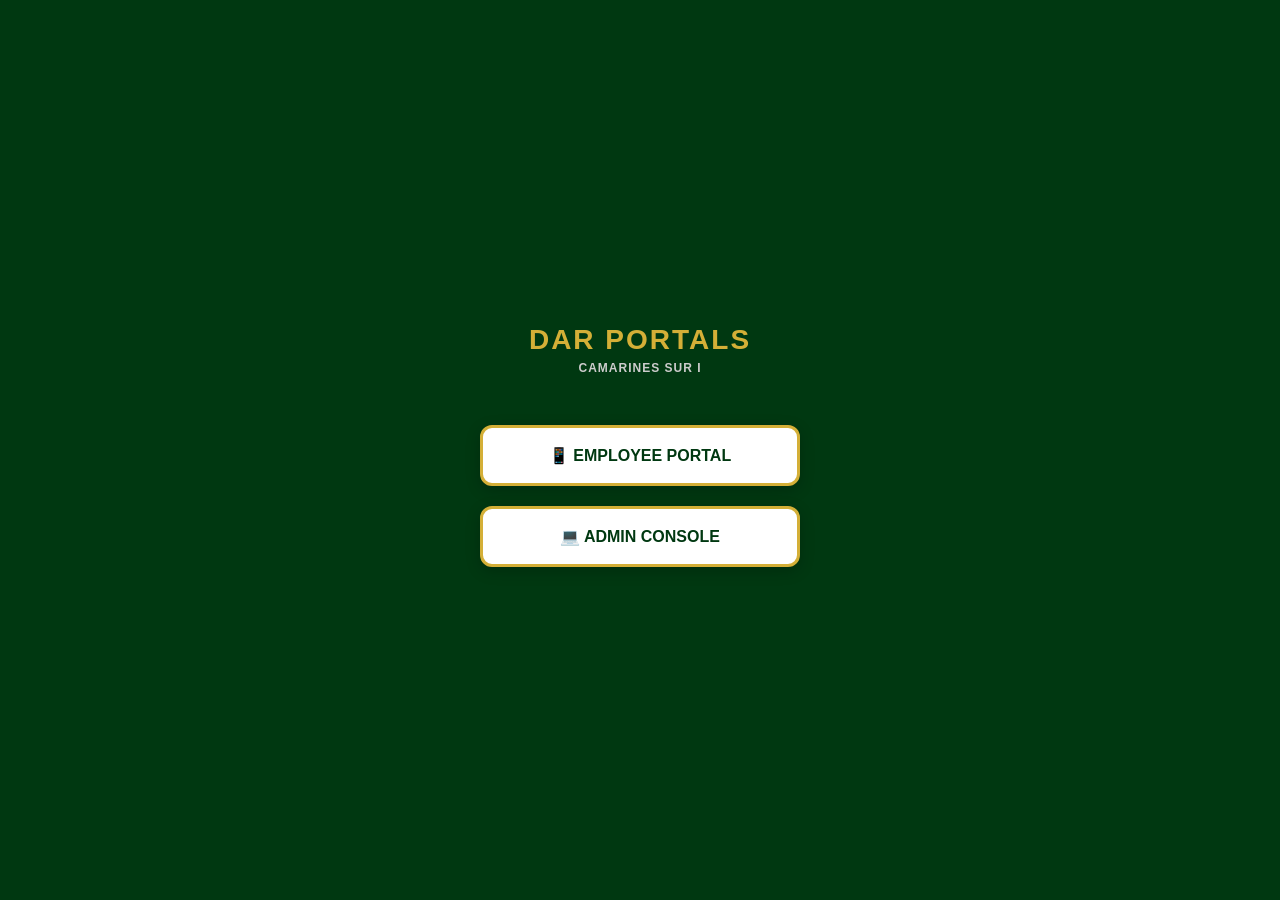
<file: indexS.html>
<!DOCTYPE html>
<html lang="en">
<head>
    <meta charset="UTF-8">
    <meta name="viewport" content="width=device-width, initial-scale=1.0, maximum-scale=1.0, user-scalable=no">
    <title>DAR Integrated System</title>
    <style>
        /* MASTER PAGE STYLES */
        body, html { margin: 0; padding: 0; height: 100%; background-color: #f4f7f6; font-family: 'Segoe UI', Tahoma, sans-serif; overflow: hidden; }
        
        #landing-menu { display: flex; flex-direction: column; align-items: center; justify-content: center; height: 100%; text-align: center; background: #003811; color: white; }
        .system-title { color: #D4AF37; margin-bottom: 5px; font-size: 28px; font-weight: bold; letter-spacing: 2px; }
        .system-sub { color: #ccc; margin-bottom: 40px; font-size: 12px; font-weight: bold; letter-spacing: 1px; text-transform: uppercase; }
        
        .btn-launch { background: white; color: #003811; padding: 18px 30px; margin: 10px; border: 3px solid #D4AF37; border-radius: 12px; font-size: 16px; font-weight: bold; cursor: pointer; width: 85%; max-width: 320px; box-shadow: 0 4px 15px rgba(0,0,0,0.2); transition: 0.2s; display: flex; align-items: center; justify-content: center; gap: 10px; }
        .btn-launch:active { transform: scale(0.96); }
        
        #app-container { display: none; width: 100%; height: 100%; position: relative; }
        #app-iframe { width: 100%; height: 100%; border: none; background: #fff; }
        
        #btn-switch { position: absolute; top: 15px; left: 50%; transform: translateX(-50%); z-index: 9999; background: rgba(0, 56, 17, 0.8); color: white; border: 2px solid #D4AF37; padding: 6px 14px; border-radius: 20px; font-size: 11px; font-weight: bold; cursor: pointer; backdrop-filter: blur(4px); transition: 0.2s; box-shadow: 0 4px 6px rgba(0,0,0,0.1); }
        #btn-switch:active { transform: translateX(-50%) scale(0.95); }
    </style>
</head>
<body>

    <div id="landing-menu">
        <div class="system-title">DAR PORTALS</div>
        <div class="system-sub">Camarines Sur I</div>
        
        <button class="btn-launch" onclick="bootSystem('employee_portal')">
            📱 EMPLOYEE PORTAL
        </button>
        <button class="btn-launch" onclick="bootSystem('admin_console')">
            💻 ADMIN CONSOLE
        </button>
    </div>

    <div id="app-container">
        <button id="btn-switch" onclick="returnToMenu()">Switch Portal ↺</button>
        <iframe id="app-iframe"></iframe>
    </div>

    <script>
        function bootSystem(id) {
            const code = document.getElementById(id).innerText;
            const iframe = document.getElementById('app-iframe');
            iframe.srcdoc = code;
            document.getElementById('landing-menu').style.display = 'none';
            document.getElementById('app-container').style.display = 'block';
        }
        function returnToMenu() {
            document.getElementById('app-iframe').srcdoc = '';
            document.getElementById('app-container').style.display = 'none';
            document.getElementById('landing-menu').style.display = 'flex';
        }
    </script>











<xmp id="employee_portal" style="display: none;">

<!DOCTYPE html>
<html lang="en">
<head>
    <meta charset="UTF-8">
    <meta name="viewport" content="width=device-width, initial-scale=1.0, maximum-scale=1.0, user-scalable=no">
    <title>DAR CS I - Mobile Portal</title>
    <script src="https://cdn.jsdelivr.net/npm/@supabase/supabase-js@2"></script>
    <script src="https://cdnjs.cloudflare.com/ajax/libs/jspdf/2.5.1/jspdf.umd.min.js"></script>
    <script src="https://unpkg.com/pdf-lib/dist/pdf-lib.min.js"></script>
    <script src="https://cdnjs.cloudflare.com/ajax/libs/js-sha256/0.9.0/sha256.min.js"></script>
    <style>
        :root {
            --dar-green: #003811;
            --dar-light: #006400;
            --dar-gold: #D4AF37;
            --bg-main: #f4f7f6;
            --card-bg: #ffffff;
            --text-main: #1f2937;
            --text-muted: #6b7280;
            --danger: #dc2626;
            --success: #16a34a;
            --warning: #f59e0b;
        }

        * { box-sizing: border-box; font-family: 'Segoe UI', Tahoma, sans-serif; }
        body { margin: 0; background-color: var(--bg-main); color: var(--text-main); -webkit-tap-highlight-color: transparent; }

        .screen { display: none; }
        .screen.active { display: block; animation: fadeIn 0.3s ease; }
        .view { display: none; padding: 15px; padding-bottom: 120px; }
        .view.active { display: block; animation: fadeIn 0.2s ease; }
        @keyframes fadeIn { from { opacity: 0; transform: translateY(10px); } to { opacity: 1; transform: translateY(0); } }

        .app-header { background: var(--dar-green); color: white; padding: 15px; display: flex; justify-content: space-between; align-items: center; position: sticky; top: 0; z-index: 100; border-bottom: 3px solid var(--dar-gold); }
        .card { background: var(--card-bg); padding: 15px; border-radius: 12px; box-shadow: 0 2px 8px rgba(0,0,0,0.05); margin-bottom: 15px; border: 1px solid #e5e7eb; }
        
        h4 { margin-top: 0; color: var(--dar-green); font-size: 14px; border-bottom: 1px solid #eee; padding-bottom: 8px; margin-bottom: 12px; }
        label { display: block; font-size: 11px; font-weight: bold; color: var(--text-muted); margin-bottom: 4px; }
        input, select, textarea { width: 100%; padding: 12px; border: 1px solid #d1d5db; border-radius: 8px; font-size: 16px; margin-bottom: 12px; }

        .btn { width: 100%; padding: 14px; border: none; border-radius: 8px; font-size: 14px; font-weight: bold; cursor: pointer; color: white; display: flex; justify-content: center; align-items: center; gap: 8px; transition: 0.2s; margin-bottom: 8px; }
        .btn:active { transform: scale(0.98); opacity: 0.8; }
        .btn-primary { background: var(--dar-green); }
        .btn-gold { background: var(--dar-gold); color: var(--dar-green); }
        .btn-danger { background: var(--danger); }
        .btn-success { background: var(--success); }
        .btn-warning { background: var(--warning); }
        
        .action-group { display: flex; gap: 8px; margin-top: 10px; }
        .btn-small { padding: 8px; font-size: 11px; flex: 1; margin-bottom: 0; }

        .cal-container { background: white; border-radius: 8px; overflow-x: auto; margin-top: 10px; }
        .cal-table { width: 100%; border-collapse: collapse; font-size: 11px; }
        .cal-table th { background: var(--dar-green); color: white; padding: 10px; text-align: left; position: sticky; top: 0; white-space: nowrap; }
        .cal-table td { padding: 8px; border-bottom: 1px solid #eee; vertical-align: middle; white-space: nowrap; }
        .day-num { font-weight: bold; font-size: 14px; color: var(--dar-green); }
        .cal-entry { margin-bottom: 4px; padding: 4px; border-radius: 4px; color: white; font-weight: bold; font-size: 10px; display: inline-block;}
        .entry-to { background: var(--dar-green); }
        .entry-pso { background: var(--dar-gold); color: #003811; }
        .entry-holiday { background: var(--danger); }
        .entry-leave { background: #b45309; }

        .bottom-nav { position: fixed; bottom: 0; width: 100%; background: var(--dar-green); display: flex; z-index: 1000; padding-bottom: env(safe-area-inset-bottom); }
        .nav-item { flex: 1; padding: 12px 0; text-align: center; color: #9ca3af; font-size: 9px; font-weight: bold; cursor: pointer; transition: 0.2s; }
        .nav-item.active { color: var(--dar-gold); border-top: 3px solid var(--dar-gold); background: rgba(255,255,255,0.05); }

        .badge { font-size: 10px; padding: 3px 8px; border-radius: 12px; font-weight: bold; text-transform: uppercase; float: right; }
        .bg-pending { background: #fefce8; color: #854d0e; }
        .bg-approved { background: #ecfdf5; color: #166534; }
        .bg-cancelled { background: #fef2f2; color: #991b1b; }
        
        .search-results { background: white; border: 1px solid #ddd; border-radius: 8px; max-height: 150px; overflow-y: auto; margin-top: -10px; margin-bottom: 10px; display: none; }
        .search-row { padding: 10px; border-bottom: 1px solid #eee; font-size: 13px; cursor: pointer; }

        .qr-maximized {
            position: fixed !important;
            top: 50% !important;
            left: 50% !important;
            transform: translate(-50%, -50%) !important;
            width: 85vw !important;
            height: 85vw !important;
            max-width: 400px !important;
            max-height: 400px !important;
            z-index: 9999 !important;
            box-shadow: 0 0 0 2000px rgba(0,0,0,0.85) !important;
            background: white !important;
            border: 4px solid var(--dar-gold) !important;
            cursor: pointer;
        }

        .radio-group { display: grid; grid-template-columns: 1fr 1fr; gap: 10px; margin-bottom: 15px; }
        .radio-item { display: flex; align-items: center; gap: 5px; font-size: 12px; }
        .radio-item input { width: auto; margin: 0; }
    </style>
</head>
<body>

    <div id="login-screen" class="screen active">
        <div style="height: 100vh; display: flex; flex-direction: column; justify-content: center; padding: 25px;">
            <div style="background: white; padding: 35px 25px; border-radius: 15px; box-shadow: 0 10px 25px rgba(0,0,0,0.1); border-top: 6px solid var(--dar-gold);">
                <h2 style="color: var(--dar-green); text-align: center; margin: 0;">DAR PORTAL</h2>
                <p style="text-align: center; font-size: 12px; color: gray; margin-bottom: 25px; font-weight: bold;">CAMARINES SUR I - MOBILE</p>
                <input type="text" id="login-id" placeholder="Employee ID" inputmode="numeric">
                <input type="password" id="login-pass" placeholder="Password">
                <button class="btn btn-primary" onclick="window.handleLogin()">SECURE LOGIN</button>
                <button class="btn btn-gold" id="btn-bio-login" onclick="window.handleBiometricLogin()" style="display: none; margin-top: 10px; color: var(--dar-green);">🧬 BIOMETRIC LOGIN</button>
            </div>
        </div>
    </div>

    <div id="app-screen" class="screen">
        <div class="app-header">
            <div>
                <div id="user-name" style="font-weight: bold; font-size: 14px;">User</div>
                <div id="user-info" style="font-size: 10px; color: var(--dar-gold); font-weight: bold;">Division | Position</div>
            </div>
            <div style="display: flex; align-items: center; gap: 10px;">
                <button onclick="window.showChangePassword()" style="background: none; border: none; color: white; font-size: 16px; cursor: pointer;">🔒</button>
                <button onclick="location.reload()" style="background: none; border: 1px solid white; color: white; border-radius: 4px; padding: 4px 8px; font-size: 11px;">Logout</button>
            </div>
        </div>

        <div id="pwdModal" style="display:none; position:fixed; top:0; left:0; width:100%; height:100%; background:rgba(0,0,0,0.5); z-index: 1000; justify-content:center; align-items:center;">
            <div class="card" style="width: 85%; max-width: 350px; background:white; padding:20px; border-radius: 12px; position:relative; box-shadow: 0 10px 25px rgba(0,0,0,0.2);">
                <button onclick="window.hideChangePassword()" style="position:absolute; right:15px; top:15px; border:none; background:none; font-size:16px; cursor:pointer;">✕</button>
                <h3 style="margin-top:0; color:var(--dar-green);">Security</h3>
                <label>Current Password</label>
                <input type="password" id="pass-curr">
                <label>New Password</label>
                <input type="password" id="pass-new">
                <label>Confirm Password</label>
                <input type="password" id="pass-conf">
                <button class="btn btn-primary" onclick="window.changePassword()">UPDATE PASSWORD</button>
            </div>
        </div>

        <div id="attendance-view" class="view">
            <div class="card" style="display: flex; justify-content: space-between; align-items: center; margin-bottom: 15px; padding: 20px;">
                <h4 style="margin:0; border:none; padding:0; color: #6b7280; font-size: 12px; letter-spacing: 1px;">TODAY'S STATUS</h4>
                <span id="att-status-badge" class="badge" style="background:#fefce8; color:#854d0e; padding: 6px 12px; border-radius: 15px;">Not Started</span>
            </div>
            
            <button id="btn-clock" class="btn btn-success" style="padding: 20px; font-size: 18px; border-radius: 12px; margin-bottom: 25px; box-shadow: 0 4px 6px rgba(0,0,0,0.1);" onclick="window.recordAttendance()">
                <span id="btn-clock-text">→] Clock In</span>
            </button>

            <div style="font-size: 12px; font-weight: bold; color: #6b7280; margin-bottom: 8px; text-transform: uppercase; letter-spacing: 1px; padding-left: 5px;">RECENT HISTORY</div>
            <div class="card" id="att-history-card" style="padding: 20px;">
                <div style="display: flex; justify-content: space-between; align-items: center; margin-bottom: 5px;">
                    <div style="font-weight: bold; font-size: 16px; color: var(--text-main);" id="att-emp-name"></div>
                    <span id="att-badge-active" class="badge" style="background:#ecfdf5; color:#166534; padding: 4px 10px;">Active</span>
                </div>
                <div style="font-size: 12px; color: #9ca3af; margin-bottom: 20px;" id="att-date-today"></div>
                
                <div id="att-logs-container" style="display: flex; flex-direction: column; gap: 15px;">
                </div>
            </div>
        </div>

        <div id="apply-view" class="view active">
            <div class="card" style="text-align: center;">
                <button class="btn btn-gold btn-small" onclick="window.showEmployeeQR()" style="margin: 0;">Generate My QR Code</button>
                <div id="my-qr-container" style="display: none; margin-top: 15px;">
                    <img id="my-qr-img" src="" alt="QR Code" onclick="this.classList.toggle('qr-maximized')" style="width: 150px; height: 150px; border-radius: 8px; border: 2px solid var(--dar-green); padding: 5px; cursor: pointer; transition: all 0.3s ease;">
                    <div style="font-size: 12px; font-weight: bold; margin-top: 5px; color: var(--dar-green);" id="my-qr-text"></div>
                    <div style="font-size: 9px; color: gray; margin-top: 2px;">(Tap QR to enlarge)</div>
                </div>
            </div>

            <div class="card">
                <h4>1. Personnel (Max 5)</h4>
                <div style="display: flex; gap: 5px;">
                    <input type="text" id="emp-search" placeholder="Search Name or ID" style="margin-bottom: 0;">
                    <button class="btn btn-primary" style="width: 70px; padding:0; height: 45px;" onclick="window.searchEmployees()">Find</button>
                </div>
                <div id="search-results" class="search-results"></div>
                <div id="personnel-draft-list" style="margin-top: 10px;"></div>
            </div>

            <div class="card">
                <h4>2. Logistics</h4>
                <label>Means of Transportation</label>
                <select id="to-transport">
                    <option value="LAND">Public Utility (LAND)</option>
                    <option value="GOV'T VEHICLE">Gov't Vehicle</option>
                    <option value="AIR">Air Travel</option>
                    <option value="OTHERS">Others</option>
                </select>
            </div>

            <div class="card" id="special-div-card" style="display: none;">
                <h4>3. Special Assignment Division/s</h4>
                <div id="special-div-list" class="radio-group"></div>
            </div>

            <div class="card">
                <h4>4. Itinerary Builder</h4>
                <label>Date Range (From - To, Max 5 days)</label>
                <div style="display: flex; gap: 5px;">
                    <input type="date" id="itin-from" onchange="window.handleStartDateChange()" onkeydown="return false">
                    <input type="date" id="itin-to" onchange="window.generateItinFields()" onkeydown="return false">
                </div>
                <div id="dynamic-itin-fields" style="margin-top: 15px;"></div>
            </div>
            <button class="btn btn-gold" id="btn-submit-to" onclick="window.submitTO()">🚀 SUBMIT OFFICIAL REQUEST</button>
        </div>

        <div id="leave-view" class="view">
            <h3 style="color: var(--dar-green);">LEAVE APPLICATION (FORM 6)</h3>
            <div class="card">
                <h4>1. Type of Leave</h4>
                <div class="radio-group">
                    <div class="radio-item"><input type="radio" name="ltype" value="Vacation Leave" onchange="window.updateLeaveInputs()" checked> Vacation</div>
                    <div class="radio-item"><input type="radio" name="ltype" value="Sick Leave" onchange="window.updateLeaveInputs()"> Sick</div>
                    <div class="radio-item"><input type="radio" name="ltype" value="Mandatory/Forced Leave" onchange="window.updateLeaveInputs()"> Mandatory</div>
                    <div class="radio-item"><input type="radio" name="ltype" value="Special Privilege Leave" onchange="window.updateLeaveInputs()"> SPL</div>
                    <div class="radio-item"><input type="radio" name="ltype" value="Maternity Leave" onchange="window.updateLeaveInputs()"> Maternity</div>
                    <div class="radio-item"><input type="radio" name="ltype" value="Wellness Leave" onchange="window.updateLeaveInputs()"> Wellness</div>
                    <div class="radio-item"><input type="radio" name="ltype" value="Others" onchange="window.updateLeaveInputs()"> Others</div>
                </div>

                <h4 style="margin-top: 15px;">2. Details of Leave</h4>
                <div id="leave-details-container"></div>

                <h4 style="margin-top: 15px;">3. Inclusive Dates</h4>
                <div style="display: flex; gap: 5px;">
                    <input type="date" id="leave-from" onchange="window.calculateLeaveDays()" onkeydown="return false">
                    <input type="date" id="leave-to" onchange="window.calculateLeaveDays()" onkeydown="return false">
                </div>
                <label>Number of Working Days: <span id="leave-days-count" style="color: var(--dar-green); font-size: 14px;">0</span></label>

                <h4 style="margin-top: 15px;">4. Commutation</h4>
                <select id="leave-commutation">
                    <option value="Not Requested">Not Requested</option>
                    <option value="Requested">Requested</option>
                </select>
            </div>
            <button class="btn btn-success" id="btn-submit-leave" onclick="window.submitLeave()">📄 SUBMIT LEAVE APPLICATION</button>
        </div>

        <div id="status-view" class="view">
            <h3 style="color: var(--dar-green);">APPLICATIONS</h3>
            <div class="radio-group" style="background: white; padding: 10px; border-radius: 8px;">
                <div class="radio-item"><input type="radio" name="statusFilter" value="TO" onchange="window.loadStatus()" checked> Travel Orders</div>
                <div class="radio-item"><input type="radio" name="statusFilter" value="LEAVE" onchange="window.loadStatus()"> Leave Applications</div>
            </div>
            <div id="status-list"></div>
        </div>

        <div id="calendar-view" class="view">
            <h3 style="color: var(--dar-green);">Personal Schedule</h3>
            <div class="card" style="padding:0;">
                <div style="display:flex; justify-content:space-between; align-items:center; padding:10px; background:#f0f4f8; gap: 10px;">
                    <select id="dtr-month" style="margin:0; flex: 1; padding: 10px; border-radius: 8px; border: 1px solid #d1d5db; font-size: 14px;"></select>
                    <select id="dtr-year" style="margin:0; width: 100px; padding: 10px; border-radius: 8px; border: 1px solid #d1d5db; font-size: 14px;"></select>
                    <button class="btn btn-primary" style="margin:0; width: auto; padding: 10px 20px;" onclick="window.renderCalendar()">LOAD</button>
                </div>
                <div style="padding: 10px; background:#f0f4f8;">
                    <button class="btn btn-success" style="margin: 0; width: 100%; border-radius: 8px;" onclick="window.generateForm48()">🖨️ PRINT CS FORM 48</button>
                </div>
                <div class="cal-container" style="margin-top: 0;">
                    <table class="cal-table">
                        <thead>
                            <tr>
                                <th>Date</th>
                                <th>AM In</th>
                                <th>AM Out</th>
                                <th>PM In</th>
                                <th>PM Out</th>
                                <th>Particulars</th>
                            </tr>
                        </thead>
                        <tbody id="cal-table-body"></tbody>
                    </table>
                </div>
            </div>
        </div>

        <div id="credits-view" class="view">
            <h3 style="color: var(--dar-green);">My Credits</h3>
            <div class="card">
                <div id="leave-balances-container">Loading...</div>
            </div>
            <div class="card">
                <h4>CTO Status</h4>
                <div id="cto-posting-container">Loading...</div>
            </div>
        </div>

        <div class="bottom-nav">
            <div class="nav-item" onclick="window.switchTab('attendance-view', this)">📍 Attend</div>
            <div class="nav-item active" onclick="window.switchTab('apply-view', this)">📝 Apply</div>
            <div class="nav-item" onclick="window.switchTab('leave-view', this)">🍃 Leave</div>
            <div class="nav-item" onclick="window.switchTab('status-view', this)">📋 Status</div>
            <div class="nav-item" onclick="window.switchTab('calendar-view', this)">📅 DTR</div>
            <div class="nav-item" onclick="window.switchTab('credits-view', this)">💳 Credits</div>
        </div>
    </div>

    <script type="module">
        // SUPABASE CONFIGURATION
        const supabaseUrl = 'https://ytfpiyfapvybihlngxks.supabase.co';
        const supabaseKey = 'sb_publishable_poSZUQ9HI4wcY9poEo5b1w_Z-pAJbKo'; 
        const supabase = window.supabase.createClient(supabaseUrl, supabaseKey);

        // GLOBAL STATE VARIABLES
        let currentUser = null; 
        let itineraryDraft = []; 
        let personnelDraft = []; 
        let isSubmitting = false; 
        let conflictsToProcess = []; 
        let cachedHolidays = [];

        // STRICT PHILIPPINE TIME (PST) FORMATTERS
        const getPSTDateFromDateObj = (dateObj) => {
            const options = { timeZone: 'Asia/Manila', year: 'numeric', month: '2-digit', day: '2-digit' };
            const parts = new Intl.DateTimeFormat('en-US', options).formatToParts(dateObj);
            const map = {};
            parts.forEach(p => map[p.type] = p.value);
            return `${map.year}-${map.month}-${map.day}`;
        };

        const getPSTDate = () => getPSTDateFromDateObj(new Date());

        const todayStr = getPSTDate();

        // PASSWORD HASHING UTILITY
        window.hashPassword = async function(msg) {
            if (!msg) return "";
            return sha256(msg); 
        };

        // WEBAUTHN UTILS
        const bufferToBase64 = (buf) => btoa(String.fromCharCode(...new Uint8Array(buf)));
        const base64ToBuffer = (b64) => {
            const binary_string = atob(b64);
            const len = binary_string.length;
            const bytes = new Uint8Array(len);
            for (let i = 0; i < len; i++) { bytes[i] = binary_string.charCodeAt(i); }
            return bytes.buffer;
        };

        // --- PDF-LIB SECURE SAVE HELPER ---
        window.saveSecurePDF = async function(jsPdfDoc, filename) {
            try {
                const pdfBytes = jsPdfDoc.output('arraybuffer');
                const pdfDoc = await PDFLib.PDFDocument.load(pdfBytes);
                
                pdfDoc.encrypt({
                    ownerPassword: 'DAR-ADMIN-MASTER-KEY',
                    permissions: {
                        printing: 'highResolution',
                        modifying: false,
                        copying: false,
                        annotating: false,
                        fillingForms: false,
                        contentAccessibility: true
                    }
                });

                const encryptedBytes = await pdfDoc.save();
                
                const blob = new Blob([encryptedBytes], { type: 'application/pdf' });
                const link = document.createElement('a');
                link.href = URL.createObjectURL(blob);
                link.download = filename;
                document.body.appendChild(link);
                link.click();
                document.body.removeChild(link);
            } catch (e) {
                console.error("Encryption failed:", e);
                jsPdfDoc.save(filename);
            }
        };

        // SETUP BIOMETRIC
        window.setupBiometric = async function(empId, hashedPass) {
            if (!window.PublicKeyCredential) return;
            const available = await PublicKeyCredential.isUserVerifyingPlatformAuthenticatorAvailable();
            if (!available) return;

            if (!localStorage.getItem('dar_emp_bio_cred')) {
                if(confirm("Do you want to enable Biometric/Device lock login for future use?")) {
                    try {
                        const challenge = new Uint8Array(32);
                        window.crypto.getRandomValues(challenge);
                        const userId = new Uint8Array(16);
                        window.crypto.getRandomValues(userId);

                        const cred = await navigator.credentials.create({
                            publicKey: {
                                challenge: challenge,
                                rp: { name: "DAR Portal" },
                                user: { id: userId, name: empId, displayName: empId },
                                pubKeyCredParams: [{ type: "public-key", alg: -7 }, { type: "public-key", alg: -257 }],
                                authenticatorSelection: { authenticatorAttachment: "platform", userVerification: "required" },
                                timeout: 60000,
                                attestation: "none"
                            }
                        });
                        localStorage.setItem('dar_emp_bio_cred', bufferToBase64(cred.rawId));
                        localStorage.setItem('dar_emp_id', empId);
                        localStorage.setItem('dar_emp_token', hashedPass);
                        alert("Biometric login enabled!");
                        document.getElementById('btn-bio-login').style.display = 'flex';
                    } catch(e) {
                        console.log("Biometric setup failed or cancelled", e);
                    }
                }
            }
        };

        // HANDLE BIOMETRIC LOGIN
        window.handleBiometricLogin = async function() {
            try {
                const credId = localStorage.getItem('dar_emp_bio_cred');
                const empId = localStorage.getItem('dar_emp_id');
                const token = localStorage.getItem('dar_emp_token');
                if (!credId || !empId) return;

                const challenge = new Uint8Array(32);
                window.crypto.getRandomValues(challenge);

                await navigator.credentials.get({
                    publicKey: {
                        challenge: challenge,
                        allowCredentials: [{ type: "public-key", id: base64ToBuffer(credId) }],
                        userVerification: "required",
                        timeout: 60000
                    }
                });

                const { data, error } = await supabase.from('employees').select('*').eq('emp_id', empId).maybeSingle();
                if (data && (data.pass === token)) {
                    currentUser = data;
                    document.getElementById('user-name').innerText = data.full_name;
                    document.getElementById('user-info').innerText = `${data.division} | ${data.position}`; 
                    document.getElementById('login-screen').classList.remove('active');
                    document.getElementById('app-screen').classList.add('active');
                    document.getElementById('itin-from').min = todayStr;
                    document.getElementById('itin-to').min = todayStr;
                    personnelDraft = [{ emp_id: data.emp_id, name: data.full_name, unit: data.unit }];
                    window.renderPersonnel();

                    if (String(data.s_assignment).toUpperCase() === 'TRUE') {
                        document.getElementById('special-div-card').style.display = 'block';
                        const sDivs = (data.division || "").split(',');
                        let sdHtml = '';
                        sDivs.forEach(d => {
                            const val = d.trim();
                            if(val) sdHtml += `<div class="radio-item"><input type="checkbox" name="special_div" value="${val}" checked> ${val}</div>`;
                        });
                        document.getElementById('special-div-list').innerHTML = sdHtml;
                    } else {
                        document.getElementById('special-div-card').style.display = 'none';
                    }

                    const { data: hols } = await supabase.from('holidays').select('date, description');
                    cachedHolidays = hols || [];
                    window.updateLeaveInputs();
                } else { 
                    alert("Invalid Credentials"); 
                }
            } catch(e) {
                console.log("Biometric auth failed", e);
            }
        };

        // INIT DROPDOWNS
        const months = ["January", "February", "March", "April", "May", "June", "July", "August", "September", "October", "November", "December"];
        const dtrMonth = document.getElementById('dtr-month');
        const dtrYear = document.getElementById('dtr-year');
        months.forEach((m, i) => {
            let opt = document.createElement('option'); opt.value = i + 1; opt.text = m; dtrMonth.appendChild(opt);
        });
        const currentYear = new Date().getFullYear();
        for(let y = 2024; y <= 2030; y++) {
            let opt = document.createElement('option'); opt.value = y; opt.text = y; dtrYear.appendChild(opt);
        }
        dtrMonth.value = new Date().getMonth() + 1;
        dtrYear.value = currentYear;

        // Show Bio Button on load if supported and registered
        if (window.PublicKeyCredential) {
            PublicKeyCredential.isUserVerifyingPlatformAuthenticatorAvailable().then(avail => {
                if (avail && localStorage.getItem('dar_emp_bio_cred')) {
                    document.getElementById('btn-bio-login').style.display = 'flex';
                }
            });
        }

        const urlToBase64 = async (url) => {
            try {
                const response = await fetch(url);
                if (!response.ok) return null;
                const blob = await response.blob();
                return new Promise((resolve) => {
                    const reader = new FileReader();
                    reader.onloadend = () => resolve(reader.result);
                    reader.readAsDataURL(blob);
                });
            } catch (e) { return null; }
        };

        // CUSTOM PST TIME FORMATTER
        const formatTime12PST = (dateObj) => {
            if(!dateObj) return "";
            return dateObj.toLocaleTimeString('en-US', { timeZone: 'Asia/Manila', hour: 'numeric', minute: '2-digit', hour12: true });
        };
        
        // UNDERTIME CALCULATION HELPER
        const calcUndertime = (timeLogs, schedule, schedType) => {
            if (!schedule || timeLogs.length === 0) return { h: 0, m: 0 };
            
            let amIn = null, amOut = null, pmIn = null, pmOut = null;
            if(timeLogs.length > 0) amIn = timeLogs[0];
            if(timeLogs.length > 1) amOut = timeLogs[1];
            if(timeLogs.length > 2) pmIn = timeLogs[2];
            if(timeLogs.length > 3) pmOut = timeLogs[3];

            if (!pmOut && timeLogs.length > 1) {
                pmOut = timeLogs[timeLogs.length - 1]; 
            }

            let totalUndertimeMinutes = 0;

            if (schedType === "Fixed") {
                const schedStartParts = schedule.start_time.split(':');
                const schedEndParts = schedule.end_time.split(':');
                const startHour = parseInt(schedStartParts[0]);
                const startMin = parseInt(schedStartParts[1]);
                const endHour = parseInt(schedEndParts[0]);
                const endMin = parseInt(schedEndParts[1]);

                if (amIn) {
                    const pstStr = amIn.toLocaleString('en-US', { timeZone: 'Asia/Manila', hour12: false });
                    const inHour = parseInt(pstStr.split(' ')[1].split(':')[0]);
                    const inMin = parseInt(pstStr.split(' ')[1].split(':')[1]);
                    if (inHour > startHour || (inHour === startHour && inMin > startMin)) {
                        totalUndertimeMinutes += ((inHour - startHour) * 60) + (inMin - startMin);
                    }
                }
                if (pmOut) {
                    const pstStr = pmOut.toLocaleString('en-US', { timeZone: 'Asia/Manila', hour12: false });
                    const outHour = parseInt(pstStr.split(' ')[1].split(':')[0]);
                    const outMin = parseInt(pstStr.split(' ')[1].split(':')[1]);
                    if (outHour < endHour || (outHour === endHour && outMin < endMin)) {
                        totalUndertimeMinutes += ((endHour - outHour) * 60) + (endMin - outMin);
                    }
                }
            } else {
                let workMins = 0;
                if (amIn && pmOut) {
                    let diffMins = (pmOut - amIn) / 60000;
                    const pstIn = amIn.toLocaleString('en-US', { timeZone: 'Asia/Manila', hour12: false });
                    const pstOut = pmOut.toLocaleString('en-US', { timeZone: 'Asia/Manila', hour12: false });
                    const inHour = parseInt(pstIn.split(' ')[1].split(':')[0]);
                    const outHour = parseInt(pstOut.split(' ')[1].split(':')[0]);
                    
                    if (inHour < 12 && outHour > 13) {
                        diffMins -= 60; // deduct lunch break
                    }
                    workMins = diffMins;
                }
                if (workMins > 0 && workMins < 480) {
                    totalUndertimeMinutes = 480 - workMins;
                }
            }

            return {
                h: Math.max(0, Math.floor(totalUndertimeMinutes / 60)),
                m: Math.max(0, Math.floor(totalUndertimeMinutes % 60))
            };
        };

        window.handleLogin = async function() {
            const id = document.getElementById('login-id').value.trim();
            const pass = document.getElementById('login-pass').value.trim();
            
            if (!id || !pass) return alert("Please enter ID and Password");

            try {
                const { data, error } = await supabase.from('employees').select('*').eq('emp_id', id).maybeSingle();
                
                if (error) {
                    alert("Database connection issue: " + error.message);
                    return;
                }
                if (!data) {
                    alert("Employee ID not found.");
                    return;
                }
                
                const hashedPass = await window.hashPassword(pass);

                if (data.pass === pass || data.pass === hashedPass || data.pass?.trim() === pass || data.pass?.trim() === hashedPass) {
                    currentUser = data;
                    document.getElementById('user-name').innerText = data.full_name;
                    document.getElementById('user-info').innerText = `${data.division} | ${data.position}`; 
                    document.getElementById('login-screen').classList.remove('active');
                    document.getElementById('app-screen').classList.add('active');
                    document.getElementById('itin-from').min = todayStr;
                    document.getElementById('itin-to').min = todayStr;
                    personnelDraft = [{ emp_id: data.emp_id, name: data.full_name, unit: data.unit }];
                    window.renderPersonnel();

                    if (String(data.s_assignment).toUpperCase() === 'TRUE') {
                        document.getElementById('special-div-card').style.display = 'block';
                        const sDivs = (data.division || "").split(',');
                        let sdHtml = '';
                        sDivs.forEach(d => {
                            const val = d.trim();
                            if(val) sdHtml += `<div class="radio-item"><input type="checkbox" name="special_div" value="${val}" checked> ${val}</div>`;
                        });
                        document.getElementById('special-div-list').innerHTML = sdHtml;
                    } else {
                        document.getElementById('special-div-card').style.display = 'none';
                    }

                    const { data: hols } = await supabase.from('holidays').select('date, description');
                    cachedHolidays = hols || [];
                    window.updateLeaveInputs();
                    
                    window.setupBiometric(id, data.pass);
                    
                } else { 
                    alert("Incorrect Password."); 
                }
            } catch (err) {
                alert("Login Error: " + err.message);
            }
        };

        // --- ATTENDANCE LOGIC ---
        window.loadAttendance = async function() {
            document.getElementById('att-emp-name').innerText = currentUser.full_name;
            const fDate = new Date(todayStr).toLocaleDateString('en-US', { timeZone: 'Asia/Manila', year: 'numeric', month: '2-digit', day: '2-digit' });
            document.getElementById('att-date-today').innerText = fDate.replace(/\//g, '-'); 
            
            const { data: logs, error } = await supabase
                .from('attendance_logs')
                .select('*')
                .eq('emp_id', currentUser.emp_id)
                .gte('log_time', todayStr + 'T00:00:00+08:00')
                .lte('log_time', todayStr + 'T23:59:59+08:00')
                .order('log_time', { ascending: true });

            // OFFLINE SYNC LOGIC Check
            let offlineLogs = JSON.parse(localStorage.getItem('dar_offline_logs_' + currentUser.emp_id) || '[]');
            let todayOfflineLogs = offlineLogs.filter(l => getPSTDateFromDateObj(new Date(l.log_time)) === todayStr);
                
            let allLogs = [...(logs || []), ...todayOfflineLogs].sort((a,b) => new Date(a.log_time) - new Date(b.log_time));
            let logCount = allLogs.length;

            const btn = document.getElementById('btn-clock');
            const btnText = document.getElementById('btn-clock-text');
            const statusBadge = document.getElementById('att-status-badge');
            const container = document.getElementById('att-logs-container');
            container.innerHTML = '';
            
            let labels = ["AM IN", "AM OUT", "PM IN", "PM OUT"];
            
            if (logCount === 0) {
                statusBadge.innerText = "Not Started";
                statusBadge.style.background = "#fefce8"; statusBadge.style.color = "#854d0e";
                btn.disabled = false;
                btn.style.background = "var(--success)";
                btnText.innerText = "→] Clock In";
            } else if (logCount >= 4) {
                statusBadge.innerText = "Max Reached";
                statusBadge.style.background = "#f3f4f6"; statusBadge.style.color = "#374151";
                btn.disabled = true;
                btn.style.background = "gray";
                btnText.innerText = "Max 4 Logs Reached";
            } else {
                statusBadge.innerText = "Active";
                statusBadge.style.background = "#ecfdf5"; statusBadge.style.color = "#166534";
                btn.disabled = false;
                btn.style.background = (logCount % 2 === 0) ? "var(--success)" : "var(--danger)"; 
                btnText.innerText = (logCount % 2 === 0) ? `→] Clock In` : `[← Clock Out`;
            }
            
            if (allLogs.length > 0) {
                allLogs.forEach((l, i) => {
                    const timeObj = new Date(l.log_time);
                    const fmtTime = formatTime12PST(timeObj);
                    const icon = (i % 2 === 0) ? `→]` : `[←`;
                    const currentStatus = l.status || labels[i]; 
                    const offlineTag = l.device_id === 'MOBILE_WEB_OFFLINE' ? `<span style="color:red; font-size:9px; font-weight:bold;"> [OFFLINE]</span>` : '';
                    
                    container.innerHTML += `
                        <div style="display:flex; flex-direction:column; border-left: 2px solid var(--dar-green); padding-left: 10px; margin-bottom: 5px;">
                            <div style="font-size: 12px; color: var(--dar-green); font-weight: bold; margin-bottom: 2px;">
                                <span style="color: ${i % 2 === 0 ? 'var(--success)' : 'var(--danger)'}">${icon}</span> ${currentStatus.replace(' AM','').replace(' PM',' Clock')} ${offlineTag}
                            </div>
                            <div style="font-size: 16px; font-weight: bold; color: var(--text-main); margin-bottom: 2px;">${fmtTime}</div>
                            <div style="font-size: 11px; color: #9ca3af; white-space: nowrap; overflow: hidden; text-overflow: ellipsis;">${l.place_name || l.address || 'Unknown Location'}</div>
                        </div>
                    `;
                });
            }
        };

        window.recordAttendance = async function() {
            if (isSubmitting) return;
            
            let { data: checkLogs } = await supabase
                .from('attendance_logs')
                .select('id')
                .eq('emp_id', currentUser.emp_id)
                .gte('log_time', todayStr + 'T00:00:00+08:00')
                .lte('log_time', todayStr + 'T23:59:59+08:00');
                
            let offlineLogs = JSON.parse(localStorage.getItem('dar_offline_logs_' + currentUser.emp_id) || '[]');
            let todayOfflineLogs = offlineLogs.filter(l => getPSTDateFromDateObj(new Date(l.log_time)) === todayStr);

            if ((checkLogs ? checkLogs.length : 0) + todayOfflineLogs.length >= 4) {
                alert("Maximum of 4 logs per day reached.");
                return window.loadAttendance();
            }

            // CHECK IF HAS TRAVEL ORDER TODAY
            const { data: toData } = await supabase.from('travel_orders').select('to_no').eq('emp_id', currentUser.emp_id).eq('status', 'APPROVED');
            const validTos = toData?.map(t => t.to_no) || [];
            let todayDestination = null;
            if (validTos.length > 0) {
                const { data: itin } = await supabase.from('itinerary').select('destination').in('to_no', validTos).eq('travel_date', todayStr).maybeSingle();
                if (itin) todayDestination = itin.destination;
            }

            if (String(currentUser.station).toUpperCase() === 'DARPO-CS1' && !todayDestination) {
                alert("Attendance logging is restricted to field DARMO stations or DARPO-CS1 employees with an approved Travel Order for today.");
                return window.loadAttendance();
            }
            
            isSubmitting = true;
            
            if (!navigator.onLine) {
                document.getElementById('btn-clock-text').innerText = "📍 Saving Offline...";
                navigator.geolocation.getCurrentPosition((position) => {
                    const nextIndex = (checkLogs ? checkLogs.length : 0) + todayOfflineLogs.length;
                    const labels = ["AM IN", "AM OUT", "PM IN", "PM OUT"];
                    
                    offlineLogs.push({
                        emp_id: currentUser.emp_id,
                        log_time: new Date().toISOString(),
                        latitude: position.coords.latitude,
                        longitude: position.coords.longitude,
                        place_name: "Offline (Pending Sync)",
                        status: labels[nextIndex],
                        device_id: 'MOBILE_WEB_OFFLINE'
                    });
                    localStorage.setItem('dar_offline_logs_' + currentUser.emp_id, JSON.stringify(offlineLogs));
                    isSubmitting = false;
                    window.loadAttendance();
                }, (error) => {
                    alert("Please enable GPS/Location to clock in offline. " + error.message);
                    isSubmitting = false;
                    window.loadAttendance();
                }, { enableHighAccuracy: true, timeout: 10000, maximumAge: 0 });
                return;
            }

            // Sync offline logs if we are online before creating new log
            if (offlineLogs.length > 0) {
                document.getElementById('btn-clock-text').innerText = "Syncing Offline...";
                for (let ol of offlineLogs) {
                    try {
                        let placeName = "Unknown Location";
                        const res = await fetch(`https://nominatim.openstreetmap.org/reverse?format=json&lat=${ol.latitude}&lon=${ol.longitude}&zoom=18&addressdetails=1`);
                        const data = await res.json();
                        if (data && data.display_name) {
                            placeName = data.address.road || data.address.suburb || data.address.village || data.address.city || "Unnamed Location";
                            if(data.address.road && data.address.city) placeName = `${data.address.road}, ${data.address.city}`;
                        }
                        ol.place_name = placeName;
                        ol.device_id = 'MOBILE_WEB';
                        await supabase.from('attendance_logs').insert(ol);
                    } catch (e) { console.log("Geocoding/Sync failed", e); }
                }
                localStorage.removeItem('dar_offline_logs_' + currentUser.emp_id);
                // Re-fetch accurate count after sync
                const { data: newCheck } = await supabase.from('attendance_logs').select('id').eq('emp_id', currentUser.emp_id).gte('log_time', todayStr + 'T00:00:00+08:00').lte('log_time', todayStr + 'T23:59:59+08:00');
                checkLogs = newCheck;
            }

            document.getElementById('btn-clock-text').innerText = "📍 Getting Location...";
            
            if (!navigator.geolocation) {
                alert("Geolocation is not supported by your browser.");
                isSubmitting = false;
                window.loadAttendance();
                return;
            }
            
            navigator.geolocation.getCurrentPosition(async (position) => {
                const lat = position.coords.latitude;
                const lng = position.coords.longitude;
                
                document.getElementById('btn-clock-text').innerText = "Identifying Place...";
                let placeName = "Unknown Location";
                let addressStr = "";
                
                try {
                    const res = await fetch(`https://nominatim.openstreetmap.org/reverse?format=json&lat=${lat}&lon=${lng}&zoom=18&addressdetails=1`);
                    const data = await res.json();
                    if (data && data.display_name) {
                        addressStr = data.display_name;
                        placeName = data.address.road || data.address.suburb || data.address.village || data.address.city || "Unnamed Location";
                        if(data.address.road && data.address.city) placeName = `${data.address.road}, ${data.address.city}`;
                    }
                } catch(e) { console.log("Geocoding failed", e); }
                
                let outOfBoundsStr = "";
                if (todayDestination) {
                    if (!addressStr.toLowerCase().includes(todayDestination.toLowerCase()) && !placeName.toLowerCase().includes(todayDestination.toLowerCase())) {
                        outOfBoundsStr = " (Outside Destination)";
                        placeName = placeName + outOfBoundsStr;
                    }
                }
                
                document.getElementById('btn-clock-text').innerText = "Saving Log...";
                
                try {
                    const nextIndex = checkLogs ? checkLogs.length : 0;
                    const labels = ["AM IN", "AM OUT", "PM IN", "PM OUT"];
                    const statusVal = labels[nextIndex]; // Sequential assignment only
                    
                    const { error } = await supabase.from('attendance_logs').insert({
                        emp_id: currentUser.emp_id,
                        log_time: new Date().toISOString(),
                        latitude: lat,
                        longitude: lng,
                        place_name: placeName,
                        status: statusVal,
                        device_id: 'MOBILE_WEB'
                    });
                    
                    if(error) throw error;
                    
                    window.loadAttendance();
                } catch(e) {
                    alert("Failed to save log: " + e.message);
                } finally {
                    isSubmitting = false;
                }
                
            }, (error) => {
                alert("Please enable GPS/Location services to clock in. " + error.message);
                isSubmitting = false;
                window.loadAttendance();
            }, {
                enableHighAccuracy: true,
                timeout: 10000,
                maximumAge: 0
            });
        };

        window.switchTab = function(id, el) {
            if (id === 'leave-view' && currentUser && String(currentUser.type).toUpperCase() !== 'REGULAR') {
                alert("Leave Application is only available for REGULAR employees.");
                return;
            }
            document.querySelectorAll('.view').forEach(v => v.classList.remove('active'));
            document.querySelectorAll('.nav-item').forEach(n => n.classList.remove('active'));
            document.getElementById(id).classList.add('active');
            el.classList.add('active');
            
            if (id === 'attendance-view') window.loadAttendance();
            if (id === 'status-view') window.loadStatus();
            if (id === 'calendar-view') window.renderCalendar();
            if (id === 'credits-view') window.loadCredits();
        };

        window.showChangePassword = function() { document.getElementById('pwdModal').style.display = 'flex'; };
        window.hideChangePassword = function() { document.getElementById('pwdModal').style.display = 'none'; };

        window.changePassword = async function() {
            const curr = document.getElementById('pass-curr').value.trim();
            const nw = document.getElementById('pass-new').value.trim();
            
            if(!curr || !nw) return alert("Please fill out both fields.");

            try {
                const { data, error } = await supabase.from('employees').select('pass').eq('emp_id', currentUser.emp_id).single();
                if(error) throw error;

                const hashedOld = await window.hashPassword(curr);
                
                if (data.pass !== curr && data.pass !== hashedOld && data.pass?.trim() !== curr && data.pass?.trim() !== hashedOld) {
                    return alert("Wrong current password.");
                }
                
                const hashedNew = await window.hashPassword(nw);
                const { error: updErr } = await supabase.from('employees').update({ pass: hashedNew }).eq('emp_id', currentUser.emp_id);
                if (updErr) throw updErr;

                alert("Password successfully updated!"); 
                window.hideChangePassword();
                currentUser.pass = hashedNew; // Update local session
                document.getElementById('pass-curr').value = "";
                document.getElementById('pass-new').value = "";
                document.getElementById('pass-conf').value = "";
            } catch(e) {
                alert("Error updating password: " + e.message);
            }
        };

        window.loadCredits = async function() {
            const container = document.getElementById('leave-balances-container');
            const ctoContainer = document.getElementById('cto-posting-container');
            container.innerHTML = 'Loading...'; ctoContainer.innerHTML = 'Loading...';

            const { data: emp } = await supabase.from('employees').select('vl_balance, sl_balance, spl_balance, wl_balance, cto_balance').eq('emp_id', currentUser.emp_id).maybeSingle();
            
            const { data: ledgers } = await supabase.from('leave_ledger').select('*').eq('emp_id', currentUser.emp_id).in('transaction_type', ['APPROVED', 'DEDUCTION', 'CREDIT', 'POSTED']);
            
            let vl_deduct = 0;
            let sl_deduct = 0;
            let spl_deduct = 0;
            let wl_deduct = 0;
            let deductionsHtml = `<table style="width:100%; border-collapse: collapse; font-size: 11px; margin-top: 10px;">
                <tr style="background: var(--dar-green); color: white;">
                    <th style="padding: 5px; text-align: left;">Date</th>
                    <th style="padding: 5px; text-align: left;">Type</th>
                    <th style="padding: 5px; text-align: center;">Days</th>
                    <th style="padding: 5px; text-align: left;">Remarks</th>
                </tr>`;
            let hasDeductions = false;

            if (ledgers && ledgers.length > 0) {
                ledgers.forEach(l => {
                    if (String(l.type || '').toUpperCase() === 'MANUAL INPUT' || String(l.transaction_type || '').toUpperCase() === 'MANUAL INPUT') return;

                    hasDeductions = true;
                    const l_type = (l.type || '').toUpperCase();
                    const debit_val = parseFloat(l.debit || 0);

                    if (l_type.includes('SICK')) sl_deduct += debit_val;
                    else if (l_type.includes('SPECIAL PRIVILEGE') || l_type.includes('SPL')) spl_deduct += debit_val;
                    else if (l_type.includes('WELLNESS')) wl_deduct += debit_val;
                    else if (["VACATION", "MANDATORY", "FORCED", "GATE PASS", "TARDINESS", "UNDERTIME"].some(x => l_type.includes(x))) vl_deduct += debit_val;

                    let isCredit = String(l.transaction_type || '').toUpperCase() === 'CREDIT';
                    let tColor = isCredit ? 'var(--success)' : 'var(--danger)';
                    let tSign = isCredit ? '+' : '-';
                    let displayVal = isCredit ? (l.credit || l.debit || 0) : (l.debit || 0);

                    deductionsHtml += `<tr style="border-bottom: 1px solid #eee;">
                        <td style="padding: 5px;">${l.start_date || l.created_at.split('T')[0]}</td>
                        <td style="padding: 5px;">${l.type}</td>
                        <td style="padding: 5px; text-align: center; color: ${tColor}; font-weight:bold;">${tSign}${displayVal}</td>
                        <td style="padding: 5px; color: gray;">${l.remarks || l.transaction_type}</td>
                    </tr>`;
                });
            }
            deductionsHtml += `</table>`;
            if (!hasDeductions) deductionsHtml = `<p style="font-size:11px; color:gray; margin-top:10px;">No approved deductions found.</p>`;

            let currentVL = emp ? Math.max(0, parseFloat(emp.vl_balance || 0) - vl_deduct).toFixed(2) : 0;
            let currentSL = emp ? Math.max(0, parseFloat(emp.sl_balance || 0) - sl_deduct).toFixed(2) : 0;
            let currentSPL = emp ? Math.max(0, parseFloat(emp.spl_balance || 0) - spl_deduct).toFixed(2) : 0;
            let currentWL = emp ? Math.max(0, parseFloat(emp.wl_balance || 0) - wl_deduct).toFixed(2) : 0;

            if(emp) {
                container.innerHTML = `
                    <div style="display:grid; grid-template-columns: 1fr 1fr; gap:10px; font-size:12px; margin-bottom: 15px;">
                        <div style="background:#f0f4f8; padding:10px; border-radius:8px;"><strong>Vacation:</strong> <span style="color: var(--success); font-weight: bold;">${currentVL}</span></div>
                        <div style="background:#f0f4f8; padding:10px; border-radius:8px;"><strong>Sick:</strong> <span style="color: var(--success); font-weight: bold;">${currentSL}</span></div>
                        <div style="background:#f0f4f8; padding:10px; border-radius:8px;"><strong>SPL:</strong> <span style="color: var(--success); font-weight: bold;">${currentSPL}</span></div>
                        <div style="background:#f0f4f8; padding:10px; border-radius:8px;"><strong>Wellness:</strong> <span style="color: var(--success); font-weight: bold;">${currentWL}</span></div>
                    </div>
                    <h5 style="margin: 0; color: var(--dar-green); font-size: 12px; border-bottom: 1px solid #eee; padding-bottom: 4px;">Leave History & Deductions</h5>
                    ${deductionsHtml}
                `;
            }

            const { data: cto } = await supabase.from('cto_records').select('*').eq('emp_id', currentUser.emp_id).order('date', {ascending: false});
            
            let ctoHtml = `<table style="width:100%; border-collapse: collapse; font-size: 11px; margin-top: 5px;">
                <tr style="background: #fefce8; color: #854d0e; border: 1px solid #fef08a;">
                    <th style="padding: 5px; text-align: left;">Date</th>
                    <th style="padding: 5px; text-align: left;">Type</th>
                    <th style="padding: 5px; text-align: center;">Hrs</th>
                    <th style="padding: 5px; text-align: left;">Remarks</th>
                </tr>`;
            let hasCto = false;
            
            if(cto && cto.length > 0) {
                cto.forEach(c => {
                    const ttype = (c.transaction_type || '').toUpperCase();
                    if (ttype === 'POSTED' || ttype === 'EARNED' || ttype === 'USED') {
                        hasCto = true;
                        let color = ttype === 'USED' ? 'var(--danger)' : 'var(--success)';
                        let sign = ttype === 'USED' ? '-' : '+';
                        ctoHtml += `<tr style="border-bottom: 1px solid #eee;">
                            <td style="padding: 5px;">${c.date}</td>
                            <td style="padding: 5px;">${ttype}</td>
                            <td style="padding: 5px; text-align: center; color: ${color}; font-weight:bold;">${sign}${c.calculated_hours}</td>
                            <td style="padding: 5px; color: gray;">${c.remarks || c.purpose || ''}</td>
                        </tr>`;
                    }
                });
            }
            ctoHtml += `</table>`;

            if (!hasCto) ctoHtml = '<span style="font-size:11px; color:gray;">No posted CTO records found.</span>';
            
            ctoContainer.innerHTML = `
                <div style="background:#fefce8; padding:10px; border-radius:8px; border: 1px solid #fef08a; color: #854d0e; font-size:12px; margin-bottom: 10px;">
                    <strong>Total CTO Balance:</strong> <span style="color: var(--success); font-weight: bold;">${emp?.cto_balance || 0} hrs</span>
                </div>
                ${ctoHtml}
            `;
        };

        window.showEmployeeQR = function() {
            const container = document.getElementById('my-qr-container');
            const img = document.getElementById('my-qr-img');
            const text = document.getElementById('my-qr-text');
            if (container.style.display === 'none') {
                img.src = `https://api.qrserver.com/v1/create-qr-code/?size=150x150&data=${currentUser.emp_id}`;
                text.innerText = `EMP ID: ${currentUser.emp_id}`;
                container.style.display = 'block';
            } else { container.style.display = 'none'; }
        };

        window.searchEmployees = async function() {
            const term = document.getElementById('emp-search').value;
            if (term.length < 2) return;
            const { data } = await supabase.from('employees').select('emp_id, full_name, unit').or(`full_name.ilike.%${term}%,emp_id.eq.${term}`).limit(5);
            const resDiv = document.getElementById('search-results');
            resDiv.innerHTML = ''; resDiv.style.display = 'block';
            data.forEach(emp => {
                const row = document.createElement('div'); row.className = 'search-row';
                row.innerHTML = `${emp.full_name} (${emp.emp_id})`;
                row.onclick = () => {
                    if (personnelDraft.length >= 5) return alert("Max 5 Personnel");
                    if (personnelDraft.some(p => p.emp_id === emp.emp_id)) return;
                    personnelDraft.push({ emp_id: emp.emp_id, name: emp.full_name, unit: emp.unit });
                    resDiv.style.display = 'none'; document.getElementById('emp-search').value = ''; window.renderPersonnel();
                };
                resDiv.appendChild(row);
            });
        };

        window.renderPersonnel = function() {
            const list = document.getElementById('personnel-draft-list');
            list.innerHTML = personnelDraft.map((p, i) => `
                <div style="display:flex; justify-content:space-between; align-items:center; background:#f0f4f8; padding:8px 12px; border-radius:8px; margin-bottom:5px; font-size:13px;">
                    <span>👤 ${p.name}</span>
                    ${p.emp_id !== currentUser.emp_id ? `<button class="btn-danger" style="padding:2px 8px; width:auto; margin:0;" onclick="window.removePersonnel(${i})">X</button>` : ''}
                </div>`).join('');
        }
        
        window.removePersonnel = function(i) { personnelDraft.splice(i,1); window.renderPersonnel(); };

        window.handleStartDateChange = function() {
            const fromDate = document.getElementById('itin-from').value;
            if (fromDate) {
                document.getElementById('itin-to').value = fromDate;
                window.generateItinFields();
            }
        };

        window.generateItinFields = async function() {
            const fromDate = document.getElementById('itin-from').value;
            const toDate = document.getElementById('itin-to').value;
            const container = document.getElementById('dynamic-itin-fields');
            container.innerHTML = ''; itineraryDraft = []; conflictsToProcess = []; 
            
            if (!fromDate || !toDate) return;
            if (fromDate < todayStr) return alert("No backdating allowed.");
            if (toDate < fromDate) return alert("End date cannot be before Start date.");
            
            const start = new Date(fromDate);
            const end = new Date(toDate);
            const diffDays = Math.ceil(Math.abs(end - start) / (1000 * 60 * 60 * 24)) + 1;
            if (diffDays > 5) return alert("Maximum of 5 days allowed.");

            const { data: psos } = await supabase.from('pso_records').select('*').eq('emp_id', currentUser.emp_id);
            const { data: activeTOs } = await supabase.from('travel_orders').select('*').eq('emp_id', currentUser.emp_id).not('status', 'ilike', '%CANCELLED%');
            let hasPSO = false;

            const isPBDD = currentUser && String(currentUser.division).toUpperCase().includes('PBDD');

            let currentDt = new Date(start);
            for (let i = 0; i < diffDays; i++) {
                const dateStr = currentDt.toISOString().split('T')[0];
                
                if(psos?.some(p => dateStr >= p.start_date && dateStr <= p.end_date)) {
                    if(!confirm(`Conflict: Existing PSO on ${dateStr}. Reminding: TO cannot supersede PSO. Continue?`)) { container.innerHTML = ""; return; }
                    hasPSO = true; 
                }

                for (let to of activeTOs || []) {
                    const { data: itins } = await supabase.from('itinerary').select('*').eq('to_no', to.to_no).eq('travel_date', dateStr);
                    if (itins && itins.length > 0) {
                        const isApproved = to.status === 'APPROVED';
                        const isDisapproved = to.status.includes('DISAPPROVED');
                        
                        if (isDisapproved) {
                            alert(`Conflict: You have a DISAPPROVED TO (${to.to_no}) on ${dateStr}. Overwriting is not allowed. Please select a different date.`);
                            container.innerHTML = ""; return;
                        }

                        const promptMsg = isApproved ? `Conflict: Approved TO ${to.to_no} exists on ${dateStr}. Overwrite? (This will trigger SPLIT logic for multi-day TOs)` : `Conflict: Pending TO ${to.to_no} exists on ${dateStr}. Overwrite?`;
                        if (confirm(promptMsg)) {
                            conflictsToProcess.push({ to_no: to.to_no, status: to.status, affected_date: dateStr });
                        } else { container.innerHTML = ""; return; } 
                    }
                }

                const cardId = `card-${i}`;
                const pbddSelect = isPBDD ? `
                    <select id="unit-${i}" style="padding:8px; font-size:13px; margin-bottom:8px;">
                        <option value="SIB/SMEDSS">SIB/SMEDSS</option>
                        <option value="EDES">EDES</option>
                        <option value="CRFPS">CRFPS</option>
                        <option value="NA">NA (Direct to Chief)</option>
                    </select>
                ` : '';

                container.innerHTML += `
                    <div class="card" id="${cardId}" style="border-left: 4px solid var(--dar-green);">
                        <div style="display:flex; justify-content:space-between; align-items:center; margin-bottom:8px;">
                            <h5 style="margin: 0; color: var(--dar-green); font-size: 13px;">📅 ${dateStr} ${hasPSO ? '<span style="color:red; font-size:9px;">(HAS PSO)</span>' : ''}</h5>
                            <button onclick="window.removeItinCard('${cardId}', '${dateStr}')" style="background:none; border:none; color:red; font-size:11px; font-weight:bold; cursor:pointer;">DELETE</button>
                        </div>
                        <input type="text" id="dest-${i}" placeholder="Destination">
                        ${i > 0 ? `<label style="display: flex; align-items: center; gap: 8px; font-size: 11px; font-weight: normal; margin-bottom: 8px; color: var(--text-muted); cursor: pointer; white-space:nowrap;"><input type="checkbox" style="width: auto; margin: 0; padding: 0;" onchange="if(this.checked) document.getElementById('purp-${i}').value = document.getElementById('purp-${i-1}').value; else document.getElementById('purp-${i}').value = '';"> Copy previous purpose</label>` : ''}
                        <textarea id="purp-${i}" rows="2" placeholder="Purpose"></textarea>
                        ${pbddSelect}
                        <input type="text" id="rep-${i}" placeholder="Report To">
                    </div>`;
                itineraryDraft.push({ date: dateStr, destId: `dest-${i}`, purpId: `purp-${i}`, repId: `rep-${i}`, unitId: isPBDD ? `unit-${i}` : null, cardId, hasPSO });
                currentDt.setDate(currentDt.getDate() + 1);
            }
        };

        window.removeItinCard = function(cardId, date) {
            if(!confirm(`Remove ${date}?`)) return;
            document.getElementById(cardId).remove();
            itineraryDraft = itineraryDraft.filter(it => it.cardId !== cardId);
        };

        window.submitTO = async function() {
            if (isSubmitting) return;
            if (itineraryDraft.length === 0) return alert("Itinerary is empty.");
            
            const batchItin = []; const reportTos = new Set(); const pbddUnits = new Set();
            for (let it of itineraryDraft) {
                const dest = document.getElementById(it.destId).value.trim();
                const purp = document.getElementById(it.purpId).value.trim();
                const rep = document.getElementById(it.repId).value.trim();
                if (!dest || !purp || !rep) return alert(`Fill all fields for ${it.date}.`);
                batchItin.push({ travel_date: it.date, destination: dest, purpose: purp });
                reportTos.add(rep);
                if (it.unitId) pbddUnits.add(document.getElementById(it.unitId).value);
            }

            let finalDiv = currentUser.division;
            let finalUnit = currentUser.unit;
            let isPBDD = String(finalDiv).toUpperCase().includes('PBDD');
            
            let isOtherDivision = false;
            let toNoDiv = currentUser.division ? currentUser.division.split(',')[0].trim() : "GEN";

            if (isPBDD) {
                finalUnit = Array.from(pbddUnits).join(', ');
            }

            if (String(currentUser.s_assignment).toUpperCase() === 'TRUE') {
                const checkedBoxes = document.querySelectorAll('input[name="special_div"]:checked');
                if(checkedBoxes.length > 0) {
                    const selectedDivs = Array.from(checkedBoxes).map(cb => cb.value.trim());
                    const primaryDiv = toNoDiv;
                    
                    if (!selectedDivs.includes(primaryDiv) && selectedDivs.length > 0) {
                        isOtherDivision = true;
                        toNoDiv = selectedDivs[0]; // Set the TO generation target to the OTHER division
                        // Ensure BOTH the original division and other division are logged to trigger all approvals
                        finalDiv = primaryDiv + ", " + selectedDivs.join(', ');
                    } else {
                        finalDiv = selectedDivs.join(', ');
                    }
                }
            }

            isSubmitting = true;
            const submitBtn = document.getElementById('btn-submit-to');
            if(submitBtn) { submitBtn.disabled = true; submitBtn.innerText = "Processing Logic..."; }

            try {
                for (let conflict of conflictsToProcess) {
                    if (conflict.status.includes("PENDING")) {
                        await supabase.from('itinerary').delete().eq('to_no', conflict.to_no);
                        await supabase.from('travel_orders').delete().eq('to_no', conflict.to_no);
                    } else if (conflict.status === "APPROVED") {
                        const { data: oldItin } = await supabase.from('itinerary').select('*').eq('to_no', conflict.to_no).order('travel_date');
                        const remainingDays = oldItin.filter(day => day.travel_date !== conflict.affected_date);
                        
                        await supabase.from('travel_orders').update({ status: 'CANCELLED' }).eq('to_no', conflict.to_no);

                        await supabase.from('notifications').insert({ 
                            emp_id: currentUser.emp_id, 
                            message: `Approved TO ${conflict.to_no} was split/overwritten by ${currentUser.full_name}. Affected date: ${conflict.affected_date}`,
                            sender: currentUser.full_name
                        });

                        if (remainingDays.length > 0) {
                            // Split TO should follow normal division generation
                            const remainderToNo = await window.generateToNo(currentUser.division ? currentUser.division.split(',')[0].trim() : "GEN");
                            const { data: origTO } = await supabase.from('travel_orders').select('*').eq('to_no', conflict.to_no);
                            
                            const batchRemainder = origTO.map(({ id, ...rest }) => ({ ...rest, to_no: remainderToNo, status: 'APPROVED' }));
                            const batchRemainderItin = remainingDays.map(({ id, ...rest }) => ({ ...rest, to_no: remainderToNo }));
                            
                            const { error: remErr1 } = await supabase.from('travel_orders').insert(batchRemainder);
                            if (remErr1) throw new Error("Conflict TO Insert Error: " + remErr1.message);
                            
                            const { error: remErr2 } = await supabase.from('itinerary').insert(batchRemainderItin);
                            if (remErr2) throw new Error("Conflict Itinerary Insert Error: " + remErr2.message);
                        }
                    }
                }

                const finalToNo = await window.generateToNo(toNoDiv); 
                const transport = document.getElementById('to-transport').value;
                let routeStatus = "PENDING_CHIEF";
                
                const isMARPO = currentUser.position && String(currentUser.position).toUpperCase().includes("MARPO");
                const isPARPOUnit = finalUnit && String(finalUnit).toUpperCase() === "PARPO";
                const isGovVeh = transport === "GOV'T VEHICLE";

                // Strict Priority Routing. Saving both divisions in the DB automatically links it to both Chiefs for the Approver Side.
                if (isGovVeh) {
                    routeStatus = "PENDING_VEHICLE_APPROVER";
                } else if (isPARPOUnit) {
                    routeStatus = "PENDING_PARPO";
                } else if (isPBDD && finalUnit === "NA") {
                    routeStatus = "PENDING_CHIEF";
                } else if (isMARPO) {
                    routeStatus = "PENDING_CHIEF";
                } else if (finalUnit && finalUnit.trim() !== "" && finalUnit !== "NA") {
                    routeStatus = "PENDING_UNIT_HEAD";
                } else {
                    routeStatus = "PENDING_CHIEF";
                }

                const batchPersonnel = personnelDraft.map(p => ({
                    to_no: finalToNo, emp_id: p.emp_id, emp_name: p.name, unit: finalUnit, division: finalDiv, 
                    status: routeStatus, transport, report_to: Array.from(reportTos).join(", "),
                    remarks: itineraryDraft.some(it => it.hasPSO) ? "EXISTING PSO" : ""
                }));
                
                batchItin.forEach(it => it.to_no = finalToNo);
                
                const { error: toError } = await supabase.from('travel_orders').insert(batchPersonnel);
                if (toError) throw new Error("Travel Order DB Error: " + toError.message);
                
                const { error: itinError } = await supabase.from('itinerary').insert(batchItin);
                if (itinError) throw new Error("Itinerary DB Error: " + itinError.message);
                
                alert("Logic Executed. Submitted: " + finalToNo);
                
                document.getElementById('itin-from').value = '';
                document.getElementById('itin-to').value = '';
                document.getElementById('dynamic-itin-fields').innerHTML = '';
                document.getElementById('to-transport').selectedIndex = 0;
                personnelDraft = [{ emp_id: currentUser.emp_id, name: currentUser.full_name, unit: currentUser.unit }];
                window.renderPersonnel();
                itineraryDraft = [];
                conflictsToProcess = [];
                window.switchTab('status-view', document.querySelectorAll('.nav-item')[2]);
                
            } catch(e) { 
                alert("Error: " + e.message); 
            } finally {
                isSubmitting = false;
                if(submitBtn) { submitBtn.disabled = false; submitBtn.innerText = "🚀 SUBMIT OFFICIAL REQUEST"; }
            }
        };

        window.generateToNo = async function(targetDiv) {
            const year = new Date().getFullYear();
            const div = (targetDiv || currentUser.division || "GEN").split(',')[0].trim().substring(0, 5).toUpperCase();
            const { data } = await supabase.from('travel_orders')
                .select('to_no')
                .like('to_no', `${year}-${div}-%`)
                .order('to_no', { ascending: false })
                .limit(1);
            
            let seq = 1;
            if (data && data.length > 0 && data[0].to_no) {
                const parts = data[0].to_no.split('-');
                if (parts.length >= 3) {
                    const parsed = parseInt(parts[2], 10);
                    if (!isNaN(parsed)) seq = parsed + 1; 
                }
            }
            return `${year}-${div}-${String(seq).padStart(5, '0')}`;
        };

        window.deletePendingTO = async function(toNo) {
            if(!confirm(`Permanently delete Pending TO ${toNo}?`)) return;
            await supabase.from('itinerary').delete().eq('to_no', toNo);
            await supabase.from('travel_orders').delete().eq('to_no', toNo);
            window.loadStatus();
        };

        window.cancelApprovedTO = async function(toNo) {
            if(!confirm(`Cancel Approved TO ${toNo}? PARPO will be notified.`)) return;
            await supabase.from('travel_orders').update({ status: 'CANCELLED' }).eq('to_no', toNo);
            await supabase.from('notifications').insert({ recipient_role: 'PARPO', message: `Approved TO ${toNo} was cancelled by ${currentUser.full_name}`, to_no: toNo });
            window.loadStatus();
        };

        window.modifyPendingTO = async function(toNo) {
            if(!confirm("Load this TO back into draft for modification? (Old pending record will be removed)")) return;
            const { data: toGroup } = await supabase.from('travel_orders').select('*').eq('to_no', toNo);
            if (!toGroup || toGroup.length === 0) return;
            const to = toGroup[0];
            const { data: itin } = await supabase.from('itinerary').select('*').eq('to_no', toNo).order('travel_date');
            
            document.getElementById('to-transport').value = to.transport;
            if (itin.length > 0) {
                document.getElementById('itin-from').value = itin[0].travel_date;
                document.getElementById('itin-to').value = itin[itin.length - 1].travel_date;
            }

            const container = document.getElementById('dynamic-itin-fields');
            container.innerHTML = ''; itineraryDraft = [];
            const isPBDD = currentUser && String(currentUser.division).toUpperCase().includes('PBDD');

            itin.forEach((i, idx) => {
                const cardId = `itin-card-${idx}`;
                const pbddSelect = isPBDD ? `
                    <select id="unit-${idx}" style="padding:8px; font-size:13px; margin-bottom:8px;">
                        <option value="SIB/SMEDSS">SIB/SMEDSS</option>
                        <option value="EDES">EDES</option>
                        <option value="CRFPS">CRFPS</option>
                        <option value="NA">NA (Direct to Chief)</option>
                    </select>
                ` : '';

                container.innerHTML += `
                    <div class="card" id="${cardId}" style="padding:10px; margin-bottom: 10px; box-shadow: none; border: 1px solid #e5e7eb; border-left: 4px solid var(--dar-green);">
                         <div style="display:flex; justify-content:space-between; align-items:center; margin-bottom:8px;">
                             <h5 style="margin: 0; color: var(--dar-green); font-size: 13px;">📅 ${i.travel_date}</h5>
                             <span style="color:var(--danger); font-size:11px; font-weight:bold; cursor:pointer;" onclick="window.removeItinCard('${cardId}', '${i.travel_date}')">DELETE</span>
                        </div>
                        <input type="text" id="dest-${idx}" placeholder="Destination" value="${i.destination}" style="padding:8px; font-size:13px; margin-bottom:8px;">
                        ${idx > 0 ? `<label style="display: flex; align-items: center; gap: 8px; font-size: 11px; font-weight: normal; margin-bottom: 8px; color: var(--text-muted); cursor: pointer; white-space:nowrap;"><input type="checkbox" style="width: auto; margin: 0; padding: 0;" onchange="if(this.checked) document.getElementById('purp-${idx}').value = document.getElementById('purp-${idx-1}').value; else document.getElementById('purp-${idx}').value = '';"> Copy previous purpose</label>` : ''}
                        <textarea id="purp-${idx}" rows="2" placeholder="Purpose" style="padding:8px; font-size:13px; margin-bottom:8px;">${i.purpose}</textarea>
                        ${pbddSelect}
                        <input type="text" id="rep-${idx}" placeholder="Report To" value="${to.report_to}" style="padding:8px; font-size:13px; margin-bottom:0;">
                    </div>
                `;
                itineraryDraft.push({ date: i.travel_date, destId: `dest-${idx}`, purpId: `purp-${idx}`, repId: `rep-${idx}`, unitId: isPBDD ? `unit-${idx}` : null, cardId: cardId });
            });
            
            personnelDraft = toGroup.map(g => ({ emp_id: g.emp_id, name: g.emp_name, unit: g.unit }));
            window.renderPersonnel();

            if (String(currentUser.s_assignment).toUpperCase() === 'TRUE') {
                const savedDivs = to.division.split(',').map(d => d.trim());
                document.querySelectorAll('input[name="special_div"]').forEach(cb => {
                    cb.checked = savedDivs.includes(cb.value);
                });
            }

            await supabase.from('itinerary').delete().eq('to_no', toNo);
            await supabase.from('travel_orders').delete().eq('to_no', toNo);
            window.switchTab('apply-view', document.querySelector('.nav-item'));
        };

        window.generateOfficialPDF = async function(toNo) {
            const { jsPDF } = window.jspdf;
            const doc = new jsPDF('p', 'mm', 'a4'); 
            const getAssetUrl = (fileName) => `${supabaseUrl}/storage/v1/object/public/e-sign/${fileName}`;

            try {
                const { data: group_orders } = await supabase.from('travel_orders').select('*').eq('to_no', toNo);
                const { data: itin_list } = await supabase.from('itinerary').select('*').eq('to_no', toNo).order('travel_date');
                const { data: emp_details } = await supabase.from('employees').select('emp_id, full_name, position, station, type');
                
                // FETCH VEHICLE LOG SCHEDULE for red ink rendering
                const { data: vLog } = await supabase.from('vehicle_logs').select('schedule').eq('to_no', toNo).maybeSingle();
                
                const od = group_orders[0];
                const names = group_orders.map(m => m.emp_name.toUpperCase()).join(", ");
                const positions = [...new Set(group_orders.map(m => emp_details?.find(e => e.emp_id === m.emp_id)?.position || ""))].join(", ").toUpperCase();
                const stations = [...new Set(group_orders.map(m => emp_details?.find(e => e.emp_id === m.emp_id)?.station || ""))].join(", ").toUpperCase();
                
                const rawType = emp_details?.find(e => e.emp_id === group_orders[0].emp_id)?.type?.toUpperCase();
                const typeLabel = rawType === 'SPLIT' ? 'SPLIT/COS' : (rawType === 'REGULAR' ? 'REGULAR' : '');

                const isMARPO = currentUser.position && String(currentUser.position).toUpperCase().includes("MARPO");

                // Get Unique Units and Divisions from the Personnel in this TO
                const rawUnits = group_orders.flatMap(o => o.unit ? o.unit.split(',').map(u=>u.trim()) : []).filter(u => u && u !== "PARPO" && u !== "NA");
                const uniqueUnits = [...new Set(rawUnits)];
                const uniqueDivs = [...new Set(group_orders.flatMap(o => o.division ? o.division.split(',').map(d=>d.trim()) : []).filter(d => d))];

                let uh_list = [];
                if (!isMARPO && uniqueUnits.length > 0) {
                    const { data } = await supabase.from('users').select('full_name, username').in('unit', uniqueUnits);
                    if (data) uh_list = data;
                }

                let dc_list = [];
                if (currentUser.unit !== "PARPO" && uniqueDivs.length > 0) {
                    const { data } = await supabase.from('users').select('full_name, username').in('division', uniqueDivs).eq('role', 'CHIEF');
                    if (data) dc_list = data;
                }

                const [img_bg, img_qr, img_p2, ...sigs] = await Promise.all([
                    urlToBase64(getAssetUrl("bg_form.jpg")),
                    urlToBase64(`https://api.qrserver.com/v1/create-qr-code/?size=150x150&data=${toNo}`),
                    urlToBase64(getAssetUrl("P2.png")), 
                    ...uh_list.map(uh => urlToBase64(getAssetUrl(`${uh.username}.png`))),
                    ...dc_list.map(dc => urlToBase64(getAssetUrl(`${dc.username}.png`)))
                ]);
                
                const uh_imgs = sigs.slice(0, uh_list.length);
                const dc_imgs = sigs.slice(uh_list.length);

                for (let i = 0; i < 3; i++) {
                    if (i > 0) doc.addPage();
                    if (img_bg) { try { doc.addImage(img_bg, 'JPEG', 0, 0, 210, 297); } catch(e){} }
                    
                    // TOP MOST RED INK REMARK FOR GOV'T VEHICLE (Y=8)
                    if (od.transport === "GOV'T VEHICLE") {
                        doc.setTextColor(255, 0, 0); // RED INK
                        doc.setFont("helvetica", "bold"); doc.setFontSize(9);
                        doc.text("USED GOVERNMENT VEHICLE, SUBJECT TO TEV CLAIM VALIDATION", 105, 8, { align: 'center' });
                        doc.setTextColor(0, 0, 0); // RESET TO BLACK
                    }

                    if (img_qr) { 
                        try { 
                            doc.addImage(img_qr, 'PNG', 180, 10, 20, 20); 
                            if(typeLabel){ doc.setFont("helvetica", "bold"); doc.setFontSize(8); doc.text(typeLabel, 190, 33, {align: 'center'}); } 

                            // AUDIT TRAIL TIMESTAMPS
                            doc.setFont("helvetica", "normal");
                            doc.setFontSize(4);
                            let auditText = [
                                `UH: ${od.uh_signed_time ? new Date(od.uh_signed_time).toLocaleString('en-US', { hour12: false }) : 'N/A'}`,
                                `DC: ${od.dc_signed_time ? new Date(od.dc_signed_time).toLocaleString('en-US', { hour12: false }) : 'N/A'}`,
                                `PARPO: ${od.parpo_signed_time ? new Date(od.parpo_signed_time).toLocaleString('en-US', { hour12: false }) : 'N/A'}`
                            ];
                            doc.text(auditText, 190, 36, {align: 'center'});
                        } catch(e){} 
                    }

                    if (od.remarks && od.remarks.includes("EXISTING PSO")) {
                        doc.setFont("helvetica", "bold"); doc.setFontSize(9);
                        doc.text("WITH EXISTING PSO/RSO, subject for PARPO's FINAL APPROVAL", 105, 28, { align: 'center' });
                    }

                    doc.setFont("helvetica", "bold"); doc.setFontSize(14);
                    doc.text(`TRAVEL ORDER NO. ${toNo}`, 105, 35, { align: 'center' });
                    const fDate = new Date(od.created_at).toLocaleDateString('en-US', { month: 'long', day: 'numeric', year: 'numeric' });
                    doc.setFont("helvetica", "normal"); doc.setFontSize(10);
                    doc.text(`Date: ${fDate}`, 105, 42, { align: 'center' });

                    const renderFlexibleText = (text, x, y, maxWidth, lineEndX, defaultSize, maxLines = 2) => {
                        let currentSize = defaultSize;
                        doc.setFontSize(currentSize);
                        let lines = doc.splitTextToSize(text || "", maxWidth);
                        while (lines.length > maxLines && currentSize > 4.5) {
                            currentSize -= 0.5;
                            doc.setFontSize(currentSize);
                            lines = doc.splitTextToSize(text || "", maxWidth);
                        }
                        let curY = y;
                        lines.forEach((line) => {
                            doc.text(line, x, curY);
                            doc.line(x, curY + 1, lineEndX, curY + 1);
                            curY += 4.5;
                        });
                        doc.setFontSize(defaultSize);
                        return lines.length;
                    };

                    doc.setFontSize(10); 
                    doc.setFont("helvetica", "bold"); doc.text("NAME:", 20, 48); 
                    doc.setFont("helvetica", "normal");
                    let nameLinesCount = renderFlexibleText(names, 40, 48, 120, 160, 10, 4);

                    let nextY = 48 + ((nameLinesCount - 1) * 4.5) + 6;

                    doc.setFont("helvetica", "bold"); doc.text("POSITION:", 20, nextY);
                    doc.setFont("helvetica", "normal"); 
                    let posLinesCount = renderFlexibleText(positions, 40, nextY, 45, 85, 10, 2);
                    
                    doc.setFont("helvetica", "bold"); doc.text("STATION:", 90, nextY);
                    doc.setFont("helvetica", "normal"); 
                    let statLinesCount = renderFlexibleText(stations, 110, nextY, 50, 160, 10, 2);

                    let maxSubLines = Math.max(posLinesCount, statLinesCount);
                    let transY = nextY + ((maxSubLines - 1) * 4.5) + 7;

                    doc.setFont("helvetica", "bold"); doc.text("MEANS OF TRANSPORTATION:", 20, transY);
                    doc.setFont("helvetica", "normal"); doc.setFontSize(9);
                    const drawCheck = (label, x, y, isChecked) => {
                        doc.rect(x, y - 3, 3, 3);
                        if (isChecked) { doc.setFont("helvetica", "bold"); doc.text("X", x + 0.5, y - 0.2); doc.setFont("helvetica", "normal"); }
                        doc.text(label, x + 5, y);
                    };
                    drawCheck("AIR", 20, transY + 5, od.transport === "AIR");
                    
                    drawCheck("GOV'T VEHICLE", 70, transY + 5, od.transport === "GOV'T VEHICLE");
                    if (od.transport === "GOV'T VEHICLE" && vLog && vLog.schedule) {
                        doc.setFont("helvetica", "bold"); doc.setFontSize(8); doc.setTextColor(255, 0, 0);
                        doc.text(`Sched: ${vLog.schedule}`, 103, transY + 5);
                        doc.setTextColor(0, 0, 0); doc.setFont("helvetica", "normal");
                    }

                    drawCheck("LAND", 20, transY + 10, od.transport === "LAND");
                    drawCheck("OTHERS, PLEASE SPECIFY", 70, transY + 10, od.transport === "OTHERS");

                    doc.setFontSize(10); doc.setFont("helvetica", "bold");
                    let destLabelY = transY + 17;
                    doc.text("DESTINATION:", 20, destLabelY);
                    const formatDestDate = (dateStr) => new Date(dateStr).toLocaleDateString('en-US', { month: 'long', day: 'numeric', year: 'numeric' });
                    doc.setFont("helvetica", "normal"); doc.setFontSize(7);
                    let destY = destLabelY;
                    const destMaxWidth = 110;

                    itin_list.forEach(it => {
                        const fullDestText = `${formatDestDate(it.travel_date)} - ${it.destination}`;
                        const wrappedDestLines = doc.splitTextToSize(fullDestText, destMaxWidth);
                        wrappedDestLines.forEach((line) => {
                            doc.text(line, 50, destY);
                            destY += 3.5;
                        });
                    });
                    
                    let curY = Math.max(destY, destLabelY + 5);

                    doc.setFont("helvetica", "bold"); doc.setFontSize(10);
                    doc.text("DEPARTURE DATE:", 20, curY);
                    doc.setFont("helvetica", "normal"); doc.text(itin_list[0]?.travel_date || "", 55, curY); doc.line(55, curY+1, 90, curY+1);
                    doc.setFont("helvetica", "bold"); doc.text("RETURN DATE:", 95, curY);
                    doc.setFont("helvetica", "normal"); doc.text(itin_list[itin_list.length-1]?.travel_date || "", 125, curY); doc.line(125, curY+1, 160, curY+1);

                    curY += 6;
                    doc.setFont("helvetica", "bold"); doc.text("REPORT TO:", 20, curY);
                    doc.setFont("helvetica", "normal"); doc.text(od.report_to || "", 50, curY); doc.line(50, curY+1, 160, curY+1);
                    
                    curY += 6;
                    doc.setFont("helvetica", "bold"); doc.text("PURPOSE OF TRAVEL:", 20, curY);
                    curY += 4;
                    doc.setFont("helvetica", "normal"); doc.setFontSize(9);

                    const uniquePurposes = [...new Set(itin_list.map(i => i.purpose).filter(Boolean))].join('; ');
                    const purpLines = doc.splitTextToSize(uniquePurposes || "", 140);
                    purpLines.forEach((line) => {
                        doc.text(line, 20, curY);
                        doc.line(20, curY + 1, 160, curY + 1);
                        curY += 4.5; 
                    });
                    curY += 2;
                    
                    doc.setFont("helvetica", "italic"); doc.setFontSize(8);
                    doc.text("In case of seminar/workshop/consultation/briefing, indicate:", 20, curY);
                    drawCheck("LIVE IN", 110, curY, false);
                    drawCheck("LIVE OUT", 135, curY, false);

                    doc.setFont("helvetica", "bold"); doc.setFontSize(10);
                    doc.text("Recommended by:", 20, 156);
                    
                    const renderSigs = (list, imgs, startX, width) => {
                        if (list.length === 0) return;
                        const count = list.length;
                        const step = width / count;
                        const imgSize = count > 2 ? 18 : 25;
                        
                        for (let j = 0; j < count; j++) {
                            let cx = startX + (step * j) + (step / 2); 
                            let imgX = cx - (imgSize / 2);
                            
                            if (i > 0 && imgs[j]) { 
                                try { doc.addImage(imgs[j], 'PNG', imgX, 150, imgSize, imgSize); } catch(e){} 
                            }
                            
                            let name = list[j].full_name.toUpperCase();
                            let fontSize = 8;
                            doc.setFontSize(fontSize);
                            while (doc.getTextWidth(name) > (step - 2) && fontSize > 4) {
                                fontSize -= 0.5;
                                doc.setFontSize(fontSize);
                            }
                            
                            doc.text(name, cx, 166, { align: 'center' });
                        }
                    };

                    if (!isMARPO) renderSigs(uh_list, uh_imgs, 20, 60);
                    renderSigs(dc_list, dc_imgs, 95, 60);

                    doc.line(25, 168, 80, 168); doc.setFont("helvetica", "normal"); doc.setFontSize(8); doc.text(isMARPO ? "" : "MARPO/UNIT HEAD", 52, 172, {align: 'center'});
                    doc.line(100, 168, 155, 168); doc.text("DIVISION CHIEF", 127, 172, {align: 'center'});

                    if(i > 0 && img_p2) { try { doc.addImage(img_p2, 'PNG', 115, 182, 30, 30); } catch(e){} }
                    doc.setFont("helvetica", "bold"); doc.setFontSize(11);
                    doc.text("RICARDO C. GARCIA", 114, 202);
                    doc.setFont("helvetica", "normal"); doc.setFontSize(9);
                    doc.text("PARPO II", 128, 206);
                }
                await window.saveSecurePDF(doc, `TO_${toNo}_Secure.pdf`);
            } catch (e) { alert("PDF Error: " + e.message); }
        };

        window.cancelLeaveApp = async function(leaveId) {
            if(!confirm("Are you sure you want to cancel and permanently delete this leave application?")) return;
            try {
                const { error } = await supabase.from('leave_ledger').delete().eq('id', leaveId);
                if (error) throw error;
                alert("Leave application successfully cancelled and deleted.");
                window.loadStatus();
            } catch(e) {
                alert("Error: " + e.message);
            }
        };

        window.loadStatus = async function() {
            const filterNode = document.querySelector('input[name="statusFilter"]:checked');
            const filter = filterNode ? filterNode.value : "TO";
            const list = document.getElementById('status-list'); list.innerHTML = "Fetching...";
            
            if(filter === "TO") {
                const { data: tos } = await supabase.from('travel_orders')
                    .select('*')
                    .eq('emp_id', currentUser.emp_id)
                    .not('status', 'ilike', '%CANCELLED%')
                    .not('status', 'ilike', '%DISAPPROVED%')
                    .order('created_at', {ascending: false})
                    .limit(30);
                
                let html = '';
                for(let to of tos || []) {
                    const { data: itin } = await supabase.from('itinerary').select('*').eq('to_no', to.to_no).order('travel_date', {ascending: true});
                    const sCls = to.status.includes('APPROVED') ? 'bg-approved' : 'bg-pending';
                    const isApproved = to.status === 'APPROVED', isPending = to.status.includes('PENDING');

                    html += `<div class="card" style="padding: 10px; margin-bottom: 10px;">
                        <div style="display: flex; justify-content: space-between; align-items: center; margin-bottom: 8px;">
                            <div style="font-weight:bold; font-size: 13px;">${to.to_no}</div>
                            <span class="badge ${sCls}">${to.status.replace(/_/g, ' ')}</span>
                        </div>
                        <div style="background: #f9fafb; padding: 8px; border-radius: 6px; margin-bottom: 8px; border-left: 3px solid var(--dar-gold);">
                            ${itin?.map(i => `<div style="font-size: 10px; border-bottom: 1px solid #eee; padding: 3px 0; line-height: 1.2;"><strong>${i.travel_date}</strong>: ${i.destination} <span style="color: gray; font-style: italic;">(${i.purpose})</span></div>`).join('')}
                        </div>
                        <div class="action-group" style="margin-top: 0;">
                            ${isPending ? `<button class="btn btn-warning btn-small" onclick="window.modifyPendingTO('${to.to_no}')">Modify</button><button class="btn btn-danger btn-small" onclick="window.deletePendingTO('${to.to_no}')">Delete</button>` : ''}
                            ${isApproved ? `<button class="btn btn-success btn-small" onclick="window.generateOfficialPDF('${to.to_no}')">Print</button><button class="btn btn-danger btn-small" onclick="window.cancelApprovedTO('${to.to_no}')">Cancel</button>` : ''}
                        </div>
                    </div>`;
                }
                list.innerHTML = html || "No Travel Orders found.";
            } else {
                const { data: leaves } = await supabase.from('leave_ledger')
                    .select('*')
                    .eq('emp_id', currentUser.emp_id)
                    .in('transaction_type', ['APPLICATION', 'APPROVED'])
                    .order('created_at', {ascending: false});
                
                let html = '';
                for(let app of leaves || []) {
                    const sCls = app.transaction_type === 'APPROVED' ? 'bg-approved' : 'bg-pending';
                    const isApp = app.transaction_type === 'APPROVED';
                    html += `<div class="card" style="padding: 10px; margin-bottom: 10px;">
                        <div style="display: flex; justify-content: space-between; align-items: center; margin-bottom: 8px;">
                            <div style="font-weight:bold; font-size: 13px; color:var(--dar-green);">${app.type}</div>
                            <span class="badge ${sCls}">${app.transaction_type}</span>
                        </div>
                        <div style="font-size: 11px; margin-bottom: 4px;"><strong>Dates:</strong> ${app.start_date} to ${app.end_date} (${app.debit} days)</div>
                        <div style="font-size: 10px; color: gray;"><strong>Remarks:</strong> ${app.remarks}</div>
                        <div class="action-group" style="margin-top: 8px;">
                            ${isApp ? `<button class="btn btn-success btn-small" onclick="window.printLeaveForm6('${app.id}')">Print Form 6</button>` : ''}
                            <button class="btn btn-danger btn-small" onclick="window.cancelLeaveApp('${app.id}')">Cancel</button>
                        </div>
                    </div>`;
                }
                list.innerHTML = html || "No Leave Applications found.";
            }
        };

        window.updateLeaveInputs = function() {
            const type = document.querySelector('input[name="ltype"]:checked').value;
            const container = document.getElementById('leave-details-container');
            container.innerHTML = '';

            if (["Vacation Leave", "Mandatory/Forced Leave", "Special Privilege Leave"].includes(type)) {
                let ctoOption = type === "Vacation Leave" ? `
                    <label style="display:flex; align-items:center; gap:5px; font-weight:bold; color:var(--dar-green); margin-bottom: 10px;">
                        <input type="checkbox" id="vl-cto-credit" style="width:auto; margin:0;" onchange="window.calculateLeaveDays()"> Credit to CTO (If available)
                    </label>` : "";

                container.innerHTML = `
                    ${ctoOption}
                    <div class="radio-group">
                        <div class="radio-item"><input type="radio" name="ldetail" value="Within Philippines" checked> Within Philippines</div>
                        <div class="radio-item"><input type="radio" name="ldetail" value="Abroad"> Abroad</div>
                    </div>
                    <input type="text" id="leave-specify" placeholder="Specify details...">`;
            } else if (type === "Sick Leave") {
                container.innerHTML = `
                    <div class="radio-group">
                        <div class="radio-item"><input type="radio" name="ldetail" value="In Hospital" checked> In Hospital</div>
                        <div class="radio-item"><input type="radio" name="ldetail" value="Out Patient"> Out Patient</div>
                    </div>
                    <input type="text" id="leave-specify" placeholder="Specify Illness...">`;
            } else if (type === "Others") {
                container.innerHTML = `
                    <div class="radio-group">
                        <div class="radio-item"><input type="radio" name="ldetail" value="Monetization" checked> Monetization</div>
                        <div class="radio-item"><input type="radio" name="ldetail" value="Terminal"> Terminal Leave</div>
                        <div class="radio-item"><input type="radio" name="ldetail" value="CTO"> CTO</div>
                    </div>`;
            } else {
                container.innerHTML = `<input type="text" id="leave-specify" placeholder="Remarks or Specify Details">`;
            }
        };

        window.calculateLeaveDays = async function() {
            const start = document.getElementById('leave-from').value;
            const end = document.getElementById('leave-to').value;
            if (!start || !end) return;

            const sDate = new Date(start);
            const eDate = new Date(end);
            if (sDate > eDate) {
                document.getElementById('leave-to').value = start;
                document.getElementById('leave-days-count').innerText = "1";
                return;
            }

            const { data: schedOverrides } = await supabase.from('schedule_override').select('start_date, end_date, start_time, end_time, schedule_type').eq('emp_id', currentUser.emp_id).gte('end_date', start).lte('start_date', end);

            let count = 0;
            let cur = new Date(sDate);
            while (cur <= eDate) {
                const dateStr = cur.toISOString().split('T')[0];
                const day = cur.getDay();
                const isHoliday = cachedHolidays.some(h => h.date === dateStr);
                
                let isWorkingDay = (day !== 0 && day !== 6 && !isHoliday);

                if (schedOverrides) {
                    const override = schedOverrides.find(s => dateStr >= s.start_date && dateStr <= s.end_date);
                    if (override) {
                        if (override.schedule_type === "Fixed" && override.start_time === "07:00:00" && override.end_time === "18:00:00" && day === 5) {
                            isWorkingDay = false;
                        } else if (!isHoliday) {
                            isWorkingDay = true;
                        }
                    }
                }

                if (isWorkingDay) count++;
                cur.setDate(cur.getDate() + 1);
            }
            document.getElementById('leave-days-count').innerText = count;

            const ctoCheck = document.getElementById('vl-cto-credit');
            const isCtoCredited = ctoCheck && ctoCheck.checked;
            const submitBtn = document.getElementById('btn-submit-leave');

            if (count > 0 && isCtoCredited) {
                const { data: empData } = await supabase.from('employees').select('cto_balance').eq('emp_id', currentUser.emp_id).maybeSingle();
                const { data: ctoData } = await supabase.from('cto_records').select('transaction_type, calculated_hours').eq('emp_id', currentUser.emp_id);
                const { data: ledgerData } = await supabase.from('leave_ledger').select('debit, transaction_type, remarks').eq('emp_id', currentUser.emp_id).ilike('remarks', '%Credited to CTO%');

                let earned = 0, used = 0;
                (ctoData || []).forEach(r => {
                    if (r.transaction_type === 'EARNED') earned += parseFloat(r.calculated_hours || 0);
                    if (r.transaction_type === 'USED') used += parseFloat(r.calculated_hours || 0);
                });
                
                let ledgerUsed = 0;
                (ledgerData || []).forEach(l => {
                    if(l.transaction_type === 'APPLICATION' || l.transaction_type === 'APPROVED') {
                        ledgerUsed += parseFloat(l.debit || 0) * 8; 
                    }
                });
                
                let availableCtoDays = (earned - used - ledgerUsed) / 8;
                if (availableCtoDays < count) {
                    alert(`Insufficient CTO Credits available. You only have ${availableCtoDays.toFixed(2)} days, but applied for ${count} days. Please uncheck 'Credit to CTO' and proceed with normal Vacation Leave.`);
                    if(submitBtn) submitBtn.disabled = true;
                } else {
                    if(submitBtn) submitBtn.disabled = false;
                }
            } else {
                if(submitBtn) submitBtn.disabled = false;
            }
        };

        window.submitLeave = async function() {
            if (isSubmitting) return;
            const type = document.querySelector('input[name="ltype"]:checked').value;
            const start = document.getElementById('leave-from').value;
            const end = document.getElementById('leave-to').value;
            const days = parseInt(document.getElementById('leave-days-count').innerText);
            const comm = document.getElementById('leave-commutation').value;

            if (!start || !end || days <= 0) return alert("Select valid working dates.");

            // CTO CHECK LOGIC
            const ctoCheck = document.getElementById('vl-cto-credit');
            const isCtoCredited = ctoCheck && ctoCheck.checked;

            if (isCtoCredited) {
                const { data: ctoData } = await supabase.from('cto_records').select('transaction_type, calculated_hours').eq('emp_id', currentUser.emp_id);
                let earned = 0, used = 0;
                (ctoData || []).forEach(r => {
                    if (r.transaction_type === 'EARNED') earned += parseFloat(r.calculated_hours || 0);
                    if (r.transaction_type === 'USED') used += parseFloat(r.calculated_hours || 0);
                });
                
                const { data: ledgerData } = await supabase.from('leave_ledger').select('debit, transaction_type').eq('emp_id', currentUser.emp_id).ilike('remarks', '%Credited to CTO%');
                let ledgerUsed = 0;
                (ledgerData || []).forEach(l => {
                    if(l.transaction_type === 'APPLICATION' || l.transaction_type === 'APPROVED') {
                        ledgerUsed += parseFloat(l.debit || 0) * 8; 
                    }
                });
                
                let availableCtoDays = (earned - used - ledgerUsed) / 8;
                if (availableCtoDays < days) {
                    return alert("Insufficient CTO Credits available. Please uncheck 'Credit to CTO' and proceed with normal Vacation Leave.");
                }
            }

            const rDetail = document.querySelector('input[name="ldetail"]:checked');
            const specify = document.getElementById('leave-specify');
            let detailStr = rDetail ? rDetail.value : "See Remarks";
            if (isCtoCredited) detailStr += " (Credited to CTO)";
            if (specify && specify.value.trim() !== "") detailStr += ` - ${specify.value.trim()}`;
            const fullRemarks = `${detailStr} | Commutation: ${comm}`;

            const dates_to_check = [];
            let curr = new Date(start);
            const eDate = new Date(end);
            while (curr <= eDate) {
                dates_to_check.push(curr.toISOString().split('T')[0]);
                curr.setDate(curr.getDate() + 1);
            }

            const { data: toConflicts } = await supabase.from('itinerary').select('to_no, travel_date')
                .gte('travel_date', start).lte('travel_date', end)
                .in('to_no', (await supabase.from('travel_orders').select('to_no').eq('emp_id', currentUser.emp_id).not('status', 'ilike', '%CANCELLED%')).data.map(t => t.to_no));
            
            if(toConflicts && toConflicts.length > 0) {
                if(!confirm(`You have a Travel Order overlapping with these dates. Proceeding will CANCEL/SPLIT the TO. Continue?`)) return;
                const uniqueToNos = [...new Set(toConflicts.map(t => t.to_no))];
                for(let to_no of uniqueToNos) {
                    await supabase.from('travel_orders').update({status: 'CANCELLED'}).eq('to_no', to_no);
                }
            }

            isSubmitting = true;
            document.getElementById('btn-submit-leave').innerText = "Processing...";

            try {
                await supabase.from('leave_ledger').insert({
                    transaction_id: crypto.randomUUID(), emp_id: currentUser.emp_id,
                    start_date: start, end_date: end, type: type, debit: days,
                    transaction_type: "APPLICATION", remarks: fullRemarks
                });
                alert("Leave Application Submitted.");
                document.getElementById('leave-from').value = '';
                document.getElementById('leave-to').value = '';
                document.getElementById('leave-days-count').innerText = "0";
                window.switchTab('status-view', document.querySelectorAll('.nav-item')[2]);
            } catch(e) {
                alert("Error: " + e.message);
            } finally {
                isSubmitting = false;
                document.getElementById('btn-submit-leave').innerText = "📄 SUBMIT LEAVE APPLICATION";
            }
        };

        window.printLeaveForm6 = async function(leaveId) {
            alert("Fetching Leave Data to generate Form 6 PDF...");
            const { jsPDF } = window.jspdf;
            const doc = new jsPDF('p', 'mm', 'a4');
            const getAssetUrl = (fileName) => `${supabaseUrl}/storage/v1/object/public/e-sign/${fileName}`;
            
            const { data: app, error } = await supabase.from('leave_ledger').select('*').eq('id', leaveId).maybeSingle();
            if (error || !app) return alert("Application not found");

            const { data: emp } = await supabase.from('employees').select('full_name, unit, position, salary, vl_balance, sl_balance').eq('emp_id', currentUser.emp_id).maybeSingle();
            const empData = emp || {};

            let vl_base = parseFloat(empData.vl_balance || 0);
            let sl_base = parseFloat(empData.sl_balance || 0);

            let app_date_str = app.created_at ? app.created_at.split('T')[0] : new Date().toISOString().split('T')[0];

            const { data: res_ledger } = await supabase.from('leave_ledger').select('id, type, debit, transaction_type').eq('emp_id', currentUser.emp_id).lte('created_at', app.created_at);
            let vl_deduct = 0.0, sl_deduct = 0.0;
            (res_ledger || []).forEach(ledg => {
                if (ledg.id === app.id) return;
                const ttype = String(ledg.transaction_type || "").toUpperCase();
                if ((ttype.includes("APPROVED") || ttype.includes("PROCESSED") || ttype.includes("DEDUCTION") || ttype.includes("CREDIT") || ttype.includes("POSTED")) && ttype !== "APPLICATION") {
                    const l_type = String(ledg.type || "").toUpperCase();
                    const debit_val = parseFloat(ledg.debit || 0);
                    if (["VACATION", "MANDATORY", "FORCED", "GATE PASS", "TARDINESS", "UNDERTIME"].some(x => l_type.includes(x))) {
                        vl_deduct += debit_val;
                    } else if (l_type.includes("SICK")) {
                        sl_deduct += debit_val;
                    }
                }
            });

            let vl_total_earned = Math.max(0, vl_base - vl_deduct);
            let sl_total_earned = Math.max(0, sl_base - sl_deduct);

            let vl_less = 0.0, sl_less = 0.0;
            const app_type = String(app.type || "").toUpperCase();
            const app_days = parseFloat(app.debit || 0);

            if (["VACATION", "MANDATORY", "FORCED"].some(x => app_type.includes(x))) vl_less = app_days;
            else if (app_type.includes("SICK")) sl_less = app_days;

            let vl_balance = vl_total_earned - vl_less;
            let sl_balance = sl_total_earned - sl_less;

            let full_name = String(empData.full_name || "").toUpperCase();
            let parts = full_name.split(',');
            let lname = "", fname = "", mname = "";
            if (parts.length > 1) {
                lname = parts[0].trim();
                let fname_parts = parts[1].trim().split(' ');
                fname = fname_parts.length > 1 ? fname_parts.slice(0, -1).join(" ") : parts[1].trim();
                mname = fname_parts.length > 1 ? fname_parts[fname_parts.length - 1] : "";
            } else {
                lname = full_name;
            }

            const leave_bg = await urlToBase64(getAssetUrl("leave_bg.jpg"));
            if (leave_bg) { try { doc.addImage(leave_bg, 'JPEG', 0, 0, 210, 297); } catch(e){} }

            const form6_qr = await urlToBase64(`https://api.qrserver.com/v1/create-qr-code/?size=150x150&data=${app.transaction_id}`);
            if (form6_qr) { try { doc.addImage(form6_qr, 'PNG', 180, 15, 20, 20); } catch(e){} }

            doc.setFontSize(14); doc.setFont("helvetica", "bold");
            doc.text("APPLICATION FOR LEAVE", 105, 45, { align: 'center' });

            let ty = 50;
            doc.setFontSize(7); doc.setFont("helvetica", "normal");
            doc.rect(10, ty, 50, 4); doc.text("1. OFFICE/DEPARTMENT", 12, ty + 3);
            doc.rect(60, ty, 140, 4); doc.text("2. NAME: (Last Name, First Name MI)", 62, ty + 3);
            
            ty += 4;
            doc.setFontSize(8); doc.setFont("helvetica", "bold");
            doc.rect(10, ty, 50, 6); doc.text(String(empData.unit || "").toUpperCase(), 35, ty + 4, { align: 'center' });
            let fNameFormatted = parts.length > 1 ? `${lname}, ${fname} ${mname}`.trim() : full_name;
            doc.rect(60, ty, 140, 6); doc.text(fNameFormatted, 130, ty + 4, { align: 'center' });

            ty += 6;
            doc.setFontSize(7); doc.setFont("helvetica", "normal");
            doc.rect(10, ty, 50, 4); doc.text("3. DATE OF FILING", 12, ty + 3);
            doc.rect(60, ty, 70, 4); doc.text("4. POSITION", 62, ty + 3);
            doc.rect(130, ty, 70, 4); doc.text("5. SALARY", 132, ty + 3);

            ty += 4;
            doc.setFontSize(8); doc.setFont("helvetica", "bold");
            let dFmt = app_date_str;
            try { dFmt = new Date(app_date_str).toLocaleDateString('en-US', { month: 'long', day: 'numeric', year: 'numeric' }); } catch(e) {}
            doc.rect(10, ty, 50, 6); doc.text(dFmt, 35, ty + 4, { align: 'center' });
            doc.rect(60, ty, 70, 6); doc.text(String(empData.position || "").toUpperCase(), 95, ty + 4, { align: 'center' });
            doc.rect(130, ty, 70, 6); doc.text(String(empData.salary || ""), 165, ty + 4, { align: 'center' });

            ty += 6;
            doc.setFontSize(9); doc.setFont("helvetica", "bold");
            doc.rect(10, ty, 190, 6); doc.text("6. DETAILS OF APPLICATION", 105, ty + 4, { align: 'center' });

            ty += 6;
            let section6Y = ty;
            doc.rect(10, ty, 95, 85);
            doc.rect(105, ty, 95, 85);

            doc.setFontSize(7); doc.setFont("helvetica", "normal");
            doc.text("6.A TYPE OF LEAVE TO BE AVAILED OF", 12, ty + 4);

            let tY_left = ty + 8;
            const types = [
                { name: "Vacation Leave", detail: "(Sec. 51, Rule XVI, Omnibus Rules Implementing E.O. No. 292)" },
                { name: "Mandatory/Forced Leave", detail: "(Sec. 25, Rule XVI, Omnibus Rules Implementing E.O. No. 292)" },
                { name: "Sick Leave", detail: "(Sec. 43, Rule XVI, Omnibus Rules Implementing E.O. No. 292)" },
                { name: "Maternity Leave", detail: "(R.A. No. 11210 / IRR issued by CSC, DOLE and SSS)" },
                { name: "Paternity Leave", detail: "(R.A. No. 8187 / CSC MC No. 71, s. 1998, as amended)" },
                { name: "Special Privilege Leave", detail: "(Sec. 21, Rule XVI, Omnibus Rules Implementing E.O. No. 292)" },
                { name: "Solo Parent Leave", detail: "(RA No. 8972 / CSC MC No. 8, s. 2004)" },
                { name: "Study Leave", detail: "(Sec. 68, Rule XVI, Omnibus Rules Implementing E.O. No. 292)" },
                { name: "10-Day VAWC Leave", detail: "(RA No. 9262 / CSC MC No. 15, s. 2005)" },
                { name: "Rehabilitation Privilege", detail: "(Sec. 55, Rule XVI, Omnibus Rules Implementing E.O. No. 292)" },
                { name: "Special Leave Benefits for Women", detail: "(RA No. 9710 / CSC MC No. 25, s. 2010)" },
                { name: "Special Emergency (Calamity) Leave", detail: "(CSC MC No. 2, s. 2012, as amended)" },
                { name: "Adoption Leave", detail: "(R.A. No. 8552)" },
                { name: "Wellness Leave", detail: "(CSC Memorandum Circular No. 01, s. 2026)" }
            ];
            let s_type = String(app.type || "").toLowerCase();

            types.forEach(t => {
                doc.rect(12, tY_left, 3, 3);
                if(t.name.toLowerCase().includes(s_type) || s_type.includes(t.name.toLowerCase())) {
                    doc.setFont("helvetica", "bold"); doc.setFontSize(7); doc.text("X", 12.5, tY_left + 2.5); doc.setFont("helvetica", "normal");
                }
                doc.setFontSize(7);
                doc.text(t.name, 16, tY_left + 2.5);
                let nameWidth = doc.getTextWidth(t.name);
                doc.setFontSize(4.5);
                doc.text(t.detail, 16 + nameWidth + 1, tY_left + 2.5);
                tY_left += 5;
            });

            doc.rect(12, tY_left, 3, 3);
            if(s_type.includes("other") && !s_type.includes("wellness")) {
                doc.setFont("helvetica", "bold"); doc.setFontSize(7); doc.text("X", 12.5, tY_left + 2.5); doc.setFont("helvetica", "normal");
            }
            doc.setFontSize(7);
            doc.text("Others:", 16, tY_left + 2.5);
            let remks = app.remarks || "";
            let oth_val = (s_type.includes("other") && !s_type.includes("wellness")) ? (remks.includes("-") ? remks.split("-")[1].split("|")[0].trim() : remks.split("|")[0].trim()) : "";
            doc.setFont("helvetica", "bold"); doc.text(oth_val, 30, tY_left + 2.5); doc.line(30, tY_left + 3, 90, tY_left + 3);

            let tY_right = section6Y + 4;
            doc.setFont("helvetica", "normal"); doc.setFontSize(7);
            doc.text("6.B DETAILS OF LEAVE", 107, tY_right);

            tY_right += 6;
            doc.setFont("helvetica", "italic"); doc.text("In case of Vacation/Special Privilege Leave:", 107, tY_right);
            tY_right += 4; doc.rect(110, tY_right, 3, 3); if(remks.includes("Within Philippines")) { doc.setFont("helvetica", "bold"); doc.text("X", 110.5, tY_right + 2.5); } doc.setFont("helvetica", "normal"); doc.text("Within the Philippines", 115, tY_right + 2.5); doc.line(143, tY_right + 2.5, 195, tY_right + 2.5);
            tY_right += 4; doc.rect(110, tY_right, 3, 3); if(remks.includes("Abroad")) { doc.setFont("helvetica", "bold"); doc.text("X", 110.5, tY_right + 2.5); } doc.setFont("helvetica", "normal"); doc.text("Abroad (Specify)", 115, tY_right + 2.5);
            let abr_val = remks.includes("Abroad") && remks.includes("-") ? remks.split("-")[1].split("|")[0].trim() : "";
            doc.setFont("helvetica", "bold"); doc.text(abr_val, 138, tY_right + 2); doc.line(138, tY_right + 2.5, 195, tY_right + 2.5);

            tY_right += 6;
            doc.setFont("helvetica", "italic"); doc.text("In case of Sick Leave:", 107, tY_right);
            tY_right += 4; doc.rect(110, tY_right, 3, 3); if(remks.includes("In Hospital")) { doc.setFont("helvetica", "bold"); doc.text("X", 110.5, tY_right + 2.5); } doc.setFont("helvetica", "normal"); doc.text("In Hospital (Specify Illness)", 115, tY_right + 2.5);
            let hosp_val = remks.includes("In Hospital") && remks.includes("-") ? remks.split("-")[1].split("|")[0].trim() : "";
            doc.setFont("helvetica", "bold"); doc.text(hosp_val, 150, tY_right + 2); doc.line(150, tY_right + 2.5, 195, tY_right + 2.5);
            tY_right += 4; doc.rect(110, tY_right, 3, 3); if(remks.includes("Out Patient")) { doc.setFont("helvetica", "bold"); doc.text("X", 110.5, tY_right + 2.5); } doc.setFont("helvetica", "normal"); doc.text("Out Patient (Specify Illness)", 115, tY_right + 2.5);
            let out_val = remks.includes("Out Patient") && remks.includes("-") ? remks.split("-")[1].split("|")[0].trim() : "";
            doc.setFont("helvetica", "bold"); doc.text(out_val, 150, tY_right + 2); doc.line(150, tY_right + 2.5, 195, tY_right + 2.5);

            tY_right += 6;
            doc.setFont("helvetica", "italic"); doc.text("In case of Special Leave Benefits for Women:", 107, tY_right);
            tY_right += 4; doc.setFont("helvetica", "normal"); doc.text("(Specify Illness)", 110, tY_right + 2.5);
            let wom_val = remks.includes("Special Leave Benefits for Women") && remks.includes("-") ? remks.split("-")[1].split("|")[0].trim() : "";
            doc.setFont("helvetica", "bold"); doc.text(wom_val, 132, tY_right + 2); doc.line(132, tY_right + 2.5, 195, tY_right + 2.5);
            tY_right += 4; doc.line(110, tY_right + 2.5, 195, tY_right + 2.5);

            tY_right += 6;
            doc.setFont("helvetica", "italic"); doc.text("In case of Study Leave:", 107, tY_right);
            tY_right += 4; doc.rect(110, tY_right, 3, 3); if(remks.includes("Completion of Master's Degree")) { doc.setFont("helvetica", "bold"); doc.text("X", 110.5, tY_right + 2.5); } doc.setFont("helvetica", "normal"); doc.text("Completion of Master's Degree", 115, tY_right + 2.5);
            tY_right += 4; doc.rect(110, tY_right, 3, 3); if(remks.includes("BAR/Board Examination Review")) { doc.setFont("helvetica", "bold"); doc.text("X", 110.5, tY_right + 2.5); } doc.setFont("helvetica", "normal"); doc.text("BAR/Board Examination Review", 115, tY_right + 2.5);

            tY_right += 6;
            doc.setFont("helvetica", "italic"); doc.text("Other purpose:", 107, tY_right);
            tY_right += 4; doc.rect(110, tY_right, 3, 3); if(remks.includes("Monetization")) { doc.setFont("helvetica", "bold"); doc.text("X", 110.5, tY_right + 2.5); } doc.setFont("helvetica", "normal"); doc.text("Monetization of Leave Credits", 115, tY_right + 2.5);
            tY_right += 4; doc.rect(110, tY_right, 3, 3); if(remks.includes("Terminal Leave")) { doc.setFont("helvetica", "bold"); doc.text("X", 110.5, tY_right + 2.5); } doc.setFont("helvetica", "normal"); doc.text("Terminal Leave", 115, tY_right + 2.5);

            ty = section6Y + 85;
            doc.rect(10, ty, 95, 25);
            doc.rect(105, ty, 95, 25);

            doc.setFont("helvetica", "normal"); doc.setFontSize(7);
            doc.text("6.C NUMBER OF WORKING DAYS APPLIED FOR", 12, ty + 4);
            doc.setFont("helvetica", "bold"); doc.setFontSize(9);
            doc.text(`${app_days} days`, 57.5, ty + 10, { align: 'center' }); doc.line(20, ty + 11, 95, ty + 11);
            
            doc.setFont("helvetica", "normal"); doc.setFontSize(7);
            doc.text("INCLUSIVE DATES", 12, ty + 16);
            let inc_dates = `From ${app.start_date} to ${app.end_date}`;
            try { inc_dates = `From ${new Date(app.start_date).toLocaleDateString('en-US', {month:'short', day:'numeric', year:'numeric'})} to ${new Date(app.end_date).toLocaleDateString('en-US', {month:'short', day:'numeric', year:'numeric'})}`; } catch(e){}
            doc.setFont("helvetica", "bold"); doc.setFontSize(8);
            doc.text(inc_dates, 57.5, ty + 21, { align: 'center' }); doc.line(20, ty + 22, 95, ty + 22);

            doc.setFont("helvetica", "normal"); doc.setFontSize(7);
            doc.text("6.D COMMUTATION", 107, ty + 4);
            let req = remks.includes("Requested") && !remks.includes("Not Requested");
            doc.rect(110, ty + 6, 3, 3); if(!req) { doc.setFont("helvetica", "bold"); doc.text("X", 110.5, ty + 8.5); } doc.setFont("helvetica", "normal"); doc.text("Not Requested", 115, ty + 8.5);
            doc.rect(110, ty + 10, 3, 3); if(req) { doc.setFont("helvetica", "bold"); doc.text("X", 110.5, ty + 12.5); } doc.setFont("helvetica", "normal"); doc.text("Requested", 115, ty + 12.5);
            doc.setFontSize(8); doc.setFont("helvetica", "bold");
            doc.text(full_name, 160, ty + 19, { align: 'center' });
            doc.line(130, ty + 20, 190, ty + 20); doc.setFontSize(6); doc.setFont("helvetica", "normal"); doc.text("(Signature of Applicant)", 160, ty + 23, { align: 'center' });

            ty += 25;
            doc.setFillColor(220, 220, 220); doc.rect(10, ty, 190, 5, 'F');
            doc.setFont("helvetica", "bold"); doc.setFontSize(9);
            doc.text("7. DETAILS OF ACTION ON APPLICATION", 105, ty + 3.5, { align: 'center' });

            ty += 5;
            let section7Y = ty;
            doc.rect(10, ty, 95, 45);
            doc.rect(105, ty, 95, 45);

            doc.setFont("helvetica", "normal"); doc.setFontSize(7);
            doc.text("7.A CERTIFICATION OF LEAVE CREDITS", 12, ty + 4);
            doc.text("As of", 30, ty + 8); doc.setFont("helvetica", "bold"); doc.setFontSize(8); doc.text(app_date_str, 52.5, ty + 8, {align: 'center'}); doc.line(40, ty + 9, 65, ty + 9);
            
            doc.setFont("helvetica", "normal"); doc.setFontSize(7);
            doc.rect(20, ty + 10, 30, 5); doc.rect(50, ty + 10, 25, 5); doc.rect(75, ty + 10, 25, 5);
            doc.text("Vacation Leave", 62.5, ty + 13.5, {align: 'center'}); doc.text("Sick Leave", 87.5, ty + 13.5, {align: 'center'});
            
            doc.rect(20, ty + 15, 30, 5); doc.rect(50, ty + 15, 25, 5); doc.rect(75, ty + 15, 25, 5);
            doc.text("Total Earned", 22, ty + 18.5); doc.setFont("helvetica", "bold"); doc.text(vl_total_earned.toFixed(2), 62.5, ty + 18.5, {align: 'center'}); doc.text(sl_total_earned.toFixed(2), 87.5, ty + 18.5, {align: 'center'});
            
            doc.setFont("helvetica", "normal");
            doc.rect(20, ty + 20, 30, 5); doc.rect(50, ty + 20, 25, 5); doc.rect(75, ty + 20, 25, 5);
            doc.text("Less this application", 22, ty + 23.5); doc.setFont("helvetica", "bold"); doc.text(vl_less > 0 ? vl_less.toFixed(2) : "", 62.5, ty + 23.5, {align: 'center'}); doc.text(sl_less > 0 ? sl_less.toFixed(2) : "", 87.5, ty + 23.5, {align: 'center'});

            doc.setFont("helvetica", "normal");
            doc.rect(20, ty + 25, 30, 5); doc.rect(50, ty + 25, 25, 5); doc.rect(75, ty + 25, 25, 5);
            doc.text("Balance", 22, ty + 28.5); doc.setFont("helvetica", "bold"); doc.text(vl_balance.toFixed(2), 62.5, ty + 28.5, {align: 'center'}); doc.text(sl_balance.toFixed(2), 87.5, ty + 28.5, {align: 'center'});

            const hr_sig = await urlToBase64(getAssetUrl("hrmo.png"));
            if(hr_sig && app.transaction_type === 'APPROVED') { try { doc.addImage(hr_sig, 'PNG', 35, ty + 25, 50, 30); } catch(e){} }

            doc.setFont("helvetica", "bold"); doc.setFontSize(8); doc.text("SHERALYN L. MIRARAN", 57.5, ty + 38, {align: 'center'}); doc.line(20, ty + 39, 95, ty + 39);
            doc.setFont("helvetica", "normal"); doc.setFontSize(7); doc.text("HRMO II", 57.5, ty + 42, {align: 'center'});

            doc.text("7.B RECOMMENDATION", 107, ty + 4);
            doc.rect(110, ty + 6, 3, 3); doc.text("For approval", 115, ty + 8.5);
            doc.rect(110, ty + 10, 3, 3); doc.text("For disapproval due to", 115, ty + 12.5); doc.line(140, ty + 13, 195, ty + 13);
            doc.line(115, ty + 17, 195, ty + 17);
            doc.line(115, ty + 21, 195, ty + 21);

            doc.setFont("helvetica", "bold"); doc.setFontSize(8); doc.text("GERRY L. MATAMOROSA", 152.5, ty + 38, {align: 'center'}); doc.line(115, ty + 39, 190, ty + 39);
            doc.setFont("helvetica", "normal"); doc.setFontSize(7); doc.text("Authorized Officer", 152.5, ty + 42, {align: 'center'});

            ty += 45;
            doc.rect(10, ty, 95, 20); doc.rect(105, ty, 95, 20);
            doc.rect(10, ty + 20, 190, 25);

            doc.text("7.C APPROVED FOR:", 12, ty + 4);
            let pay = remks.toLowerCase().includes("without pay") || remks.toLowerCase().includes("no pay") ? `____ days with pay\n_${app_days}_ days without pay` : `_${app_days}_ days with pay\n____ days without pay`;
            doc.text(pay, 15, ty + 8);
            doc.text("____ others (Specify)", 15, ty + 16); doc.line(40, ty + 17, 95, ty + 17);

            doc.text("7.D DISAPPROVED DUE TO:", 107, ty + 4); doc.line(140, ty + 5, 195, ty + 5);
            doc.line(110, ty + 9, 195, ty + 9);
            doc.line(110, ty + 13, 195, ty + 13);

            doc.setFont("helvetica", "bold"); doc.setFontSize(10);
            doc.text("RICARDO C. GARCIA", 105, ty + 35, {align: 'center'}); doc.line(60, ty + 36, 150, ty + 36);
            doc.setFont("helvetica", "normal"); doc.setFontSize(8);
            doc.text("PARPO II", 105, ty + 40, {align: 'center'});

            // ADD DETAILS FROM IMAGE FOR COMPLIANCE
            doc.setFont("helvetica", "italic"); doc.setFontSize(7);
            doc.text("Compliance Details: Any falsification of this document shall be dealt with under existing civil service rules.", 10, ty + 50);

            await window.saveSecurePDF(doc, `Form6_${app.id}_Secure.pdf`);
        };

        window.changeCalMonth = function(d) { window.renderCalendar(); };
        
        window.renderCalendar = async function() {
            try {
                const monthEl = document.getElementById('dtr-month');
                const yearEl = document.getElementById('dtr-year');
                const month = parseInt(monthEl.value) - 1;
                const year = parseInt(yearEl.value);
                
                const tbody = document.getElementById('cal-table-body');
                tbody.innerHTML = "<tr><td colspan='6' style='text-align:center; padding: 20px;'>Crunching Logs...</td></tr>";

                const startDtStr = `${year}-${String(month+1).padStart(2,'0')}-01`;
                const endDt = new Date(year, month + 1, 0);
                const endDtStr = `${year}-${String(month+1).padStart(2,'0')}-${String(endDt.getDate()).padStart(2,'0')}`;

                const { data: logs } = await supabase.from('attendance_logs').select('log_time').eq('emp_id', currentUser.emp_id).gte('log_time', startDtStr + "T00:00:00+08:00").lte('log_time', endDtStr + "T23:59:59+08:00");
                const logsByDate = {};
                (logs || []).forEach(l => {
                    const dateObj = new Date(l.log_time);
                    const isoStr = getPSTDateFromDateObj(dateObj);
                    if(!logsByDate[isoStr]) logsByDate[isoStr] = [];
                    logsByDate[isoStr].push(dateObj);
                });

                const { data: tos } = await supabase.from('travel_orders').select('to_no').eq('emp_id', currentUser.emp_id).eq('status', 'APPROVED');
                const validTos = tos?.map(t => t.to_no) || [];
                
                let itins = [];
                if(validTos.length > 0) {
                    const { data } = await supabase.from('itinerary').select('to_no, travel_date, destination, purpose').in('to_no', validTos);
                    itins = data || [];
                }

                const [{ data: psos }, { data: holidays }, { data: leaves }, { data: schedOverrides }] = await Promise.all([
                    supabase.from('pso_records').select('*').eq('emp_id', currentUser.emp_id),
                    supabase.from('holidays').select('*').gte('date', startDtStr).lte('date', endDtStr),
                    supabase.from('leave_ledger').select('start_date, end_date, type').eq('emp_id', currentUser.emp_id).eq('transaction_type', 'APPROVED'),
                    supabase.from('schedule_override').select('start_date, end_date, start_time, end_time, schedule_type').eq('emp_id', currentUser.emp_id).gte('end_date', startDtStr).lte('start_date', endDtStr)
                ]);

                tbody.innerHTML = "";
                for(let d=1; d<=endDt.getDate(); d++) {
                    const dateStr = `${year}-${String(month+1).padStart(2,'0')}-${String(d).padStart(2,'0')}`;
                    const dateObj = new Date(year, month, d);
                    const dayOfWeek = dateObj.getDay();
                    
                    let isWeekend = dayOfWeek === 0 || dayOfWeek === 6;

                    let activeOverride = null;
                    if (schedOverrides) {
                        activeOverride = schedOverrides.find(s => dateStr >= s.start_date && dateStr <= s.end_date);
                    }
                    
                    if (activeOverride && activeOverride.schedule_type === "Fixed" && activeOverride.start_time === "07:00:00" && activeOverride.end_time === "18:00:00") {
                         if (dayOfWeek === 5) {
                             isWeekend = true; 
                         }
                    }
                    
                    const dayItins = (itins || []).filter(i => i.travel_date === dateStr);
                    const dayPsos = (psos || []).filter(p => dateStr >= p.start_date && dateStr <= p.end_date);
                    const holiday = (holidays || []).find(h => h.date === dateStr);
                    const leave = (leaves || []).find(l => dateStr >= l.start_date && dateStr <= l.end_date);

                    let activityHtml = "";
                    if(holiday) activityHtml += `<div class="cal-entry entry-holiday">HOLIDAY: ${holiday.description || holiday.type || 'Holiday'}</div>`;
                    if(dayPsos?.length) dayPsos.forEach(p => activityHtml += `<div class="cal-entry entry-pso">PSO ${p.pso_no || ''}: ${p.subject || 'Duty'}</div>`);
                    if(dayItins?.length) dayItins.forEach(i => activityHtml += `<div class="cal-entry entry-to">TO# ${i.to_no} - ${i.destination}</div>`);
                    if(leave) activityHtml += `<div class="cal-entry entry-leave">${leave.type}</div>`;

                    let amIn="", amOut="", pmIn="", pmOut="";
                    const dayLogs = (logsByDate[dateStr] || []).sort((a,b) => a-b);
                    
                    if(dayLogs.length > 0) amIn = formatTime12PST(dayLogs[0]);
                    if(dayLogs.length > 1) amOut = formatTime12PST(dayLogs[1]);
                    if(dayLogs.length > 2) pmIn = formatTime12PST(dayLogs[2]);
                    if(dayLogs.length > 3) pmOut = formatTime12PST(dayLogs[3]);

                    if(isWeekend && !activityHtml && !amIn && !pmIn) {
                        let dayName = dayOfWeek === 0 ? "SUNDAY" : "SATURDAY";
                        if (dayOfWeek === 5) dayName = "NO FRIDAY WORK";
                        activityHtml = `<div style="color:gray; font-weight:bold; font-size:10px;">${dayName}</div>`;
                    }

                    let rowStyle = dateStr === todayStr ? 'background:#fffbeb; border-left: 3px solid var(--dar-gold);' : (isWeekend ? 'background:#f9fafb;' : '');
                    
                    tbody.innerHTML += `<tr style="${rowStyle}">
                        <td><span class="day-num">${d}</span> <br> <span style="color:gray;font-size:9px;">${dateObj.toLocaleDateString('en-US', { weekday: 'short' })}</span></td>
                        <td style="color:#003811; font-weight:bold;">${amIn || '--'}</td>
                        <td style="color:#003811; font-weight:bold;">${amOut || '--'}</td>
                        <td style="color:#003811; font-weight:bold;">${pmIn || '--'}</td>
                        <td style="color:#003811; font-weight:bold;">${pmOut || '--'}</td>
                        <td>${activityHtml || '<span style="color:#ccc;">--</span>'}</td>
                    </tr>`;
                }
            } catch (error) {
                document.getElementById('cal-table-body').innerHTML = `<tr><td colspan='6' style='color:red; text-align:center;'>Error loading calendar: ${error.message}</td></tr>`;
            }
        };

        window.generateForm48 = async function() {
            try {
                const { jsPDF } = window.jspdf;
                const doc = new jsPDF('p', 'mm', 'a4');
                const monthEl = document.getElementById('dtr-month');
                const yearEl = document.getElementById('dtr-year');
                const month = parseInt(monthEl.value) - 1;
                const year = parseInt(yearEl.value);
                
                const startDtStr = `${year}-${String(month+1).padStart(2,'0')}-01`;
                const endDt = new Date(year, month + 1, 0);
                const endDtStr = `${year}-${String(month+1).padStart(2,'0')}-${String(endDt.getDate()).padStart(2,'0')}`;

                alert("Generating Civil Service Form 48...");

                const { data: logs } = await supabase.from('attendance_logs').select('log_time').eq('emp_id', currentUser.emp_id).gte('log_time', startDtStr + "T00:00:00+08:00").lte('log_time', endDtStr + "T23:59:59+08:00");
                const logsByDate = {};
                (logs || []).forEach(l => {
                    const dateObj = new Date(l.log_time);
                    const isoStr = getPSTDateFromDateObj(dateObj);
                    if(!logsByDate[isoStr]) logsByDate[isoStr] = [];
                    logsByDate[isoStr].push(dateObj);
                });

                const { data: tos } = await supabase.from('travel_orders').select('to_no').eq('emp_id', currentUser.emp_id).eq('status', 'APPROVED');
                const validTos = tos?.map(t => t.to_no) || [];
                
                let itins = [];
                if(validTos.length > 0) {
                    const { data } = await supabase.from('itinerary').select('to_no, travel_date, destination, purpose').in('to_no', validTos);
                    itins = data || [];
                }

                const [{ data: psos }, { data: holidays }, { data: leaves }, { data: schedOverrides }] = await Promise.all([
                    supabase.from('pso_records').select('*').eq('emp_id', currentUser.emp_id),
                    supabase.from('holidays').select('*').gte('date', startDtStr).lte('date', endDtStr),
                    supabase.from('leave_ledger').select('start_date, end_date, type').eq('emp_id', currentUser.emp_id).eq('transaction_type', 'APPROVED'),
                    supabase.from('schedule_override').select('start_date, end_date, start_time, end_time, schedule_type').eq('emp_id', currentUser.emp_id).gte('end_date', startDtStr).lte('start_date', endDtStr)
                ]);

                const monthNames = ["January", "February", "March", "April", "May", "June", "July", "August", "September", "October", "November", "December"];
                const mName = monthNames[month];

                const { data: existingDtr } = await supabase.from('dtr_generations').select('id').eq('emp_id', currentUser.emp_id).eq('month', mName).eq('year', year).maybeSingle();
                let validationId = crypto.randomUUID();
                
                if (existingDtr) {
                    validationId = existingDtr.id;
                    await supabase.from('dtr_generations').update({ generated_at: new Date().toISOString() }).eq('id', validationId);
                } else {
                    await supabase.from('dtr_generations').insert({ id: validationId, emp_id: currentUser.emp_id, month: mName, year: year, generated_at: new Date().toISOString() });
                }

                const qrUrl = `https://api.qrserver.com/v1/create-qr-code/?size=150x150&data=${validationId}`;
                const dtr_qr = await urlToBase64(qrUrl);

                let chiefName = "_________________________";
                let chiefPos = "DIVISION CHIEF";
                const empDiv = (currentUser.division || "").toUpperCase().trim();
                const empUnit = (currentUser.unit || "").toUpperCase().trim();
                
                if (empDiv === "PARPO") {
                    chiefName = "RICARDO C. GARCIA";
                    chiefPos = "PARPO II";
                } else if (empDiv === "LTSP" && empUnit.startsWith("DARMO")) {
                    const { data: mData } = await supabase.from('employees').select('full_name').eq('unit', currentUser.unit).ilike('position', '%MARPO%').maybeSingle();
                    if (mData) { chiefName = mData.full_name.toUpperCase(); }
                    chiefPos = "MARPO";
                } else {
                    const baseDiv = currentUser.division ? currentUser.division.split(',')[0].trim() : "";
                    const { data: chiefData } = await supabase.from('users').select('full_name').eq('division', baseDiv).eq('role', 'CHIEF').maybeSingle();
                    if (chiefData) { chiefName = chiefData.full_name.toUpperCase(); }
                    chiefPos = "DIVISION CHIEF";
                }

                let grandUndertimeH = 0;
                let grandUndertimeM = 0;

                const drawForm = (startX, startY) => {
                    if (dtr_qr) { try { doc.addImage(dtr_qr, 'PNG', startX + 73, startY, 12, 12); } catch(e){} }
                    
                    doc.setFont("helvetica", "italic"); doc.setFontSize(6);
                    doc.text("CIVIL SERVICE FORM 48", startX, startY + 3);
                    doc.setFont("helvetica", "bold"); doc.setFontSize(9);
                    doc.text("DAILY TIME RECORD", startX + 42.5, startY + 7, { align: "center" });

                    doc.setFontSize(8);
                    doc.text(currentUser.full_name, startX + 42.5, startY + 15, { align: "center" });
                    doc.line(startX, startY + 16, startX + 85, startY + 16);
                    doc.setFont("helvetica", "normal"); doc.setFontSize(7);
                    doc.text("Name", startX + 42.5, startY + 19, { align: "center" });

                    doc.text("For the month of", startX, startY + 23);
                    doc.setFont("helvetica", "bold"); doc.setFontSize(8);
                    doc.text(`${mName} ${year}`, startX + 25, startY + 23);
                    doc.line(startX + 22, startY + 24, startX + 55, startY + 24);

                    let ty = startY + 30;
                    let cw_day = 8, cw_time = 14, cw_u = 11;
                    doc.setFont("helvetica", "normal"); doc.setFontSize(7);

                    doc.rect(startX, ty, cw_day, 8); doc.text("Days", startX + 4, ty + 5, { align: "center" });
                    doc.rect(startX + cw_day, ty, cw_time * 2, 4); doc.text("A.M.", startX + cw_day + cw_time, ty + 3, { align: "center" });
                    doc.rect(startX + cw_day + (cw_time * 2), ty, cw_time * 2, 4); doc.text("P.M.", startX + cw_day + (cw_time * 3), ty + 3, { align: "center" });
                    doc.rect(startX + cw_day + (cw_time * 4), ty, cw_u * 2, 4); doc.text("UNDERTIME", startX + cw_day + (cw_time * 4) + cw_u, ty + 3, { align: "center" });

                    ty += 4;
                    doc.rect(startX + cw_day, ty, cw_time, 4); doc.text("Arrival", startX + cw_day + 7, ty + 3, { align: "center" });
                    doc.rect(startX + cw_day + cw_time, ty, cw_time, 4); doc.text("Departure", startX + cw_day + cw_time + 7, ty + 3, { align: "center" });
                    doc.rect(startX + cw_day + (cw_time * 2), ty, cw_time, 4); doc.text("Arrival", startX + cw_day + (cw_time * 2) + 7, ty + 3, { align: "center" });
                    doc.rect(startX + cw_day + (cw_time * 3), ty, cw_time, 4); doc.text("Departure", startX + cw_day + (cw_time * 3) + 7, ty + 3, { align: "center" });
                    doc.rect(startX + cw_day + (cw_time * 4), ty, cw_u, 4); doc.text("Hours", startX + cw_day + (cw_time * 4) + 5.5, ty + 3, { align: "center" });
                    doc.rect(startX + cw_day + (cw_time * 4) + cw_u, ty, cw_u, 4); doc.text("Min.", startX + cw_day + (cw_time * 4) + cw_u + 5.5, ty + 3, { align: "center" });

                    ty += 4;
                    let row_h = 4.2;
                    let totalUndertimeMins = 0;

                    for (let d = 1; d <= 31; d++) {
                        doc.rect(startX, ty, cw_day, row_h);
                        doc.text(String(d), startX + 4, ty + 3, { align: "center" });

                        if (d <= endDt.getDate()) {
                            const dateStr = `${year}-${String(month+1).padStart(2,'0')}-${String(d).padStart(2,'0')}`;
                            const dayLogs = (logsByDate[dateStr] || []).sort((a,b) => a-b);
                            
                            const dateObj = new Date(year, month, d);
                            const dayOfWeek = dateObj.getDay();
                            
                            let isWeekend = dayOfWeek === 0 || dayOfWeek === 6;

                            let activeSchedule = null;
                            let schedType = "Flexi";
                            
                            if (schedOverrides) {
                                const override = schedOverrides.find(s => dateStr >= s.start_date && dateStr <= s.end_date);
                                if (override) {
                                    activeSchedule = {
                                        start_time: override.start_time,
                                        end_time: override.end_time
                                    };
                                    schedType = override.schedule_type || "Fixed";
                                    
                                    if (override.schedule_type === "Fixed" && override.start_time === "07:00:00" && override.end_time === "18:00:00" && dayOfWeek === 5) {
                                        isWeekend = true;
                                    }
                                }
                            }

                            if (!activeSchedule && currentUser.flexi_range_start && currentUser.flexi_range_end) {
                                activeSchedule = {
                                    start_time: currentUser.flexi_range_start + ":00", 
                                    end_time: currentUser.flexi_range_end + ":00"
                                };
                                schedType = "Flexi";
                            }

                            let special = "";
                            const hol = (holidays || []).find(h => h.date === dateStr);
                            if(hol) special = (hol.description || "HOLIDAY").toUpperCase();
                            
                            const pso = (psos || []).find(p => dateStr >= p.start_date && dateStr <= p.end_date);
                            if(pso) special = `PSO ${pso.pso_no || ''}`.toUpperCase();
                            
                            const to = (itins || []).find(i => i.travel_date === dateStr);
                            if(to) special = `TO# ${to.to_no} - ${to.destination}`.toUpperCase();
                            
                            const leave = (leaves || []).find(l => dateStr >= l.start_date && dateStr <= l.end_date);
                            if(leave) special = String(leave.type).toUpperCase();

                            if (isWeekend && !special) {
                                special = dayOfWeek === 0 ? "SUNDAY" : "SATURDAY";
                                if (dayOfWeek === 5) special = "NO FRIDAY WORK";
                            }
                            
                            let amIn="", amOut="", pmIn="", pmOut="";
                            
                            if(dayLogs.length > 0) amIn = formatTime12PST(dayLogs[0]);
                            if(dayLogs.length > 1) amOut = formatTime12PST(dayLogs[1]);
                            if(dayLogs.length > 2) pmIn = formatTime12PST(dayLogs[2]);
                            if(dayLogs.length > 3) pmOut = formatTime12PST(dayLogs[3]);

                            let udH = "", udM = "";
                            if (!isWeekend && special === "" && activeSchedule && dayLogs.length > 0) {
                                const ud = calcUndertime(dayLogs, activeSchedule, schedType);
                                if (ud.h > 0 || ud.m > 0) {
                                    totalUndertimeMins += (ud.h * 60) + ud.m;
                                    if(ud.h > 0) udH = String(ud.h);
                                    if(ud.m > 0) udM = String(ud.m);
                                }
                            }

                            if(dayLogs.length > 0 && (special === "SATURDAY" || special === "SUNDAY" || special === "NO FRIDAY WORK" || special.includes("HOLIDAY"))) {
                                special = ""; 
                            }

                            if (special) {
                                doc.setFont("helvetica", "bold"); doc.setFontSize(6);
                                doc.rect(startX + cw_day, ty, cw_time * 4, row_h);
                                doc.text(special.substring(0, 40), startX + cw_day + (cw_time * 2), ty + 3, { align: "center" });
                                doc.setFont("helvetica", "normal"); doc.setFontSize(7);
                            } else {
                                doc.rect(startX + cw_day, ty, cw_time, row_h); doc.text(amIn, startX + cw_day + 7, ty + 3, { align: "center" });
                                doc.rect(startX + cw_day + cw_time, ty, cw_time, row_h); doc.text(amOut, startX + cw_day + cw_time + 7, ty + 3, { align: "center" });
                                doc.rect(startX + cw_day + (cw_time * 2), ty, cw_time, row_h); doc.text(pmIn, startX + cw_day + (cw_time * 2) + 7, ty + 3, { align: "center" });
                                doc.rect(startX + cw_day + (cw_time * 3), ty, cw_time, row_h); doc.text(pmOut, startX + cw_day + (cw_time * 3) + 7, ty + 3, { align: "center" });
                            }
                            
                            doc.rect(startX + cw_day + (cw_time * 4), ty, cw_u, row_h); doc.text(udH, startX + cw_day + (cw_time * 4) + 5.5, ty + 3, { align: "center" });
                            doc.rect(startX + cw_day + (cw_time * 4) + cw_u, ty, cw_u, row_h); doc.text(udM, startX + cw_day + (cw_time * 4) + cw_u + 5.5, ty + 3, { align: "center" });

                        } else {
                            doc.rect(startX + cw_day, ty, cw_time, row_h);
                            doc.rect(startX + cw_day + cw_time, ty, cw_time, row_h);
                            doc.rect(startX + cw_day + (cw_time * 2), ty, cw_time, row_h);
                            doc.rect(startX + cw_day + (cw_time * 3), ty, cw_time, row_h);
                            doc.rect(startX + cw_day + (cw_time * 4), ty, cw_u, row_h);
                            doc.rect(startX + cw_day + (cw_time * 4) + cw_u, ty, cw_u, row_h);
                        }
                        ty += row_h;
                    }
                    
                    if (startX === 10) {
                        grandUndertimeH = Math.floor(totalUndertimeMins / 60);
                        grandUndertimeM = totalUndertimeMins % 60;
                    }

                    doc.text("Total", startX + cw_day + (cw_time * 4) - 2, ty + 3, { align: "right" });
                    doc.rect(startX + cw_day + (cw_time * 4), ty, cw_u, 5); doc.text(grandUndertimeH > 0 ? String(grandUndertimeH) : "", startX + cw_day + (cw_time * 4) + 5.5, ty + 3.5, { align: "center" });
                    doc.rect(startX + cw_day + (cw_time * 4) + cw_u, ty, cw_u, 5); doc.text(grandUndertimeM > 0 ? String(grandUndertimeM) : "", startX + cw_day + (cw_time * 4) + cw_u + 5.5, ty + 3.5, { align: "center" });

                    ty += 8;
                    doc.setFont("helvetica", "italic");
                    const cert = "I certify on my honor that the above is true and correct report of the hours of work performed, record of which was made daily at the time of arrival and departure from office.";
                    doc.text(cert, startX, ty, { maxWidth: 85, align: "justify" });

                    ty += 12;
                    doc.line(startX + 10, ty, startX + 75, ty);
                    doc.setFont("helvetica", "normal");
                    doc.text("(Employee's Signature)", startX + 42.5, ty + 3, { align: "center" });

                    ty += 8;
                    doc.text("Verified as to prescribed office hours:", startX, ty);
                    
                    ty += 8;
                    doc.setFont("helvetica", "bold");
                    doc.text(chiefName, startX + 42.5, ty, { align: "center" });
                    doc.line(startX + 10, ty + 1, startX + 75, ty + 1);
                    doc.setFont("helvetica", "normal");
                    doc.text(chiefPos, startX + 42.5, ty + 4, { align: "center" });
                };

                drawForm(10, 10);
                drawForm(110, 10);
                
                await window.saveSecurePDF(doc, `Form48_${mName}_${year}_Secure.pdf`);
            } catch (err) {
                alert("PDF Error: " + err.message);
            }
        };

        window.changePassword = async function() {
            const curr = document.getElementById('pass-curr').value.trim();
            const nw = document.getElementById('pass-new').value.trim();
            
            if(!curr || !nw) return alert("Please fill out both fields.");

            try {
                const { data, error } = await supabase.from('employees').select('pass').eq('emp_id', currentUser.emp_id).single();
                if(error) throw error;

                const hashedOld = await window.hashPassword(curr);
                
                if (data.pass !== curr && data.pass !== hashedOld && data.pass?.trim() !== curr && data.pass?.trim() !== hashedOld) {
                    return alert("Wrong current password.");
                }
                
                const hashedNew = await window.hashPassword(nw);
                const { error: updErr } = await supabase.from('employees').update({ pass: hashedNew }).eq('emp_id', currentUser.emp_id);
                if (updErr) throw updErr;

                alert("Password successfully updated!"); 
                window.hideChangePassword();
                currentUser.pass = hashedNew; // Update session
                document.getElementById('pass-curr').value = "";
                document.getElementById('pass-new').value = "";
                document.getElementById('pass-conf').value = "";
            } catch(e) {
                alert("Error updating password: " + e.message);
            }
        };
    </script>
</body>
</html>
    
</xmp>








    





    

    
<xmp id="admin_console" style="display: none;">
<!DOCTYPE html>
<html lang="en">
<head>
    <meta charset="UTF-8">
    <meta name="viewport" content="width=device-width, initial-scale=1.0, maximum-scale=1.0, user-scalable=no, viewport-fit=cover">
    <title>DAR Console</title>
    
    <meta name="apple-mobile-web-app-capable" content="yes">
    <meta name="mobile-web-app-capable" content="yes">
    <meta name="apple-mobile-web-app-status-bar-style" content="black-translucent">
    <meta name="apple-mobile-web-app-title" content="DAR Console">
    <meta name="theme-color" content="#003811">
    
    <meta http-equiv="Cache-Control" content="no-cache, no-store, must-revalidate, max-age=0">
    <meta http-equiv="Pragma" content="no-cache">
    <meta http-equiv="Expires" content="0">
    
    <link id="pwa-manifest" rel="manifest">
    
    <script src="https://cdn.tailwindcss.com"></script>
    <script src="https://cdn.jsdelivr.net/npm/@supabase/supabase-js@2"></script>
    <script src="https://cdn.jsdelivr.net/npm/chart.js"></script>
    
    <style>
        .dar-green { background-color: #003811; }
        .text-dar-green { color: #003811; }
        .dar-gold { background-color: #D4AF37; }
        .text-dar-gold { color: #D4AF37; }
        
        body { 
            font-family: -apple-system, BlinkMacSystemFont, "Segoe UI", Roboto, Helvetica, Arial, sans-serif; 
            background-color: #f3f4f6; 
            -webkit-tap-highlight-color: transparent; 
            overscroll-behavior-y: none; 
        }
        
        ::-webkit-scrollbar { width: 4px; height: 4px; }
        ::-webkit-scrollbar-thumb { background: #cbd5e1; border-radius: 4px; }
        ::-webkit-scrollbar-track { background: transparent; }

        .modal-fade { animation: fadeIn 0.2s ease-in-out; }
        @keyframes fadeIn { from { opacity: 0; } to { opacity: 1; } }
        
        .pb-safe { padding-bottom: env(safe-area-inset-bottom); }
        .batch-bar-position { bottom: calc(4rem + env(safe-area-inset-bottom)); }
        
        .batch-checkbox {
            appearance: none;
            width: 1.25rem;
            height: 1.25rem;
            border: 2px solid #d1d5db;
            border-radius: 0.375rem;
            outline: none;
            cursor: pointer;
            position: relative;
            background-color: white;
            transition: all 0.2s;
        }
        .batch-checkbox:checked {
            background-color: #003811;
            border-color: #003811;
        }
        .batch-checkbox:checked::after {
            content: '✓';
            position: absolute;
            color: white;
            font-size: 0.875rem;
            font-weight: bold;
            top: 50%;
            left: 50%;
            transform: translate(-50%, -50%);
        }

        .analytics-card {
            background: #ffffff;
            border-radius: 1rem;
            box-shadow: 0 4px 6px -1px rgba(0, 0, 0, 0.05), 0 2px 4px -1px rgba(0, 0, 0, 0.03);
            border: 1px solid #f3f4f6;
            margin-bottom: 1.25rem;
            overflow: hidden;
        }
        .analytics-header {
            padding: 1rem 1.25rem;
            border-bottom: 1px solid #f3f4f6;
            background: #f8fafc;
            font-weight: 700;
            font-size: 0.75rem;
            letter-spacing: 0.05em;
            text-transform: uppercase;
            color: #475569;
        }
        .analytics-list {
            max-height: 14rem;
            overflow-y: auto;
        }
        .list-row {
            display: flex;
            justify-content: space-between;
            align-items: center;
            padding: 0.75rem 1.25rem;
            border-bottom: 1px solid #f1f5f9;
        }
        .list-row:last-child { border-bottom: none; }
    </style>
</head>
<body class="h-[100dvh] w-full flex flex-col overflow-hidden text-gray-800 bg-gray-100 text-left">

    <div id="app" class="w-full h-full flex flex-col relative"></div>

    <script>
        const manifestData = {
            "name": "DAR Cam Sur 1 Console",
            "short_name": "DAR Console",
            "start_url": ".",
            "display": "standalone",
            "background_color": "#F3F4F6",
            "theme_color": "#003811",
            "icons": [{
                "src": "[data-uri]",
                "sizes": "192x192",
                "type": "image/svg+xml"
            }]
        };
        document.getElementById('pwa-manifest').setAttribute('href', 'data:application/json;charset=utf-8,' + encodeURIComponent(JSON.stringify(manifestData)));

        // --- SUPABASE CONFIG ---
        const SUPABASE_URL = "https://ytfpiyfapvybihlngxks.supabase.co";
        const SUPABASE_KEY = "eyJhbGciOiJIUzI1NiIsInR5cCI6IkpXVCJ9.eyJpc3MiOiJzdXBhYmFzZSIsInJlZiI6Inl0ZnBpeWZhcHZ5YmlobG5neGtzIiwicm9sZSI6ImFub24iLCJpYXQiOjE3NzAxMDA2MTIsImV4cCI6MjA4NTY3NjYxMn0.7TRVjvFjxVtxkP_hL3wnlxPT6FXJd0y7aKHNzDHThAQ";
        const supabaseClient = supabase.createClient(SUPABASE_URL, SUPABASE_KEY);

        let currentUser = null;
        let currentTab = 'pending'; 
        let reportFilter = 'day'; 
        let reportData = [];
        let analyticsData = {};
        let selectedPendingOrders = new Set(); 
        let currentCancelToNo = null;

        // PASSWORD HASHING UTILITY
        async function hashPassword(msg) {
            const msgUint8 = new TextEncoder().encode(msg);
            const hashBuffer = await crypto.subtle.digest('SHA-256', msgUint8);
            const hashArray = Array.from(new Uint8Array(hashBuffer));
            return hashArray.map(b => b.toString(16).padStart(2, '0')).join('');
        }

        function bufferToBase64(buf) { return btoa(String.fromCharCode(...new Uint8Array(buf))); }
        function base64ToBuffer(b64) {
            const binary_string = atob(b64);
            const len = binary_string.length;
            const bytes = new Uint8Array(len);
            for (let i = 0; i < len; i++) { bytes[i] = binary_string.charCodeAt(i); }
            return bytes.buffer;
        }

        async function setupAdminBiometric(username, hashedPass) {
            if (!window.PublicKeyCredential) return;
            const available = await PublicKeyCredential.isUserVerifyingPlatformAuthenticatorAvailable();
            if (!available) return;

            if (!localStorage.getItem('dar_admin_bio_cred')) {
                if(confirm("Do you want to enable Biometric/Device lock login for future use?")) {
                    try {
                        const challenge = new Uint8Array(32);
                        window.crypto.getRandomValues(challenge);
                        const userId = new Uint8Array(16);
                        window.crypto.getRandomValues(userId);

                        const cred = await navigator.credentials.create({
                            publicKey: {
                                challenge: challenge,
                                rp: { name: "DAR Admin Console" },
                                user: { id: userId, name: username, displayName: username },
                                pubKeyCredParams: [{ type: "public-key", alg: -7 }, { type: "public-key", alg: -257 }],
                                authenticatorSelection: { authenticatorAttachment: "platform", userVerification: "required" },
                                timeout: 60000,
                                attestation: "none"
                            }
                        });
                        localStorage.setItem('dar_admin_bio_cred', bufferToBase64(cred.rawId));
                        localStorage.setItem('dar_admin_user', username);
                        localStorage.setItem('dar_admin_token', hashedPass);
                        alert("Biometric login enabled!");
                        const bioBtn = document.getElementById('bioLoginBtn');
                        if(bioBtn) bioBtn.classList.remove('hidden');
                    } catch(e) { console.log("Biometric setup failed or cancelled", e); }
                }
            }
        }

        async function handleBiometricLogin() {
            try {
                const credId = localStorage.getItem('dar_admin_bio_cred');
                const username = localStorage.getItem('dar_admin_user');
                const token = localStorage.getItem('dar_admin_token');
                if (!credId || !username) return;

                const challenge = new Uint8Array(32);
                window.crypto.getRandomValues(challenge);

                await navigator.credentials.get({
                    publicKey: {
                        challenge: challenge,
                        allowCredentials: [{ type: "public-key", id: base64ToBuffer(credId) }],
                        userVerification: "required",
                        timeout: 60000
                    }
                });

                const { data: users } = await supabaseClient.from('users').select('*').eq('username', username).single();
                if (users && (users.password === token)) {
                    currentUser = {
                        username: users.username,
                        fullName: users.full_name,
                        role: users.role.toUpperCase(),
                        divisions: users.division ? users.division.split(',').map(d => d.trim().toUpperCase()) : [],
                        units: users.unit ? users.unit.split(',').map(x => x.trim().toUpperCase()) : []
                    };
                    localStorage.setItem('dar_admin_session', JSON.stringify({ user: currentUser, time: Date.now() }));
                    render();
                } else { alert("Authentication failed. Please use password."); }
            } catch(e) { console.log("Biometric auth failed", e); }
        }

        function checkSession() {
            const stored = localStorage.getItem('dar_admin_session');
            if (stored) {
                const session = JSON.parse(stored);
                if (Date.now() - session.time < 30 * 24 * 60 * 60 * 1000) {
                    currentUser = session.user;
                } else {
                    localStorage.removeItem('dar_admin_session');
                }
            }
        }

        function render() { if (!currentUser) renderLogin(); else renderMain(); }

        function renderLogin() {
            document.getElementById('app').innerHTML = `
                <div class="flex-grow flex flex-col justify-center items-center px-6 dar-green h-full">
                    <div class="z-10 w-full max-w-sm bg-white rounded-2xl shadow-2xl overflow-hidden">
                        <div class="dar-gold h-2 w-full"></div>
                        <div class="p-8">
                            <h1 class="text-dar-green font-bold text-3xl font-serif mb-1 text-center">DAR</h1>
                            <p class="text-[10px] text-gray-400 font-bold tracking-widest mb-6 uppercase text-center">Cam Sur 1 Console</p>
                            <div class="space-y-4">
                                <div><label class="block text-xs font-bold text-gray-700 mb-1">USERNAME</label><input type="text" id="username" class="w-full px-4 py-3 bg-gray-50 border rounded-xl focus:outline-none"></div>
                                <div><label class="block text-xs font-bold text-gray-700 mb-1">PASSWORD</label><input type="password" id="password" class="w-full px-4 py-3 bg-gray-50 border rounded-xl focus:outline-none"></div>
                                <p id="loginError" class="text-red-600 text-[10px] font-bold text-center hidden"></p>
                                <button onclick="handleLogin()" id="loginBtn" class="w-full mt-2 dar-green text-white font-bold py-3.5 rounded-xl shadow-lg">LOG IN</button>
                                <button onclick="handleBiometricLogin()" id="bioLoginBtn" class="w-full mt-2 bg-gray-200 text-dar-green font-bold py-3.5 rounded-xl shadow-lg hidden">🧬 BIOMETRIC LOGIN</button>
                            </div>
                        </div>
                    </div>
                </div>`;
            document.getElementById('password').addEventListener('keypress', e => { if (e.key === 'Enter') handleLogin(); });

            setTimeout(() => {
                if (window.PublicKeyCredential) {
                    PublicKeyCredential.isUserVerifyingPlatformAuthenticatorAvailable().then(avail => {
                        if (avail && localStorage.getItem('dar_admin_bio_cred')) {
                            const btn = document.getElementById('bioLoginBtn');
                            if(btn) btn.classList.remove('hidden');
                        }
                    });
                }
            }, 100);
        }

        async function handleLogin() {
            const uBox = document.getElementById('username').value.trim();
            const pBox = document.getElementById('password').value.trim();
            const err = document.getElementById('loginError');
            try {
                const hashedPBox = await hashPassword(pBox);
                const { data: users } = await supabaseClient.from('users').select('*');
                const u = (users || []).find(x => x.username === uBox && (x.password === pBox || x.password === hashedPBox));
                
                if (u) {
                    currentUser = { 
                        username: u.username, 
                        fullName: u.full_name, 
                        role: u.role.toUpperCase(), 
                        divisions: u.division ? u.division.split(',').map(d => d.trim().toUpperCase()) : [], 
                        units: u.unit ? u.unit.split(',').map(x => x.trim().toUpperCase()) : [] 
                    };
                    localStorage.setItem('dar_admin_session', JSON.stringify({ user: currentUser, time: Date.now() }));
                    setupAdminBiometric(u.username, u.password);
                    render();
                } else { err.innerText = "Check credentials."; err.classList.remove("hidden"); }
            } catch (e) { err.innerText = "Error."; err.classList.remove("hidden"); }
        }

        function logout() { currentUser = null; localStorage.removeItem('dar_admin_session'); render(); }

        function renderMain() {
            document.getElementById('app').innerHTML = `
                <header class="flex-none w-full h-16 dar-green text-white px-5 flex justify-between items-center shadow-md z-50">
                    <div class="overflow-hidden text-left"><h1 class="font-bold text-lg leading-tight truncate">${currentUser.fullName}</h1><p class="text-[10px] text-dar-gold tracking-wide font-bold uppercase">${currentUser.role}</p></div>
                    <div class="flex items-center space-x-2"><button onclick="showChangePassword()" class="text-xl px-2">🔒</button><button onclick="logout()" class="text-xs bg-white/20 px-3 py-1.5 rounded-full font-bold">Logout</button></div>
                </header>
                <main id="mainContent" class="flex-grow w-full overflow-y-auto bg-gray-100 relative z-10 scroll-smooth"></main>
                <nav class="flex-none w-full h-16 bg-white border-t flex z-50 pb-safe shadow-[0_-2px_10px_rgba(0,0,0,0.05)]">
                    <button onclick="switchTab('pending')" class="flex flex-col items-center justify-center w-1/5 ${currentTab === 'pending' ? 'text-dar-green font-bold' : 'text-gray-400'}"><span class="text-xl">📥</span><span class="text-[9px] uppercase tracking-tighter">Pending</span></button>
                    <button onclick="switchTab('approved')" class="flex flex-col items-center justify-center w-1/5 ${currentTab === 'approved' ? 'text-dar-green font-bold' : 'text-gray-400'}"><span class="text-xl">✅</span><span class="text-[9px] uppercase tracking-tighter">Approved</span></button>
                    <button onclick="switchTab('denied')" class="flex flex-col items-center justify-center w-1/5 ${currentTab === 'denied' ? 'text-red-600 font-bold' : 'text-gray-400'}"><span class="text-xl">❌</span><span class="text-[9px] uppercase tracking-tighter">Denied</span></button>
                    <button onclick="switchTab('reports')" class="flex flex-col items-center justify-center w-1/5 ${currentTab === 'reports' ? 'text-blue-600 font-bold' : 'text-gray-400'}"><span class="text-xl">📋</span><span class="text-[9px] uppercase tracking-tighter">Reports</span></button>
                    <button onclick="switchTab('analytics')" class="flex flex-col items-center justify-center w-1/5 ${currentTab === 'analytics' ? 'text-purple-600 font-bold' : 'text-gray-400'}"><span class="text-xl">📊</span><span class="text-[9px] uppercase tracking-tighter">Analytics</span></button>
                </nav>
                <div id="batchActionBar" class="fixed w-full left-0 bg-white border-t shadow-[0_-10px_20px_rgba(0,0,0,0.1)] z-40 px-4 py-3 flex justify-between items-center transition-transform duration-300 transform translate-y-full batch-bar-position">
                    <span id="batchCountText" class="font-bold text-sm text-gray-700">0 selected</span>
                    <div class="space-x-2">
                        <button onclick="processBatch('DISAPPROVED')" class="px-4 py-2 bg-red-50 text-red-600 rounded-lg text-xs font-bold">Deny</button>
                        <button onclick="processBatch('APPROVE')" class="px-4 py-2 dar-green text-white rounded-lg text-xs font-bold shadow-md">Approve</button>
                    </div>
                </div>
                
                <div id="pwdModal" class="hidden absolute inset-0 bg-black/50 z-[60] flex items-center justify-center px-4 modal-fade"><div class="bg-white w-full max-w-sm rounded-2xl overflow-hidden shadow-2xl"><div class="dar-green text-white p-4 font-bold text-center relative">Security<button onclick="hideChangePassword()" class="absolute right-4 text-xl leading-none">✕</button></div><div class="p-6 space-y-4"><input type="password" id="oldPwd" placeholder="Current Password" class="w-full px-4 py-2 border rounded-lg text-sm"><input type="password" id="newPwd" placeholder="New Password" class="w-full px-4 py-2 border rounded-lg text-sm"><button onclick="updatePassword()" class="w-full dar-green text-white font-bold py-3 rounded-xl">Save</button></div></div></div>
                
                <div id="cancelModal" class="hidden absolute inset-0 bg-black/50 z-[60] flex items-center justify-center px-4 modal-fade"><div class="bg-white w-full max-w-sm rounded-2xl overflow-hidden shadow-2xl"><div class="bg-red-600 text-white p-4 font-bold text-center relative">Cancel Travel Order<button onclick="hideCancelModal()" class="absolute right-4 text-xl leading-none">✕</button></div><div class="p-6 space-y-4"><p class="text-sm font-bold text-gray-700">Select dates to cancel:</p><div id="cancelDatesList" class="space-y-2 max-h-48 overflow-y-auto"></div><button onclick="confirmCancelTO()" class="w-full bg-red-600 text-white font-bold py-3 rounded-xl mt-2">Cancel Selected Dates</button><button onclick="cancelEntireTO()" class="w-full bg-red-800 text-white font-bold py-3 rounded-xl mt-2">Cancel Entire TO</button></div></div></div>

                <div id="hrNotifModal" class="hidden absolute inset-0 bg-black/60 z-[70] flex items-center justify-center px-4 modal-fade"><div class="bg-white w-full max-w-sm rounded-2xl overflow-hidden shadow-2xl relative"><div class="dar-gold h-2 w-full"></div><div class="p-6"><div class="flex items-center space-x-3 mb-4"><span class="text-3xl">📢</span><div><h2 class="font-bold text-lg text-gray-800 leading-tight">HR Notification</h2><p class="text-[10px] text-gray-500 font-bold uppercase tracking-widest">Important Update</p></div></div><div id="hrNotifContent" class="space-y-3 max-h-60 overflow-y-auto text-sm text-gray-700"></div><button onclick="closeHRNotifModal()" class="w-full mt-6 dar-green text-white font-bold py-3 rounded-xl shadow-md">Acknowledge</button></div></div></div>
            `;
            
            if (currentTab === 'pending') loadPendingTab();
            else {
                hideBatchActionBar();
                if (currentTab === 'approved') loadStatusTab('APPROVED');
                else if (currentTab === 'denied') loadStatusTab('DISAPPROVED');
                else if (currentTab === 'reports') loadReportsTab();
                else loadAnalyticsTab();
            }

            checkHRNotifications();
        }

        function switchTab(tab) { 
            currentTab = tab; 
            selectedPendingOrders.clear(); 
            renderMain(); 
        }
        function showChangePassword() { document.getElementById('pwdModal').classList.remove('hidden'); }
        function hideChangePassword() { document.getElementById('pwdModal').classList.add('hidden'); }

        async function updatePassword() {
            const o = document.getElementById('oldPwd').value.trim();
            const n = document.getElementById('newPwd').value.trim();
            const { data } = await supabaseClient.from('users').select('password').eq('username', currentUser.username).single();
            const hashedOld = await hashPassword(o);
            
            if (data.password !== o && data.password !== hashedOld) {
                return alert("Incorrect.");
            }
            
            const hashedNew = await hashPassword(n);
            await supabaseClient.from('users').update({ password: hashedNew }).eq('username', currentUser.username);
            alert("Updated!"); hideChangePassword();
        }

        // --- CANCEL MODAL LOGIC (Approved Tab) ---
        function showCancelModal(to_no, datesEncoded) {
            const dates = JSON.parse(decodeURIComponent(datesEncoded));
            currentCancelToNo = to_no;
            const list = document.getElementById('cancelDatesList');
            list.innerHTML = '';
            dates.forEach(d => {
                list.innerHTML += `
                    <label class="flex items-center space-x-3 p-3 border rounded-xl bg-gray-50 cursor-pointer">
                        <input type="checkbox" value="${d}" class="cancel-date-cb w-5 h-5 text-red-600 rounded focus:ring-red-500 border-gray-300">
                        <span class="text-sm font-bold text-gray-700">${d}</span>
                    </label>
                `;
            });
            document.getElementById('cancelModal').classList.remove('hidden');
        }

        function hideCancelModal() {
            document.getElementById('cancelModal').classList.add('hidden');
        }

        function cancelEntireTO() {
            if(confirm("Are you sure you want to cancel this ENTIRE Travel Order?")) {
                hideCancelModal();
                processFullCancel(currentCancelToNo);
            }
        }

        async function confirmCancelTO() {
            const checkboxes = document.querySelectorAll('.cancel-date-cb');
            const selectedDates = Array.from(checkboxes).filter(cb => cb.checked).map(cb => cb.value);
            const totalDates = checkboxes.length;

            if (selectedDates.length === 0) return alert("Select at least one date.");

            const targetToNo = currentCancelToNo;
            hideCancelModal();

            const content = document.getElementById('mainContent');
            content.innerHTML = `<p class="flex items-center justify-center h-full text-red-600 font-bold animate-pulse">Processing Cancellation...</p>`;

            if (selectedDates.length === totalDates) {
                await processFullCancel(targetToNo);
            } else {
                for (let d of selectedDates) {
                    await supabaseClient.from('itinerary').delete().eq('to_no', targetToNo).eq('travel_date', d);
                }
                await supabaseClient.from('notifications').insert({
                    recipient_role: 'PARPO',
                    message: `Approved TO ${targetToNo} had dates cancelled (${selectedDates.join(', ')}) by ${currentUser.fullName}`,
                    to_no: targetToNo
                });
                loadStatusTab('APPROVED');
            }
        }

        async function processFullCancel(to_no) {
            const content = document.getElementById('mainContent');
            content.innerHTML = `<p class="flex items-center justify-center h-full text-red-600 font-bold animate-pulse">Cancelling TO...</p>`;
            await supabaseClient.from('travel_orders').update({ status: 'CANCELLED' }).eq('to_no', to_no);
            await supabaseClient.from('notifications').insert({
                recipient_role: 'PARPO',
                message: `Approved TO ${to_no} was entirely cancelled by ${currentUser.fullName}`,
                to_no: to_no
            });
            loadStatusTab('APPROVED');
        }

        // --- SHARED SCOPE CHECK ---
        const checkScope = (div, unit) => {
            const role = currentUser.role ? currentUser.role.trim().toUpperCase() : "";
            if (role === "PARPO" || role === "VEHICLE_APPROVER" || role === "VEHICLE APPROVER" || role === "ADMIN") return true;
            
            const oDivs = div ? div.split(',').map(x => x.trim().toUpperCase()) : [];
            const dMatch = oDivs.some(d => currentUser.divisions.includes(d));
            
            if (role === "CHIEF") return dMatch;
            if ((role === "UNIT_HEAD" || role === "UNIT HEAD") && div && div.toUpperCase().includes("PBDD") && dMatch) return true;
            
            const oUnits = unit ? unit.split(',').map(x => x.trim().toUpperCase()) : [];
            const uMatch = oUnits.some(u => currentUser.units.includes(u));
            
            return dMatch && uMatch;
        };

        // --- BATCH ACTION LOGIC ---
        function toggleBatchSelection(to_no, isChecked) {
            if (isChecked) selectedPendingOrders.add(to_no);
            else selectedPendingOrders.delete(to_no);
            updateBatchActionBar();
        }

        function selectAllPending(checkbox) {
            const checkboxes = document.querySelectorAll('.to-checkbox');
            checkboxes.forEach(cb => {
                cb.checked = checkbox.checked;
                if (checkbox.checked) selectedPendingOrders.add(cb.value);
                else selectedPendingOrders.delete(cb.value);
            });
            updateBatchActionBar();
        }

        function updateBatchActionBar() {
            const bar = document.getElementById('batchActionBar');
            const countText = document.getElementById('batchCountText');
            if (selectedPendingOrders.size > 0) {
                countText.innerText = `${selectedPendingOrders.size} selected`;
                bar.classList.remove('translate-y-full');
            } else {
                hideBatchActionBar();
            }
        }

        function hideBatchActionBar() {
            const bar = document.getElementById('batchActionBar');
            if(bar) bar.classList.add('translate-y-full');
        }

        async function processBatch(action) {
            try {
                if (selectedPendingOrders.size === 0) return;

                hideBatchActionBar();

                if (action === 'DISAPPROVED') {
                    let p = { status: "DISAPPROVED", received: prompt("Reason for denying ALL selected:") };
                    if (!p.received) { loadPendingTab(); return; }
                    const content = document.getElementById('mainContent');
                    content.innerHTML = `<p class="flex items-center justify-center h-full text-dar-green font-bold animate-pulse">Processing Batch...</p>`;
                    
                    const updatePromises = Array.from(selectedPendingOrders).map(async (to_no) => {
                        const { error } = await supabaseClient.from('travel_orders').update(p).eq('to_no', to_no);
                        if(error) throw error;
                    });
                    await Promise.all(updatePromises);

                } else {
                    const toNos = Array.from(selectedPendingOrders);
                    const { data: toDataList, error } = await supabaseClient.from('travel_orders').select('to_no, unit, division, transport, unithead_signed').in('to_no', toNos);
                    if (error) throw error;

                    const content = document.getElementById('mainContent');
                    content.innerHTML = `<p class="flex items-center justify-center h-full text-dar-green font-bold animate-pulse">Processing Batch...</p>`;

                    const updatePromises = toNos.map(async (to_no) => {
                        const toRec = (toDataList || []).find(t => t.to_no === to_no);
                        const p = getAppPayload(currentUser, toRec);
                        
                        if (Object.keys(p).length === 0) return null; 

                        const { error: updError } = await supabaseClient.from('travel_orders').update(p).eq('to_no', to_no);
                        if(updError) throw updError;
                        return true;
                    });

                    const results = await Promise.all(updatePromises);
                    const validUpdates = results.filter(r => r !== null);
                    
                    if (validUpdates.length === 0) {
                        alert("No valid approval actions configured for your role (" + currentUser.role + ").");
                    }
                }

                selectedPendingOrders.clear();
                loadPendingTab();
            } catch (err) {
                alert("Batch processing error: " + err.message);
                loadPendingTab();
            }
        }

        async function processDirectTO(to_no, action) {
            try {
                let p;
                if (action === 'DISAPPROVED') {
                    p = { status: "DISAPPROVED", received: prompt("Reason for denying:") };
                    if (!p.received) return;
                } else {
                    const { data: toData, error } = await supabaseClient.from('travel_orders').select('to_no, unit, division, transport, unithead_signed').eq('to_no', to_no).limit(1);
                    if (error) throw error;
                    p = getAppPayload(currentUser, toData && toData.length > 0 ? toData[0] : null);
                }
                
                // Guard against blank payload if role mapping failed
                if (Object.keys(p).length === 0) {
                    alert("Approval failed: Your role (" + currentUser.role + ") is not configured to approve this status.");
                    return;
                }

                const content = document.getElementById('mainContent');
                content.innerHTML = `<p class="flex items-center justify-center h-full text-dar-green font-bold animate-pulse">Processing...</p>`;
                
                const { error: updErr } = await supabaseClient.from('travel_orders').update(p).eq('to_no', to_no);
                if (updErr) throw updErr;
                
                loadPendingTab();
            } catch (err) {
                alert("Error processing TO: " + err.message);
                loadPendingTab();
            }
        }

        function getAppPayload(u, toRecord = null) {
            const nowISO = new Date().toISOString(); 
            const role = u.role ? u.role.trim().toUpperCase() : "";
            
            if (role === "VEHICLE_APPROVER" || role === "VEHICLE APPROVER" || role === "ADMIN") {
                let nextStatus = "PENDING_CHIEF";
                if (toRecord && toRecord.unit) {
                    const unt = toRecord.unit.trim().toUpperCase();
                    if (unt === "PARPO") nextStatus = "PENDING_PARPO";
                    else if (unt !== "") nextStatus = "PENDING_UNIT_HEAD";
                }
                return { status: nextStatus };
            }

            if (role === "UNIT_HEAD" || role === "UNIT HEAD" || role === "MARPO") {
                if (!toRecord) return {};
                
                const requiredUnits = toRecord.unit ? toRecord.unit.split(',').map(x => x.trim().toUpperCase()).filter(x => x && x !== 'NA') : [];
                const matchingUnitsToSign = requiredUnits.filter(reqU => u.units.includes(reqU));
                
                let currentSigs = toRecord.unithead_signed ? toRecord.unithead_signed : "";
                
                matchingUnitsToSign.forEach(unit => {
                    const sigFragment = `${u.fullName} (${unit})`;
                    if (!currentSigs.includes(sigFragment)) {
                        currentSigs = currentSigs ? currentSigs + ", " + sigFragment : sigFragment;
                    }
                });
                
                let allSigned = true;
                if (requiredUnits.length > 0) {
                    allSigned = requiredUnits.every(reqU => currentSigs.toUpperCase().includes(`(${reqU})`));
                }

                return { 
                    status: allSigned ? "PENDING_CHIEF" : "PENDING_UNIT_HEAD", 
                    unithead_signed: currentSigs, 
                    uh_signed_time: nowISO 
                };
            }

            if (role === "CHIEF") {
                return { 
                    status: "PENDING_PARPO", 
                    dc_signed: u.fullName, 
                    dc_signed_time: nowISO 
                };
            }
            if (role === "PARPO") {
                return { 
                    status: "APPROVED", 
                    parpo_signed: u.fullName, 
                    parpo_signed_time: nowISO 
                };
            }
            
            return {};
        }

        // --- PENDING TAB ---
        async function loadPendingTab() {
            selectedPendingOrders.clear();
            const content = document.getElementById('mainContent');
            content.innerHTML = `<p class="flex items-center justify-center h-full text-gray-400 font-bold animate-pulse">Syncing Inbox...</p>`;
            const [oRes, iRes] = await Promise.all([supabaseClient.from('travel_orders').select('*'), supabaseClient.from('itinerary').select('*')]);
            let grp = {};
            (oRes.data || []).forEach(o => { if (!grp[o.to_no]) grp[o.to_no] = []; grp[o.to_no].push(o); });
            let pendingOrders = [];
            for (const [to_no, list] of Object.entries(grp)) {
                let show = false;
                let showOnlyDatesForUnits = null;
                
                for (let o of list) {
                    const s = (o.status || "").trim().toUpperCase();
                    const oDivs = o.division ? o.division.split(',').map(x => x.trim().toUpperCase()) : [];
                    const dMatch = oDivs.some(d => currentUser.divisions.includes(d));
                    const r = currentUser.role ? currentUser.role.trim().toUpperCase() : "";

                    const requiredUnits = o.unit ? o.unit.split(',').map(x => x.trim().toUpperCase()).filter(x => x && x !== 'NA') : [];
                    const unitsCanSign = requiredUnits.filter(reqU => currentUser.units.includes(reqU));
                    const currentSigs = o.unithead_signed ? o.unithead_signed.toUpperCase() : "";
                    const hasUnsignedUnit = unitsCanSign.some(reqU => !currentSigs.includes(`(${reqU})`));

                    if ((r === "VEHICLE_APPROVER" || r === "VEHICLE APPROVER" || r === "ADMIN") && s === "PENDING_VEHICLE_APPROVER") show = true;
                    else if (r === "PARPO" && s === "PENDING_PARPO") show = true;
                    else if (r === "CHIEF" && s === "PENDING_CHIEF" && dMatch) show = true;
                    else if ((r === "UNIT_HEAD" || r === "UNIT HEAD" || r === "MARPO") && s === "PENDING_UNIT_HEAD" && dMatch) {
                        if (unitsCanSign.length > 0 && hasUnsignedUnit) {
                            show = true;
                            // Set flag to filter itinerary tags
                            showOnlyDatesForUnits = unitsCanSign; 
                        }
                    }
                }
                
                if (show) {
                    let fullItinerary = (iRes.data || []).filter(i => i.to_no === to_no).sort((a,b) => new Date(a.travel_date) - new Date(b.travel_date));
                    
                    let dt = "N/A";
                    if(fullItinerary.length > 0) {
                        const start = new Date(fullItinerary[0].travel_date).toLocaleDateString('en-US', { month: 'short', day: 'numeric' });
                        const end = new Date(fullItinerary[fullItinerary.length-1].travel_date).toLocaleDateString('en-US', { month: 'short', day: 'numeric', year: 'numeric' });
                        dt = fullItinerary.length === 1 ? end : `${start} - ${end}`;
                    }

                    pendingOrders.push({ 
                        to_no, 
                        names: list.map(g => g.emp_name), 
                        destinations: [...new Set(fullItinerary.map(i => i.destination))].join(', ') || 'N/A', 
                        purpose: [...new Set(fullItinerary.map(i => i.purpose))].join(', ') || 'N/A', 
                        report_to: list[0].report_to || 'N/A', 
                        dateStr: dt
                    });
                }
            }
            if (pendingOrders.length === 0) content.innerHTML = `<div class="flex flex-col items-center justify-center h-full opacity-50"><span class="text-4xl">✨</span><p class="font-bold mt-2 text-xs uppercase">Inbox Clear</p></div>`;
            else {
                let h = `
                <div class="sticky top-0 bg-gray-100 z-20 pt-4 px-4 pb-2 flex justify-between items-center shadow-sm border-b">
                    <label class="flex items-center space-x-2 cursor-pointer text-sm font-bold text-gray-700">
                        <input type="checkbox" class="batch-checkbox" onchange="selectAllPending(this)">
                        <span>Select All</span>
                    </label>
                    <span class="text-xs text-gray-500 font-bold">${pendingOrders.length} Pending</span>
                </div>
                <div class="p-4 space-y-4 pb-32">`;
                
                pendingOrders.forEach(o => { 
                    h += `
                    <div class="bg-white p-4 rounded-2xl shadow-sm border flex gap-3 relative">
                        <div class="pt-1">
                            <input type="checkbox" value="${o.to_no}" class="batch-checkbox to-checkbox" onchange="toggleBatchSelection('${o.to_no}', this.checked)">
                        </div>
                        <div class="flex-grow overflow-hidden">
                            <div class="flex justify-between items-start">
                                <span class="text-[10px] font-black text-gray-300 uppercase">${o.to_no}</span>
                            </div>
                            <p class="font-bold text-gray-800 leading-tight">${o.names.join(', ')}</p>
                            <p class="text-[11px] text-gray-500 truncate mt-1">📍 ${o.destinations}</p>
                            <p class="text-[11px] text-gray-500 truncate mt-0.5">🎯 ${o.purpose}</p>
                            <p class="text-[11px] text-gray-500 truncate mt-0.5">👤 Report To: ${o.report_to}</p>
                            <p class="text-[11px] text-dar-green font-bold mt-1">📅 ${o.dateStr}</p>
                            <div class="mt-3 pt-3 border-t border-gray-100 flex gap-2">
                                <button onclick="processDirectTO('${o.to_no}', 'DISAPPROVED')" class="px-5 py-2 bg-red-50 text-red-600 rounded-lg text-xs font-bold shadow-sm w-1/2 active:scale-95 transition-transform">DENY</button>
                                <button onclick="processDirectTO('${o.to_no}', 'APPROVE')" class="px-5 py-2 dar-green text-white rounded-lg text-xs font-bold shadow-md w-1/2 active:scale-95 transition-transform">APPROVE</button>
                            </div>
                        </div>
                    </div>`; 
                });
                content.innerHTML = h + `</div>`;
            }
        }

        // --- APPROVED / DENIED TAB (DETAILED) ---
        async function loadStatusTab(tabStatus) {
            const content = document.getElementById('mainContent');
            content.innerHTML = `<p class="flex items-center justify-center h-full font-bold animate-pulse text-gray-400">Loading...</p>`;
            
            const [oRes, iRes] = await Promise.all([
                supabaseClient.from('travel_orders').select('*').order('created_at', { ascending: false }), 
                supabaseClient.from('itinerary').select('*')
            ]);
            
            let h = `<div class="p-4 space-y-3 pb-32">`;
            let count = 0;
            const maxLimit = tabStatus === 'APPROVED' ? 50 : 9999;
            
            for (let i = 0; i < (oRes.data || []).length; i++) {
                if (count >= maxLimit) break;
                const o = oRes.data[i];
                
                if (checkScope(o.division, o.unit)) {
                    let show = false;
                    let displayStatus = o.status;
                    let borderColor = tabStatus === 'APPROVED' ? 'border-dar-green' : 'border-red-500';
                    let textColor = 'text-gray-400';
                    const r = currentUser.role ? currentUser.role.trim().toUpperCase() : "";

                    if (tabStatus === 'APPROVED') {
                        if (r === 'UNIT_HEAD' || r === 'UNIT HEAD' || r === 'MARPO') {
                            if (['PENDING_CHIEF', 'PENDING_PARPO', 'APPROVED'].includes(o.status)) show = true;
                        } else if (r === 'CHIEF') {
                            if (['PENDING_PARPO', 'APPROVED'].includes(o.status)) show = true;
                        } else if (r === 'PARPO' || r === 'VEHICLE_APPROVER' || r === 'VEHICLE APPROVER' || r === 'ADMIN') {
                            if (o.status === 'APPROVED') show = true;
                        }

                        if (show) {
                            if (o.status === 'PENDING_CHIEF') {
                                displayStatus = 'PENDING CHIEF';
                                borderColor = 'border-yellow-500';
                                textColor = 'text-yellow-600';
                            } else if (o.status === 'PENDING_PARPO') {
                                displayStatus = 'PENDING PARPO';
                                borderColor = 'border-blue-500';
                                textColor = 'text-blue-600';
                            } else if (o.status === 'APPROVED') {
                                displayStatus = 'APPROVED';
                                borderColor = 'border-dar-green';
                                textColor = 'text-dar-green';
                            }
                        }
                    } else if (tabStatus === 'DISAPPROVED') {
                        if (o.status === 'DISAPPROVED' || o.status === 'CANCELLED') {
                            show = true;
                            displayStatus = o.status;
                            textColor = 'text-red-500';
                        }
                    }

                    if (show) {
                        count++;
                        const myI = (iRes.data || []).filter(item => item.to_no === o.to_no).sort((a,b) => new Date(a.travel_date) - new Date(b.travel_date));
                        const ds = [...new Set(myI.map(item => item.destination))].join(', ') || 'N/A';
                        const purpose = [...new Set(myI.map(item => item.purpose))].join(', ') || 'N/A';
                        let dt = "N/A";
                        if(myI.length > 0) {
                            const start = new Date(myI[0].travel_date).toLocaleDateString('en-US', { month: 'short', day: 'numeric' });
                            const end = new Date(myI[myI.length-1].travel_date).toLocaleDateString('en-US', { month: 'short', day: 'numeric', year: 'numeric' });
                            dt = myI.length === 1 ? end : `${start} - ${end}`;
                        }
                        
                        let cancelBtn = '';
                        if (tabStatus === 'APPROVED') {
                            const datesEncoded = encodeURIComponent(JSON.stringify(myI.map(item => item.travel_date)));
                            cancelBtn = `<div class="mt-3 pt-3 border-t border-gray-100 flex justify-end"><button onclick="showCancelModal('${o.to_no}', '${datesEncoded}')" class="px-5 py-2 bg-red-50 text-red-600 rounded-xl text-[11px] font-bold shadow-sm">Cancel TO</button></div>`;
                        }
                        
                        h += `<div class="bg-white p-4 rounded-xl border-l-4 ${borderColor} shadow-sm">
                                <div class="flex justify-between mb-1">
                                    <span class="text-[9px] font-black uppercase ${textColor}">${displayStatus}</span>
                                    <span class="text-[9px] text-gray-400">${o.to_no}</span>
                                </div>
                                <p class="font-bold text-gray-800 text-base">${o.emp_name}</p>
                                <p class="text-[11px] text-gray-500 mt-1">📍 ${ds}</p>
                                <p class="text-[11px] text-gray-500 truncate mt-0.5">🎯 ${purpose}</p>
                                <p class="text-[11px] text-gray-500 truncate mt-0.5">👤 Report To: ${o.report_to}</p>
                                <p class="text-[11px] text-dar-green font-bold mt-1">📅 ${dt}</p>
                                ${cancelBtn}
                              </div>`;
                    }
                }
            }
            
            if (count === 0) {
                content.innerHTML = `<div class="flex flex-col items-center justify-center h-full opacity-50"><span class="text-4xl">📄</span><p class="font-bold mt-2 text-xs uppercase">No Records</p></div>`;
            } else {
                content.innerHTML = h + `</div>`;
            }
        }

        // --- REPORTS (WHEREABOUTS) ---
        async function loadReportsTab() {
            const content = document.getElementById('mainContent');
            content.innerHTML = `<p class="flex items-center justify-center h-full text-blue-500 font-bold animate-pulse">Building Activity Dashboard...</p>`;
            try {
                const [toR, itR, psR, soR, hoR] = await Promise.all([
                    supabaseClient.from('travel_orders').select('*').eq('status', 'APPROVED'),
                    supabaseClient.from('itinerary').select('*'),
                    supabaseClient.from('pso_records').select('*'),
                    supabaseClient.from('so_records').select('*'),
                    supabaseClient.from('holidays').select('*')
                ]);
                reportData = [];
                let seen = new Set();
                (itR.data || []).forEach(i => {
                    const p = (toR.data || []).find(x => x.to_no === i.to_no);
                    if(p && i.travel_date && checkScope(p.division, p.unit)) {
                        const key = `${p.emp_name}-${i.travel_date}`;
                        if (!seen.has(key)) { reportData.push({ type: 'TO', date: new Date(i.travel_date), title: p.emp_name, subtitle: i.destination, purpose: i.purpose, color: 'blue' }); seen.add(key); }
                    }
                });
                (psR.data || []).forEach(p => { if(p.date && checkScope(p.division, p.unit)) reportData.push({ type: 'PSO', date: new Date(p.date), title: p.emp_name || 'Personnel', subtitle: p.destination || 'Field Work', purpose: p.subject, color: 'purple' }); });
                (soR.data || []).forEach(s => { if(s.date && checkScope(s.division, s.unit)) reportData.push({ type: 'SO', date: new Date(s.date), title: s.emp_name || 'Personnel', subtitle: s.destination || 'Special Assignment', purpose: s.subject, color: 'orange' }); });
                (hoR.data || []).forEach(h => { if(h.date) {
                    const name = h.name || h.holiday || h.description || "Holiday";
                    reportData.push({ type: 'HOLIDAY', date: new Date(h.date), title: name, subtitle: 'National/Local Holiday', purpose: '', color: 'red' }); 
                }});
                renderReportsShell();
            } catch (e) { content.innerHTML = `<p class="p-10 text-red-500">Error.</p>`; }
        }

        function renderReportsShell() {
            document.getElementById('mainContent').innerHTML = `
                <div class="sticky top-0 bg-gray-100 z-20 pt-4 px-4 pb-2 border-b shadow-sm">
                    <h2 class="font-bold text-lg text-blue-900 mb-3 text-center tracking-tighter uppercase">Whereabouts</h2>
                    <div class="flex bg-gray-200 rounded-xl p-1 mb-3">
                        <button id="btn-day" onclick="setReportFilter('day')" class="w-1/3 py-1.5 text-xs font-bold rounded-lg ${reportFilter === 'day' ? 'bg-white text-blue-700 shadow-sm' : 'text-gray-500'}">Today</button>
                        <button id="btn-week" onclick="setReportFilter('week')" class="w-1/3 py-1.5 text-xs font-bold rounded-lg ${reportFilter === 'week' ? 'bg-white text-blue-700 shadow-sm' : 'text-gray-500'}">Week</button>
                        <button id="btn-month" onclick="setReportFilter('month')" class="w-1/3 py-1.5 text-xs font-bold rounded-lg ${reportFilter === 'month' ? 'bg-white text-blue-700 shadow-sm' : 'text-gray-500'}">Month</button>
                    </div>
                </div>
                <div id="reportListContainer" class="p-4 space-y-4 pb-20"></div>`;
            updateReportList();
        }

        function setReportFilter(v) { reportFilter = v; renderReportsShell(); }

        function updateReportList() {
            const container = document.getElementById('reportListContainer');
            const now = new Date(); now.setHours(0,0,0,0);
            let f = reportData.filter(r => {
                const d = new Date(r.date); d.setHours(0,0,0,0);
                if (reportFilter === 'day') return d.getTime() === now.getTime();
                if (reportFilter === 'week') { const s = new Date(now); s.setDate(now.getDate() - now.getDay()); const e = new Date(s); e.setDate(s.getDate() + 6); return d >= s && d <= e; }
                if (reportFilter === 'month') return d.getMonth() === now.getMonth() && d.getFullYear() === now.getFullYear();
                return true;
            });
            
            // STRICTLY Latest to Oldest Sorting
            f.sort((a, b) => b.date.getTime() - a.date.getTime());
            
            if (f.length === 0) { container.innerHTML = `<p class="text-center py-20 text-gray-400 font-bold text-[10px] tracking-widest uppercase">No Records Found</p>`; return; }
            let h = '', last = '';
            f.forEach(r => {
                const cur = r.date.toDateString();
                if (cur !== last) {
                    last = cur;
                    h += `<h3 class="text-[10px] font-black text-gray-400 mt-6 mb-2 tracking-widest text-left border-b pb-1 uppercase">${r.date.toLocaleDateString('en-US', { weekday: 'short', month: 'short', day: 'numeric' })}</h3>`;
                }
                const cMap = { blue: 'border-blue-500 bg-blue-50 text-blue-800', purple: 'border-purple-500 bg-purple-50 text-purple-800', orange: 'border-orange-500 bg-orange-50 text-orange-800', red: 'border-red-500 bg-red-50 text-red-800' };
                const c = cMap[r.color];
                h += `<div class="bg-white p-4 rounded-2xl border-l-4 shadow-sm flex items-center justify-between text-left ${c.split(' ')[0]}"><div class="overflow-hidden"><p class="font-bold text-sm text-gray-800 truncate">${r.title}</p><p class="text-[10px] text-gray-500 truncate mt-1">📍 ${r.subtitle || 'N/A'}</p><p class="text-[10px] text-gray-500 truncate mt-0.5">🎯 ${r.purpose || 'N/A'}</p></div><div class="shrink-0 ml-2"><span class="text-[8px] font-black px-2 py-1 rounded-md uppercase ${c.split(' ').slice(1).join(' ')}">${r.type}</span></div></div>`;
            });
            container.innerHTML = h;
        }

        // --- AI ANALYTICS TAB ---
        async function loadAnalyticsTab() {
            const content = document.getElementById('mainContent');
            content.innerHTML = `<p class="flex items-center justify-center h-full text-purple-500 font-bold animate-pulse">Processing AI Analytics...</p>`;
            
            try {
                // Determine scoped employees safely
                const { data: allEmps } = await supabaseClient.from('employees').select('*');
                const validEmps = (allEmps || []).filter(e => checkScope(e.division, e.unit));
                const validEmpIds = validEmps.map(e => e.emp_id);
                
                if (validEmpIds.length === 0) {
                    content.innerHTML = `<div class="flex flex-col items-center justify-center h-full opacity-50"><p class="font-bold text-xs uppercase text-gray-500">No personnel under your scope</p></div>`;
                    return;
                }

                // Format Time to PST manually for queries
                const nowPST = new Date(new Date().toLocaleString("en-US", {timeZone: "Asia/Manila"}));
                const todayStr = nowPST.getFullYear() + "-" + String(nowPST.getMonth() + 1).padStart(2, '0') + "-" + String(nowPST.getDate()).padStart(2, '0');
                const currentMonth = nowPST.getMonth() + 1;
                const isMonday = nowPST.getDay() === 1;

                // Fetch comprehensive data scoped by valid empirical IDs
                const [toRes, logRes, leaveRes, itRes, psoRes, soRes, flagRes, gateRes, schedRes] = await Promise.all([
                    supabaseClient.from('travel_orders').select('status, emp_id, to_no').in('emp_id', validEmpIds),
                    supabaseClient.from('attendance_logs').select('emp_id, log_time, spoof_flag').in('emp_id', validEmpIds).gte('log_time', todayStr + 'T00:00:00'),
                    supabaseClient.from('leave_ledger').select('emp_id, type').in('emp_id', validEmpIds).eq('transaction_type', 'APPROVED').lte('start_date', todayStr).gte('end_date', todayStr),
                    supabaseClient.from('itinerary').select('to_no').eq('travel_date', todayStr),
                    supabaseClient.from('pso_records').select('emp_id').in('emp_id', validEmpIds).lte('start_date', todayStr).gte('end_date', todayStr),
                    supabaseClient.from('so_records').select('emp_id').in('emp_id', validEmpIds).eq('date', todayStr),
                    isMonday ? supabaseClient.from('flag_attendance').select('emp_id, time_in, status').in('emp_id', validEmpIds).eq('date', todayStr) : Promise.resolve({data: []}),
                    supabaseClient.from('gate_pass_logs').select('emp_id, purpose, time_out, time_in').in('emp_id', validEmpIds).eq('date', todayStr),
                    supabaseClient.from('schedule_override').select('emp_id, start_time').in('emp_id', validEmpIds).lte('start_date', todayStr).gte('end_date', todayStr)
                ]);

                const tos = toRes.data || [];
                const activeTOs = tos.filter(t => t.status === 'APPROVED');
                const activeToNos = activeTOs.map(t => t.to_no);
                const itinsToday = (itRes.data || []).filter(i => activeToNos.includes(i.to_no));
                const empIdsOnTO = activeTOs.filter(t => itinsToday.some(i => i.to_no === t.to_no)).map(t => t.emp_id);
                
                const empIdsOnPSO = (psoRes.data || []).map(p => p.emp_id);
                const empIdsOnSO = (soRes.data || []).map(s => s.emp_id);

                const leavesMap = new Map();
                (leaveRes.data || []).forEach(l => leavesMap.set(l.emp_id, l.type));

                const schedMap = new Map();
                (schedRes.data || []).forEach(s => schedMap.set(s.emp_id, s.start_time));

                let anomalyCount = 0;
                const logsMap = new Map();
                (logRes.data || []).forEach(l => {
                    if (l.spoof_flag === true) anomalyCount++;
                    if(!logsMap.has(l.emp_id) || new Date(l.log_time) < new Date(logsMap.get(l.emp_id))) {
                        logsMap.set(l.emp_id, l.log_time);
                    }
                });

                const flagsMap = new Map();
                (flagRes.data || []).forEach(f => flagsMap.set(f.emp_id, f));

                let listLate = [];
                let listAbsent = [];
                let listLeave = [];
                let listBirthday = [];
                let listGatePass = [];

                // Process Gate Pass (Currently Out)
                (gateRes.data || []).forEach(gp => {
                    if (gp.time_out && !gp.time_in) {
                        const empName = validEmps.find(e => e.emp_id === gp.emp_id)?.full_name || 'Unknown';
                        listGatePass.push({ name: empName, purpose: gp.purpose });
                    }
                });

                validEmps.forEach(emp => {
                    // Birthday Processing
                    if (emp.dob) {
                        try {
                            const dobDate = new Date(emp.dob);
                            if (dobDate.getMonth() + 1 === currentMonth) {
                                listBirthday.push({ name: emp.full_name, date: dobDate.toLocaleDateString('en-US', { month: 'short', day: 'numeric' }) });
                            }
                        } catch(e){}
                    }

                    // Leave Processing
                    if (leavesMap.has(emp.emp_id)) {
                        listLeave.push({ name: emp.full_name, type: leavesMap.get(emp.emp_id) });
                        return; 
                    }

                    // Active Field Work
                    if (empIdsOnTO.includes(emp.emp_id) || empIdsOnPSO.includes(emp.emp_id) || empIdsOnSO.includes(emp.emp_id)) {
                        return; // Counted as present/field
                    }

                    // Attendance Processing
                    if (logsMap.has(emp.emp_id)) {
                        const timeIn = new Date(logsMap.get(emp.emp_id));
                        
                        // Use Schedule Override if exists, else use flexi_range_end, else 08:00
                        let flexiEnd = schedMap.has(emp.emp_id) ? schedMap.get(emp.emp_id) : (emp.flexi_range_end || "08:00"); 
                        let [h, m] = flexiEnd.split(':').map(Number);
                        
                        let lateThreshold = new Date(timeIn);
                        lateThreshold.setHours(h, m, 0, 0);

                        if (timeIn > lateThreshold) {
                            listLate.push({ name: emp.full_name, time: timeIn.toLocaleTimeString('en-US', { hour: 'numeric', minute: '2-digit', hour12: true }) });
                        } else if (isMonday) {
                            // Flag ceremony logic
                            if (flagsMap.has(emp.emp_id)) {
                                const fLog = flagsMap.get(emp.emp_id);
                                if (fLog.status === 'LATE' || fLog.status === 'ABSENT') {
                                    listLate.push({ name: emp.full_name, time: `Flag: ${fLog.time_in || fLog.status}` });
                                }
                            } else {
                                 listLate.push({ name: emp.full_name, time: `No Flag Record` });
                            }
                        }
                    } else {
                        const dayOfWeek = nowPST.getDay();
                        if (dayOfWeek !== 0 && dayOfWeek !== 6) {
                            listAbsent.push({ name: emp.full_name });
                        }
                    }
                });

                // Stats for charts
                const toStats = { Approved: 0, Pending: 0, Denied: 0 };
                tos.forEach(t => {
                    if (t.status === 'APPROVED') toStats.Approved++;
                    else if (t.status.includes('DISAPPROVED') || t.status === 'CANCELLED') toStats.Denied++;
                    else toStats.Pending++;
                });

                const totalStaff = validEmps.length;
                const fieldStaff = empIdsOnTO.length + empIdsOnPSO.length + empIdsOnSO.length;
                const deskStaff = logsMap.size - fieldStaff; 

                analyticsData = { 
                    toStats, 
                    workforce: { total: totalStaff, field: fieldStaff, desk: Math.max(0, deskStaff), onLeave: listLeave.length },
                    lists: { late: listLate, absent: listAbsent, leave: listLeave, birthday: listBirthday, gatepass: listGatePass },
                    anomalies: anomalyCount
                };
                
                renderAnalyticsView();

            } catch(e) {
                content.innerHTML = `<p class="p-10 text-red-500 text-center">Analytics Error: ${e.message}</p>`;
            }
        }

        function renderAnalyticsView() {
            let activeForce = analyticsData.workforce.field + analyticsData.workforce.desk;
            let capacity = Math.round((activeForce / Math.max(1, analyticsData.workforce.total)) * 100);
            
            let aiText = `<strong>AI Insight:</strong> Operational capacity is currently at ${capacity}%. `;
            if (analyticsData.workforce.field > analyticsData.workforce.desk) aiText += `A high volume of your team is deployed in the field today. `;
            if (analyticsData.anomalies > 0) aiText += `<span class="text-red-600">Warning: ${analyticsData.anomalies} attendance log(s) flagged for potential location spoofing.</span> `;
            if (analyticsData.lists.absent.length > 0) aiText += `Verify the status of ${analyticsData.lists.absent.length} unaccounted personnel. `;
            if (analyticsData.lists.birthday.length > 0) aiText += `There are ${analyticsData.lists.birthday.length} birthdays this month to celebrate!`;

            const renderListRows = (arr, detailKey, icon) => {
                if (arr.length === 0) return `<div class="p-4 text-center text-xs text-gray-400 font-medium tracking-widest uppercase">No Records</div>`;
                return arr.map(item => `
                    <div class="list-row">
                        <div class="flex items-center space-x-3">
                            <span class="text-lg">${icon}</span>
                            <span class="text-xs font-bold text-gray-700">${item.name}</span>
                        </div>
                        ${item[detailKey] ? `<span class="text-[10px] font-medium px-2 py-1 rounded bg-gray-100 text-gray-600">${item[detailKey]}</span>` : ''}
                    </div>
                `).join('');
            };

            document.getElementById('mainContent').innerHTML = `
                <div class="p-4 pb-32 space-y-4">
                    <p class="text-xs text-gray-600 leading-relaxed bg-white shadow-sm p-4 rounded-2xl border border-purple-100">
                        ${aiText}
                    </p>

                    <div class="grid grid-cols-2 gap-4">
                        <div class="analytics-card mb-0">
                            <div class="analytics-header">Workforce Distribution</div>
                            <div class="p-4 relative h-40"><canvas id="workforceChart"></canvas></div>
                        </div>
                        <div class="analytics-card mb-0">
                            <div class="analytics-header">Queue Health</div>
                            <div class="p-4 relative h-40"><canvas id="toQueueChart"></canvas></div>
                        </div>
                    </div>

                    <div class="analytics-card">
                        <div class="analytics-header flex justify-between"><span>🔴 Absent / Unaccounted</span><span>${analyticsData.lists.absent.length}</span></div>
                        <div class="analytics-list">${renderListRows(analyticsData.lists.absent, null, '👤')}</div>
                    </div>

                    <div class="analytics-card">
                        <div class="analytics-header flex justify-between"><span>🟡 Arrived Late</span><span>${analyticsData.lists.late.length}</span></div>
                        <div class="analytics-list">${renderListRows(analyticsData.lists.late, 'time', '⏰')}</div>
                    </div>

                    <div class="analytics-card">
                        <div class="analytics-header flex justify-between"><span>🚪 Currently Out (Gate Pass)</span><span>${analyticsData.lists.gatepass.length}</span></div>
                        <div class="analytics-list">${renderListRows(analyticsData.lists.gatepass, 'purpose', '🚶')}</div>
                    </div>

                    <div class="analytics-card">
                        <div class="analytics-header flex justify-between"><span>🔵 On Leave</span><span>${analyticsData.lists.leave.length}</span></div>
                        <div class="analytics-list">${renderListRows(analyticsData.lists.leave, 'type', '🌴')}</div>
                    </div>

                    <div class="analytics-card">
                        <div class="analytics-header flex justify-between"><span>🎉 Birthdays This Month</span><span>${analyticsData.lists.birthday.length}</span></div>
                        <div class="analytics-list">${renderListRows(analyticsData.lists.birthday, 'date', '🎂')}</div>
                    </div>
                </div>
            `;

            // Draw Workforce Chart (Doughnut)
            const ctxWork = document.getElementById('workforceChart').getContext('2d');
            const absentEstimate = Math.max(0, analyticsData.workforce.total - analyticsData.workforce.desk - analyticsData.workforce.field - analyticsData.workforce.onLeave);
            new Chart(ctxWork, {
                type: 'doughnut',
                data: {
                    labels: ['Desk', 'Field', 'Leave', 'Absent'],
                    datasets: [{
                        data: [
                            analyticsData.workforce.desk, 
                            analyticsData.workforce.field,
                            analyticsData.workforce.onLeave, 
                            absentEstimate
                        ],
                        backgroundColor: ['#16a34a', '#3b82f6', '#f59e0b', '#dc2626'],
                        borderWidth: 0
                    }]
                },
                options: {
                    responsive: true, maintainAspectRatio: false,
                    plugins: { legend: { display: false } },
                    cutout: '65%'
                }
            });

            // Draw TO Queue Chart (Bar)
            const ctxQueue = document.getElementById('toQueueChart').getContext('2d');
            new Chart(ctxQueue, {
                type: 'bar',
                data: {
                    labels: ['Apprv', 'Pend', 'Deny'],
                    datasets: [{
                        data: [analyticsData.toStats.Approved, analyticsData.toStats.Pending, analyticsData.toStats.Denied],
                        backgroundColor: ['#16a34a', '#eab308', '#ef4444'],
                        borderRadius: 4
                    }]
                },
                options: {
                    responsive: true, maintainAspectRatio: false,
                    plugins: { legend: { display: false } },
                    scales: {
                        y: { display: false, beginAtZero: true },
                        x: { grid: { display: false }, ticks: { font: {size: 9} } }
                    }
                }
            });
        }

        window.onload = () => { checkSession(); render(); };
    </script>
</body>
</html>

    
</xmp>
</body>
</html>
</file>
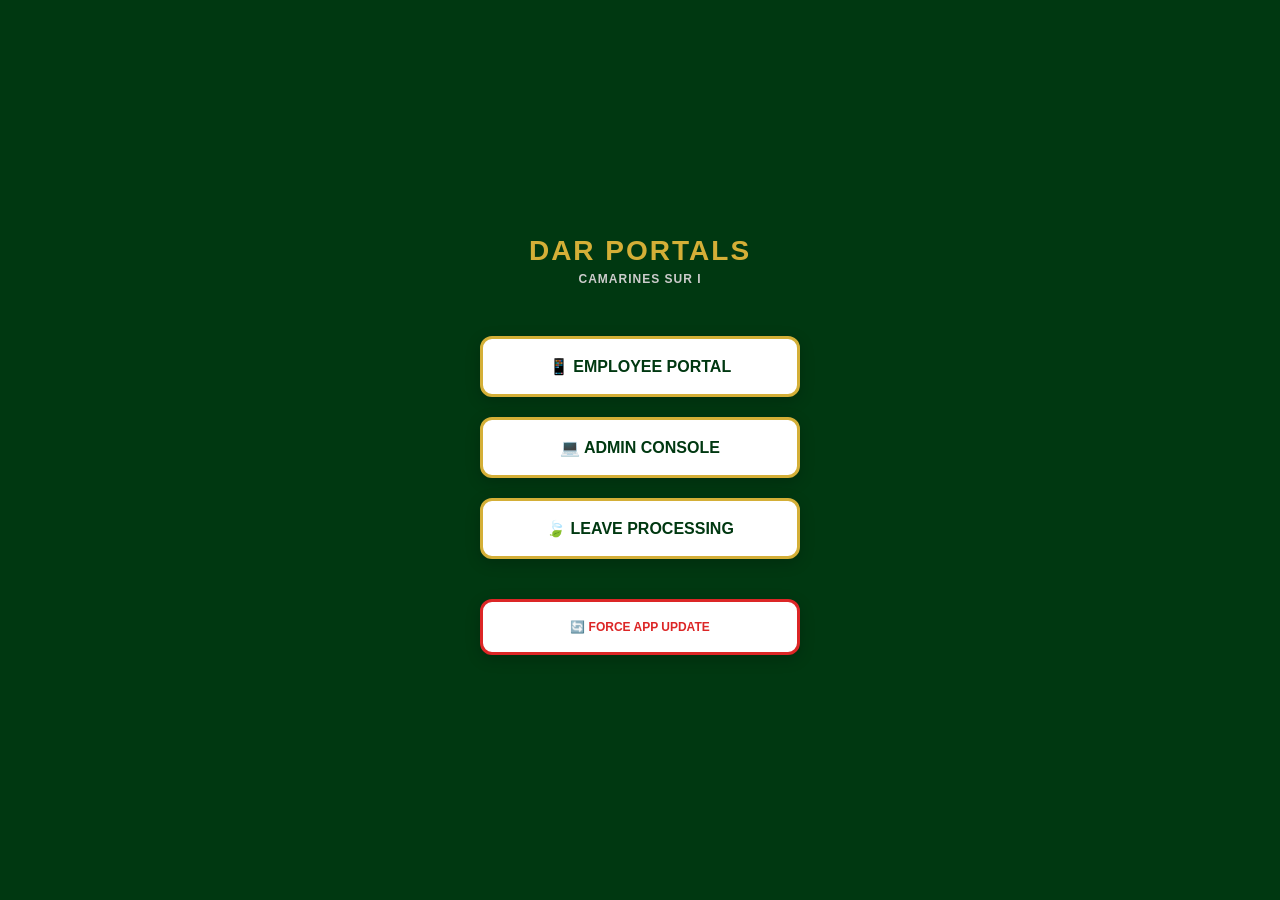
<file: testing.html>
<!DOCTYPE html>
<html lang="en">
<head>
    <script>
        // Bumped to 1.4 to force the refresh once the server accepts the clean file
        const APP_VERSION = "v1.4"; 
        if (localStorage.getItem("dar_app_version") !== APP_VERSION) {
            localStorage.setItem("dar_app_version", APP_VERSION);
            window.location.reload(true);
        }
    </script>
    <meta charset="UTF-8">
    <meta name="viewport" content="width=device-width, initial-scale=1.0, maximum-scale=1.0, user-scalable=no">
    <meta http-equiv="Cache-Control" content="no-cache, no-store, must-revalidate">
    <meta http-equiv="Pragma" content="no-cache">
    <meta http-equiv="Expires" content="0">
    <title>DAR Integrated System</title>
    <style>
        /* ALL YOUR MASTER CSS GOES HERE */
        body, html { margin: 0; padding: 0; height: 100%; background-color: #f4f7f6; font-family: 'Segoe UI', Tahoma, sans-serif; overflow: hidden; }
        #landing-menu { display: flex; flex-direction: column; align-items: center; justify-content: center; height: 100%; text-align: center; background: #003811; color: white; }
        .system-title { color: #D4AF37; margin-bottom: 5px; font-size: 28px; font-weight: bold; letter-spacing: 2px; }
        .system-sub { color: #ccc; margin-bottom: 40px; font-size: 12px; font-weight: bold; letter-spacing: 1px; text-transform: uppercase; }
        .btn-launch { background: white; color: #003811; padding: 18px 30px; margin: 10px; border: 3px solid #D4AF37; border-radius: 12px; font-size: 16px; font-weight: bold; cursor: pointer; width: 85%; max-width: 320px; box-shadow: 0 4px 15px rgba(0,0,0,0.2); transition: 0.2s; display: flex; align-items: center; justify-content: center; gap: 10px; }
        .btn-launch:active { transform: scale(0.96); }
        #app-container { display: none; width: 100%; height: 100%; position: relative; }
        #app-iframe { width: 100%; height: 100%; border: none; background: #fff; }
        #btn-switch { position: absolute; top: 15px; left: 50%; transform: translateX(-50%); z-index: 9999; background: rgba(0, 56, 17, 0.8); color: white; border: 2px solid #D4AF37; padding: 6px 14px; border-radius: 20px; font-size: 11px; font-weight: bold; cursor: pointer; backdrop-filter: blur(4px); transition: 0.2s; box-shadow: 0 4px 6px rgba(0,0,0,0.1); }
        #btn-switch:active { transform: translateX(-50%) scale(0.95); }
    </style>
</head>
<body>

    <div id="landing-menu">
        <div class="system-title">DAR PORTALS</div>
        <div class="system-sub">Camarines Sur I</div>
        
        <button class="btn-launch" onclick="bootSystem('employee_portal')">
            📱 EMPLOYEE PORTAL
        </button>
        <button class="btn-launch" onclick="bootSystem('admin_console')">
            💻 ADMIN CONSOLE
        </button>
        <button class="btn-launch" onclick="bootSystem('leave_console')">
            🍃 LEAVE PROCESSING
        </button>
        <button class="btn-launch" style="margin-top: 30px; font-size: 12px; border-color: #dc2626; color: #dc2626;" onclick="hardReloadSystem()">
            🔄 FORCE APP UPDATE
        </button>
    </div>

    <div id="app-container">
        <button id="btn-switch" onclick="returnToMenu()">Switch Portal ↺</button>
        <iframe id="app-iframe"></iframe>
    </div>

    <script>
        function bootSystem(id) {
            const portalElement = document.getElementById(id);
            if (!portalElement) {
                alert(`Error: The module '${id}' could not be loaded. Please click 'FORCE APP UPDATE'.`);
                return;
            }
            const code = portalElement.textContent;
            const iframe = document.getElementById('app-iframe');
            iframe.srcdoc = code;
            document.getElementById('landing-menu').style.display = 'none';
            document.getElementById('app-container').style.display = 'block';
        }
     
        function returnToMenu() {
            document.getElementById('app-iframe').srcdoc = '';
            document.getElementById('app-container').style.display = 'none';
            document.getElementById('landing-menu').style.display = 'flex';
        }

        async function hardReloadSystem() {
            if (!confirm("⚠️ FORCE UPDATE\n\nAre you sure you want to completely clear the cache, remove saved offline data, and reload the system?\n\nThis resolves issues where the Admin or Employee portal appears blank or outdated.")) {
                return;
            }
            try {
                if ('serviceWorker' in navigator) {
                    const registrations = await navigator.serviceWorker.getRegistrations();
                    for (const registration of registrations) {
                        await registration.unregister();
                    }
                }
                if ('caches' in window) {
                    const cacheNames = await caches.keys();
                    await Promise.all(cacheNames.map(name => caches.delete(name)));
                }
                localStorage.clear();
                sessionStorage.clear();
                alert("✅ Cache and old data successfully cleared!\n\nThe system will now load the latest version.");
                window.location.href = window.location.pathname + '?v=' + Date.now();
            } catch (error) {
                alert("Warning: Could not clear all cache automatically. " + error.message);
                window.location.reload(true);
            }
        }
    </script>

<!-- ============================================== -->
<!-- 1. EMPLOYEE PORTAL                             -->
<!-- ============================================== -->
<xmp id="employee_portal" style="display: none;">
<!DOCTYPE html>
<html lang="en">
<head>
    <meta charset="UTF-8">
    <meta name="viewport" content="width=device-width, initial-scale=1.0, maximum-scale=1.0, user-scalable=no">
    <meta http-equiv="Cache-Control" content="no-cache, no-store, must-revalidate">
    <meta http-equiv="Pragma" content="no-cache">
    <meta http-equiv="Expires" content="0">
    <title>DAR CS I - Mobile Portal</title>
    <script src="https://cdn.jsdelivr.net/npm/@supabase/supabase-js@2"></script>
    <script src="https://cdnjs.cloudflare.com/ajax/libs/jspdf/2.5.1/jspdf.umd.min.js"></script>
    <script src="https://unpkg.com/pdf-lib/dist/pdf-lib.min.js"></script>
    <script src="https://cdnjs.cloudflare.com/ajax/libs/js-sha256/0.9.0/sha256.min.js"></script>
    <style>
        :root {
            --dar-green: #003811;
            --dar-light: #006400;
            --dar-gold: #D4AF37;
            --bg-main: #f4f7f6;
            --card-bg: #ffffff;
            --text-main: #1f2937;
            --text-muted: #6b7280;
            --danger: #dc2626;
            --success: #16a34a;
            --warning: #f59e0b;
        }

        * { box-sizing: border-box; font-family: 'Segoe UI', Tahoma, sans-serif; }
        body { margin: 0; background-color: var(--bg-main); color: var(--text-main); -webkit-tap-highlight-color: transparent; }

        .screen { display: none; }
        .screen.active { display: block; animation: fadeIn 0.3s ease; }
        .view { display: none; padding: 15px; padding-bottom: 120px; }
        .view.active { display: block; animation: fadeIn 0.2s ease; }
        @keyframes fadeIn { from { opacity: 0; transform: translateY(10px); } to { opacity: 1; transform: translateY(0); } }

        .app-header { background: var(--dar-green); color: white; padding: 15px; display: flex; justify-content: space-between; align-items: center; position: sticky; top: 0; z-index: 100; border-bottom: 3px solid var(--dar-gold); }
        .card { background: var(--card-bg); padding: 15px; border-radius: 12px; box-shadow: 0 2px 8px rgba(0,0,0,0.05); margin-bottom: 15px; border: 1px solid #e5e7eb; }
        
        h4 { margin-top: 0; color: var(--dar-green); font-size: 14px; border-bottom: 1px solid #eee; padding-bottom: 8px; margin-bottom: 12px; }
        label { display: block; font-size: 11px; font-weight: bold; color: var(--text-muted); margin-bottom: 4px; }
        input, select, textarea { width: 100%; padding: 12px; border: 1px solid #d1d5db; border-radius: 8px; font-size: 16px; margin-bottom: 12px; }

        .btn { width: 100%; padding: 14px; border: none; border-radius: 8px; font-size: 14px; font-weight: bold; cursor: pointer; color: white; display: flex; justify-content: center; align-items: center; gap: 8px; transition: 0.2s; margin-bottom: 8px; }
        .btn:active { transform: scale(0.98); opacity: 0.8; }
        .btn-primary { background: var(--dar-green); }
        .btn-gold { background: var(--dar-gold); color: var(--dar-green); }
        .btn-danger { background: var(--danger); }
        .btn-success { background: var(--success); }
        .btn-warning { background: var(--warning); }
        
        .action-group { display: flex; gap: 8px; margin-top: 10px; }
        .btn-small { padding: 8px; font-size: 11px; flex: 1; margin-bottom: 0; }

        .cal-container { background: white; border-radius: 8px; overflow-x: auto; margin-top: 10px; }
        .cal-table { width: 100%; border-collapse: collapse; font-size: 11px; }
        .cal-table th { background: var(--dar-green); color: white; padding: 10px; text-align: left; position: sticky; top: 0; white-space: nowrap; }
        .cal-table td { padding: 8px; border-bottom: 1px solid #eee; vertical-align: middle; white-space: nowrap; }
        .day-num { font-weight: bold; font-size: 14px; color: var(--dar-green); }
        .cal-entry { margin-bottom: 4px; padding: 4px; border-radius: 4px; color: white; font-weight: bold; font-size: 10px; display: inline-block;}
        .entry-to { background: var(--dar-green); }
        .entry-pso { background: var(--dar-gold); color: #003811; }
        .entry-holiday { background: var(--danger); }
        .entry-leave { background: #b45309; }

        .bottom-nav { position: fixed; bottom: 0; width: 100%; background: var(--dar-green); display: flex; z-index: 1000; padding-bottom: env(safe-area-inset-bottom); }
        .nav-item { flex: 1; padding: 12px 0; text-align: center; color: #9ca3af; font-size: 9px; font-weight: bold; cursor: pointer; transition: 0.2s; }
        .nav-item.active { color: var(--dar-gold); border-top: 3px solid var(--dar-gold); background: rgba(255,255,255,0.05); }

        .badge { font-size: 10px; padding: 3px 8px; border-radius: 12px; font-weight: bold; text-transform: uppercase; float: right; }
        .bg-pending { background: #fefce8; color: #854d0e; }
        .bg-approved { background: #ecfdf5; color: #166534; }
        .bg-cancelled { background: #fef2f2; color: #991b1b; }
        
        .search-results { background: white; border: 1px solid #ddd; border-radius: 8px; max-height: 150px; overflow-y: auto; margin-top: -10px; margin-bottom: 10px; display: none; }
        .search-row { padding: 10px; border-bottom: 1px solid #eee; font-size: 13px; cursor: pointer; }

        .qr-maximized {
            position: fixed !important;
            top: 50% !important;
            left: 50% !important;
            transform: translate(-50%, -50%) !important;
            width: 85vw !important;
            height: 85vw !important;
            max-width: 400px !important;
            max-height: 400px !important;
            z-index: 9999 !important;
            box-shadow: 0 0 0 2000px rgba(0,0,0,0.85) !important;
            background: white !important;
            border: 4px solid var(--dar-gold) !important;
            cursor: pointer;
        }

        .radio-group { display: grid; grid-template-columns: 1fr 1fr; gap: 10px; margin-bottom: 15px; }
        .radio-item { display: flex; align-items: center; gap: 5px; font-size: 12px; }
        .radio-item input { width: auto; margin: 0; }
    </style>
</head>
<body>
    <div id="login-screen" class="screen active">
        <div style="height: 100vh; display: flex; flex-direction: column; justify-content: center; padding: 25px;">
            <div style="background: white; padding: 35px 25px; border-radius: 15px; box-shadow: 0 10px 25px rgba(0,0,0,0.1); border-top: 6px solid var(--dar-gold);">
                <h2 style="color: var(--dar-green); text-align: center; margin: 0;">DAR PORTAL</h2>
                <p style="text-align: center; font-size: 12px; color: gray; margin-bottom: 25px; font-weight: bold;">CAMARINES SUR I - MOBILE</p>
                <input type="text" id="login-id" placeholder="Employee ID" inputmode="numeric">
                <input type="password" id="login-pass" placeholder="Password">
                <button class="btn btn-primary" onclick="window.handleLogin()">SECURE LOGIN</button>
                <button class="btn btn-gold" id="btn-bio-login" onclick="window.handleBiometricLogin()" style="display: none; margin-top: 10px; color: var(--dar-green);">🧬 BIOMETRIC LOGIN</button>
            </div>
        </div>
    </div>

    <div id="app-screen" class="screen">
        <div class="app-header">
            <div>
                <div id="user-name" style="font-weight: bold; font-size: 14px;">User</div>
                <div id="user-info" style="font-size: 10px; color: var(--dar-gold); font-weight: bold;">Division | Position</div>
            </div>
            <div style="display: flex; align-items: center; gap: 10px;">
                <button onclick="window.showChangePassword()" style="background: none; border: none; color: white; font-size: 16px; cursor: pointer;">🔒</button>
                <button onclick="window.logoutUser()" style="background: none; border: 1px solid white; color: white; border-radius: 4px; padding: 4px 8px; font-size: 11px;">Logout</button>
            </div>
        </div>

        <div id="pwdModal" style="display:none; position:fixed; top:0; left:0; width:100%; height:100%; background:rgba(0,0,0,0.5); z-index: 1000; justify-content:center; align-items:center;">
            <div class="card" style="width: 85%; max-width: 350px; background:white; padding:20px; border-radius: 12px; position:relative; box-shadow: 0 10px 25px rgba(0,0,0,0.2);">
                <button onclick="window.hideChangePassword()" style="position:absolute; right:15px; top:15px; border:none; background:none; font-size:16px; cursor:pointer;">✕</button>
                <h3 style="margin-top:0; color:var(--dar-green);">Security</h3>
                <label>Current Password</label>
                <input type="password" id="pass-curr">
                <label>New Password</label>
                <input type="password" id="pass-new">
                <label>Confirm Password</label>
                <input type="password" id="pass-conf">
                <button class="btn btn-primary" onclick="window.changePassword()">UPDATE PASSWORD</button>
            </div>
        </div>

        <div id="tevModal" style="display:none; position:fixed; top:0; left:0; width:100%; height:100%; background:rgba(0,0,0,0.5); z-index: 1000; justify-content:center; align-items:center; overflow-y: auto; padding: 20px 0;">
            <div class="card" style="width: 95%; max-width: 600px; background:white; padding:20px; border-radius: 12px; position:relative; box-shadow: 0 10px 25px rgba(0,0,0,0.2); margin: auto;">
                <button onclick="window.closeTevModal()" style="position:absolute; right:15px; top:15px; border:none; background:none; font-size:16px; cursor:pointer;">✕</button>
                <h3 style="margin-top:0; color:var(--dar-green);">TEV Claim Builder</h3>
                
                <div id="tev-dates-display" style="font-size:12px; font-weight:bold; color:var(--dar-green); margin-bottom:10px; border-bottom:1px solid #eee; padding-bottom:5px;"></div>
                
                <label>Combined Purpose</label>
                <textarea id="tev-purpose" rows="2" style="padding:8px; font-size:14px; margin-bottom:10px;" placeholder="Purpose..."></textarea>
                
                <label style="margin: 0; margin-bottom: 5px;">Dynamic Itinerary / Particulars</label>
                
                <div id="tev-items-container" style="background: #f9fafb; padding: 10px; border-radius: 8px; border: 1px solid #e5e7eb; max-height: 450px; overflow-y: auto; margin-bottom: 15px;">
                    </div>
                
                <button class="btn btn-primary" onclick="window.generateTEVPDF()">📄 GENERATE COMBINED TEV FORM</button>
            </div>
        </div>

        <div id="remarksModal" style="display:none; position:fixed; top:0; left:0; width:100%; height:100%; background:rgba(0,0,0,0.5); z-index: 2000; justify-content:center; align-items:center;">
            <div class="card" style="width: 85%; max-width: 400px; background:white; padding:20px; border-radius: 12px; position:relative; box-shadow: 0 10px 25px rgba(0,0,0,0.2);">
                <button onclick="document.getElementById('remarksModal').style.display='none'" style="position:absolute; right:15px; top:15px; border:none; background:none; font-size:16px; cursor:pointer;">✕</button>
                <h3 style="margin-top:0; color:var(--warning);">Attention</h3>
                <p style="font-size:12px; color:var(--text-muted);">You have unapproved Travel Orders with remarks:</p>
                <div id="remarks-content" style="max-height: 300px; overflow-y: auto; font-size: 12px;"></div>
                <button class="btn btn-primary" style="margin-top: 15px;" onclick="document.getElementById('remarksModal').style.display='none'">OK</button>
            </div>
        </div>

        <div id="dropDayModal" style="display:none; position:fixed; top:0; left:0; width:100%; height:100%; background:rgba(0,0,0,0.5); z-index: 2000; justify-content:center; align-items:center;">
            <div class="card" style="width: 85%; max-width: 400px; background:white; padding:20px; border-radius: 12px; position:relative; box-shadow: 0 10px 25px rgba(0,0,0,0.2);">
                <button onclick="document.getElementById('dropDayModal').style.display='none'" style="position:absolute; right:15px; top:15px; border:none; background:none; font-size:16px; cursor:pointer;">✕</button>
                <h3 style="margin-top:0; color:var(--dar-green);">Select Day to Drop</h3>
                <p style="font-size:12px; color:var(--text-muted);">Dropping a day from a group TO will securely split you into a new TO number.</p>
                <div id="drop-day-list" style="max-height: 300px; overflow-y: auto; display: flex; flex-direction: column; gap: 8px;"></div>
            </div>
        </div>

        <div id="attendance-view" class="view">
            <div class="card" style="display: flex; justify-content: space-between; align-items: center; margin-bottom: 15px; padding: 20px;">
                <h4 style="margin:0; border:none; padding:0; color: #6b7280; font-size: 12px; letter-spacing: 1px;">TODAY'S STATUS</h4>
                <span id="att-status-badge" class="badge" style="background:#fefce8; color:#854d0e; padding: 6px 12px; border-radius: 15px;">Not Started</span>
            </div>
            
            <button id="btn-clock" class="btn btn-success" style="padding: 20px; font-size: 18px; border-radius: 12px; margin-bottom: 25px; box-shadow: 0 4px 6px rgba(0,0,0,0.1);" onclick="window.recordAttendance()">
                <span id="btn-clock-text">→] Clock In</span>
            </button>

            <div style="font-size: 12px; font-weight: bold; color: #6b7280; margin-bottom: 8px; text-transform: uppercase; letter-spacing: 1px; padding-left: 5px;">TODAY'S LOG</div>
            <div class="card" id="att-history-card" style="padding: 20px;">
                <div style="display: flex; justify-content: space-between; align-items: center; margin-bottom: 5px;">
                    <div style="font-weight: bold; font-size: 16px; color: var(--text-main);" id="att-emp-name"></div>
                    <span id="att-badge-active" class="badge" style="background:#ecfdf5; color:#166534; padding: 4px 10px;">Active</span>
                </div>
                <div style="font-size: 12px; color: #9ca3af; margin-bottom: 20px;" id="att-date-today"></div>
                
                <div id="att-logs-container" style="display: flex; flex-direction: column; gap: 15px;">
                </div>
            </div>
        </div>

        <div id="apply-view" class="view active">
            <div class="card" style="text-align: center;">
                <button class="btn btn-gold btn-small" onclick="window.showEmployeeQR()" style="margin: 0;">Generate My QR Code</button>
                <div id="my-qr-container" style="display: none; margin-top: 15px;">
                    <img id="my-qr-img" src="" alt="QR Code" onclick="this.classList.toggle('qr-maximized')" style="width: 150px; height: 150px; border-radius: 8px; border: 2px solid var(--dar-green); padding: 5px; cursor: pointer; transition: all 0.3s ease;">
                    <div style="font-size: 12px; font-weight: bold; margin-top: 5px; color: var(--dar-green);" id="my-qr-text"></div>
                    <div style="font-size: 9px; color: gray; margin-top: 2px;">(Tap QR to enlarge)</div>
                </div>
            </div>

            <div class="card">
                <h4>1. Personnel (Max 5)</h4>
                <div style="display: flex; gap: 5px;">
                    <input type="text" id="emp-search" placeholder="Search Name or ID" style="margin-bottom: 0;">
                    <button class="btn btn-primary" style="width: 70px; padding:0; height: 45px;" onclick="window.searchEmployees()">Find</button>
                </div>
                <div id="search-results" class="search-results"></div>
                <div id="personnel-draft-list" style="margin-top: 10px;"></div>
            </div>

            <div class="card">
                <h4>2. Logistics & Scope</h4>
                <label style="display: flex; align-items: center; gap: 8px; font-weight: bold; margin-bottom: 10px; font-size: 12px; color: var(--danger);">
                    <input type="checkbox" id="to-outside-bicol" style="width: auto; margin: 0; padding: 0;"> OUTSIDE BICOL REGION
                </label>
                <label>Means of Transportation</label>
                <select id="to-transport" onchange="document.getElementById('dep-time-group').style.display = this.value === 'GOV\'T VEHICLE' ? 'block' : 'none'">
                    <option value="LAND">Public Utility (LAND)</option>
                    <option value="GOV'T VEHICLE">Gov't Vehicle</option>
                    <option value="AIR">Air Travel</option>
                    <option value="OTHERS">Others</option>
                </select>
             <div id="dep-time-group" style="display: none; margin-top: 10px;">
                    <label>Departure Time</label>
                    <input type="time" id="to-dep-time" style="margin-bottom: 0;">
                </div>
            </div>

            <div class="card" id="special-div-card" style="display: none;">
                <h4>3. Special Assignment Division/s</h4>
                <div id="special-div-list" class="radio-group"></div>
            </div>

            <div class="card">
                <h4>4. Itinerary Builder</h4>
                <label>Date Range (From - To, Max 5 days)</label>
                <div style="display: flex; gap: 5px;">
                    <input type="date" id="itin-from" onchange="window.handleStartDateChange()" onkeydown="return false">
                    <input type="date" id="itin-to" onchange="window.generateItinFields()" onkeydown="return false">
                </div>
            <div id="dynamic-itin-fields" style="margin-top: 15px;"></div>
                <datalist id="fund-sources-list">
                    <option value="GAS"></option>
                    <option value="LTSP"></option>
                    <option value="AARC"></option>
                    <option value="ALI/PALA"></option>
                    <option value="ARBDSP"></option>
                </datalist>
            </div>
            <button class="btn btn-gold" id="btn-submit-to" onclick="window.submitTO()">🚀 SUBMIT OFFICIAL REQUEST</button>
        </div>

        <div id="leave-view" class="view">
            <h3 style="color: var(--dar-green);">LEAVE APPLICATION (FORM 6)</h3>
            <div class="card">
            <h4>1. Type of Leave</h4>
            <div class="radio-group">
                    <div class="radio-item"><input type="radio" name="ltype" value="Vacation Leave" onchange="window.updateLeaveInputs()" checked> Vacation</div>
                    <div class="radio-item"><input type="radio" name="ltype" value="Sick Leave" onchange="window.updateLeaveInputs()"> Sick</div>
                    <div class="radio-item"><input type="radio" name="ltype" value="Mandatory/Forced Leave" onchange="window.updateLeaveInputs()"> Mandatory</div>
                    <div class="radio-item"><input type="radio" name="ltype" value="Special Privilege Leave" onchange="window.updateLeaveInputs()"> SPL</div>
                    <div class="radio-item"><input type="radio" name="ltype" value="Maternity Leave" onchange="window.updateLeaveInputs()"> Maternity</div>
                    <div class="radio-item"><input type="radio" name="ltype" value="Paternity Leave" onchange="window.updateLeaveInputs()"> Paternity</div>
                    <div class="radio-item"><input type="radio" name="ltype" value="Wellness Leave" onchange="window.updateLeaveInputs()"> Wellness</div>
                    <div class="radio-item"><input type="radio" name="ltype" value="Others" onchange="window.updateLeaveInputs()"> Others</div>
                </div>
                
                <h4 style="margin-top: 15px;">2. Details of Leave</h4>
                <div id="leave-details-container"></div>

                <h4 style="margin-top: 15px;">3. Inclusive Dates</h4>
                <div style="display: flex; gap: 5px;">
                    <input type="date" id="leave-from" onchange="window.calculateLeaveDays()" onkeydown="return false">
                    <input type="date" id="leave-to" onchange="window.calculateLeaveDays()" onkeydown="return false">
                </div>
                <div style="display: flex; gap: 15px; margin-top: 10px;">
                    <label style="display: flex; align-items: center; gap: 8px; color: var(--text-main);">
                        <input type="checkbox" id="leave-half-day-start" style="width: auto; margin: 0; padding: 0;" onchange="window.calculateLeaveDays()"> Half Day Start
                    </label>
                    <label style="display: flex; align-items: center; gap: 8px; color: var(--text-main);">
                        <input type="checkbox" id="leave-half-day-end" style="width: auto; margin: 0; padding: 0;" onchange="window.calculateLeaveDays()"> Half Day End
                    </label>
                </div>
                <label style="margin-top: 10px;">Number of Working Days: <span id="leave-days-count" style="color: var(--dar-green); font-size: 14px;">0</span></label>
                <h4 style="margin-top: 15px;">4. Commutation</h4>
                <select id="leave-commutation">
                    <option value="Not Requested">Not Requested</option>
                    <option value="Requested">Requested</option>
                </select>
            </div>
            <button class="btn btn-success" id="btn-submit-leave" onclick="window.submitLeave()">📄 SUBMIT LEAVE APPLICATION</button>
        </div>

        <div id="status-view" class="view">
            <h3 style="color: var(--dar-green);">APPLICATIONS</h3>
            <div class="radio-group" style="background: white; padding: 10px; border-radius: 8px;">
                <div class="radio-item"><input type="radio" name="statusFilter" value="TO" onchange="window.loadStatus()" checked> Travel Orders</div>
                <div class="radio-item"><input type="radio" name="statusFilter" value="LEAVE" onchange="window.loadStatus()"> Leave Applications</div>
            </div>
            <div id="status-list"></div>
        </div>

        <div id="calendar-view" class="view">
            <h3 style="color: var(--dar-green);">Personal Schedule</h3>
            <div class="card" style="padding:0;">
                <div style="display:flex; justify-content:space-between; align-items:center; padding:10px; background:#f0f4f8; gap: 10px;">
                    <select id="dtr-month" style="margin:0; flex: 1; padding: 10px; border-radius: 8px; border: 1px solid #d1d5db; font-size: 14px;"></select>
                    <select id="dtr-year" style="margin:0; width: 100px; padding: 10px; border-radius: 8px; border: 1px solid #d1d5db; font-size: 14px;"></select>
                    <button class="btn btn-primary" style="margin:0; width: auto; padding: 10px 20px;" onclick="window.renderCalendar()">LOAD</button>
                </div>
                <div style="padding: 10px; background:#f0f4f8;">
                    <button class="btn btn-success" style="margin: 0; width: 100%; border-radius: 8px;" onclick="window.generateForm48()">🖨️ PRINT CS FORM 48</button>
                </div>
                <div class="cal-container" style="margin-top: 0;">
                    <table class="cal-table">
                        <thead>
                            <tr>
                                <th>Date</th>
                                <th>AM In</th>
                                <th>AM Out</th>
                                <th>PM In</th>
                                <th>PM Out</th>
                                <th>Particulars</th>
                            </tr>
                        </thead>
                        <tbody id="cal-table-body"></tbody>
                    </table>
                </div>
            </div>
        </div>

        <div id="credits-view" class="view">
            <h3 style="color: var(--dar-green);">My Credits</h3>
            <div class="card">
                <div id="leave-balances-container">Loading...</div>
            </div>
            <div class="card">
                <h4>CTO Status</h4>
                <div id="cto-posting-container">Loading...</div>
            </div>
        </div>

        <div class="bottom-nav">
            <div class="nav-item" onclick="window.switchTab('attendance-view', this)">📍 Attend</div>
            <div class="nav-item active" onclick="window.switchTab('apply-view', this)">📝 Apply</div>
            <div class="nav-item" onclick="window.switchTab('leave-view', this)">🍃 Leave</div>
            <div class="nav-item" onclick="window.switchTab('status-view', this)">📋 Status</div>
            <div class="nav-item" onclick="window.switchTab('calendar-view', this)">📅 DTR</div>
            <div class="nav-item" onclick="window.switchTab('credits-view', this)">💳 Credits</div>
        </div>
</div>

        <script type="module">
        // SUPABASE CONFIGURATION
        const supabaseUrl = 'https://ytfpiyfapvybihlngxks.supabase.co';
        const supabaseKey = 'eyJhbGciOiJIUzI1NiIsInR5cCI6IkpXVCJ9.eyJpc3MiOiJzdXBhYmFzZSIsInJlZiI6Inl0ZnBpeWZhcHZ5YmlobG5neGtzIiwicm9sZSI6ImFub24iLCJpYXQiOjE3NzAxMDA2MTIsImV4cCI6MjA4NTY3NjYxMn0.7TRVjvFjxVtxkP_hL3wnlxPT6FXJd0y7aKHNzDHThAQ'; 
        const supabase = window.supabase.createClient(supabaseUrl, supabaseKey);
        
        // GLOBAL STATE VARIABLES
        let currentUser = null; 
        let itineraryDraft = []; 
        let personnelDraft = []; 
        let isSubmitting = false; 
        let conflictsToProcess = []; 
        let cachedHolidays = [];
        
        let tevData = []; // Combined Grouped TEV Items
        let currentTevToNo = null;
        let editingToNo = null; // Track if editing a pending TO

        // ACTIVITY LOG HELPER

        window.logActivity = async function(toNo, action, details) {
            try {
                if(!toNo) return;
                await supabase.from('activity_log').insert({
                    to_no: toNo,
                    emp_id: currentUser ? currentUser.emp_id : 'SYSTEM',
                    action: action,
                    details: details,
                    created_at: new Date().toISOString()
                });
            } catch(e) { console.error("Log error", e); }
        };

 // SESSION MANAGEMENT HELPER
        window.saveSession = function(user) {
            // REMOVED AUTO-LOGOUT: Session no longer expires.
            // User will only be logged out when they click Logout.
            localStorage.setItem('dar_session_user', JSON.stringify({
                user: user
            }));
        };
        window.logoutUser = function() {
            localStorage.removeItem('dar_session_user');
            location.reload();
        };

        window.checkUnapprovedRemarks = async function() {
            if (!currentUser) return;
            try {
                const { data } = await supabase.from('travel_orders')
                    .select('to_no, remarks, status')
                    .eq('emp_id', currentUser.emp_id)
                    .neq('status', 'APPROVED')
                    .neq('status', 'CANCELLED')
                    .not('remarks', 'is', null)
                    .neq('remarks', '');

                if (data && data.length > 0) {
                    let hasRealRemarks = false;
                    let html = '';
                    const uniqueTos = [];
                    const seen = new Set();
                    for (const to of data) {
                        if (!seen.has(to.to_no)) {
                            seen.add(to.to_no);
                            uniqueTos.push(to);
                        }
                    }

                    uniqueTos.forEach(to => {
                        const clean = to.remarks.replace('EXISTING PSO', '').replace('OUTSIDE BICOL', '').replace(/Departure: \d{1,2}:\d{2} (AM|PM)/, '').replace(/\|/g, '').trim();
                        if (clean.length > 0) {
                            hasRealRemarks = true;
                            html += `<div style="margin-bottom: 10px; padding-bottom: 10px; border-bottom: 1px solid #eee;">
                                <strong>${to.to_no}</strong> <span class="badge" style="float:none; margin-left:5px; background:#fefce8; color:#854d0e;">${to.status.replace(/_/g, ' ')}</span><br>
                                <span style="color: var(--danger); font-weight: bold;">Remarks:</span> ${to.remarks}
                            </div>`;
                        }
                    });

                    if (hasRealRemarks) {
                        document.getElementById('remarks-content').innerHTML = html;
                        document.getElementById('remarksModal').style.display = 'flex';
                    }
                }
            } catch(e) { console.error("Remarks Error:", e); }
        };

        // STRICT PHILIPPINE TIME (PST) FORMATTERS
        const getPSTDateFromDateObj = (dateObj) => {
            const options = { timeZone: 'Asia/Manila', year: 'numeric', month: '2-digit', day: '2-digit' };
            const parts = new Intl.DateTimeFormat('en-US', options).formatToParts(dateObj);
            const map = {};
            parts.forEach(p => map[p.type] = p.value);
            return `${map.year}-${map.month}-${map.day}`;
        };

        const getPSTDate = () => getPSTDateFromDateObj(new Date());

        const todayStr = getPSTDate();

        // PASSWORD HASHING UTILITY
        window.hashPassword = async function(msg) {
            if (!msg) return "";
            return sha256(msg); 
        };

        // WEBAUTHN UTILS
        const bufferToBase64 = (buf) => btoa(String.fromCharCode(...new Uint8Array(buf)));
        const base64ToBuffer = (b64) => {
            const binary_string = atob(b64);
            const len = binary_string.length;
            const bytes = new Uint8Array(len);
            for (let i = 0; i < len; i++) { bytes[i] = binary_string.charCodeAt(i); }
            return bytes.buffer;
        };

       // --- PDF-LIB SECURE SAVE HELPER ---
        window.saveSecurePDF = async function(jsPdfDoc, filename) {
            try {
                const pdfBytes = jsPdfDoc.output('arraybuffer');
                const pdfDoc = await PDFLib.PDFDocument.load(pdfBytes);
                
                pdfDoc.encrypt({
                    ownerPassword: 'DAR-ADMIN-MASTER-KEY',
                    permissions: {
                        printing: 'highResolution',
                        modifying: false,
                        copying: false,
                        annotating: false,
                        fillingForms: false,
                        contentAccessibility: true
                    }
                });

                const encryptedBytes = await pdfDoc.save();
                const blob = new Blob([encryptedBytes], { type: 'application/pdf' });
                
                if (window.navigator && window.navigator.msSaveOrOpenBlob) {
                    window.navigator.msSaveOrOpenBlob(blob, filename);
                } else {
                    const url = URL.createObjectURL(blob);
                    const link = document.createElement('a');
                    link.href = url;
                    link.download = filename;
                    link.target = '_blank';
                    document.body.appendChild(link);
                    link.click();
                    setTimeout(() => {
                        document.body.removeChild(link);
                        URL.revokeObjectURL(url);
                    }, 300);
                }
            } catch (e) {
                console.error("Encryption failed:", e);
                jsPdfDoc.save(filename);
            }
        };
        
        // SETUP BIOMETRIC
        window.setupBiometric = async function(empId, hashedPass) {
            if (!window.PublicKeyCredential) return;
            const available = await PublicKeyCredential.isUserVerifyingPlatformAuthenticatorAvailable();
            if (!available) return;

            if (!localStorage.getItem('dar_emp_bio_cred')) {
                if(confirm("Do you want to enable Biometric/Device lock login for future use?")) {
                    try {
                        const challenge = new Uint8Array(32);
                        window.crypto.getRandomValues(challenge);
                        const userId = new Uint8Array(16);
                        window.crypto.getRandomValues(userId);

                        const cred = await navigator.credentials.create({
                            publicKey: {
                                challenge: challenge,
                                rp: { name: "DAR Portal" },
                                user: { id: userId, name: empId, displayName: empId },
                                pubKeyCredParams: [{ type: "public-key", alg: -7 }, { type: "public-key", alg: -257 }],
                                authenticatorSelection: { authenticatorAttachment: "platform", userVerification: "required" },
                                timeout: 60000,
                                attestation: "none"
                            }
                        });
                        localStorage.setItem('dar_emp_bio_cred', bufferToBase64(cred.rawId));
                        localStorage.setItem('dar_emp_id', empId);
                        localStorage.setItem('dar_emp_token', hashedPass);
                        alert("Biometric login enabled!");
                        document.getElementById('btn-bio-login').style.display = 'flex';
                    } catch(e) {
                        console.log("Biometric setup failed or cancelled", e);
                    }
                }
            }
        };

        // HANDLE BIOMETRIC LOGIN
        window.handleBiometricLogin = async function() {
            try {
                const credId = localStorage.getItem('dar_emp_bio_cred');
                const empId = localStorage.getItem('dar_emp_id');
                const token = localStorage.getItem('dar_emp_token');
                if (!credId || !empId) return;

                const challenge = new Uint8Array(32);
                window.crypto.getRandomValues(challenge);

                await navigator.credentials.get({
                    publicKey: {
                        challenge: challenge,
                        allowCredentials: [{ type: "public-key", id: base64ToBuffer(credId) }],
                        userVerification: "required",
                        timeout: 60000
                    }
                });

                const { data, error } = await supabase.from('employees').select('*').eq('emp_id', empId).maybeSingle();
                if (data && (data.pass === token)) {
                    currentUser = data;
                    window.saveSession(data);
                    document.getElementById('user-name').innerText = data.full_name;
                    document.getElementById('user-info').innerText = `${data.division} | ${data.position}`; 
                    document.getElementById('login-screen').classList.remove('active');
                    document.getElementById('app-screen').classList.add('active');
                    document.getElementById('itin-from').min = todayStr;
                    document.getElementById('itin-to').min = todayStr;
                    personnelDraft = [{ emp_id: data.emp_id, name: data.full_name, unit: data.unit }];
                    window.renderPersonnel();

                    if (String(data.s_assignment).toUpperCase() === 'TRUE') {
                        document.getElementById('special-div-card').style.display = 'block';
                        const sDivs = (data.division || "").split(',');
                        let sdHtml = '';
                        sDivs.forEach(d => {
                            const val = d.trim();
                            if(val) sdHtml += `<div class="radio-item"><input type="checkbox" name="special_div" value="${val}" checked> ${val}</div>`;
                        });
                        document.getElementById('special-div-list').innerHTML = sdHtml;
                    } else {
                        document.getElementById('special-div-card').style.display = 'none';
                    }

                    const { data: hols } = await supabase.from('holidays').select('date, description, coverage');                    cachedHolidays = hols || [];
                    window.updateLeaveInputs();
                    
                    await window.checkUnapprovedRemarks();
                } else { 
                    alert("Invalid Credentials"); 
                }
            } catch(e) {
                console.log("Biometric auth failed", e);
            }
        };

        // INIT DROPDOWNS
        const months = ["January", "February", "March", "April", "May", "June", "July", "August", "September", "October", "November", "December"];
        const dtrMonth = document.getElementById('dtr-month');
        const dtrYear = document.getElementById('dtr-year');
        months.forEach((m, i) => {
            let opt = document.createElement('option'); opt.value = i + 1; opt.text = m; dtrMonth.appendChild(opt);
        });
        const currentYear = new Date().getFullYear();
        for(let y = 2024; y <= 2030; y++) {
            let opt = document.createElement('option'); opt.value = y; opt.text = y; dtrYear.appendChild(opt);
        }
        dtrMonth.value = new Date().getMonth() + 1;
        dtrYear.value = currentYear;

        // Show Bio Button on load if supported and registered
        if (window.PublicKeyCredential) {
            PublicKeyCredential.isUserVerifyingPlatformAuthenticatorAvailable().then(avail => {
                if (avail && localStorage.getItem('dar_emp_bio_cred')) {
                    document.getElementById('btn-bio-login').style.display = 'flex';
                }
            });
        }

        const urlToBase64 = async (url) => {
            try {
                const response = await fetch(url);
                if (!response.ok) return null;
                const blob = await response.blob();
                return new Promise((resolve) => {
                    const reader = new FileReader();
                    reader.onloadend = () => resolve(reader.result);
                    reader.readAsDataURL(blob);
                });
            } catch (e) { return null; }
        };

        // CUSTOM PST TIME FORMATTER
        const formatTime12PST = (dateObj) => {
            if(!dateObj) return "";
            return dateObj.toLocaleTimeString('en-US', { timeZone: 'Asia/Manila', hour: 'numeric', minute: '2-digit', hour12: true });
        };

        // HAVERSINE DISTANCE CALCULATOR HELPER
        const calculateDistanceMeters = (lat1, lon1, lat2, lon2) => {
            const R = 6371e3; // Earth's radius in meters
            const p1 = lat1 * Math.PI / 180;
            const p2 = lat2 * Math.PI / 180;
            const dp = (lat2 - lat1) * Math.PI / 180;
            const dl = (lon2 - lon1) * Math.PI / 180;
            const a = Math.sin(dp / 2) * Math.sin(dp / 2) + Math.cos(p1) * Math.cos(p2) * Math.sin(dl / 2) * Math.sin(dl / 2);
            return R * 2 * Math.atan2(Math.sqrt(a), Math.sqrt(1 - a));
        };
        
    // UNDERTIME CALCULATION HELPER
        const calcUndertime = (timeLogs, schedule, schedType) => {
            if (!schedule || timeLogs.length === 0) return { h: 0, m: 0 };
            
            let amIn = null, amOut = null, pmIn = null, pmOut = null;
            if(timeLogs.length > 0) amIn = timeLogs[0];
            if(timeLogs.length > 1) amOut = timeLogs[1];
            if(timeLogs.length > 2) pmIn = timeLogs[2];
            if(timeLogs.length > 3) pmOut = timeLogs[3];

            if (!pmOut && timeLogs.length > 1) {
                pmOut = timeLogs[timeLogs.length - 1]; 
            }

            let totalUndertimeMinutes = 0;

            const getMinsFromMid = (dateObj) => {
                if (!dateObj) return null;
                const pstStr = dateObj.toLocaleString('en-US', { timeZone: 'Asia/Manila', hour12: false });
                const parts = pstStr.split(' ')[1].split(':');
                return parseInt(parts[0]) * 60 + parseInt(parts[1]);
            };

            let in1 = getMinsFromMid(amIn);
            let out1 = getMinsFromMid(amOut);
            let in2 = getMinsFromMid(pmIn);
            let out2 = getMinsFromMid(pmOut);

            if (schedType === "Fixed") {
                const schedStartParts = schedule.start_time.split(':');
                const schedEndParts = schedule.end_time.split(':');
                const startMins = parseInt(schedStartParts[0]) * 60 + parseInt(schedStartParts[1]);
                const endMins = parseInt(schedEndParts[0]) * 60 + parseInt(schedEndParts[1]);
                
                const lunchStart = 12 * 60; // 720
                const lunchEnd = 13 * 60;   // 780

                if (in1 !== null && in1 > startMins) totalUndertimeMinutes += (in1 - startMins);
                if (out1 !== null && out1 < lunchStart) totalUndertimeMinutes += (lunchStart - out1);
                if (in2 !== null && in2 > lunchEnd) totalUndertimeMinutes += (in2 - lunchEnd);
                
                if (out1 !== null && in2 !== null && (in2 - out1) < 1) {
                    totalUndertimeMinutes += 1 - (in2 - out1);
                }
                
                if (out2 !== null && out2 < endMins) totalUndertimeMinutes += (endMins - out2);
            } else {
                let workMins = 0;
                const calcDur = (start, end) => (start === null || end === null) ? 0 : end - start;
                let amDur = calcDur(in1, out1 || (out2 && out2 < 780 ? out2 : 720));
                let pmDur = calcDur(in2 || (in1 && in1 > 780 ? in1 : 780), out2);

                if (in1 !== null && out2 !== null && out1 === null && in2 === null) {
                    let diff = out2 - in1;
                    if (in1 < 720 && out2 > 780) diff -= 60;
                    workMins = diff;
                } else {
                    workMins = amDur + pmDur;
                }
                
                if (out1 !== null && in2 !== null && (in2 - out1) < 1) {
                    workMins -= (1 - (in2 - out1));
                }

                if (workMins > 0 && workMins < 480) {
                    totalUndertimeMinutes = 480 - workMins;
                }
            }

            return {
                h: Math.max(0, Math.floor(totalUndertimeMinutes / 60)),
                m: Math.max(0, Math.floor(totalUndertimeMinutes % 60))
            };
        };
        
        window.handleLogin = async function() {
            const id = document.getElementById('login-id').value.trim();
            const pass = document.getElementById('login-pass').value.trim();
            
            if (!id || !pass) return alert("Please enter ID and Password");

            try {
                const { data, error } = await supabase.from('employees').select('*').eq('emp_id', id).maybeSingle();
                
                if (error) {
                    alert("Database connection issue: " + error.message);
                    return;
                }
                if (!data) {
                    alert("Employee ID not found.");
                    return;
                }
                
                const hashedPass = await window.hashPassword(pass);

                if (data.pass === pass || data.pass === hashedPass || data.pass?.trim() === pass || data.pass?.trim() === hashedPass) {
                    currentUser = data;
                    window.saveSession(data);
                    document.getElementById('user-name').innerText = data.full_name;
                    document.getElementById('user-info').innerText = `${data.division} | ${data.position}`; 
                    document.getElementById('login-screen').classList.remove('active');
                    document.getElementById('app-screen').classList.add('active');
                    document.getElementById('itin-from').min = todayStr;
                    document.getElementById('itin-to').min = todayStr;
                    personnelDraft = [{ emp_id: data.emp_id, name: data.full_name, unit: data.unit }];
                    window.renderPersonnel();

                    if (String(data.s_assignment).toUpperCase() === 'TRUE') {
                        document.getElementById('special-div-card').style.display = 'block';
                        const sDivs = (data.division || "").split(',');
                        let sdHtml = '';
                        sDivs.forEach(d => {
                            const val = d.trim();
                            if(val) sdHtml += `<div class="radio-item"><input type="checkbox" name="special_div" value="${val}" checked> ${val}</div>`;
                        });
                        document.getElementById('special-div-list').innerHTML = sdHtml;
                    } else {
                        document.getElementById('special-div-card').style.display = 'none';
                    }
            const { data: hols } = await supabase.from('holidays').select('date, description, coverage');
                    cachedHolidays = hols || [];
                    window.updateLeaveInputs();
                    
                    window.setupBiometric(id, data.pass);
                    
                    await window.checkUnapprovedRemarks();
                } else { 
                    alert("Incorrect Password."); 
                }
            } catch (err) {
                alert("Login Error: " + err.message);
            }
        };

        // --- ATTENDANCE LOGIC ---
        window.loadAttendance = async function() {
            document.getElementById('att-emp-name').innerText = currentUser.full_name;
            const fDate = new Date(todayStr).toLocaleDateString('en-US', { timeZone: 'Asia/Manila', year: 'numeric', month: '2-digit', day: '2-digit' });
            document.getElementById('att-date-today').innerText = fDate.replace(/\//g, '-'); 
            
            const { data: logs, error } = await supabase
                .from('attendance_logs')
                .select('*')
                .eq('emp_id', currentUser.emp_id)
                .gte('log_time', todayStr + 'T00:00:00+08:00')
                .lte('log_time', todayStr + 'T23:59:59+08:00')
                .order('log_time', { ascending: true });

            // OFFLINE SYNC LOGIC Check
            let offlineLogs = JSON.parse(localStorage.getItem('dar_offline_logs_' + currentUser.emp_id) || '[]');
            let todayOfflineLogs = offlineLogs.filter(l => getPSTDateFromDateObj(new Date(l.log_time)) === todayStr);
                
            let allLogs = [...(logs || []), ...todayOfflineLogs].sort((a,b) => new Date(a.log_time) - new Date(b.log_time));
            let logCount = allLogs.length;

            const btn = document.getElementById('btn-clock');
            const btnText = document.getElementById('btn-clock-text');
            const statusBadge = document.getElementById('att-status-badge');
            const container = document.getElementById('att-logs-container');
            container.innerHTML = '';
            
            let labels = ["AM IN", "AM OUT", "PM IN", "PM OUT"];
            
            if (logCount === 0) {
                statusBadge.innerText = "Not Started";
                statusBadge.style.background = "#fefce8"; statusBadge.style.color = "#854d0e";
                btn.disabled = false;
                btn.style.background = "var(--success)";
                btnText.innerText = "→] Clock In";
                container.innerHTML = '<div style="font-size:11px; color:gray; text-align:center;">No data to show</div>';
            } else if (logCount >= 4) {
                statusBadge.innerText = "Max Reached";
                statusBadge.style.background = "#f3f4f6"; statusBadge.style.color = "#374151";
                btn.disabled = true;
                btn.style.background = "gray";
                btnText.innerText = "Max 4 Logs Reached";
            } else {
                statusBadge.innerText = "Active";
                statusBadge.style.background = "#ecfdf5"; statusBadge.style.color = "#166534";
                btn.disabled = false;
                btn.style.background = (logCount % 2 === 0) ? "var(--success)" : "var(--danger)"; 
                btnText.innerText = (logCount % 2 === 0) ? `→] Clock In` : `[← Clock Out`;
            }
            
            if (allLogs.length > 0) {
                allLogs.forEach((l, i) => {
                    const timeObj = new Date(l.log_time);
                    const fmtTime = formatTime12PST(timeObj);
                    const icon = (i % 2 === 0) ? `→]` : `[←`;
                    const currentStatus = l.status || labels[i]; 
                    const offlineTag = l.device_id === 'MOBILE_WEB_OFFLINE' ? `<span style="color:red; font-size:9px; font-weight:bold;"> [OFFLINE]</span>` : '';
                    
                    container.innerHTML += `
                        <div style="display:flex; flex-direction:column; border-left: 2px solid var(--dar-green); padding-left: 10px; margin-bottom: 5px;">
                            <div style="font-size: 12px; color: var(--dar-green); font-weight: bold; margin-bottom: 2px;">
                                <span style="color: ${i % 2 === 0 ? 'var(--success)' : 'var(--danger)'}">${icon}</span> ${currentStatus.replace(' AM','').replace(' PM',' Clock')} ${offlineTag}
                            </div>
                            <div style="font-size: 16px; font-weight: bold; color: var(--text-main); margin-bottom: 2px;">${fmtTime}</div>
                            <div style="font-size: 11px; color: #9ca3af; white-space: nowrap; overflow: hidden; text-overflow: ellipsis;">${l.place_name || l.address || 'Unknown Location'}</div>
                        </div>
                    `;
                });
            }
        };

        window.recordAttendance = async function() {
            if (isSubmitting) return;
            
            let { data: checkLogs } = await supabase
                .from('attendance_logs')
                .select('id')
                .eq('emp_id', currentUser.emp_id)
                .gte('log_time', todayStr + 'T00:00:00+08:00')
                .lte('log_time', todayStr + 'T23:59:59+08:00');
                
            let offlineLogs = JSON.parse(localStorage.getItem('dar_offline_logs_' + currentUser.emp_id) || '[]');
            let todayOfflineLogs = offlineLogs.filter(l => getPSTDateFromDateObj(new Date(l.log_time)) === todayStr);

            if ((checkLogs ? checkLogs.length : 0) + todayOfflineLogs.length >= 4) {
                alert("Maximum of 4 logs per day reached.");
                return window.loadAttendance();
            }

            // CHECK IF HAS TRAVEL ORDER TODAY
            const { data: toData } = await supabase.from('travel_orders').select('to_no').eq('emp_id', currentUser.emp_id).eq('status', 'APPROVED');
            const validTos = toData?.map(t => t.to_no) || [];
            let todayDestination = null;
            if (validTos.length > 0) {
                const { data: itin } = await supabase.from('itinerary').select('destination').in('to_no', validTos).eq('travel_date', todayStr).maybeSingle();
                if (itin) todayDestination = itin.destination;
            }

            if (String(currentUser.station).toUpperCase() === 'DARPO-CS1' && !todayDestination) {
                alert("Attendance logging is restricted to field DARMO stations or DARPO-CS1 employees with an approved Travel Order for today.");
                return window.loadAttendance();
            }
            
            isSubmitting = true;
            
            if (!navigator.onLine) {
                document.getElementById('btn-clock-text').innerText = "📍 Saving Offline...";
                navigator.geolocation.getCurrentPosition((position) => {
                    const nextIndex = (checkLogs ? checkLogs.length : 0) + todayOfflineLogs.length;
                    const labels = ["AM IN", "AM OUT", "PM IN", "PM OUT"];
                    
                    offlineLogs.push({
                        emp_id: currentUser.emp_id,
                        log_time: new Date().toISOString(),
                        latitude: position.coords.latitude,
                        longitude: position.coords.longitude,
                        place_name: "Offline (Pending Sync)",
                        status: labels[nextIndex],
                        device_id: 'MOBILE_WEB_OFFLINE'
                    });
                    localStorage.setItem('dar_offline_logs_' + currentUser.emp_id, JSON.stringify(offlineLogs));
                    isSubmitting = false;
                    window.loadAttendance();
                }, (error) => {
                    alert("Please enable GPS/Location to clock in offline. " + error.message);
                    isSubmitting = false;
                    window.loadAttendance();
                }, { enableHighAccuracy: true, timeout: 10000, maximumAge: 0 });
                return;
            }

            // Sync offline logs if we are online before creating new log
            if (offlineLogs.length > 0) {
                document.getElementById('btn-clock-text').innerText = "Syncing Offline...";
                for (let ol of offlineLogs) {
                    try {
                        let placeName = "Unknown Location";
                        const res = await fetch(`https://nominatim.openstreetmap.org/reverse?format=json&lat=${ol.latitude}&lon=${ol.longitude}&zoom=18&addressdetails=1`);
                        const data = await res.json();
                        if (data && data.display_name) {
                            placeName = data.address.road || data.address.suburb || data.address.village || data.address.city || "Unnamed Location";
                            if(data.address.road && data.address.city) placeName = `${data.address.road}, ${data.address.city}`;
                        }
                        ol.place_name = placeName;
                        ol.device_id = 'MOBILE_WEB';
                        await supabase.from('attendance_logs').insert(ol);
                    } catch (e) { console.log("Geocoding/Sync failed", e); }
                }
                localStorage.removeItem('dar_offline_logs_' + currentUser.emp_id);
                // Re-fetch accurate count after sync
                const { data: newCheck } = await supabase.from('attendance_logs').select('id').eq('emp_id', currentUser.emp_id).gte('log_time', todayStr + 'T00:00:00+08:00').lte('log_time', todayStr + 'T23:59:59+08:00');
                checkLogs = newCheck;
            }

            document.getElementById('btn-clock-text').innerText = "📍 Getting Location...";
            
            if (!navigator.geolocation) {
                alert("Geolocation is not supported by your browser.");
                isSubmitting = false;
                window.loadAttendance();
                return;
            }
            
            navigator.geolocation.getCurrentPosition(async (position) => {
                const lat = position.coords.latitude;
                const lng = position.coords.longitude;
                
                document.getElementById('btn-clock-text').innerText = "Identifying Place...";
                let placeName = "Unknown Location";
                let addressStr = "";
                
                try {
                    const res = await fetch(`https://nominatim.openstreetmap.org/reverse?format=json&lat=${lat}&lon=${lng}&zoom=18&addressdetails=1`);
                    const data = await res.json();
                    if (data && data.display_name) {
                        addressStr = data.display_name;
                        placeName = data.address.road || data.address.suburb || data.address.village || data.address.city || "Unnamed Location";
                        if(data.address.road && data.address.city) placeName = `${data.address.road}, ${data.address.city}`;
                    }
                } catch(e) { console.log("Geocoding failed", e); }
                
            let outOfBoundsStr = "";
                if (todayDestination) {
                    // Check against Travel Order destination
                    if (!addressStr.toLowerCase().includes(todayDestination.toLowerCase()) && !placeName.toLowerCase().includes(todayDestination.toLowerCase())) {
                        outOfBoundsStr = " (Outside Destination)";
                        placeName = placeName + outOfBoundsStr;
                    }
                } else if (String(currentUser.station).toUpperCase().includes('DARMO')) {
                    // Check DARMO employees against their designated darmo_locations table
                    try {
                        const { data: darmoLoc } = await supabase.from('darmo_locations')
                            .select('latitude, longitude')
                            .in('darmo_name', [currentUser.station, currentUser.unit])
                            .limit(1)
                            .maybeSingle();

                        if (darmoLoc && darmoLoc.latitude != null && darmoLoc.longitude != null) {
                            const distMeters = calculateDistanceMeters(lat, lng, darmoLoc.latitude, darmoLoc.longitude);
                            // Strictly 50 meters tolerance radius
                            if (distMeters > 50) { 
                                outOfBoundsStr = " (Outside DARMO Location)";
                                placeName = placeName + outOfBoundsStr;
                            }
                        }
                    } catch(e) { console.error("DARMO location check failed", e); }
                }                
                document.getElementById('btn-clock-text').innerText = "Saving Log...";
                
                try {
                    const nextIndex = checkLogs ? checkLogs.length : 0;
                    const labels = ["AM IN", "AM OUT", "PM IN", "PM OUT"];
                    const statusVal = labels[nextIndex]; // Sequential assignment only
                    
                    const { error } = await supabase.from('attendance_logs').insert({
                        emp_id: currentUser.emp_id,
                        log_time: new Date().toISOString(),
                        latitude: lat,
                        longitude: lng,
                        place_name: placeName,
                        status: statusVal,
                        device_id: 'MOBILE_WEB'
                    });
                    
                    if(error) throw error;
                    
                    window.loadAttendance();
                } catch(e) {
                    alert("Failed to save log: " + e.message);
                } finally {
                    isSubmitting = false;
                }
                
            }, (error) => {
                alert("Please enable GPS/Location services to clock in. " + error.message);
                isSubmitting = false;
                window.loadAttendance();
            }, {
                enableHighAccuracy: true,
                timeout: 10000,
                maximumAge: 0
            });
        };

        window.switchTab = function(id, el) {
            if (id === 'leave-view' && currentUser && String(currentUser.type).toUpperCase() !== 'REGULAR') {
                alert("Leave Application is only available for REGULAR employees.");
                return;
            }

            // PROMPT PREVENTING ACCIDENTAL ERASURE OF TO DRAFT/MODIFICATION
            if (id !== 'apply-view' && document.getElementById('apply-view').classList.contains('active') && (editingToNo !== null || itineraryDraft.length > 0)) {
                if (!confirm("You have an active Travel Order modification or draft. Are you sure you want to leave this tab? Unsaved changes will be lost.")) {
                    return; // Stops the tab switch if they click Cancel
                }
                // Clear the draft if they confirm leaving
                editingToNo = null;
                itineraryDraft = [];
                document.getElementById('dynamic-itin-fields').innerHTML = '';
            }

            document.querySelectorAll('.view').forEach(v => v.classList.remove('active'));
            document.querySelectorAll('.nav-item').forEach(n => n.classList.remove('active'));
            document.getElementById(id).classList.add('active');
            el.classList.add('active');
            
            if (id === 'attendance-view') window.loadAttendance();
            if (id === 'status-view') window.loadStatus();
            if (id === 'calendar-view') window.renderCalendar();
            if (id === 'credits-view') window.loadCredits();
        };
        
        window.showChangePassword = function() { document.getElementById('pwdModal').style.display = 'flex'; };
        window.hideChangePassword = function() { document.getElementById('pwdModal').style.display = 'none'; };

        // --- TEV MODAL LOGIC ---
        window.openTevModal = async function(toNo) {
            currentTevToNo = toNo;
            document.getElementById('tev-purpose').value = "";
            tevData = [];
            
            // Fetch itinerary dates and purposes
            const { data: itin } = await supabase.from('itinerary').select('travel_date, purpose').eq('to_no', toNo).order('travel_date');
            
            if (itin && itin.length > 0) {
                tevData = itin.map(i => ({
                    date: i.travel_date,
                    items: [{ particular: '', amount: '' }]
                }));
                
                const datesStr = itin.map(i => new Date(i.travel_date).toLocaleDateString('en-US', { month: 'short', day: 'numeric' })).join(', ');
                document.getElementById('tev-dates-display').innerText = "Travel Dates: " + datesStr;
                
                const uniquePurposes = [...new Set(itin.map(i => i.purpose).filter(Boolean))].join('; ');
                document.getElementById('tev-purpose').value = uniquePurposes;
            } else {
                tevData = [{ date: todayStr, items: [{ particular: '', amount: '' }] }];
                document.getElementById('tev-dates-display').innerText = "Travel Dates: " + todayStr;
            }

            window.renderTevItems();
            document.getElementById('tevModal').style.display = 'flex';
        };

        window.closeTevModal = function() {
            document.getElementById('tevModal').style.display = 'none';
        };

        window.saveTevState = function() {
            tevData.forEach((day, dIndex) => {
                day.items.forEach((item, iIndex) => {
                    const pEl = document.getElementById(`tev-part-${dIndex}-${iIndex}`);
                    const aEl = document.getElementById(`tev-amt-${dIndex}-${iIndex}`);
                    if(pEl) item.particular = pEl.value;
                    if(aEl) item.amount = aEl.value;
                });
            });
        };

        window.addTevItem = function(dIndex) {
            window.saveTevState();
            tevData[dIndex].items.push({ particular: '', amount: '' });
            window.renderTevItems();
        };

        window.removeTevItem = function(dIndex, iIndex) {
            window.saveTevState();
            if (tevData[dIndex].items.length > 1) {
                tevData[dIndex].items.splice(iIndex, 1);
                window.renderTevItems();
            }
        };

        window.renderTevItems = function() {
            const container = document.getElementById('tev-items-container');
            let html = '';
            tevData.forEach((day, dIndex) => {
                const fDate = new Date(day.date).toLocaleDateString('en-US', { month: 'long', day: 'numeric', year: 'numeric' });
                html += `
                <div style="margin-bottom: 12px; border-bottom: 1px solid #e5e7eb; padding-bottom: 8px;">
                    <div style="display: flex; justify-content: space-between; align-items: center; margin-bottom: 5px;">
                        <strong style="font-size:11px; color:var(--dar-green);">${fDate}</strong>
                        <button class="btn-success" style="padding: 2px 6px; font-size: 9px; border: none; border-radius: 4px; cursor: pointer; color: white; width:auto; margin:0;" onclick="window.addTevItem(${dIndex})">+ ADD ROW</button>
                    </div>
                `;
                day.items.forEach((item, iIndex) => {
                    html += `
                    <div style="display:flex; gap:5px; margin-bottom:5px; align-items:center;">
                        <input type="text" id="tev-part-${dIndex}-${iIndex}" placeholder="Particular (e.g. DARPO to Terminal)" value="${(item.particular || '').replace(/"/g, '&quot;')}" oninput="tevData[${dIndex}].items[${iIndex}].particular = this.value" style="flex:2; padding:6px; font-size:11px; margin:0;">
                        <input type="number" id="tev-amt-${dIndex}-${iIndex}" placeholder="0.00" value="${item.amount || ''}" oninput="tevData[${dIndex}].items[${iIndex}].amount = this.value" style="flex:1; padding:6px; font-size:11px; margin:0;">
                        ${day.items.length > 1 ? `<button class="btn-danger" style="padding:6px; margin:0; width:auto; font-size:10px;" onclick="window.removeTevItem(${dIndex}, ${iIndex})">✕</button>` : ''}
                    </div>
                    `;
                });
                html += `</div>`;
            });
            container.innerHTML = html;
        };


window.generateTEVPDF = async function() {
            window.saveTevState();
            
            const purpose = document.getElementById('tev-purpose').value.trim();
            if(!purpose) return alert("Please enter a Purpose.");
            
            let hasEmpty = false;
            for(let day of tevData) {
                for(let item of day.items) {
                    if(!item.particular || !item.amount) hasEmpty = true;
                }
            }
            if(hasEmpty) return alert("Please complete all particulars and amounts.");

            alert("Generating Daily TEV Claim Forms...");
            const { jsPDF } = window.jspdf;
            const doc = new jsPDF('p', 'mm', 'a4');
            
            try {
                let chiefName = "_________________________";
                let chiefPos = "DIVISION CHIEF";
                const empDiv = (currentUser.division || "").toUpperCase().trim();
                const empUnit = (currentUser.unit || "").toUpperCase().trim();
                const isMARPO_Signatory = currentUser.position && String(currentUser.position).toUpperCase().includes("MARPO");

                if (empUnit === "PARPO" || empDiv === "PARPO" || isMARPO_Signatory) {
                    chiefName = "RICARDO C. GARCIA";
                    chiefPos = "PARPO II";
                } else if (empUnit.includes("DARMO")) {
                    const { data: mData } = await supabase.from('users').select('full_name').eq('unit', currentUser.unit).maybeSingle();
                    if (mData && mData.full_name) { chiefName = mData.full_name.toUpperCase(); }
                    chiefPos = "MARPO";
                } else {
                    const baseDiv = currentUser.division ? currentUser.division.split(',')[0].trim() : "";
                    const { data: chiefData } = await supabase.from('users').select('full_name').eq('division', baseDiv).eq('role', 'CHIEF').maybeSingle();
                    if (chiefData && chiefData.full_name) { chiefName = chiefData.full_name.toUpperCase(); }
                    chiefPos = "DIVISION CHIEF";
                }

                // LOOP THROUGH EACH DAY to create a separate page/form
                tevData.forEach((day, index) => {
                    if (index > 0) doc.addPage();

                    let curY = 15;
                    
                    // HEADER BOX
                    doc.rect(15, curY, 180, 22);
                    doc.setFont("helvetica", "bold"); doc.setFontSize(14);
                    doc.text("CERTIFICATION OF EXPENSES NOT REQUIRING RECEIPTS", 105, curY + 8, {align: "center"});
                    
                    doc.setFont("helvetica", "normal"); doc.setFontSize(9);
                    doc.text("Pursuant to COA Circular No. 2017-001 dated June 19,2017", 105, curY + 16, {align: "center"});
                    curY += 22;

                    // EMPLOYEE INFO ROW 1
                    doc.rect(15, curY, 180, 8); 
                    doc.line(65, curY, 65, curY + 8);
                    doc.line(140, curY, 140, curY + 8);
                    doc.line(165, curY, 165, curY + 8);
                    
                    doc.setFont("helvetica", "normal"); doc.setFontSize(9);
                    doc.text("Name of Employee", 40, curY + 5, {align: "center"});
                    doc.setFont("helvetica", "bold");
                    doc.text(currentUser.full_name.toUpperCase(), 67, curY + 5);
                    
                    doc.setFont("helvetica", "normal"); doc.setFontSize(8);
                    doc.text("Employee", 152.5, curY + 3.5, {align: "center"});
                    doc.text("No", 152.5, curY + 6.5, {align: "center"});
                    curY += 8;

                    // EMPLOYEE INFO ROW 2 (Office)
                    doc.rect(15, curY, 180, 6); 
                    doc.line(65, curY, 65, curY + 6);
                    doc.setFont("helvetica", "normal"); doc.setFontSize(9);
                    doc.text("Office", 40, curY + 4, {align: "center"});
                    let officeName = empUnit === "PARPO" || empDiv === "PARPO" ? "OFFICE OF THE PARPO II" : empUnit;
                    doc.setFont("helvetica", "bold"); doc.text(officeName.toUpperCase(), 67, curY + 4);
                    curY += 6;

                    // EMPLOYEE INFO ROW 3 (Division)
                    doc.rect(15, curY, 180, 6); 
                    doc.line(65, curY, 65, curY + 6);
                    doc.setFont("helvetica", "normal"); doc.setFontSize(9);
                    doc.text("Division", 40, curY + 4, {align: "center"});
                    doc.setFont("helvetica", "bold"); doc.text(empDiv, 67, curY + 4);
                    curY += 6;

                    // PARTICULARS HEADER
                    doc.rect(15, curY, 180, 6);
                    doc.line(145, curY, 145, curY + 6); 
                    doc.setFont("helvetica", "bold"); doc.setFontSize(10);
                    doc.text("PARTICULARS", 80, curY + 4, {align: "center"});
                    doc.text("AMOUNT", 170, curY + 4, {align: "center"});
                    curY += 6;

                    // DATE SUBHEADER
                    let dayTotalAmount = 0;
                    doc.rect(15, curY, 180, 5);
                    doc.line(145, curY, 145, curY + 5);
                    const formatDestDate = new Date(day.date).toLocaleDateString('en-US', { month: 'long', day: 'numeric', year: 'numeric' });
                    doc.setFont("helvetica", "bold"); doc.setFontSize(8);
                    doc.text(formatDestDate, 17, curY + 3.5);
                    curY += 5;

                    // PARTICULARS ROWS
                    doc.setFont("helvetica", "normal"); doc.setFontSize(8);
                    for (let item of day.items) {
                        doc.rect(15, curY, 180, 5);
                        doc.line(145, curY, 145, curY + 5);
                        
                        doc.text(item.particular.toUpperCase(), 143, curY + 3.5, {align: "right"});
                        
                        let amt = parseFloat(item.amount) || 0;
                        dayTotalAmount += amt;
                        doc.text(amt.toFixed(2), 193, curY + 3.5, {align: "right"});
                        curY += 5;
                    }

                    // TOTAL ROW
                    doc.rect(15, curY, 180, 6);
                    doc.line(145, curY, 145, curY + 6);
                    doc.setFont("helvetica", "bold"); doc.setFontSize(11);
                    doc.text("T O T A L", 143, curY + 4.5, {align: "right"});
                    doc.setFont("helvetica", "normal"); doc.setFontSize(9);
                    doc.text(dayTotalAmount.toFixed(2), 193, curY + 4.5, {align: "right"});
                    curY += 6;

                    // PURPOSE SECTION
                    doc.setFont("helvetica", "normal"); doc.setFontSize(8);
                    let pLines = doc.splitTextToSize(purpose, 174); // Enforces strict left/right margins inside box
                    let purposeBoxHeight = Math.max(45, (pLines.length * 4.5) + 20); 
                    
                    doc.rect(15, curY, 180, purposeBoxHeight);
                    doc.setFont("helvetica", "bold"); doc.setFontSize(9);
                    doc.text("PURPOSE", 17, curY + 6);
                    doc.setFont("helvetica", "normal"); doc.setFontSize(8);
                    
                    let py = curY + 18;
                    for(let line of pLines) {
                        doc.text(line, 17, py);
                        py += 4.5;
                    }
                    curY += purposeBoxHeight;

                    // CERTIFICATION SECTION
                    const certStr = "I hereby certify that the above expenses are incurred as they are necessary for the above-cited purpose; that above goods and services were acquired from parties not issuing receipts; And that I am fully aware that willful falsification of statements is punishable by law.";
                    let certLines = doc.splitTextToSize(certStr, 174);
                    let certHeight = Math.max(25, (certLines.length * 4.5) + 10);
                    
                    doc.rect(15, curY, 180, certHeight);
                    let cy = curY + 8;
                    doc.setFont("helvetica", "normal"); doc.setFontSize(8);
                    for(let line of certLines) {
                        doc.text(line, 17, cy);
                        cy += 4.5;
                    }
                    curY += certHeight;

                    // SIGNATURES TABLE
                    // Row 1: Headers
                    doc.rect(15, curY, 180, 8);
                    doc.line(45, curY, 45, curY + 8);
                    doc.line(120, curY, 120, curY + 8);
                    doc.text("Certified Correct:", 47, curY + 5);
                    doc.text("Noted by:", 122, curY + 5);
                    curY += 8;

                    // Row 2: Signatures Space
                    doc.rect(15, curY, 180, 15);
                    doc.line(45, curY, 45, curY + 15);
                    doc.line(120, curY, 120, curY + 15);
                    doc.text("Signature", 30, curY + 8.5, {align: "center"});
                    curY += 15;

                    // Row 3: Printed Name
                    doc.rect(15, curY, 180, 8);
                    doc.line(45, curY, 45, curY + 8);
                    doc.line(120, curY, 120, curY + 8);
                    doc.text("Printed", 30, curY + 3.5, {align: "center"});
                    doc.text("Name", 30, curY + 6.5, {align: "center"});
                    doc.setFont("helvetica", "bold"); doc.setFontSize(9);
                    doc.text(currentUser.full_name.toUpperCase(), 82.5, curY + 5.5, {align: "center"});
                    doc.text(chiefName.toUpperCase(), 157.5, curY + 5.5, {align: "center"});
                    curY += 8;

                    // Row 4: Position (Employee / Immediate Supervisor)
                    doc.rect(15, curY, 180, 5);
                    doc.line(45, curY, 45, curY + 5);
                    doc.line(120, curY, 120, curY + 5);
                    doc.setFont("helvetica", "normal"); doc.setFontSize(8);
                    doc.text("Employee", 82.5, curY + 3.5, {align: "center"});
                    doc.text("Immediate Supervisor", 157.5, curY + 3.5, {align: "center"});
                    curY += 5;

                    // Row 5: Date
                    doc.rect(15, curY, 180, 5);
                    doc.line(45, curY, 45, curY + 5);
                    doc.line(120, curY, 120, curY + 5);
                    doc.text(`Date: ${formatDestDate}`, 82.5, curY + 3.5, {align: "center"});
                    doc.text(`Date: ${formatDestDate}`, 157.5, curY + 3.5, {align: "center"});
                    curY += 5;

                });

                window.closeTevModal();
                await window.saveSecurePDF(doc, `TEV_Claim_${currentTevToNo}_Daily.pdf`);
            } catch(e) {
                alert("PDF Gen Error: " + e.message);
            }
        };
        


window.loadCredits = async function() {
    const container = document.getElementById('leave-balances-container');
    const ctoContainer = document.getElementById('cto-posting-container');
    container.innerHTML = 'Loading...'; ctoContainer.innerHTML = 'Loading...';

    // 1. FETCH BASELINE FROM HR (Employees Table)
    const { data: emp } = await supabase.from('employees')
        .select('vl_balance, sl_balance, spl_balance, wl_balance, cto_balance')
        .eq('emp_id', currentUser.emp_id)
        .maybeSingle();

    // Initialize as REAL NUMBERS so we can do math on them
    let currentVL = emp && emp.vl_balance ? parseFloat(emp.vl_balance) : 0;
    let currentSL = emp && emp.sl_balance ? parseFloat(emp.sl_balance) : 0;
    let currentSPL = emp && emp.spl_balance ? parseFloat(emp.spl_balance) : 0;
    let currentWL = emp && emp.wl_balance ? parseFloat(emp.wl_balance) : 0;
    let currentCTO = emp && emp.cto_balance ? parseFloat(emp.cto_balance).toFixed(3) : "0.000";

    // 2. FETCH VISUAL HISTORY & ADJUSTMENTS
    const { data: ledgers } = await supabase.from('leave_ledger')
        .select('*')
        .eq('emp_id', currentUser.emp_id)
        .in('transaction_type', ['APPROVED', 'DEDUCTION', 'CREDIT', 'POSTED', 'MANUAL INPUT', 'APPLICATION', 'FORFEITURE', 'GATE_PASS_DEDUCTION', 'CANCELLED'])
        .order('start_date', { ascending: false });

    // ---> THE FIX: APPLY THE MATH TO THE BALANCES CORRECTLY <---
    // We ignore 'APPLICATION' (pending) AND 'CANCELLED' so it only deducts when finalized
    const currentYear = new Date().getFullYear();

    if (ledgers && ledgers.length > 0) {
        ledgers.forEach(l => {
            if (l.transaction_type === 'APPLICATION' || l.transaction_type === 'CANCELLED') return;

            let cVal = isNaN(parseFloat(l.credit)) ? 0 : Math.abs(parseFloat(l.credit));
            let dVal = isNaN(parseFloat(l.debit)) ? 0 : Math.abs(parseFloat(l.debit));
            let lType = (l.type || '').toUpperCase();
            
            // Extract the transaction year
            let transDateStr = l.start_date || l.created_at || '';
            let transYear = transDateStr ? parseInt(transDateStr.substring(0, 4)) : currentYear;

            if (lType.includes('SPECIAL PRIVILEGE')) {
                // SPL is yearly: Only deduct if the transaction happened this year
                if (transYear === currentYear) {
                    currentSPL = currentSPL + cVal - dVal;
                }
            }
            else if (lType.includes('WELLNESS')) {
                // Wellness is yearly: Only deduct if the transaction happened this year
                if (transYear === currentYear) {
                    currentWL = currentWL + cVal - dVal;
                }
            }
            else if (lType.includes('VL') || lType.includes('VACATION') || lType.includes('MANDATORY') || lType.includes('FORCED') || lType.includes('LATE') || lType.includes('UNDERTIME') || lType.includes('TARDINESS')) {
                // VL is cumulative: Always apply math
                currentVL = currentVL + cVal - dVal;
            }
            else if (lType.includes('SL') || lType.includes('SICK')) {
                // SL is cumulative: Always apply math
                currentSL = currentSL + cVal - dVal;
            }
        });
    }

    // 3. GENERATE DUAL-COLUMN LEDGER
    let deductionsHtml = `<table style="width:100%; border-collapse: collapse; font-size: 11px; margin-top: 10px;">
        <tr style="background: var(--dar-green); color: white;">
            <th style="padding: 8px 5px; text-align: left;">Date</th>
            <th style="padding: 8px 5px; text-align: left;">Type / Remarks</th>
            <th style="padding: 8px 5px; text-align: center;">Earned (+)</th>
            <th style="padding: 8px 5px; text-align: center;">Used (-)</th>
        </tr>`;
    let hasDeductions = false;

    if (ledgers && ledgers.length > 0) {
        ledgers.forEach(l => {
            let rawCredit = parseFloat(l.credit);
            let rawDebit = parseFloat(l.debit);
            
            let cVal = isNaN(rawCredit) ? 0 : Math.abs(rawCredit);
            let dVal = isNaN(rawDebit) ? 0 : Math.abs(rawDebit);

            // Show row if it has values OR if it's a Manual Input/Application/Cancelled
            if (cVal > 0 || dVal > 0 || l.transaction_type === 'MANUAL INPUT' || l.transaction_type === 'APPLICATION' || l.transaction_type === 'CANCELLED') {
                hasDeductions = true;
                
                let displayType = l.type ? l.type : (l.transaction_type === 'CREDIT' ? 'EARNED CREDIT' : 'TRANSACTION');
                let statusBadge = l.transaction_type === 'APPLICATION' ? `<span style="background:#fefce8; color:#854d0e; padding:2px 4px; border-radius:4px; font-size:9px;">PENDING</span>` : 
                                  (l.transaction_type === 'CANCELLED' ? `<span style="background:#fef2f2; color:#991b1b; padding:2px 4px; border-radius:4px; font-size:9px;">CANCELLED</span>` : '');

                let credStr = cVal > 0 ? `<span style="color: var(--success); font-weight:bold;">+${cVal.toFixed(3)}</span>` : `<span style="color: #ccc;">-</span>`;
                // Cancelled deductions show crossed-out
                let debStr = (dVal > 0 && l.transaction_type !== 'CANCELLED') ? `<span style="color: var(--danger); font-weight:bold;">-${dVal.toFixed(3)}</span>` : 
                             (l.transaction_type === 'CANCELLED' && dVal > 0 ? `<span style="color: #ccc; text-decoration: line-through;">-${dVal.toFixed(3)}</span>` : `<span style="color: #ccc;">-</span>`);

                deductionsHtml += `<tr style="border-bottom: 1px solid #eee;">
                    <td style="padding: 8px 5px; vertical-align: top; white-space: nowrap;">${l.start_date || l.created_at.split('T')[0]}</td>
                    <td style="padding: 8px 5px; vertical-align: top;">
                        <strong style="color: var(--text-main);">${displayType}</strong> ${statusBadge}<br>
                        <span style="color: gray; font-size: 9px;">${l.remarks || l.transaction_type}</span>
                    </td>
                    <td style="padding: 8px 5px; text-align: center; vertical-align: top; background: #f0fdf4;">${credStr}</td>
                    <td style="padding: 8px 5px; text-align: center; vertical-align: top; background: #fef2f2;">${debStr}</td>
                </tr>`;
            }
        });
    }
    deductionsHtml += `</table>`;
    
    if (!hasDeductions) deductionsHtml = `<p style="font-size:11px; color:gray; margin-top:10px;">No leave records found.</p>`;

    // Render the Finalized Math (Converting back to 3 decimal places)
    container.innerHTML = `
        <div style="display:grid; grid-template-columns: 1fr 1fr; gap:10px; font-size:12px; margin-bottom: 15px;">
            <div style="background:#f0f4f8; padding:10px; border-radius:8px;"><strong>Vacation:</strong> <span style="color: var(--success); font-weight: bold;">${currentVL.toFixed(3)}</span></div>
            <div style="background:#f0f4f8; padding:10px; border-radius:8px;"><strong>Sick:</strong> <span style="color: var(--success); font-weight: bold;">${currentSL.toFixed(3)}</span></div>
            <div style="background:#f0f4f8; padding:10px; border-radius:8px;"><strong>SPL:</strong> <span style="color: var(--success); font-weight: bold;">${currentSPL.toFixed(3)}</span></div>
            <div style="background:#f0f4f8; padding:10px; border-radius:8px;"><strong>Wellness:</strong> <span style="color: var(--success); font-weight: bold;">${currentWL.toFixed(3)}</span></div>
        </div>
        <h5 style="margin: 0; color: var(--dar-green); font-size: 12px; border-bottom: 1px solid #eee; padding-bottom: 4px;">Leave History & Transactions</h5>
        ${deductionsHtml}
    `;

    // 4. CTO STATUS HISTORY
    const { data: cto } = await supabase.from('cto_records').select('*').eq('emp_id', currentUser.emp_id).order('date', {ascending: false});
    
    let ctoHtml = `<table style="width:100%; border-collapse: collapse; font-size: 11px; margin-top: 5px;">
        <tr style="background: #fefce8; color: #854d0e; border: 1px solid #fef08a;">
            <th style="padding: 5px; text-align: left;">Date</th>
            <th style="padding: 5px; text-align: left;">Type</th>
            <th style="padding: 5px; text-align: center;">Hrs</th>
            <th style="padding: 5px; text-align: left;">Remarks</th>
        </tr>`;
    let hasCto = false;
    
    if(cto && cto.length > 0) {
        cto.forEach(c => {
            const ttype = (c.transaction_type || '').toUpperCase();
            if (ttype === 'POSTED' || ttype === 'EARNED' || ttype === 'USED') {
                hasCto = true;
                let color = ttype === 'USED' ? 'var(--danger)' : 'var(--success)';
                let sign = ttype === 'USED' ? '-' : '+';
                ctoHtml += `<tr style="border-bottom: 1px solid #eee;">
                    <td style="padding: 5px;">${c.date}</td>
                    <td style="padding: 5px;">${ttype}</td>
                    <td style="padding: 5px; text-align: center; color: ${color}; font-weight:bold;">${sign}${parseFloat(c.calculated_hours).toFixed(3)}</td>
                    <td style="padding: 5px; color: gray;">${c.remarks || c.purpose || ''}</td>
                </tr>`;
            }
        });
    }
    ctoHtml += `</table>`;

    if (!hasCto) ctoHtml = '<span style="font-size:11px; color:gray;">No posted CTO records found.</span>';
    
    ctoContainer.innerHTML = `
        <div style="background:#fefce8; padding:10px; border-radius:8px; border: 1px solid #fef08a; color: #854d0e; font-size:12px; margin-bottom: 10px;">
            <strong>Total CTO Balance:</strong> <span style="color: var(--success); font-weight: bold;">${currentCTO} hrs</span>
        </div>
        ${ctoHtml}
    `;
};
        
        
        
        window.showEmployeeQR = function() {
            const container = document.getElementById('my-qr-container');
            const img = document.getElementById('my-qr-img');
            const text = document.getElementById('my-qr-text');
            if (container.style.display === 'none') {
                img.src = `https://api.qrserver.com/v1/create-qr-code/?size=150x150&data=${currentUser.emp_id}`;
                text.innerText = `EMP ID: ${currentUser.emp_id}`;
                container.style.display = 'block';
            } else { container.style.display = 'none'; }
        };

        window.searchEmployees = async function() {
            const term = document.getElementById('emp-search').value;
            if (term.length < 2) return;
            const { data } = await supabase.from('employees').select('emp_id, full_name, unit').or(`full_name.ilike.%${term}%,emp_id.eq.${term}`).limit(5);
            const resDiv = document.getElementById('search-results');
            resDiv.innerHTML = ''; resDiv.style.display = 'block';
            data.forEach(emp => {
                const row = document.createElement('div'); row.className = 'search-row';
                row.innerHTML = `${emp.full_name} (${emp.emp_id})`;
                row.onclick = () => {
                    if (personnelDraft.length >= 5) return alert("Max 5 Personnel");
                    if (personnelDraft.some(p => p.emp_id === emp.emp_id)) return;
                    personnelDraft.push({ emp_id: emp.emp_id, name: emp.full_name, unit: emp.unit });
                    resDiv.style.display = 'none'; document.getElementById('emp-search').value = ''; window.renderPersonnel();
                };
                resDiv.appendChild(row);
            });
        };

        window.renderPersonnel = function() {
            const list = document.getElementById('personnel-draft-list');
            list.innerHTML = personnelDraft.map((p, i) => `
                <div style="display:flex; justify-content:space-between; align-items:center; background:#f0f4f8; padding:8px 12px; border-radius:8px; margin-bottom:5px; font-size:13px;">
                    <span>👤 ${p.name}</span>
                    ${p.emp_id !== currentUser.emp_id ? `<button class="btn-danger" style="padding:2px 8px; width:auto; margin:0;" onclick="window.removePersonnel(${i})">X</button>` : ''}
                </div>`).join('');
        }
        
        window.removePersonnel = function(i) { personnelDraft.splice(i,1); window.renderPersonnel(); };

window.handleStartDateChange = function() {
            const fromDate = document.getElementById('itin-from').value;
            if (fromDate) {
                document.getElementById('itin-to').value = fromDate;
                window.generateItinFields();
            }
        };

        // ADDED: Missing delete function for the Itinerary Builder
        window.removeItinCard = function(cardId, dateStr) {
            const cardElement = document.getElementById(cardId);
            if (cardElement) {
                cardElement.remove(); // Removes the UI card
            }
            // Removes the dropped day from the submission payload
            itineraryDraft = itineraryDraft.filter(it => it.cardId !== cardId);
        };


    
let itinGenCounter = 0; // Tracks execution to prevent race conditions
        
      window.generateItinFields = async function() {
            const currentGenId = ++itinGenCounter;
            const fromDate = document.getElementById('itin-from').value;
            const toDate = document.getElementById('itin-to').value;
            const container = document.getElementById('dynamic-itin-fields');
            
            // SAVE EXISTING STATE BEFORE REDRAWING TO PREVENT DATA LOSS
            const savedState = {};
            itineraryDraft.forEach(it => {
                const destEl = document.getElementById(it.destId);
                const purpEl = document.getElementById(it.purpId);
                const repEl = document.getElementById(it.repId);
                const unitEl = it.unitId ? document.getElementById(it.unitId) : null;
            savedState[it.date] = {
                    dest: destEl ? destEl.value : '',
                    purp: purpEl ? purpEl.value : '',
                    rep: repEl ? repEl.value : '',
                    fund: document.getElementById(it.fundId) ? document.getElementById(it.fundId).value : '',
                    unit: unitEl ? unitEl.value : '' // Will safely capture the blank value for NA
                };
            });

            container.innerHTML = ''; itineraryDraft = []; conflictsToProcess = []; 
            
            if (!fromDate || !toDate) return;
            if (fromDate < todayStr) return alert("No backdating allowed.");
            if (toDate < fromDate) return alert("End date cannot be before Start date.");
            
            const start = new Date(fromDate);
            const end = new Date(toDate);
            const diffDays = Math.ceil(Math.abs(end - start) / (1000 * 60 * 60 * 24)) + 1;
            const isOutsideBicol = document.getElementById('to-outside-bicol').checked;
            if (!isOutsideBicol && diffDays > 5) return alert("Maximum of 5 days allowed for local travels");

            const { data: psos } = await supabase.from('pso_records').select('*').eq('emp_id', currentUser.emp_id);
            const { data: activeTOs } = await supabase.from('travel_orders').select('*').eq('emp_id', currentUser.emp_id).not('status', 'ilike', '%CANCELLED%');
            const { data: activeLeaves } = await supabase.from('leave_ledger').select('*').eq('emp_id', currentUser.emp_id).in('transaction_type', ['APPLICATION', 'APPROVED']);
            
            // PREVENT RACE CONDITION: Abort if a newer date selection triggered while fetching
            if (currentGenId !== itinGenCounter) return;

            let hasPSO = false;

            const isPBDD = currentUser && String(currentUser.division).toUpperCase().includes('PBDD');
            const userUnit = currentUser && currentUser.unit ? currentUser.unit.trim() : '';

            // UPDATED: NA explicitly outputs a blank value ("") so the system knows to skip Unit Head
            let pbddOptions = '';
            if (userUnit && userUnit !== 'NA') {
                pbddOptions += `<option value="${userUnit}">${userUnit} (Original Unit)</option>`;
            }
            ['SIB/SMEDSS', 'EDES', 'CRFPS', 'NA'].forEach(u => {
                if (u !== userUnit) {
                    pbddOptions += `<option value="${u === 'NA' ? '' : u}">${u === 'NA' ? 'NA (Direct to Chief)' : u}</option>`;
                }
            });

            let currentDt = new Date(start);
            for (let i = 0; i < diffDays; i++) {
                const dateStr = currentDt.toISOString().split('T')[0];
                const prev = savedState[dateStr] || { dest:'', purp:'', rep:'', unit:'' };
                
                if(activeLeaves?.some(l => dateStr >= l.start_date && dateStr <= l.end_date)) {
                    container.innerHTML += `
                        <div class="card" style="border-left: 4px solid var(--danger);">
                            <h5 style="margin: 0; color: var(--danger); font-size: 13px;">📅 ${dateStr}</h5>
                            <p style="color: var(--danger); font-size: 11px; margin: 8px 0 0 0; font-weight: bold;">
                                ⚠️ Leave Conflict: A Pending/Approved Leave exists on this date.
                            </p>
                        </div>`;
                    currentDt.setDate(currentDt.getDate() + 1);
                    continue; 
                }
                if(psos?.some(p => dateStr >= p.start_date && dateStr <= p.end_date)) {
                    if(!confirm(`Conflict: Existing PSO on ${dateStr}. Reminding: TO cannot supersede PSO. Continue?`)) { container.innerHTML = ""; return; }
                    hasPSO = true; 
                }
                for (let to of activeTOs || []) {
                    const { data: itins } = await supabase.from('itinerary').select('*').eq('to_no', to.to_no).eq('travel_date', dateStr);
                    if (itins && itins.length > 0) {
                        const isApproved = to.status === 'APPROVED';
                        const isDisapproved = to.status.includes('DISAPPROVED');
                        
                        if (isDisapproved) continue;

                        const promptMsg = isApproved ? `Conflict: Approved TO ${to.to_no} exists on ${dateStr}. Overwrite? (This will trigger SPLIT logic for multi-day TOs)` : `Conflict: Pending TO ${to.to_no} exists on ${dateStr}. Overwrite?`;
                        if (confirm(promptMsg)) {
                            conflictsToProcess.push({ to_no: to.to_no, status: to.status, affected_date: dateStr });
                        } else { container.innerHTML = ""; return; } 
                    }
                }

                const cardId = `card-${i}`;
                const pbddSelect = isPBDD ? `
                    <select id="unit-${i}" style="padding:8px; font-size:13px; margin-bottom:8px;">
                        ${pbddOptions.replace(`value="${prev.unit}"`, `value="${prev.unit}" selected`)}
                    </select>
                ` : '';

                container.innerHTML += `
                    <div class="card" id="${cardId}" style="border-left: 4px solid var(--dar-green);">
                        <div style="display:flex; justify-content:space-between; align-items:center; margin-bottom:8px;">
                            <h5 style="margin: 0; color: var(--dar-green); font-size: 13px;">📅 ${dateStr} ${hasPSO ? '<span style="color:red; font-size:9px;">(HAS PSO)</span>' : ''}</h5>
                            <button onclick="window.removeItinCard('${cardId}', '${dateStr}')" style="background:none; border:none; color:red; font-size:11px; font-weight:bold; cursor:pointer;">DELETE</button>
                        </div>
                        <input type="text" id="dest-${i}" placeholder="Destination" value="${prev.dest.replace(/"/g, '&quot;')}">
                        ${i > 0 ? `<label style="display: flex; align-items: center; gap: 8px; font-size: 11px; font-weight: normal; margin-bottom: 8px; color: var(--text-muted); cursor: pointer; white-space:nowrap;"><input type="checkbox" style="width: auto; margin: 0; padding: 0;" onchange="if(this.checked) document.getElementById('purp-${i}').value = document.getElementById('purp-${i-1}').value; else document.getElementById('purp-${i}').value = '';"> Copy previous purpose</label>` : ''}
                        <textarea id="purp-${i}" rows="2" placeholder="Purpose">${prev.purp}</textarea>
                        <input type="text" id="fund-${i}" list="fund-sources-list" placeholder="Fund Source (Select or Type)" value="${(prev.fund || '').replace(/"/g, '&quot;')}" style="padding:8px; font-size:13px; margin-bottom:8px;">
                        ${pbddSelect}
                        <input type="text" id="rep-${i}" placeholder="Report To" value="${prev.rep.replace(/"/g, '&quot;')}">
                    </div>`;
                itineraryDraft.push({ date: dateStr, destId: `dest-${i}`, purpId: `purp-${i}`, repId: `rep-${i}`, fundId: `fund-${i}`, unitId: isPBDD ? `unit-${i}` : null, cardId, hasPSO });
                  
                  currentDt.setDate(currentDt.getDate() + 1);
            }
        };


        window.submitTO = async function() {
            if (isSubmitting) return;
            if (itineraryDraft.length === 0) return alert("Itinerary is empty.");
            
        const batchItin = []; const reportTos = new Set(); const pbddUnits = new Set(); const fundSources = new Set();
            for (let it of itineraryDraft) {
                const dest = document.getElementById(it.destId).value.trim();
                const purp = document.getElementById(it.purpId).value.trim();
                const rep = document.getElementById(it.repId).value.trim();
                const fund = document.getElementById(it.fundId).value.trim();
                
                if (!dest || !purp || !rep) return alert(`Fill all fields (except Fund Source) for ${it.date}.`);
                
                batchItin.push({ travel_date: it.date, destination: dest, purpose: purp });
                reportTos.add(rep);
                if (fund) fundSources.add(fund); // Only add to array if not blank
                
                // Safely capture selected units
                if (it.unitId) {
                    let uVal = document.getElementById(it.unitId).value.trim();
                    if (uVal) pbddUnits.add(uVal);
                }
            }

            isSubmitting = true;
            const submitBtn = document.getElementById('btn-submit-to');
            if(submitBtn) { submitBtn.disabled = true; submitBtn.innerText = "Processing Logic..."; }

            try {
                // Fetch full details of all personnel draft to route correctly per their distinct unit and division
                const empIds = personnelDraft.map(p => p.emp_id);
                const { data: empDetails } = await supabase.from('employees').select('emp_id, division, unit, position').in('emp_id', empIds);

                let finalDiv = currentUser.division;
                let finalUnit = currentUser.unit;
                let isPBDD = String(finalDiv).toUpperCase().includes('PBDD');
                
                let isOtherDivision = false;
                let toNoDiv = currentUser.division ? currentUser.division.split(',')[0].trim() : "GEN";

                if (isPBDD) {
                    let units = new Set();
                    let hasValidUnitSelected = false;

                    // Step 1: Add whatever cross-unit they selected in the dropdowns
                    pbddUnits.forEach(u => {
                        if (u !== '') {
                            units.add(u);
                            hasValidUnitSelected = true;
                        }
                    });

                    // Step 2: If they selected a cross-unit (like EDES), force their ORIGINAL unit (like SIB/SMEDSS) 
                    // to join the string so BOTH Unit Heads must approve.
                    if (hasValidUnitSelected && currentUser.unit && currentUser.unit !== 'NA') {
                        units.add(currentUser.unit);
                    }

                    // This will output something like "SIB/SMEDSS, EDES" or "" (Blank) if NA was chosen.
                    finalUnit = Array.from(units).join(', ');
                }

                if (String(currentUser.s_assignment).toUpperCase() === 'TRUE') {
                    const checkedBoxes = document.querySelectorAll('input[name="special_div"]:checked');
                    if(checkedBoxes.length > 0) {
                        const selectedDivs = Array.from(checkedBoxes).map(cb => cb.value.trim());
                        const primaryDiv = toNoDiv;
                        
                        if (!selectedDivs.includes(primaryDiv) && selectedDivs.length > 0) {
                            isOtherDivision = true;
                            toNoDiv = selectedDivs[0]; 
                            finalDiv = primaryDiv + ", " + selectedDivs.join(', ');
                        } else {
                            finalDiv = selectedDivs.join(', ');
                        }
                    }
                }

                if (editingToNo) {
                    await supabase.from('itinerary').delete().eq('to_no', editingToNo);
                    await supabase.from('travel_orders').delete().eq('to_no', editingToNo);
                }
                
                for (let conflict of conflictsToProcess) {
                    if (conflict.status.includes("PENDING")) {
                        await supabase.from('itinerary').delete().eq('to_no', conflict.to_no);
                        await supabase.from('travel_orders').delete().eq('to_no', conflict.to_no);
                        await window.logActivity(conflict.to_no, 'OVERWRITTEN_PENDING', `Pending Travel Order overwritten by ${currentUser.full_name}`);
                    } else if (conflict.status === "APPROVED") {
                        const { data: oldItin } = await supabase.from('itinerary').select('*').eq('to_no', conflict.to_no).order('travel_date');
                        const remainingDays = oldItin.filter(day => day.travel_date !== conflict.affected_date);
                        
                        await supabase.from('travel_orders').update({ status: 'CANCELLED' }).eq('to_no', conflict.to_no);
                        await window.logActivity(conflict.to_no, 'SPLIT_CANCELLED', `Approved TO split/overwritten on ${conflict.affected_date}`);

                        await supabase.from('notifications').insert({ 
                            emp_id: currentUser.emp_id, 
                            message: `Approved TO ${conflict.to_no} was split/overwritten by ${currentUser.full_name}. Affected date: ${conflict.affected_date}`,
                            sender: currentUser.full_name
                        });

                        if (remainingDays.length > 0) {
                            const remainderToNo = await window.generateToNo(currentUser.division ? currentUser.division.split(',')[0].trim() : "GEN");
                            const { data: origTO } = await supabase.from('travel_orders').select('*').eq('to_no', conflict.to_no);
                            
                            const batchRemainder = origTO.map(({ id, ...rest }) => ({ ...rest, to_no: remainderToNo, status: 'APPROVED' }));
                            const batchRemainderItin = remainingDays.map(({ id, ...rest }) => ({ ...rest, to_no: remainderToNo }));
                            
                            const { error: remErr1 } = await supabase.from('travel_orders').insert(batchRemainder);
                            if (remErr1) throw new Error("Conflict TO Insert Error: " + remErr1.message);
                            
                            const { error: remErr2 } = await supabase.from('itinerary').insert(batchRemainderItin);
                            if (remErr2) throw new Error("Conflict Itinerary Insert Error: " + remErr2.message);
                            
                            await window.logActivity(remainderToNo, 'SPLIT_CREATED', `Created from split of ${conflict.to_no}`);
                        }
                    }
                }

                const finalToNo = editingToNo ? editingToNo : await window.generateToNo(toNoDiv); 
                const transport = document.getElementById('to-transport').value;
                const isGovVeh = transport === "GOV'T VEHICLE"; // <-- Ito yung nawala kaya nag-error!

                // Formats standard choices, types custom entries as OTHERS, or returns a clean blank value if empty
                let fundSourceArray = Array.from(fundSources).map(f => {
                    if (!f || f.trim() === "") return "";
                    const up = f.trim().toUpperCase();
                    return ["GAS", "LTSP", "AARC", "ALI/PALA", "ARBDSP"].includes(up) ? up : `OTHERS: ${f.trim()}`;
                }).filter(f => f !== "");
                
                let fundSource = fundSourceArray.length > 0 ? fundSourceArray.join(', ') : "";

                let baseRemarks = [];
                if (itineraryDraft.some(it => it.hasPSO)) baseRemarks.push("EXISTING PSO");
                if (document.getElementById('to-outside-bicol').checked) baseRemarks.push("OUTSIDE BICOL");
                if (isGovVeh) {
                    const depTime = document.getElementById('to-dep-time').value;
                    if (depTime) {
                        let [h, m] = depTime.split(':');
                        let ampm = h >= 12 ? 'PM' : 'AM';
                        let h12 = h % 12 || 12;
                        baseRemarks.push(`Departure: ${h12}:${m} ${ampm}`);
                    }
                }

                // Map specific statuses dynamically to ALL listed personnel individually
                const batchPersonnel = personnelDraft.map(p => {
                    let empRecord = empDetails?.find(e => e.emp_id === p.emp_id) || p;
                    
                    let pUnit = empRecord.unit ? empRecord.unit.trim() : "";
                    let pDiv = empRecord.division ? empRecord.division.trim() : finalDiv;
                    let pPos = empRecord.position ? String(empRecord.position).toUpperCase() : "";

          // For the author making the request, assign the dynamically bonded units
                    if (p.emp_id === currentUser.emp_id) {
                        pUnit = finalUnit ? String(finalUnit) : "";
                        pDiv = finalDiv ? String(finalDiv) : "";
                    }

                    if (pUnit === "NA") pUnit = "";

                    let pRouteStatus = "PENDING_CHIEF";
                    const isPARPOUnit = String(pUnit).toUpperCase() === "PARPO";
                    const isPMARPO = String(pPos).toUpperCase().includes("MARPO");

                    
                    if (isGovVeh) {
                        pRouteStatus = "PENDING_VEHICLE_APPROVER";
                    } else if (isPARPOUnit) {
                        pRouteStatus = "PENDING_PARPO";
                    } else if (isPMARPO) {
                        pRouteStatus = "PENDING_CHIEF";
                    } else if (pUnit !== "") {
                        // If pUnit is "SIB/SMEDSS, EDES", it's valid and needs Unit Heads approval
                        pRouteStatus = "PENDING_UNIT_HEAD";
                    } else {
                        // If Unit is Blank (Like choosing NA) it bypasses and requires Division Chief Approval directly
                        pRouteStatus = "PENDING_CHIEF"; 
                    }

return {
                        to_no: finalToNo, 
                        emp_id: p.emp_id, 
                        emp_name: p.name, 
                        unit: pUnit, 
                        division: pDiv,
                        status: pRouteStatus, 
                        transport, 
                        fund_source: fundSource,
                        report_to: Array.from(reportTos).join(", "),
                        remarks: baseRemarks.join(" | ")
                    };
                });
                
                batchItin.forEach(it => it.to_no = finalToNo);
                
                const { error: toError } = await supabase.from('travel_orders').insert(batchPersonnel);
                if (toError) throw new Error("Travel Order DB Error: " + toError.message);
                
                const { error: itinError } = await supabase.from('itinerary').insert(batchItin);
                if (itinError) throw new Error("Itinerary DB Error: " + itinError.message);
                
                await window.logActivity(finalToNo, 'SUBMITTED', 'Travel Order Request Submitted');
                
                alert("Logic Executed. Submitted: " + finalToNo);
                
                document.getElementById('itin-from').value = '';
                document.getElementById('itin-to').value = '';
                document.getElementById('dynamic-itin-fields').innerHTML = '';
                document.getElementById('to-transport').selectedIndex = 0;
                document.getElementById('to-outside-bicol').checked = false;
                document.getElementById('to-dep-time').value = '';
                document.getElementById('dep-time-group').style.display = 'none';
                personnelDraft = [{ emp_id: currentUser.emp_id, name: currentUser.full_name, unit: currentUser.unit }];    
                window.renderPersonnel();
                itineraryDraft = [];
                conflictsToProcess = [];
                editingToNo = null; 
                window.switchTab('status-view', document.querySelectorAll('.nav-item')[2]);
                
            } catch(e) {
                alert("Error: " + e.message); 
            } finally {
                isSubmitting = false;
                if(submitBtn) { submitBtn.disabled = false; submitBtn.innerText = "🚀 SUBMIT OFFICIAL REQUEST"; }
            }
        };



        

        
        window.generateToNo = async function(targetDiv) {
            const year = new Date().getFullYear();
            const div = (targetDiv || currentUser.division || "GEN").split(',')[0].trim().substring(0, 5).toUpperCase();
            const isSplit = currentUser && String(currentUser.type).toUpperCase() === 'SPLIT';
            
            let seq = 1;
            
            if (isSplit) {
                const { data } = await supabase.from('travel_orders')
                    .select('to_no')
                    .like('to_no', `${year}-%-SPLIT-%`);
                    
                if (data && data.length > 0) {
                    let maxSeq = 0;
                    data.forEach(row => {
                        const parts = row.to_no.split('-');
                        const parsed = parseInt(parts[parts.length - 1], 10);
                        if (!isNaN(parsed) && parsed > maxSeq) {
                            maxSeq = parsed;
                        }
                    });
                    seq = maxSeq + 1;
                }
                return `${year}-${div}-SPLIT-${String(seq).padStart(5, '0')}`;
            } else {
                const { data } = await supabase.from('travel_orders')
                    .select('to_no')
                    .like('to_no', `${year}-${div}-%`)
                    .not('to_no', 'like', '%-SPLIT-%')
                    .order('to_no', { ascending: false })
                    .limit(1);
                    
                if (data && data.length > 0 && data[0].to_no) {
                    const parts = data[0].to_no.split('-');
                    const parsed = parseInt(parts[parts.length - 1], 10);
                    if (!isNaN(parsed)) seq = parsed + 1; 
                }
                return `${year}-${div}-${String(seq).padStart(5, '0')}`;
            }
        };

        window.deletePendingTO = async function(toNo) {
            if(!confirm(`WARNING: Are you sure you want to DELETE Pending TO ${toNo} for ALL participants? This action cannot be undone.`)) return;
            await supabase.from('itinerary').delete().eq('to_no', toNo);
            await supabase.from('travel_orders').delete().eq('to_no', toNo);
            await window.logActivity(toNo, 'DELETED_ALL', `Pending Travel Order completely deleted by ${currentUser.full_name}`);
            window.loadStatus();
        };

        window.withdrawPendingTO = async function(toNo) {
            if(!confirm(`Withdraw from Pending TO ${toNo}?\n\nYou will be removed from this travel, but other participants will remain unaffected.`)) return;
            const { data: others } = await supabase.from('travel_orders').select('emp_id').eq('to_no', toNo).neq('emp_id', currentUser.emp_id);
            await supabase.from('travel_orders').delete().eq('to_no', toNo).eq('emp_id', currentUser.emp_id);
            if (!others || others.length === 0) { await supabase.from('itinerary').delete().eq('to_no', toNo); }
            await window.logActivity(toNo, 'WITHDRAWN', `User ${currentUser.full_name} withdrew from pending TO`);
            window.loadStatus();
        };

        window.cancelApprovedTO = async function(toNo) {
            if(!confirm(`Cancel your participation in Approved TO ${toNo}? (Other participants will remain unaffected)`)) return;
            await supabase.from('travel_orders').update({ status: 'CANCELLED' }).eq('to_no', toNo).eq('emp_id', currentUser.emp_id);
            await supabase.from('notifications').insert({ recipient_role: 'PARPO', message: `Approved TO ${toNo} was cancelled for ${currentUser.full_name}` });
            await window.logActivity(toNo, 'CANCELLED', 'Approved Travel Order Cancelled by ' + currentUser.full_name);
            window.loadStatus();
        };

        window.dropApprovedTODay = async function(toNo) {
            const { data: itin } = await supabase.from('itinerary').select('travel_date').eq('to_no', toNo).order('travel_date');
            if (!itin || itin.length === 0) return alert("No dates found.");
            
            const list = document.getElementById('drop-day-list');
            list.innerHTML = '';
            itin.forEach(day => {
                const btn = document.createElement('button');
                btn.className = 'btn btn-warning';
                btn.style.margin = '0';
                btn.style.color = 'white';
                btn.innerText = `Drop ${day.travel_date}`;
                btn.onclick = () => window.executeDropDay(toNo, day.travel_date);
                list.appendChild(btn);
            });
            document.getElementById('dropDayModal').style.display = 'flex';
        };

    window.executeDropDay = async function(toNo, targetDate) {
            if(!confirm(`Are you sure you want to drop ${targetDate}?`)) return;
            document.getElementById('dropDayModal').style.display = 'none';
            
            // Check 2-day rule
            const target = new Date(targetDate.trim());
            const today = new Date(todayStr);
            const diffDays = Math.ceil((target - today) / (1000 * 60 * 60 * 24));
            if (diffDays > 2) return alert("Dropping can only be done within 2 days prior to the Travel date.");
            
            const { data: itin } = await supabase.from('itinerary').select('*').eq('to_no', toNo);
            if (!itin.some(i => i.travel_date === targetDate.trim())) return alert("Date not found in this TO.");
            if (itin.length === 1) {
                alert("This TO only has one day. Dropping it will cancel the entire TO for you.");
                return window.cancelApprovedTO(toNo);
            }
            const { data: fullGroup } = await supabase.from('travel_orders').select('*').eq('to_no', toNo);
            const othersGroup = fullGroup.filter(t => t.emp_id !== currentUser.emp_id);
            const divergingUser = fullGroup.find(t => t.emp_id === currentUser.emp_id);
            
            if (othersGroup.length === 0) {
                await supabase.from('itinerary').delete().eq('to_no', toNo).eq('travel_date', targetDate.trim());
                await window.logActivity(toNo, 'DAY_DROPPED', `Dropped ${targetDate.trim()} from TO`);
                alert(`Day ${targetDate.trim()} dropped successfully.`);
                window.loadStatus();
            } else {
                alert("Group TO detected. The original TO will be cancelled and two new independent Travel Orders will be generated.");
                
                // 1. Void the Original
                await supabase.from('travel_orders').update({ status: 'CANCELLED' }).eq('to_no', toNo);
                
                // 2. Spawn Unaffected Group's TO
                const groupToNo = await window.generateToNo(othersGroup[0].division ? othersGroup[0].division.split(',')[0].trim() : "GEN");
                const batchGroupTO = othersGroup.map(({ id, created_at, ...rest }) => ({ ...rest, to_no: groupToNo, status: 'APPROVED' }));
                await supabase.from('travel_orders').insert(batchGroupTO);
                
                const batchGroupItin = itin.map(({ id, created_at, ...rest }) => ({ ...rest, to_no: groupToNo }));
                await supabase.from('itinerary').insert(batchGroupItin);
                
                // 3. Spawn Diverging User's TO
                const soloToNo = await window.generateToNo(divergingUser.division ? divergingUser.division.split(',')[0].trim() : "GEN");
                const { id: dId, created_at: dCa, ...soloRest } = divergingUser;
                await supabase.from('travel_orders').insert({ ...soloRest, to_no: soloToNo, status: 'APPROVED' });
                
                const remainingDates = itin.filter(day => day.travel_date !== targetDate.trim());
                const batchSoloItin = remainingDates.map(({ id, created_at, ...rest }) => ({ ...rest, to_no: soloToNo }));
                await supabase.from('itinerary').insert(batchSoloItin);
                
                // 4. Log the Split
                await window.logActivity(toNo, 'SPLIT_CANCELLED', `Group TO split due to date drop by ${currentUser.full_name}`);
                await window.logActivity(groupToNo, 'SPLIT_CREATED', `Spawned from ${toNo} (Unaffected Group)`);
                await window.logActivity(soloToNo, 'SPLIT_CREATED', `Spawned from ${toNo} (Diverging User dropped ${targetDate.trim()})`);
                
                await supabase.from('notifications').insert({
                    emp_id: currentUser.emp_id,
                    message: `Original TO ${toNo} split. Unaffected group moved to ${groupToNo}. Your new TO is ${soloToNo}.`,
                    sender: 'System'
                });
                
                alert(`Split successful. Your new TO number is ${soloToNo}`);
                window.loadStatus();
            }
        };
        
window.modifyPendingTO = async function(toNo) {
            if(!confirm("Load this TO back into draft for modification?\n\nWARNING: Modifying this TO affects the ENTIRE GROUP. You will be able to change all details and remove personnel. Submitting will overwrite the original data for everyone. Proceed?")) return;
            
            const { data: toGroup } = await supabase.from('travel_orders').select('*').eq('to_no', toNo);
            const myTo = toGroup.find(t => t.emp_id === currentUser.emp_id);
            if (!myTo) return;
            
            // Load full group and preserve TO number
            editingToNo = toNo;
            personnelDraft = toGroup.map(g => ({ emp_id: g.emp_id, name: g.emp_name, unit: g.unit }));
            
            const { data: itin } = await supabase.from('itinerary').select('*').eq('to_no', toNo).order('travel_date');
            
            document.getElementById('to-transport').value = myTo.transport;
            document.getElementById('dep-time-group').style.display = myTo.transport === "GOV'T VEHICLE" ? 'block' : 'none';
            document.getElementById('to-outside-bicol').checked = myTo.remarks && myTo.remarks.includes("OUTSIDE BICOL");
            
            if (itin.length > 0) { 
                document.getElementById('itin-from').value = itin[0].travel_date; 
                document.getElementById('itin-to').value = itin[itin.length - 1].travel_date; 
            }
            
            const container = document.getElementById('dynamic-itin-fields'); 
            container.innerHTML = ''; 
            itineraryDraft = [];
            
            const isPBDD = currentUser && String(currentUser.division).toUpperCase().includes('PBDD');
            const userUnit = currentUser && currentUser.unit ? currentUser.unit.trim() : '';
            
            let pbddOptions = '';
            if (userUnit) pbddOptions += `<option value="${userUnit}">${userUnit} (Original Unit)</option>`;
            ['SIB/SMEDSS', 'EDES', 'CRFPS', 'NA'].forEach(u => { 
                if (u !== userUnit) pbddOptions += `<option value="${u}">${u === 'NA' ? 'NA (Direct to Chief)' : u}</option>`; 
            });
            
            itin.forEach((i, idx) => {
                const cardId = `itin-card-${idx}`;
                const pbddSelect = isPBDD ? `<select id="unit-${idx}" style="padding:8px; font-size:13px; margin-bottom:8px;">${pbddOptions}</select>` : '';
                container.innerHTML += `
                    <div class="card" id="${cardId}" style="padding:10px; margin-bottom: 10px; box-shadow: none; border: 1px solid #e5e7eb; border-left: 4px solid var(--dar-green);">
                         <div style="display:flex; justify-content:space-between; align-items:center; margin-bottom:8px;">
                             <h5 style="margin: 0; color: var(--dar-green); font-size: 13px;">📅 ${i.travel_date}</h5>
                             <span style="color:var(--danger); font-size:11px; font-weight:bold; cursor:pointer;" onclick="window.removeItinCard('${cardId}', '${i.travel_date}')">DELETE</span>
                        </div>
                        <input type="text" id="dest-${idx}" placeholder="Destination" value="${i.destination}" style="padding:8px; font-size:13px; margin-bottom:8px;">
                        ${idx > 0 ? `<label style="display: flex; align-items: center; gap: 8px; font-size: 11px; font-weight: normal; margin-bottom: 8px; color: var(--text-muted); cursor: pointer; white-space:nowrap;"><input type="checkbox" style="width: auto; margin: 0; padding: 0;" onchange="if(this.checked) document.getElementById('purp-${idx}').value = document.getElementById('purp-${idx-1}').value; else document.getElementById('purp-${idx}').value = '';"> Copy previous purpose</label>` : ''}
                        <textarea id="purp-${idx}" rows="2" placeholder="Purpose" style="padding:8px; font-size:13px; margin-bottom:8px;">${i.purpose}</textarea>
                        ${pbddSelect}
                        <input type="text" id="rep-${idx}" placeholder="Report To" value="${myTo.report_to}" style="padding:8px; font-size:13px; margin-bottom:0;">
                    </div>`;
                itineraryDraft.push({ date: i.travel_date, destId: `dest-${idx}`, purpId: `purp-${idx}`, repId: `rep-${idx}`, unitId: isPBDD ? `unit-${idx}` : null, cardId: cardId });
            });
            
            window.renderPersonnel();
            
            if (String(currentUser.s_assignment).toUpperCase() === 'TRUE') {
                const savedDivs = myTo.division.split(',').map(d => d.trim());
                document.querySelectorAll('input[name="special_div"]').forEach(cb => { cb.checked = savedDivs.includes(cb.value); });
            }
            
            alert(`Draft loaded for TO ${toNo}. Modifications will apply to ALL personnel listed.`);
            window.switchTab('apply-view', document.querySelector('.nav-item'));
        };
        
window.generateOfficialPDF = async function(toNo) {
    const { jsPDF } = window.jspdf;
    const doc = new jsPDF('p', 'mm', 'a4'); 
    const getAssetUrl = (fileName) => `${supabaseUrl}/storage/v1/object/public/e-sign/${fileName}`;

// HELPER: Groups dates into formats like "March 1-3 & 5, 2026" or "June 1, 2 & 5, 2026"
    const groupConsecutiveDates = (dates) => {
        if (!dates || !dates.length) return "";
        const sorted = dates.map(d => new Date(d)).sort((a, b) => a - b);
        
        const monthYearGroups = {};
        sorted.forEach(d => {
            const key = d.toLocaleDateString('en-US', { month: 'long', year: 'numeric' });
            if (!monthYearGroups[key]) monthYearGroups[key] = [];
            monthYearGroups[key].push(d.getDate());
        });

        const result = [];
        for (const [monthYear, days] of Object.entries(monthYearGroups)) {
            let dayGroups = [];
            let tempGroup = [days[0]];
            for (let i = 1; i < days.length; i++) {
                if (days[i] === days[i-1] + 1) {
                    tempGroup.push(days[i]);
                } else {
                    dayGroups.push(tempGroup);
                    tempGroup = [days[i]];
                }
            }
            dayGroups.push(tempGroup);

            const dayStrings = dayGroups.map(grp => {
                if (grp.length === 1) return `${grp[0]}`;
                if (grp.length === 2) return `${grp[0]}, ${grp[1]}`;
                return `${grp[0]}-${grp[grp.length - 1]}`;
            });

            let daysStr = "";
            if (dayStrings.length > 1) {
                const last = dayStrings.pop();
                daysStr = dayStrings.join(', ') + ' & ' + last;
            } else {
                daysStr = dayStrings[0];
            }

            const [month, year] = monthYear.split(' ');
            result.push(`${month} ${daysStr}, ${year}`);
        }
        return result.join('; ');
    };
    try {
        const { data: group_orders } = await supabase.from('travel_orders').select('*').eq('to_no', toNo);
        const { data: itin_list } = await supabase.from('itinerary').select('*').eq('to_no', toNo).order('travel_date');
        const { data: emp_details } = await supabase.from('employees').select('emp_id, full_name, position, station, type');
        
        // FETCH VEHICLE LOG SCHEDULE for red ink rendering
        const { data: vLog } = await supabase.from('vehicle_logs').select('schedule').eq('to_no', toNo).maybeSingle();
        
        const od = group_orders[0];
        const names = group_orders.map(m => m.emp_name.toUpperCase()).join(", ");
        const positions = [...new Set(group_orders.map(m => emp_details?.find(e => e.emp_id === m.emp_id)?.position || ""))].join(", ").toUpperCase();
        const stations = [...new Set(group_orders.map(m => emp_details?.find(e => e.emp_id === m.emp_id)?.station || ""))].join(", ").toUpperCase();
        
        const rawType = emp_details?.find(e => e.emp_id === group_orders[0].emp_id)?.type?.toUpperCase();
        const typeLabel = rawType === 'SPLIT' ? 'SPLIT/COS' : (rawType === 'REGULAR' ? 'REGULAR' : '');

        const isMARPO = currentUser.position && String(currentUser.position).toUpperCase().includes("MARPO");

        // Get Unique Units and Divisions from the Personnel in this TO
        const rawUnits = group_orders.flatMap(o => o.unit ? o.unit.split(',').map(u=>u.trim()) : []).filter(u => u && u !== "PARPO" && u !== "NA");
        const uniqueUnits = [...new Set(rawUnits)];
        const uniqueDivs = [...new Set(group_orders.flatMap(o => o.division ? o.division.split(',').map(d=>d.trim()) : []).filter(d => d))];

        let uh_list = [];
        if (!isMARPO && uniqueUnits.length > 0) {
            const { data } = await supabase.from('users').select('full_name, username').in('unit', uniqueUnits);
            if (data) uh_list = data;
        }

        let dc_list = [];
        if (currentUser.unit !== "PARPO" && uniqueDivs.length > 0) {
            const { data } = await supabase.from('users').select('full_name, username').in('division', uniqueDivs).eq('role', 'CHIEF');
            if (data) dc_list = data;
        }

        const qrUrl = encodeURIComponent(`https://cabellojaysonnew-max.github.io/onlineTO/verifier.html?to_no=${toNo}`);
        const [img_bg, img_qr, img_p2, ...sigs] = await Promise.all([
            urlToBase64(getAssetUrl("bg_form.jpg")),
            urlToBase64(`https://api.qrserver.com/v1/create-qr-code/?size=150x150&data=${qrUrl}`),
            urlToBase64(getAssetUrl("P2.png")), 
            ...uh_list.map(uh => urlToBase64(getAssetUrl(`${uh.username}.png`))),
            ...dc_list.map(dc => urlToBase64(getAssetUrl(`${dc.username}.png`)))
        ]);
        
        const uh_imgs = sigs.slice(0, uh_list.length);
        const dc_imgs = sigs.slice(uh_list.length);

        if (img_bg) { try { doc.addImage(img_bg, 'JPEG', 0, 0, 210, 297); } catch(e){} }
        
        let topY = 8;
        
        // TOP MOST OVERRIDE FOR TO HEADER
        if (od.to_header) {
            doc.setTextColor(255, 0, 0); 
            doc.setFont("helvetica", "bold"); doc.setFontSize(9);
            doc.text(od.to_header.toUpperCase(), 105, topY, { align: 'center' });
            doc.setTextColor(0, 0, 0); 
            topY += 4;
        }

        if (od.transport === "GOV'T VEHICLE") {
            doc.setTextColor(255, 0, 0); 
            doc.setFont("helvetica", "bold"); doc.setFontSize(9);
            doc.text("USED GOVERNMENT VEHICLE, SUBJECT TO TEV CLAIM VALIDATION", 105, topY, { align: 'center' });
            doc.setTextColor(0, 0, 0); 
            topY += 4;
        }

        if (img_qr) { 
            try { 
                doc.addImage(img_qr, 'PNG', 180, 10, 20, 20); 
                if(typeLabel){ doc.setFont("helvetica", "bold"); doc.setFontSize(8); doc.text(typeLabel, 190, 33, {align: 'center'}); } 

                // AUDIT TRAIL TIMESTAMPS
                doc.setFont("helvetica", "normal");
                doc.setFontSize(4);
                let auditText = [
                    `UH: ${od.uh_signed_time ? new Date(od.uh_signed_time).toLocaleString('en-US', { hour12: false }) : 'N/A'}`,
                    `DC: ${od.dc_signed_time ? new Date(od.dc_signed_time).toLocaleString('en-US', { hour12: false }) : 'N/A'}`,
                    `PARPO: ${od.parpo_signed_time ? new Date(od.parpo_signed_time).toLocaleString('en-US', { hour12: false }) : 'N/A'}`
                ];
                doc.text(auditText, 190, 36, {align: 'center'});
            } catch(e){} 
        }

        if (od.remarks && od.remarks.includes("EXISTING PSO")) {
            doc.setFont("helvetica", "bold"); doc.setFontSize(9);
            doc.text("WITH EXISTING PSO/RSO, subject to PARPO's FINAL APPROVAL", 105, 28, { align: 'center' });
        }

        doc.setFont("helvetica", "bold"); doc.setFontSize(14);
        
        if (od.remarks && od.remarks.includes("OUTSIDE BICOL")) {
            doc.text(`TRAVEL ORDER NO. ________________`, 105, 35, { align: 'center' });
            doc.setFont("helvetica", "normal"); doc.setFontSize(8);
            doc.text(`Provincial Travel Order Number: ${toNo}`, 105, 39, { align: 'center' });
        } else {
            doc.text(`TRAVEL ORDER NO. ${toNo}`, 105, 35, { align: 'center' });
        }

        const fDate = new Date(od.created_at).toLocaleDateString('en-US', { month: 'long', day: 'numeric', year: 'numeric' });
        doc.setFont("helvetica", "normal"); doc.setFontSize(10);
        doc.text(`Date: ${fDate}`, 105, 43, { align: 'center' });

        
        const renderFlexibleText = (text, x, y, maxWidth, lineEndX, defaultSize, maxLines = 2) => {
            let currentSize = defaultSize;
            doc.setFontSize(currentSize);
            let lines = doc.splitTextToSize(text || "", maxWidth);
            while (lines.length > maxLines && currentSize > 4.5) {
                currentSize -= 0.5;
                doc.setFontSize(currentSize);
                lines = doc.splitTextToSize(text || "", maxWidth);
            }
            let curY = y;
            lines.forEach((line) => {
                doc.text(line, x, curY);
                doc.line(x, curY + 1, lineEndX, curY + 1);
                curY += 4.5;
            });
            doc.setFontSize(defaultSize);
            return lines.length;
        };

        doc.setFontSize(10); 
        doc.setFont("helvetica", "bold"); doc.text("NAME:", 20, 48); 
        doc.setFont("helvetica", "normal");
        
        let nameLinesCount = renderFlexibleText(names, 40, 48, 135, 175, 10, 4);

        let nextY = 48 + ((nameLinesCount - 1) * 4.5) + 6;

        doc.setFont("helvetica", "bold"); doc.text("POSITION:", 20, nextY);
        doc.setFont("helvetica", "normal"); 
        let posLinesCount = renderFlexibleText(positions, 40, nextY, 45, 85, 10, 2);
        
        doc.setFont("helvetica", "bold"); doc.text("STATION:", 90, nextY);
        doc.setFont("helvetica", "normal"); 
        let statLinesCount = renderFlexibleText(stations, 110, nextY, 65, 175, 10, 2);

        let maxSubLines = Math.max(posLinesCount, statLinesCount);
        let transY = nextY + ((maxSubLines - 1) * 4.5) + 7;

        doc.setFont("helvetica", "bold"); doc.text("MEANS OF TRANSPORTATION:", 20, transY);
        doc.setFont("helvetica", "normal"); doc.setFontSize(9);
        const drawCheck = (label, x, y, isChecked) => {
            doc.rect(x, y - 3, 3, 3);
            if (isChecked) { doc.setFont("helvetica", "bold"); doc.text("X", x + 0.5, y - 0.2); doc.setFont("helvetica", "normal"); }
            doc.text(label, x + 5, y);
        };
        drawCheck("AIR", 20, transY + 5, od.transport === "AIR");
        
        drawCheck("GOV'T VEHICLE", 70, transY + 5, od.transport === "GOV'T VEHICLE");
        if (od.transport === "GOV'T VEHICLE" && vLog && vLog.schedule) {
            doc.setFont("helvetica", "bold"); doc.setFontSize(8); doc.setTextColor(255, 0, 0);
            doc.text(`Sched: ${vLog.schedule}`, 103, transY + 5);
            doc.setTextColor(0, 0, 0); doc.setFont("helvetica", "normal");
        }

        drawCheck("LAND", 20, transY + 10, od.transport === "LAND");
        drawCheck("OTHERS, PLEASE SPECIFY", 70, transY + 10, od.transport === "OTHERS");

        doc.setFontSize(10); doc.setFont("helvetica", "bold");
        let destLabelY = transY + 17;
        doc.text("DESTINATION:", 20, destLabelY);
        doc.setFont("helvetica", "normal"); doc.setFontSize(7);
        let destY = destLabelY;
        
        const destMaxWidth = 125;

        // Grouping Same Destinations Over Same/Consecutive Dates
        const destMap = new Map();
        itin_list.forEach(it => {
            if (!destMap.has(it.destination)) destMap.set(it.destination, []);
            destMap.get(it.destination).push(it.travel_date);
        });

        destMap.forEach((dates, dest) => {
            const formattedDates = groupConsecutiveDates(dates);
            const fullDestText = `${formattedDates} - ${dest}`;
            const wrappedDestLines = doc.splitTextToSize(fullDestText, destMaxWidth);
            wrappedDestLines.forEach((line) => {
                doc.text(line, 50, destY);
                destY += 3.5;
            });
        });
        
        let curY = Math.max(destY, destLabelY + 5);

      // Sort explicitly to guarantee earliest and latest are accurate
        const sortedItin = [...itin_list].sort((a, b) => new Date(a.travel_date) - new Date(b.travel_date));
        let earliestDate = sortedItin[0]?.travel_date || "";
        let latestDate = sortedItin[sortedItin.length - 1]?.travel_date || "";

        let isContinuous = true;
        if (sortedItin.length > 1) {
            for (let i = 0; i < sortedItin.length - 1; i++) {
                let d1 = new Date(sortedItin[i].travel_date);
                let d2 = new Date(sortedItin[i+1].travel_date);
                let diff = Math.round((d2 - d1) / (1000 * 60 * 60 * 24));
                if (diff !== 1) {
                    isContinuous = false;
                    break;
                }
            }
        }
        let departureDateStr = earliestDate;
        let returnDateStr = latestDate;
        if (!isContinuous && sortedItin.length > 1) {
            departureDateStr = groupConsecutiveDates(sortedItin.map(i => i.travel_date));
            returnDateStr = "PM OF EACH DATE";
        }

        doc.setFont("helvetica", "bold"); doc.setFontSize(10);
        doc.text("DEPARTURE DATE:", 20, curY);
        doc.setFont("helvetica", "normal"); 
        doc.setFontSize(departureDateStr.length > 15 ? 6 : 10); // Shrinks font if string is long so it fits the line
        doc.text(departureDateStr, 55, curY); 
        doc.line(55, curY+1, 90, curY+1);
        doc.setFont("helvetica", "bold"); doc.setFontSize(10); doc.text("RETURN DATE:", 95, curY);
        
        doc.setFont("helvetica", "normal"); 
        doc.setFontSize(returnDateStr.length > 15 ? 7 : 10);
        doc.text(returnDateStr, 125, curY); 
        doc.line(125, curY+1, 175, curY+1);     
        
        curY += 6;
        doc.setFont("helvetica", "bold"); doc.text("REPORT TO:", 20, curY);
        doc.setFont("helvetica", "normal"); doc.text(od.report_to || "", 50, curY); doc.line(50, curY+1, 175, curY+1);
        
        curY += 6;
        doc.setFont("helvetica", "bold"); doc.text("PURPOSE OF TRAVEL:", 20, curY);
        curY += 4;
        
        // Grouping Same Purposes Over Same/Consecutive Dates
        const purpMap = new Map();
        itin_list.forEach(it => {
            if (!it.purpose) return;
            if (!purpMap.has(it.purpose)) purpMap.set(it.purpose, []);
            purpMap.get(it.purpose).push(it.travel_date);
        });

  let finalPurposeStr = "";
        
        if (purpMap.size === 1) {
            // If there's only 1 unique purpose, summarize it without dating
            finalPurposeStr = Array.from(purpMap.keys())[0];
        } else {
            // Mixed purposes: group by consecutive dates
            let groupedPurposes = [];
            purpMap.forEach((dates, purp) => {
                const formattedDates = groupConsecutiveDates(dates);
                groupedPurposes.push(`${formattedDates} - ${purp}`);
            });
            finalPurposeStr = groupedPurposes.join('; ');
        }        
        let purpFontSize = 9;
        doc.setFont("helvetica", "normal"); doc.setFontSize(purpFontSize);
        
        let purpLines = doc.splitTextToSize(finalPurposeStr || "", 155);
        
        while (purpLines.length > 3 && purpFontSize > 5) {
            purpFontSize -= 0.5;
            doc.setFontSize(purpFontSize);
            purpLines = doc.splitTextToSize(finalPurposeStr || "", 155);
        }

        purpLines.forEach((line) => {
            doc.text(line, 20, curY);
            doc.line(20, curY + 1, 175, curY + 1);
            curY += 4.5; 
        });
        curY += 2;
        
        doc.setFont("helvetica", "italic"); doc.setFontSize(8);
        doc.text("In case of seminar/workshop/consultation/briefing, indicate:", 20, curY);
        drawCheck("LIVE IN", 110, curY, false);
        drawCheck("LIVE OUT", 135, curY, false);

        const renderSigs = (list, imgs, startX, width, roleLabel) => {
            if (list.length === 0) return;
            const count = list.length;
            const step = width / count;
            const imgSize = count > 2 ? 18 : 25;
            
            for (let j = 0; j < count; j++) {
                let cx = startX + (step * j) + (step / 2); 
                let imgX = cx - (imgSize / 2);
                
                if (imgs[j]) { 
                    try { doc.addImage(imgs[j], 'PNG', imgX, 155, imgSize, imgSize); } catch(e){} 
                }
                
                let name = list[j].full_name.toUpperCase();
                let fontSize = 8;
                doc.setFontSize(fontSize);
                while (doc.getTextWidth(name) > (step - 2) && fontSize > 4) {
                    fontSize -= 0.5;
                    doc.setFontSize(fontSize);
                }
                
                doc.setFont("helvetica", "bold");
                doc.text(name, cx, 171, { align: 'center' });

                let lineStart = cx - (step / 2) + 2;
                let lineEnd = cx + (step / 2) - 2;
                
                doc.line(lineStart, 173, lineEnd, 173);
                doc.setFont("helvetica", "normal"); 
                doc.setFontSize(7);
                doc.text(roleLabel, cx, 177, { align: 'center' });
            }
        };

        if (od.remarks && od.remarks.includes("OUTSIDE BICOL")) {
            doc.setFont("helvetica", "bold"); doc.setFontSize(10);
            doc.text("Recommending Approval:", 20, 156);
            
            // Division Chief Signatures (Dynamically handles multiple)
            renderSigs(dc_list, dc_imgs, 20, 75, "DIVISION CHIEF");
            
            // Force aligned Signature positions mapping exactly to renderSigs Y-axes (Y=171, 173, 177)
            if(img_p2) { try { doc.addImage(img_p2, 'PNG', 117, 153, 20, 20); } catch(e){} }
            doc.setFont("helvetica", "bold"); doc.setFontSize(8); 
            doc.text("RICARDO C. GARCIA", 127, 171, {align: 'center'});
            doc.line(100, 173, 155, 173); 
            doc.setFont("helvetica", "normal"); doc.setFontSize(7); 
            doc.text("PARPO II", 127, 177, {align: 'center'});
            
            doc.setFont("helvetica", "bold"); doc.setFontSize(9.5);
            doc.text("RODRIGO O. REALUBIT, CESO VI", 114, 202);
            doc.setFont("helvetica", "normal"); doc.setFontSize(9);
            doc.text("Regional Director", 128, 206);
        } else {
            doc.setFont("helvetica", "bold"); doc.setFontSize(10);
            doc.text("Recommended by:", 20, 156);
            
            // Dynamically splits space for Unit Heads and Chiefs
            if (!isMARPO) renderSigs(uh_list, uh_imgs, 15, 80, "MARPO / UNIT HEAD");
            renderSigs(dc_list, dc_imgs, 100, 80, "DIVISION CHIEF");

            // Scaled PARPO II Signature to 24x24 instead of 30x30
            if(img_p2) { try { doc.addImage(img_p2, 'PNG', 117, 185, 24, 24); } catch(e){} }
            doc.setFont("helvetica", "bold"); doc.setFontSize(11);
            doc.text("RICARDO C. GARCIA", 114, 202);
            doc.setFont("helvetica", "normal"); doc.setFontSize(9);
            doc.text("PARPO II", 128, 206);
        }
        
        await window.saveSecurePDF(doc, `TO_${toNo}_Secure.pdf`);
    } catch (e) { alert("PDF Error: " + e.message); }
};
        


window.generateOfficialPDFNewFormat = async function(toNo) {
    const { jsPDF } = window.jspdf;
    const doc = new jsPDF('p', 'mm', 'a4'); 
    const getAssetUrl = (fileName) => `${supabaseUrl}/storage/v1/object/public/e-sign/${fileName}`;

    const groupConsecutiveDates = (dates) => {
        if (!dates || !dates.length) return "";
        const sorted = dates.map(d => new Date(d)).sort((a, b) => a - b);
        const monthYearGroups = {};
        sorted.forEach(d => {
            const key = d.toLocaleDateString('en-US', { month: 'long', year: 'numeric' });
            if (!monthYearGroups[key]) monthYearGroups[key] = [];
            monthYearGroups[key].push(d.getDate());
        });
        const result = [];
        for (const [monthYear, days] of Object.entries(monthYearGroups)) {
            let dayGroups = []; let tempGroup = [days[0]];
            for (let i = 1; i < days.length; i++) {
                if (days[i] === days[i-1] + 1) tempGroup.push(days[i]);
                else { dayGroups.push(tempGroup); tempGroup = [days[i]]; }
            }
            dayGroups.push(tempGroup);
            const dayStrings = dayGroups.map(grp => {
                if (grp.length === 1) return `${grp[0]}`;
                if (grp.length === 2) return `${grp[0]}, ${grp[1]}`;
                return `${grp[0]}-${grp[grp.length - 1]}`;
            });
            let daysStr = dayStrings.length > 1 ? dayStrings.join(', ') + ' & ' + dayStrings.pop() : dayStrings[0];
            const [month, year] = monthYear.split(' ');
            result.push(`${month} ${daysStr}, ${year}`);
        }
        return result.join('; ');
    };

    try {
        const { data: group_orders } = await supabase.from('travel_orders').select('*').eq('to_no', toNo);
        const { data: itin_list } = await supabase.from('itinerary').select('*').eq('to_no', toNo).order('travel_date');
        const { data: emp_details } = await supabase.from('employees').select('emp_id, full_name, position, station, type');
        
        const od = group_orders[0];
        const names = group_orders.map(m => m.emp_name.toUpperCase()).join(", ");
        const positions = [...new Set(group_orders.map(m => emp_details?.find(e => e.emp_id === m.emp_id)?.position || ""))].join(", ").toUpperCase();
        const stations = [...new Set(group_orders.map(m => emp_details?.find(e => e.emp_id === m.emp_id)?.station || ""))].join(", ").toUpperCase();

        const isMARPO = currentUser.position && String(currentUser.position).toUpperCase().includes("MARPO");
        const rawUnits = group_orders.flatMap(o => o.unit ? o.unit.split(',').map(u=>u.trim()) : []).filter(u => u && u !== "PARPO" && u !== "NA");
        const uniqueUnits = [...new Set(rawUnits)];
        const uniqueDivs = [...new Set(group_orders.flatMap(o => o.division ? o.division.split(',').map(d=>d.trim()) : []).filter(d => d))];

        let uh_list = [];
        if (!isMARPO && uniqueUnits.length > 0) {
            const { data } = await supabase.from('users').select('full_name, username').in('unit', uniqueUnits);
            if (data) uh_list = data;
        }

        let dc_list = [];
        if (currentUser.unit !== "PARPO" && uniqueDivs.length > 0) {
            const { data } = await supabase.from('users').select('full_name, username').in('division', uniqueDivs).eq('role', 'CHIEF');
            if (data) dc_list = data;
        }

        const qrUrl = encodeURIComponent(`https://cabellojaysonnew-max.github.io/onlineTO/verifier.html?to_no=${toNo}`);
        
        const [img_bg, img_qr, img_p2, ...sigs] = await Promise.all([
            urlToBase64(getAssetUrl("bg_form_new.jpg")),
            urlToBase64(`https://api.qrserver.com/v1/create-qr-code/?size=150x150&data=${qrUrl}`),
            urlToBase64(getAssetUrl("P2.png")), 
            ...uh_list.map(uh => urlToBase64(getAssetUrl(`${uh.username}.png`))),
            ...dc_list.map(dc => urlToBase64(getAssetUrl(`${dc.username}.png`)))
        ]);
        const uh_imgs = sigs.slice(0, uh_list.length);
        const dc_imgs = sigs.slice(uh_list.length);

        // Render Background and QR Code
        if (img_bg) { try { doc.addImage(img_bg, 'JPEG', 0, 0, 210, 297); } catch(e){} }
        if (img_qr) { try { doc.addImage(img_qr, 'PNG', 180, 15, 15, 15); } catch(e){} }

        // OUTER GRID 
        const sx = 10, ew = 190;
        doc.rect(sx, 45, ew, 212); // Master Outer Border - slightly expanded

        // ROW 1: Title
        doc.setFillColor(220, 220, 220);
        doc.rect(sx, 45, ew, 10, 'FD');
        doc.setFont("helvetica", "bold"); doc.setFontSize(14);
        doc.text("TRAVEL ORDER", 105, 52, { align: "center" });

        // ROW 2: Date
        doc.line(sx, 55, sx + ew, 55);
        doc.setFont("helvetica", "bold"); doc.setFontSize(7);
        doc.text("DATE:", sx + 2, 60);
        doc.line(sx + 20, 61, sx + 80, 61);
        const fDate = new Date(od.created_at).toLocaleDateString('en-US', { month: 'long', day: 'numeric', year: 'numeric' });
        doc.setFont("helvetica", "normal");
        doc.text(fDate, sx + 22, 60);

        // ROW 3: TO No / Date of Approval
        doc.line(sx, 63, sx + ew, 63);
        doc.line(sx + 85, 63, sx + 85, 89); // Vertical split
        doc.setFont("helvetica", "bold");
        doc.text("TRAVEL ORDER NO.:", sx + 2, 68);
        doc.line(sx + 30, 69, sx + 80, 69);
        doc.setFont("helvetica", "normal");
        doc.text(toNo, sx + 32, 68);
        doc.setFont("helvetica", "bold");
        doc.text("DATE OF APPROVAL:", sx + 87, 68);
        doc.line(sx + 118, 69, sx + ew - 2, 69);
        if (od.parpo_signed_time) {
            let appDate = new Date(od.parpo_signed_time).toLocaleDateString('en-US', { month: 'long', day: 'numeric', year: 'numeric' });
            doc.setFont("helvetica", "normal");
            doc.text(appDate, sx + 120, 68);
        }

        // ROW 4: Name/Position & Station
        doc.line(sx, 71, sx + ew, 71);
        doc.setFont("helvetica", "bold");
        doc.text("NAME/POSITION/", sx + 2, 76);
        doc.text("DESIGNATION:", sx + 2, 80);
        doc.line(sx + 25, 77, sx + 80, 77);
        doc.line(sx + 25, 82, sx + 80, 82);
        doc.line(sx + 25, 87, sx + 80, 87);
        doc.setFont("helvetica", "normal");
        const namePosLines = doc.splitTextToSize(`${names} / ${positions}`, 53);
        doc.text(namePosLines, sx + 26, 76);

        doc.setFont("helvetica", "bold");
        doc.text("OFFICIAL STATION:", sx + 87, 76);
        doc.line(sx + 115, 77, sx + ew - 2, 77);
        doc.line(sx + 115, 82, sx + ew - 2, 82);
        doc.line(sx + 115, 87, sx + ew - 2, 87);
        doc.setFont("helvetica", "normal");
        const statLines = doc.splitTextToSize(stations, 73);
        doc.text(statLines, sx + 116, 76);

        // ROW 5: Means of Transportation
        doc.line(sx, 89, sx + ew, 89);
        doc.setFont("helvetica", "bold");
        doc.text("MEANS OF TRANSPORTATION:", sx + 2, 95);
        
        const drawChk = (label, x, y, isChecked) => {
            doc.rect(x, y - 3, 3, 3);
            if (isChecked) { doc.setFont("helvetica", "bold"); doc.text("X", x + 0.5, y - 0.5); doc.setFont("helvetica", "normal"); }
            doc.text(label, x + 4, y);
        };
        doc.setFont("helvetica", "normal");
        drawChk("AIR", sx + 50, 95, od.transport === "AIR");
        drawChk("WATER", sx + 65, 95, od.transport === "WATER");
        drawChk("LAND", sx + 85, 95, od.transport === "LAND");
        drawChk("GOVERNMENT VEHICLE", sx + 105, 95, od.transport === "GOV'T VEHICLE");
        drawChk("OTHERS:", sx + 142, 95, od.transport === "OTHERS");
        doc.line(sx + 158, 96, sx + ew - 2, 96);
        doc.setFont("helvetica", "italic"); doc.setFontSize(5);
        doc.text("(Please specify)", sx + 170, 98, {align:"center"});
        doc.setFont("helvetica", "bold"); doc.setFontSize(7);

    
        // ROW 6: Destination
        doc.line(sx, 99, sx + ew, 99);
        doc.text("DESTINATION:", sx + 2, 104);
        
        const destMap = new Map();
        itin_list.forEach(it => {
            if (!destMap.has(it.destination)) destMap.set(it.destination, []);
            destMap.get(it.destination).push(it.travel_date);
        });
        let destY = 104;
        doc.setFont("helvetica", "normal");
        destMap.forEach((dates, dest) => {
            const formattedDates = groupConsecutiveDates(dates);
            doc.splitTextToSize(`${formattedDates} - ${dest}`, 160).forEach(line => {
                doc.text(line, sx + 27, destY);
                doc.line(sx + 25, destY + 1, sx + ew - 2, destY + 1); 
                destY += 3.5; // Prevent overlap by adjusting row step
            });
        });
        
        doc.setFont("helvetica", "italic"); doc.setFontSize(5);
        let footerY = destY > 110.5 ? destY : 110.5; // Ensure text clears border line
        doc.text("(specify places to be visited)", 105, footerY, {align:"center"});

        
        // ROW 7: Departure/Return Dates
        doc.line(sx, 112, sx + ew, 112);
        doc.line(sx + 85, 112, sx + 85, 120); // Vertical split
        doc.text("DEPARTURE DATE/TIME:", sx + 2, 117);
        doc.line(sx + 36, 118, sx + 80, 118);
        doc.text("RETURN DATE/TIME:", sx + 87, 117);
        doc.line(sx + 115, 118, sx + ew - 2, 118);

        const sortedItin = [...itin_list].sort((a, b) => new Date(a.travel_date) - new Date(b.travel_date));
        doc.setFont("helvetica", "normal");
        doc.text(sortedItin[0]?.travel_date || "", sx + 38, 117);
        doc.text(sortedItin[sortedItin.length - 1]?.travel_date || "", sx + 117, 117);

        // ROW 8: Report To
        doc.line(sx, 120, sx + ew, 120);
        doc.setFont("helvetica", "bold");
        doc.text("REPORT TO:", sx + 2, 125);
        doc.line(sx + 22, 126, sx + ew - 2, 126);
        doc.setFont("helvetica", "normal");
        doc.text(od.report_to || "", sx + 24, 125);

        doc.setFont("helvetica", "italic"); doc.setFontSize(5);
        doc.text("(specify name of office/unit)", 105, 129, {align:"center"});
        doc.setFont("helvetica", "bold"); doc.setFontSize(7);

        // ROW 9: Purpose
        doc.line(sx, 130, sx + ew, 130);
        doc.text("PURPOSE OF TRAVEL:", sx + 2, 135);
        doc.line(sx + 2, 141, sx + ew - 2, 141);
        doc.line(sx + 2, 146, sx + ew - 2, 146);
        doc.line(sx + 2, 151, sx + ew - 2, 151);
        doc.line(sx + 2, 156, sx + ew - 2, 156);

        const purpMap = new Map();
        itin_list.forEach(it => {
            if (!it.purpose) return;
            if (!purpMap.has(it.purpose)) purpMap.set(it.purpose, []);
            purpMap.get(it.purpose).push(it.travel_date);
        });
        let groupedPurposes = [];
        purpMap.forEach((dates, purp) => { groupedPurposes.push(`${groupConsecutiveDates(dates)} - ${purp}`); });
        doc.setFont("helvetica", "normal");
        doc.text(doc.splitTextToSize(groupedPurposes.join('; '), 185), sx + 2, 140);

        doc.setFont("helvetica", "italic"); doc.setFontSize(5);
        doc.text("(specify date of activity/ies, projects or cases to be attended)", 105, 159, {align:"center"});
        doc.setFont("helvetica", "bold"); doc.setFontSize(7);

        // ROW 10: Fund Source
        doc.line(sx, 160, sx + ew, 160);
        doc.text("FUND SOURCE:", sx + 2, 165);
        doc.setFont("helvetica", "italic"); doc.setFontSize(5);
        doc.text("(Please check)", sx + 2, 168);
        doc.setFont("helvetica", "bold"); doc.setFontSize(7);

        let fsString = od.fund_source || "";
        let fsArr = fsString.split(',').map(s => s.trim().toUpperCase());
        let isGas = fsArr.includes("GAS");
        let isLtsp = fsArr.includes("LTSP");
        let isAarc = fsArr.includes("AARC");
        let isAli = fsArr.includes("ALI/PALA") || fsArr.includes("ALI") || fsArr.includes("PALA");
        let isArbdsp = fsArr.includes("ARBDSP");
        
        const standards = ["GAS", "LTSP", "AARC", "ALI/PALA", "ALI", "PALA", "ARBDSP"];
        let othersList = fsArr.filter(f => !standards.includes(f) && !f.startsWith("OTHERS:"));
        let explicitOthers = fsArr.filter(f => f.startsWith("OTHERS:")).map(f => f.replace("OTHERS:", "").trim());
        let allOthers = [...othersList, ...explicitOthers];
        let isOthers = allOthers.length > 0;
        let othersText = allOthers.join(', ');

        doc.setFont("helvetica", "normal");
        drawChk("GAS", sx + 35, 165, isGas); doc.line(sx + 45, 166, sx + 65, 166);
        drawChk("LTSP", sx + 75, 165, isLtsp); doc.line(sx + 88, 166, sx + 115, 166);
        drawChk("AARC", sx + 125, 165, isAarc); doc.line(sx + 138, 166, sx + 165, 166);

        drawChk("ALI/PALA", sx + 35, 172, isAli); doc.line(sx + 52, 173, sx + 65, 173);
        drawChk("ARBDSP", sx + 75, 172, isArbdsp); doc.line(sx + 92, 173, sx + 115, 173);
        drawChk("OTHERS:", sx + 125, 172, isOthers); doc.line(sx + 142, 173, sx + 165, 173);
        
        // Only prints text value if others strings are physically populated
        if (isOthers && othersText) {
            doc.text(doc.splitTextToSize(othersText, 22), sx + 143, 172);
        }
        doc.setFont("helvetica", "italic"); doc.setFontSize(5);
        doc.text("(Please specify)", sx + 153, 176, {align:"center"});
        doc.setFont("helvetica", "bold"); doc.setFontSize(7);

        // ROW 11: Live In/Out
        doc.line(sx, 178, sx + ew, 178);
        doc.setFont("helvetica", "normal");
        doc.text("In case of trainings/seminar/workshop/consultation/briefing/conference, check if:", sx + 2, 183);
        doc.setFont("helvetica", "bold");
        drawChk("LIVE-IN", sx + 115, 183, false);
        drawChk("LIVE-OUT", sx + 140, 183, false);

        // ROW 12: Signatures Grid
        doc.line(sx, 186, sx + ew, 186);
        doc.line(sx + 85, 186, sx + 85, 240); // Center split vertical
        doc.line(sx, 224, sx + 85, 224); // Left cert split horizontal
        doc.line(sx + 85, 213, sx + ew, 213); // Right sigs split horizontal

        // Left Top (Requested By)
        doc.text("REQUESTED BY:", sx + 2, 191);
        doc.line(sx + 5, 202, sx + 80, 202);
        doc.text(names, sx + 42.5, 201, {align: 'center'});
        doc.setFont("helvetica", "normal"); doc.setFontSize(6);
        doc.text("(Name & Position)", sx + 42.5, 205, {align:"center"});


        if (od.remarks && od.remarks.includes("OUTSIDE BICOL")) {
            // Left Middle
            doc.setFont("helvetica", "bold"); doc.setFontSize(7);
            doc.text("RECOMMENDED BY (MARPO/UNIT HEAD):", sx + 2, 210);
            if (dc_list.length > 0) {
                if (dc_imgs[0]) try { doc.addImage(dc_imgs[0], 'PNG', sx + 32.5, 206, 18, 18); } catch(e){}
                doc.text(dc_list[0].full_name.toUpperCase(), sx + 42.5, 219, {align: 'center'});
            }
            doc.line(sx + 5, 220, sx + 80, 220);
            doc.setFont("helvetica", "normal"); doc.setFontSize(6);
            doc.text("DIVISION CHIEF", sx + 42.5, 223, {align:"center"});

            // Right Top
            doc.setFont("helvetica", "bold"); doc.setFontSize(7);
            doc.text("RECOMMENDED BY (DIVISION CHIEF):", sx + 87, 191);
            if (img_p2) try { doc.addImage(img_p2, 'PNG', sx + 125, 192, 18, 18); } catch(e){}
            doc.text("RICARDO C. GARCIA", sx + 137.5, 208, {align: 'center'});
            doc.line(sx + 90, 209, sx + ew - 5, 209);
            doc.setFont("helvetica", "normal"); doc.setFontSize(6);
            doc.text("PARPO II", sx + 137.5, 212, {align:"center"});

            // Right Bottom
            doc.setFont("helvetica", "bold"); doc.setFontSize(7);
            doc.text("APPROVED BY:", sx + 87, 218);
            doc.text("RODRIGO O. REALUBIT, CESO VI", sx + 137.5, 235, {align: 'center'});
            doc.line(sx + 90, 236, sx + ew - 5, 236);
            doc.setFont("helvetica", "normal"); doc.setFontSize(6);
            doc.text("Regional Director", sx + 137.5, 239, {align:"center"});
            } else {
            // Left Middle 
            doc.setFont("helvetica", "bold"); doc.setFontSize(7);
            doc.text("MARPO/UNIT HEAD:", sx + 2, 210);
            if (uh_list.length > 0) {
                if (uh_imgs[0]) try { doc.addImage(uh_imgs[0], 'PNG', sx + 32.5, 206, 18, 18); } catch(e){}
                doc.text(uh_list[0].full_name.toUpperCase(), sx + 42.5, 219, {align: 'center'});
            }
            doc.line(sx + 5, 220, sx + 80, 220);
            doc.setFont("helvetica", "normal"); doc.setFontSize(6);
            doc.text("(Name & Position)", sx + 42.5, 223, {align:"center"});

            // Right Top 
            doc.setFont("helvetica", "bold"); doc.setFontSize(7);
            doc.text("DIVISION CHIEF:", sx + 87, 191);
            if (dc_list.length > 0) {
                if (dc_imgs[0]) try { doc.addImage(dc_imgs[0], 'PNG', sx + 125, 192, 20, 20); } catch(e){}
                doc.text(dc_list[0].full_name.toUpperCase(), sx + 137.5, 208, {align: 'center'});
            }
            doc.line(sx + 90, 209, sx + ew - 5, 209);
            doc.setFont("helvetica", "normal"); doc.setFontSize(6);
            doc.text("(Name & Position)", sx + 137.5, 212, {align:"center"});
            // Right Bottom (Approved By)
            doc.setFont("helvetica", "bold"); doc.setFontSize(7);
            doc.text("APPROVED BY:", sx + 87, 218);
            if (img_p2) try { doc.addImage(img_p2, 'PNG', sx + 125, 219, 20, 20); } catch(e){}
            doc.text("RICARDO C. GARCIA", sx + 137.5, 235, {align: 'center'});
            doc.line(sx + 90, 236, sx + ew - 5, 236);
            doc.setFont("helvetica", "normal"); doc.setFontSize(6);
            doc.text("(Name & Position of Approving Officer)", sx + 137.5, 239, {align:"center"});
        }

        // Left Bottom (Cert text - Bold Italic mapping)
        doc.setFont("helvetica", "bolditalic"); doc.setFontSize(7);
        const cert = "I hereby certify that the travel is necessary; that a report of the previous travel had already been submitted; and that there are no other party than those stated in this T.O.";
        doc.text(doc.splitTextToSize(cert, 82), sx + 2, 228);
        

        // ROW 13: Important Footer
        doc.line(sx, 240, sx + ew, 240);
        doc.setFont("helvetica", "bold"); doc.setFontSize(7);
        doc.text("IMPORTANT: To be accomplished in Triplicate", sx + 2, 244);
        doc.line(sx, 246, sx + ew, 246);
        doc.setFont("helvetica", "normal"); doc.setFontSize(6);
        doc.text("Original - Attachment to Voucher", sx + 2, 249.5); // Shifted down
        doc.text("Duplicate - Human Resource Copy", sx + 2, 252.5); // Shifted down
        doc.text("Triplicate - Employee's Copy", sx + 2, 255.5); // Shifted down

        await window.saveSecurePDF(doc, `TO_${toNo}_New_Format.pdf`);
    } catch (e) { alert("PDF Error: " + e.message); }
};

                    
window.cancelLeaveApp = async function(leaveId) {
            if(!confirm("Are you sure you want to cancel this leave application?")) return;
            try {
                const { data: leaveApp, error: fetchError } = await supabase
                    .from('leave_ledger')
                    .select('start_date, remarks, type, transaction_type')
                    .eq('id', leaveId)
                    .single();

                if (fetchError) throw fetchError;

                if (leaveApp.transaction_type === 'APPROVED' && leaveApp.start_date < todayStr) {
                    alert("Approved leave can only be cancelled on or before the exact date of the leave.");
                    return;
                }

                const updatedRemarks = leaveApp.remarks ? "CANCELLED - " + leaveApp.remarks : "CANCELLED";
                const { error } = await supabase.from('leave_ledger')
                    .update({ transaction_type: 'CANCELLED', remarks: updatedRemarks })
                    .eq('id', leaveId);
                if (error) throw error;
                
                alert("Leave application successfully cancelled.");
                window.loadStatus();
            } catch(e) {
                alert("Error: " + e.message);
            }
        };
        
        window.loadStatus = async function() {
            const filterNode = document.querySelector('input[name="statusFilter"]:checked');
            const filter = filterNode ? filterNode.value : "TO";
            const list = document.getElementById('status-list'); list.innerHTML = "Fetching...";
            if(filter === "TO") {
                const { data: tos } = await supabase.from('travel_orders').select('*').eq('emp_id', currentUser.emp_id).not('status', 'ilike', '%DISAPPROVED%').order('created_at', {ascending: false}).limit(30);
                let html = '';
                for(let to of tos || []) {
                    const { data: itin } = await supabase.from('itinerary').select('*').eq('to_no', to.to_no).order('travel_date', {ascending: true});
                    const sCls = to.status.includes('APPROVED') ? 'bg-approved' : (to.status.includes('CANCELLED') ? 'bg-cancelled' : 'bg-pending');
                    const isApproved = to.status === 'APPROVED', isPending = to.status.includes('PENDING');
                    html += `<div class="card" style="padding: 10px; margin-bottom: 10px;">
                        <div style="display: flex; justify-content: space-between; align-items: center; margin-bottom: 8px;">
                            <div style="font-weight:bold; font-size: 13px;">${to.to_no}</div>
                            <span class="badge ${sCls}">${to.status.replace(/_/g, ' ')}</span>
                        </div>
                        <div style="background: #f9fafb; padding: 8px; border-radius: 6px; margin-bottom: 8px; border-left: 3px solid var(--dar-gold);">
                            ${itin?.map(i => `<div style="font-size: 10px; border-bottom: 1px solid #eee; padding: 3px 0; line-height: 1.2;"><strong>${i.travel_date}</strong>: ${i.destination} <span style="color: gray; font-style: italic;">(${i.purpose})</span></div>`).join('')}
                        </div>
                        <div class="action-group" style="margin-top: 0; flex-wrap: wrap;">
                            ${isPending ? `<button class="btn btn-warning btn-small" onclick="window.modifyPendingTO('${to.to_no}')">Modify</button><button class="btn btn-warning btn-small" style="background:#ea580c; color:white;" onclick="window.withdrawPendingTO('${to.to_no}')">Withdraw</button><button class="btn btn-danger btn-small" onclick="window.deletePendingTO('${to.to_no}')">Delete All</button>` : ''}
                            ${isApproved ? `<button class="btn btn-primary btn-small" onclick="window.openTevModal('${to.to_no}')">TEV Claim</button><button class="btn btn-warning btn-small" onclick="window.dropApprovedTODay('${to.to_no}')" style="background:#f59e0b; color:white;">Drop Day</button><button class="btn btn-success btn-small" onclick="window.generateOfficialPDF('${to.to_no}')">Print (Old)</button><button class="btn btn-success btn-small" style="background:#059669;" onclick="window.generateOfficialPDFNewFormat('${to.to_no}')">Print (New)</button><button class="btn btn-danger btn-small" onclick="window.cancelApprovedTO('${to.to_no}')">Cancel TO</button>` : ''}
                       
                       </div>
                    </div>`;
                }
                list.innerHTML = html || "No Travel Orders found.";
        
            } else {
                const { data: leaves } = await supabase.from('leave_ledger').select('*').eq('emp_id', currentUser.emp_id).in('transaction_type', ['APPLICATION', 'APPROVED', 'CANCELLED']).order('created_at', {ascending: false});
                let html = '';
for(let app of leaves || []) {
                    const sCls = app.transaction_type === 'APPROVED' ? 'bg-approved' : (app.transaction_type === 'CANCELLED' ? 'bg-cancelled' : 'bg-pending');
                    const isApp = app.transaction_type === 'APPROVED';
                    const isCancelled = app.transaction_type === 'CANCELLED';
                    const cannotCancel = isApp && app.start_date < todayStr;
                    
                    html += `<div class="card" style="padding: 10px; margin-bottom: 10px;">
                        <div style="display: flex; justify-content: space-between; align-items: center; margin-bottom: 8px;">
                            <div style="font-weight:bold; font-size: 13px; color:var(--dar-green);">${app.type}</div>
                            <span class="badge ${sCls}">${app.transaction_type}</span>
                        </div>
                        <div style="font-size: 11px; margin-bottom: 4px;"><strong>Dates:</strong> ${app.start_date} to ${app.end_date} (${app.debit} days)</div>
                        <div style="font-size: 10px; color: gray;"><strong>Remarks:</strong> ${app.remarks}</div>
                        <div class="action-group" style="margin-top: 8px;">
                        ${isApp ? `<button class="btn btn-success btn-small" onclick="window.printLeaveForm6('${app.id}')">Print Form 6</button>` : ''}
                            ${(!isCancelled && !cannotCancel) ? `<button class="btn btn-danger btn-small" onclick="window.cancelLeaveApp('${app.id}')">Cancel</button>` : ''}
                            ${isApp ? `<button class="btn btn-warning btn-small" style="background:#ea580c; color:white;" onclick="window.retractLeaveApp('${app.id}')">Retract</button>` : ''}
                        </div>
                    </div>`;
                }
                        
                list.innerHTML = html || "No Leave Applications found.";
            }
            
            
            };

        window.retractLeaveApp = async function(leaveId) {
            const { data: app } = await supabase.from('leave_ledger').select('*').eq('id', leaveId).single();
            if(!app) return;
            const daysToRetract = prompt(`Approved Leave is ${app.debit} days.\nHow many days do you want to retract?`);
            if(!daysToRetract || isNaN(daysToRetract) || parseFloat(daysToRetract) <= 0 || parseFloat(daysToRetract) > app.debit) return alert("Invalid number of days.");
            
            if(confirm(`Retract ${daysToRetract} days from this leave? This will refund your credits automatically.`)) {
                await supabase.from('leave_ledger').insert({
                    transaction_id: crypto.randomUUID(), emp_id: currentUser.emp_id,
                    start_date: todayStr, end_date: todayStr, type: app.type, credit: parseFloat(daysToRetract),
                    transaction_type: "CREDIT", remarks: `Retracted ${daysToRetract} days from leave`
                });
                
                if (parseFloat(daysToRetract) == app.debit) {
                     await supabase.from('leave_ledger').update({ transaction_type: 'CANCELLED', remarks: (app.remarks || '') + ' | FULLY RETRACTED' }).eq('id', leaveId);
                } else {
                     await supabase.from('leave_ledger').update({ debit: app.debit - parseFloat(daysToRetract), remarks: (app.remarks || '') + ` | RETRACTED ${daysToRetract} days` }).eq('id', leaveId);
                }
                alert("Leave successfully retracted and credits refunded.");
                window.loadStatus();
            }
        };

   window.updateLeaveInputs = function() {
            const type = document.querySelector('input[name="ltype"]:checked').value;
            const container = document.getElementById('leave-details-container');
            container.innerHTML = '';

            if (["Vacation Leave", "Mandatory/Forced Leave", "Special Privilege Leave"].includes(type)) {
                let ctoOption = type === "Vacation Leave" ? `
                    <label style="display:flex; align-items:center; gap:5px; font-weight:bold; color:var(--dar-green); margin-bottom: 10px;">
                        <input type="checkbox" id="vl-cto-credit" style="width:auto; margin:0;" onchange="window.calculateLeaveDays()"> Credit to CTO (If available)
                    </label>` : "";

                container.innerHTML = `
                    ${ctoOption}
                    <div class="radio-group">
                        <div class="radio-item"><input type="radio" name="ldetail" value="Within Philippines" checked> Within Philippines</div>
                        <div class="radio-item"><input type="radio" name="ldetail" value="Abroad"> Abroad</div>
                    </div>
                    <input type="text" id="leave-specify" placeholder="Specify details...">`;
            } else if (type === "Sick Leave") {
                container.innerHTML = `
                    <div class="radio-group">
                        <div class="radio-item"><input type="radio" name="ldetail" value="In Hospital" checked> In Hospital</div>
                        <div class="radio-item"><input type="radio" name="ldetail" value="Out Patient"> Out Patient</div>
                    </div>
                    <input type="text" id="leave-specify" placeholder="Specify Illness...">`;
            } else if (type === "Paternity Leave") {
                container.innerHTML = `
                    <p style="font-size: 11px; color: var(--text-muted); margin-bottom: 10px;">
                        The Paternity Leave Act (Republic Act No. 8187) 7 days paid leave
                    </p>
                    <input type="text" id="leave-specify" placeholder="Remarks or Specify Details">`;
            } else if (type === "Others") {
                container.innerHTML = `
                    <div class="radio-group">
                        <div class="radio-item"><input type="radio" name="ldetail" value="Monetization" checked> Monetization</div>
                        <div class="radio-item"><input type="radio" name="ldetail" value="Terminal"> Terminal Leave</div>
                    </div>`;
            } else {
                container.innerHTML = `<input type="text" id="leave-specify" placeholder="Remarks or Specify Details">`;
            }           
            };

        
        window.calculateLeaveDays = async function() {
            const start = document.getElementById('leave-from').value;
            const end = document.getElementById('leave-to').value;
            if (!start || !end) return;

            const sDate = new Date(start);
            const eDate = new Date(end);
            if (sDate > eDate) {
                document.getElementById('leave-to').value = start;
                document.getElementById('leave-days-count').innerText = "1";
                return;
            }

const { data: schedOverrides } = await supabase.from('schedule_override').select('start_date, end_date, start_time, end_time, schedule_type').in('emp_id', [currentUser.emp_id, 'ALL']).gte('end_date', start).lte('start_date', end);
            let count = 0;
            let cur = new Date(sDate);
            while (cur <= eDate) {
                const dateStr = cur.toISOString().split('T')[0];
                const day = cur.getDay();
const isHoliday = cachedHolidays.some(h => {
    if (h.date !== dateStr) return false;
    
    const coverage = String(h.coverage || "NATIONWIDE").toUpperCase();
    const station = String(currentUser.station || "").toUpperCase().trim();
    
    if (coverage.includes("NATIONWIDE")) return true;
    
    const hasNaga = coverage.includes("NAGA CITY");
    const hasCamSur = coverage.includes("CAMARINES SUR");
    
    if (hasNaga && hasCamSur) return true;
    
    if (hasNaga && !hasCamSur) {
        return station.includes("DARPO") || station === "DARPO-CS1";
    }
    if (hasCamSur && !hasNaga) {
        return station.includes("DARMO") || station !== "DARPO-CS1";
    }
    
    return false;
});

                
                let isWorkingDay = (day !== 0 && day !== 6 && !isHoliday);

                if (schedOverrides) {
                    const override = schedOverrides.find(s => dateStr >= s.start_date && dateStr <= s.end_date);
                    if (override) {
                        if (override.schedule_type === "Fixed" && override.start_time === "07:00:00" && override.end_time === "18:00:00" && day === 5) {
                            isWorkingDay = false;
                        } else if (!isHoliday) {
                            isWorkingDay = true;
                        }
                    }
                }

            if (isWorkingDay) count++;
                cur.setDate(cur.getDate() + 1);
            }

const halfStartCheck = document.getElementById('leave-half-day-start');
            const halfEndCheck = document.getElementById('leave-half-day-end');
            const selectedLeaveType = document.querySelector('input[name="ltype"]:checked').value;
            
            let deduction = 0;
            if (halfStartCheck && halfStartCheck.checked) deduction += 0.5;
            if (halfEndCheck && halfEndCheck.checked) deduction += 0.5;
            if (deduction > 0) {
                if ((count - deduction) < 1.5) {
                    alert("No half day leave is allowed unless the total leave is at least 1.5 days.");
                    if (halfStartCheck) halfStartCheck.checked = false;
                    if (halfEndCheck) halfEndCheck.checked = false;
                } else if ((count - deduction) <= 0) {    
                    alert("Invalid selection. Total leave days cannot be 0.");
                    if (halfStartCheck) halfStartCheck.checked = false;
                    if (halfEndCheck) halfEndCheck.checked = false;
                } else {
                    count -= deduction;
                }
            }
            document.getElementById('leave-days-count').innerText = count;

            const ctoCheck = document.getElementById('vl-cto-credit');         
            const isCtoCredited = ctoCheck && ctoCheck.checked;
            const submitBtn = document.getElementById('btn-submit-leave');

            if (count > 0 && isCtoCredited) {
                const { data: ctoData } = await supabase.from('cto_records').select('remarks, calculated_hours').eq('emp_id', currentUser.emp_id);
                const { data: ledgerData } = await supabase.from('leave_ledger').select('debit, transaction_type, remarks').eq('emp_id', currentUser.emp_id).ilike('remarks', '%Credited to CTO%');

                let earned = 0, used = 0;
                (ctoData || []).forEach(r => {
                    const rmk = String(r.remarks || "").toUpperCase().trim();
                    if (rmk === 'PROCESSED') earned += parseFloat(String(r.calculated_hours || "0").trim()) || 0;
                    if (rmk === 'CTO DEDUCTION') used += parseFloat(String(r.calculated_hours || "0").trim()) || 0;
                });
                
                let ledgerUsed = 0;
                (ledgerData || []).forEach(l => {
                    if(l.transaction_type === 'APPLICATION' || l.transaction_type === 'APPROVED') {
                        ledgerUsed += (parseFloat(String(l.debit || "0").trim()) || 0) * 8; 
                    }
                });
                
                let availableCtoDays = (earned - used - ledgerUsed) / 8;
                if (availableCtoDays < count) {
                    alert(`Insufficient CTO Credits available. You only have ${availableCtoDays.toFixed(2)} days, but applied for ${count} days. Please uncheck 'Credit to CTO' and proceed with normal Vacation Leave.`);
                    if(submitBtn) submitBtn.disabled = true;
                } else {
                    if(submitBtn) submitBtn.disabled = false;
                }
            } else {
                if(submitBtn) submitBtn.disabled = false;
            }
        };

            window.submitLeave = async function() {
            if (isSubmitting) return;
            const type = document.querySelector('input[name="ltype"]:checked').value;
            const start = document.getElementById('leave-from').value;
            const end = document.getElementById('leave-to').value;
            const days = parseFloat(document.getElementById('leave-days-count').innerText);
            const comm = document.getElementById('leave-commutation').value;

        if (!start || !end || days <= 0) return alert("Select valid working dates.");

            if (type === "Vacation Leave") {
                const filingDate = new Date(todayStr);
                const leaveStart = new Date(start);
                const diffTime = leaveStart - filingDate;
                const diffDaysRule = Math.ceil(diffTime / (1000 * 60 * 60 * 24));
                if (diffDaysRule < 5) return alert("VACATION LEAVE must be filed at least 5 days before availment.");
            }

            // --- LEAVE BALANCE CHECK LOGIC ---          
            const { data: empData } = await supabase.from('employees').select('vl_balance, sl_balance, spl_balance, wl_balance').eq('emp_id', currentUser.emp_id).maybeSingle();
            let currentVL = empData && empData.vl_balance ? parseFloat(empData.vl_balance) : 0;
            let currentSL = empData && empData.sl_balance ? parseFloat(empData.sl_balance) : 0;
            let currentSPL = empData && empData.spl_balance ? parseFloat(empData.spl_balance) : 0;
            let currentWL = empData && empData.wl_balance ? parseFloat(empData.wl_balance) : 0;

            const { data: ledgers } = await supabase.from('leave_ledger')
                .select('type, credit, debit, transaction_type')
                .eq('emp_id', currentUser.emp_id)
                .in('transaction_type', ['APPROVED', 'DEDUCTION', 'CREDIT', 'POSTED', 'MANUAL INPUT', 'APPLICATION', 'FORFEITURE', 'GATE_PASS_DEDUCTION']);

            if (ledgers) {
                ledgers.forEach(l => {
                    let cVal = isNaN(parseFloat(l.credit)) ? 0 : Math.abs(parseFloat(l.credit));
                    let dVal = isNaN(parseFloat(l.debit)) ? 0 : Math.abs(parseFloat(l.debit));
                    let lType = (l.type || '').toUpperCase();
                    if (lType.includes('SPECIAL PRIVILEGE')) currentSPL = currentSPL + cVal - dVal;
                    else if (lType.includes('WELLNESS')) currentWL = currentWL + cVal - dVal;
                    else if (lType.includes('VL') || lType.includes('VACATION') || lType.includes('MANDATORY') || lType.includes('FORCED')) currentVL = currentVL + cVal - dVal;
                    else if (lType.includes('SL') || lType.includes('SICK')) currentSL = currentSL + cVal - dVal;
                });
            }

            if (type === "Vacation Leave" || type === "Mandatory/Forced Leave") {
                if (days > currentVL) return alert(`Insufficient Vacation Leave balance. You only have ${currentVL.toFixed(3)} days available.`);
            } else if (type === "Special Privilege Leave") {
                if (days > currentSPL) return alert(`Insufficient SPL balance. You only have ${currentSPL.toFixed(3)} days available.`);
            } else if (type === "Wellness Leave") {
                if (days > currentWL) return alert(`Insufficient Wellness Leave balance. You only have ${currentWL.toFixed(3)} days available.`);
            } else if (type === "Sick Leave") {
                if (days > currentSL) {
                    let deficit = days - currentSL;
                    if (deficit > currentVL) {
                        return alert(`Insufficient Sick & Vacation Leave balances. SL: ${currentSL.toFixed(3)}, VL: ${currentVL.toFixed(3)}.`);
                    } else {
                        let proceed = confirm(`Insufficient Sick Leave (${currentSL.toFixed(3)} days). As a last resort, the remaining ${deficit.toFixed(3)} days will be charged to your Vacation Leave. Proceed?`);
                        if (!proceed) return;
                    }
                }
            }
            // --------------------------------------

            // CTO CHECK LOGIC
            const ctoCheck = document.getElementById('vl-cto-credit');
            const isCtoCredited = ctoCheck && ctoCheck.checked;

            if (isCtoCredited) {
                const { data: ctoData } = await supabase.from('cto_records').select('remarks, calculated_hours').eq('emp_id', currentUser.emp_id);
                let earned = 0, used = 0;
                (ctoData || []).forEach(r => {
                    const rmk = String(r.remarks || "").toUpperCase().trim();
                    if (rmk === 'PROCESSED') earned += parseFloat(String(r.calculated_hours || "0").trim()) || 0;
                    if (rmk === 'CTO DEDUCTION') used += parseFloat(String(r.calculated_hours || "0").trim()) || 0;
                });
                
                const { data: ledgerData } = await supabase.from('leave_ledger').select('debit, transaction_type').eq('emp_id', currentUser.emp_id).ilike('remarks', '%Credited to CTO%');
                let ledgerUsed = 0;
                (ledgerData || []).forEach(l => {
                    if(l.transaction_type === 'APPLICATION' || l.transaction_type === 'APPROVED') {
                        ledgerUsed += (parseFloat(String(l.debit || "0").trim()) || 0) * 8; 
                    }
                });
                
                let availableCtoDays = (earned - used - ledgerUsed) / 8;
                if (availableCtoDays < days) {
                    return alert("Insufficient CTO Credits available. Please uncheck 'Credit to CTO' and proceed with normal Vacation Leave.");
                }
            }

            const rDetail = document.querySelector('input[name="ldetail"]:checked');
            const specify = document.getElementById('leave-specify');
            let detailStr = rDetail ? rDetail.value : "See Remarks";
            if (isCtoCredited) detailStr += " (Credited to CTO)";
            if (specify && specify.value.trim() !== "") detailStr += ` - ${specify.value.trim()}`;
            
            let routeStatus = "PENDING_CHIEF";
            const isPARPOUnit = currentUser.unit && String(currentUser.unit).toUpperCase() === "PARPO";
            const isMARPO = currentUser.position && String(currentUser.position).toUpperCase().includes("MARPO");
            
            if (isPARPOUnit) {
                routeStatus = "PENDING_PARPO"; 
            } else if (isMARPO) {
                routeStatus = "PENDING_CHIEF";
            } else if (currentUser.unit && currentUser.unit.trim() !== "" && currentUser.unit !== "NA") {
                routeStatus = "PENDING_UNIT_HEAD";
            } 
                
            const fullRemarks = `${detailStr} | Commutation: ${comm} | ROUTING_STATUS: ${routeStatus}`;
                
                

            const dates_to_check = [];
            let curr = new Date(start);
            const eDate = new Date(end);
            while (curr <= eDate) {
                dates_to_check.push(curr.toISOString().split('T')[0]);
                curr.setDate(curr.getDate() + 1);
            }

       const activeToReq = await supabase.from('travel_orders').select('to_no, status, transport, unit, emp_name').eq('emp_id', currentUser.emp_id).not('status', 'ilike', '%CANCELLED%');
            const { data: toConflicts } = await supabase.from('itinerary').select('to_no, travel_date')
                .gte('travel_date', start).lte('travel_date', end)
                .in('to_no', (activeToReq.data || []).map(t => t.to_no));
            
            if(toConflicts && toConflicts.length > 0) {
                const uniqueToNos = [...new Set(toConflicts.map(t => t.to_no))];
                for(let to_no of uniqueToNos) {
                    const toData = activeToReq.data.find(t => t.to_no === to_no);
                    const { data: fullItin } = await supabase.from('itinerary').select('id, travel_date').eq('to_no', to_no);
                    
                    if (fullItin.length === 1) {
                        alert(`Conflict: You have a 1-day Travel Order (${to_no}) on ${fullItin[0].travel_date}. You must cancel this TO first before applying for leave.`);
                        return;
                    } else {
                        const conflictingDates = toConflicts.filter(c => c.to_no === to_no).map(c => c.travel_date);
                        if (!confirm(`Conflict: You have a multi-day TO (${to_no}). Do you want to CANCEL the specific days (${conflictingDates.join(', ')}) that conflict with this Leave?`)) {
                            return;
                        }

                        await supabase.from('itinerary').delete().eq('to_no', to_no).in('travel_date', conflictingDates);
                        
                        if (toData.status === 'APPROVED') {
                            await supabase.from('travel_orders').update({status: 'CANCELLED'}).eq('to_no', to_no);
                            await window.logActivity(to_no, 'CANCELLED', 'Original TO cancelled due to Leave conflict override');
                            
                            const newToNo = await window.generateToNo(currentUser.division ? currentUser.division.split(',')[0].trim() : "GEN");
                            
                            const { data: origToData } = await supabase.from('travel_orders').select('*').eq('to_no', to_no).maybeSingle();
                            if (origToData) {
                                const { id, created_at, ...restTo } = origToData;
                                await supabase.from('travel_orders').insert({ ...restTo, to_no: newToNo, status: 'APPROVED' });
                                
                                await supabase.from('itinerary').update({ to_no: newToNo }).eq('to_no', to_no);
                                await window.logActivity(newToNo, 'SPLIT_CREATED', 'Generated from Leave conflict override');
                            }
                        } else {
                            let routeStatus = "PENDING_CHIEF";
                            const isGovVeh = toData.transport === "GOV'T VEHICLE";
                            const isPARPOUnit = toData.unit && String(toData.unit).toUpperCase() === "PARPO";

                            if (isGovVeh) {
                                routeStatus = "PENDING_VEHICLE_APPROVER";
                            } else if (isPARPOUnit) {
                                routeStatus = "PENDING_PARPO";
                            } else if (toData.unit && toData.unit.trim() !== "" && toData.unit !== "NA") {
                                routeStatus = "PENDING_UNIT_HEAD";
                            }
                            
                            await supabase.from('travel_orders').update({
                                status: routeStatus,
                                unithead_signed: null,
                                dc_signed: null,
                                parpo_signed: null
                            }).eq('to_no', to_no);
                            await window.logActivity(to_no, 'MODIFIED_ROUTED_BACK', 'Pending TO overridden and routed back due to Leave conflict');
                        }
                    }
                }
            }
                
            isSubmitting = true;
            document.getElementById('btn-submit-leave').innerText = "Processing...";

            try {
                await supabase.from('leave_ledger').insert({
                    transaction_id: crypto.randomUUID(), emp_id: currentUser.emp_id,
                    start_date: start, end_date: end, type: type, debit: days,
                    transaction_type: "APPLICATION", remarks: fullRemarks
                });
                alert("Leave Application Submitted.");
                document.getElementById('leave-from').value = '';
                document.getElementById('leave-to').value = '';
                document.getElementById('leave-days-count').innerText = "0";
                window.switchTab('status-view', document.querySelectorAll('.nav-item')[2]);
            } catch(e) {
                alert("Error: " + e.message);
            } finally {
                isSubmitting = false;
                document.getElementById('btn-submit-leave').innerText = "📄 SUBMIT LEAVE APPLICATION";
            }
        };

        window.printLeaveForm6 = async function(leaveId) {
            alert("Fetching Leave Data to generate Form 6 PDF...");
            const { jsPDF } = window.jspdf;
            const doc = new jsPDF('p', 'mm', 'a4');
            const getAssetUrl = (fileName) => `${supabaseUrl}/storage/v1/object/public/e-sign/${fileName}`;
            
            const { data: app, error } = await supabase.from('leave_ledger').select('*').eq('id', leaveId).maybeSingle();
            if (error || !app) return alert("Application not found");

            const { data: emp } = await supabase.from('employees').select('full_name, unit, position, salary, vl_balance, sl_balance').eq('emp_id', currentUser.emp_id).maybeSingle();
            const empData = emp || {};

            let vl_base = parseFloat(empData.vl_balance || 0);
            let sl_base = parseFloat(empData.sl_balance || 0);

            let app_date_str = app.created_at ? app.created_at.split('T')[0] : new Date().toISOString().split('T')[0];

            const { data: res_ledger } = await supabase.from('leave_ledger').select('id, type, debit, transaction_type').eq('emp_id', currentUser.emp_id).lte('created_at', app.created_at);
            let vl_deduct = 0.0, sl_deduct = 0.0;
            (res_ledger || []).forEach(ledg => {
                if (ledg.id === app.id) return;
                const ttype = String(ledg.transaction_type || "").toUpperCase();
                if ((ttype.includes("APPROVED") || ttype.includes("PROCESSED") || ttype.includes("DEDUCTION") || ttype.includes("CREDIT") || ttype.includes("POSTED")) && ttype !== "APPLICATION") {
                    const l_type = String(ledg.type || "").toUpperCase();
                    const debit_val = parseFloat(ledg.debit || 0);
                    if (["VACATION", "MANDATORY", "FORCED", "GATE PASS", "TARDINESS", "UNDERTIME"].some(x => l_type.includes(x))) {
                        vl_deduct += debit_val;
                    } else if (l_type.includes("SICK")) {
                        sl_deduct += debit_val;
                    }
                }
            });

            let vl_total_earned = Math.max(0, vl_base - vl_deduct);
            let sl_total_earned = Math.max(0, sl_base - sl_deduct);

            let vl_less = 0.0, sl_less = 0.0;
            const app_type = String(app.type || "").toUpperCase();
            const app_days = parseFloat(app.debit || 0);

            if (["VACATION", "MANDATORY", "FORCED"].some(x => app_type.includes(x))) vl_less = app_days;
            else if (app_type.includes("SICK")) sl_less = app_days;

            let vl_balance = vl_total_earned - vl_less;
            let sl_balance = sl_total_earned - sl_less;

            let full_name = String(empData.full_name || "").toUpperCase();
            let parts = full_name.split(',');
            let lname = "", fname = "", mname = "";
            if (parts.length > 1) {
                lname = parts[0].trim();
                let fname_parts = parts[1].trim().split(' ');
                fname = fname_parts.length > 1 ? fname_parts.slice(0, -1).join(" ") : parts[1].trim();
                mname = fname_parts.length > 1 ? fname_parts[fname_parts.length - 1] : "";
            } else {
                lname = full_name;
            }

            const leave_bg = await urlToBase64(getAssetUrl("leave_bg.jpg"));
            if (leave_bg) { try { doc.addImage(leave_bg, 'JPEG', 0, 0, 210, 297); } catch(e){} }

            const form6_qr = await urlToBase64(`https://api.qrserver.com/v1/create-qr-code/?size=150x150&data=${app.transaction_id}`);
            if (form6_qr) { try { doc.addImage(form6_qr, 'PNG', 180, 15, 20, 20); } catch(e){} }

            doc.setFontSize(14); doc.setFont("helvetica", "bold");
            doc.text("APPLICATION FOR LEAVE", 105, 45, { align: 'center' });

            let ty = 50;
            doc.setFontSize(7); doc.setFont("helvetica", "normal");
            doc.rect(10, ty, 50, 4); doc.text("1. OFFICE/DEPARTMENT", 12, ty + 3);
            doc.rect(60, ty, 140, 4); doc.text("2. NAME: (Last Name, First Name MI)", 62, ty + 3);
            
            ty += 4;
            doc.setFontSize(8); doc.setFont("helvetica", "bold");
            doc.rect(10, ty, 50, 6); doc.text(String(empData.unit || "").toUpperCase(), 35, ty + 4, { align: 'center' });
            let fNameFormatted = parts.length > 1 ? `${lname}, ${fname} ${mname}`.trim() : full_name;
            doc.rect(60, ty, 140, 6); doc.text(fNameFormatted, 130, ty + 4, { align: 'center' });

            ty += 6;
            doc.setFontSize(7); doc.setFont("helvetica", "normal");
            doc.rect(10, ty, 50, 4); doc.text("3. DATE OF FILING", 12, ty + 3);
            doc.rect(60, ty, 70, 4); doc.text("4. POSITION", 62, ty + 3);
            doc.rect(130, ty, 70, 4); doc.text("5. SALARY", 132, ty + 3);

            ty += 4;
            doc.setFontSize(8); doc.setFont("helvetica", "bold");
            let dFmt = app_date_str;
            try { dFmt = new Date(app_date_str).toLocaleDateString('en-US', { month: 'long', day: 'numeric', year: 'numeric' }); } catch(e) {}
            doc.rect(10, ty, 50, 6); doc.text(dFmt, 35, ty + 4, { align: 'center' });
            doc.rect(60, ty, 70, 6); doc.text(String(empData.position || "").toUpperCase(), 95, ty + 4, { align: 'center' });
            doc.rect(130, ty, 70, 6); doc.text(String(empData.salary || ""), 165, ty + 4, { align: 'center' });

            ty += 6;
            doc.setFontSize(9); doc.setFont("helvetica", "bold");
            doc.rect(10, ty, 190, 6); doc.text("6. DETAILS OF APPLICATION", 105, ty + 4, { align: 'center' });

            ty += 6;
            let section6Y = ty;
            doc.rect(10, ty, 95, 85);
            doc.rect(105, ty, 95, 85);

            doc.setFontSize(7); doc.setFont("helvetica", "normal");
            doc.text("6.A TYPE OF LEAVE TO BE AVAILED OF", 12, ty + 4);

            let tY_left = ty + 8;
            const types = [
                { name: "Vacation Leave", detail: "(Sec. 51, Rule XVI, Omnibus Rules Implementing E.O. No. 292)" },
                { name: "Mandatory/Forced Leave", detail: "(Sec. 25, Rule XVI, Omnibus Rules Implementing E.O. No. 292)" },
                { name: "Sick Leave", detail: "(Sec. 43, Rule XVI, Omnibus Rules Implementing E.O. No. 292)" },
                { name: "Maternity Leave", detail: "(R.A. No. 11210 / IRR issued by CSC, DOLE and SSS)" },
                { name: "Paternity Leave", detail: "1. The Paternity Leave Act (Republic Act No. 8187) 7 days paid leave" },
                { name: "Special Privilege Leave", detail: "(Sec. 21, Rule XVI, Omnibus Rules Implementing E.O. No. 292)" },
                { name: "Solo Parent Leave", detail: "(RA No. 8972 / CSC MC No. 8, s. 2004)" },
                { name: "Study Leave", detail: "(Sec. 68, Rule XVI, Omnibus Rules Implementing E.O. No. 292)" },
                { name: "10-Day VAWC Leave", detail: "(RA No. 9262 / CSC MC No. 15, s. 2005)" },
                { name: "Rehabilitation Privilege", detail: "(Sec. 55, Rule XVI, Omnibus Rules Implementing E.O. No. 292)" },
                { name: "Special Leave Benefits for Women", detail: "(RA No. 9710 / CSC MC No. 25, s. 2010)" },
                { name: "Special Emergency (Calamity) Leave", detail: "(CSC MC No. 2, s. 2012, as amended)" },
                { name: "Adoption Leave", detail: "(R.A. No. 8552)" },
                { name: "Wellness Leave", detail: "(CSC Memorandum Circular No. 01, s. 2026)" }
            ];
            let s_type = String(app.type || "").toLowerCase();

            types.forEach(t => {
                doc.rect(12, tY_left, 3, 3);
                if(t.name.toLowerCase().includes(s_type) || s_type.includes(t.name.toLowerCase())) {
                    doc.setFont("helvetica", "bold"); doc.setFontSize(7); doc.text("X", 12.5, tY_left + 2.5); doc.setFont("helvetica", "normal");
                }
                doc.setFontSize(7);
                doc.text(t.name, 16, tY_left + 2.5);
                let nameWidth = doc.getTextWidth(t.name);
                doc.setFontSize(4.5);
                doc.text(t.detail, 16 + nameWidth + 1, tY_left + 2.5);
                tY_left += 5;
            });

            doc.rect(12, tY_left, 3, 3);
            if(s_type.includes("other") && !s_type.includes("wellness")) {
                doc.setFont("helvetica", "bold"); doc.setFontSize(7); doc.text("X", 12.5, tY_left + 2.5); doc.setFont("helvetica", "normal");
            }
            doc.setFontSize(7);
            doc.text("Others:", 16, tY_left + 2.5);
            let remks = app.remarks || "";
            let oth_val = (s_type.includes("other") && !s_type.includes("wellness")) ? (remks.includes("-") ? remks.split("-")[1].split("|")[0].trim() : remks.split("|")[0].trim()) : "";
            doc.setFont("helvetica", "bold"); doc.text(oth_val, 30, tY_left + 2.5); doc.line(30, tY_left + 3, 90, tY_left + 3);

            let tY_right = section6Y + 4;
            doc.setFont("helvetica", "normal"); doc.setFontSize(7);
            doc.text("6.B DETAILS OF LEAVE", 107, tY_right);

            tY_right += 6;
            doc.setFont("helvetica", "italic"); doc.text("In case of Vacation/Special Privilege Leave:", 107, tY_right);
            tY_right += 4; doc.rect(110, tY_right, 3, 3); if(remks.includes("Within Philippines")) { doc.setFont("helvetica", "bold"); doc.text("X", 110.5, tY_right + 2.5); } doc.setFont("helvetica", "normal"); doc.text("Within the Philippines", 115, tY_right + 2.5); doc.line(143, tY_right + 2.5, 195, tY_right + 2.5);
            tY_right += 4; doc.rect(110, tY_right, 3, 3); if(remks.includes("Abroad")) { doc.setFont("helvetica", "bold"); doc.text("X", 110.5, tY_right + 2.5); } doc.setFont("helvetica", "normal"); doc.text("Abroad (Specify)", 115, tY_right + 2.5);
            let abr_val = remks.includes("Abroad") && remks.includes("-") ? remks.split("-")[1].split("|")[0].trim() : "";
            doc.setFont("helvetica", "bold"); doc.text(abr_val, 138, tY_right + 2); doc.line(138, tY_right + 2.5, 195, tY_right + 2.5);

            tY_right += 6;
            doc.setFont("helvetica", "italic"); doc.text("In case of Sick Leave:", 107, tY_right);
            tY_right += 4; doc.rect(110, tY_right, 3, 3); if(remks.includes("In Hospital")) { doc.setFont("helvetica", "bold"); doc.text("X", 110.5, tY_right + 2.5); } doc.setFont("helvetica", "normal"); doc.text("In Hospital (Specify Illness)", 115, tY_right + 2.5);
            let hosp_val = remks.includes("In Hospital") && remks.includes("-") ? remks.split("-")[1].split("|")[0].trim() : "";
            doc.setFont("helvetica", "bold"); doc.text(hosp_val, 150, tY_right + 2); doc.line(150, tY_right + 2.5, 195, tY_right + 2.5);
            tY_right += 4; doc.rect(110, tY_right, 3, 3); if(remks.includes("Out Patient")) { doc.setFont("helvetica", "bold"); doc.text("X", 110.5, tY_right + 2.5); } doc.setFont("helvetica", "normal"); doc.text("Out Patient (Specify Illness)", 115, tY_right + 2.5);
            let out_val = remks.includes("Out Patient") && remks.includes("-") ? remks.split("-")[1].split("|")[0].trim() : "";
            doc.setFont("helvetica", "bold"); doc.text(out_val, 150, tY_right + 2); doc.line(150, tY_right + 2.5, 195, tY_right + 2.5);

            tY_right += 6;
            doc.setFont("helvetica", "italic"); doc.text("In case of Special Leave Benefits for Women:", 107, tY_right);
            tY_right += 4; doc.setFont("helvetica", "normal"); doc.text("(Specify Illness)", 110, tY_right + 2.5);
            let wom_val = remks.includes("Special Leave Benefits for Women") && remks.includes("-") ? remks.split("-")[1].split("|")[0].trim() : "";
            doc.setFont("helvetica", "bold"); doc.text(wom_val, 132, tY_right + 2); doc.line(132, tY_right + 2.5, 195, tY_right + 2.5);
            tY_right += 4; doc.line(110, tY_right + 2.5, 195, tY_right + 2.5);

            tY_right += 6;
            doc.setFont("helvetica", "italic"); doc.text("In case of Study Leave:", 107, tY_right);
            tY_right += 4; doc.rect(110, tY_right, 3, 3); if(remks.includes("Completion of Master's Degree")) { doc.setFont("helvetica", "bold"); doc.text("X", 110.5, tY_right + 2.5); } doc.setFont("helvetica", "normal"); doc.text("Completion of Master's Degree", 115, tY_right + 2.5);
            tY_right += 4; doc.rect(110, tY_right, 3, 3); if(remks.includes("BAR/Board Examination Review")) { doc.setFont("helvetica", "bold"); doc.text("X", 110.5, tY_right + 2.5); } doc.setFont("helvetica", "normal"); doc.text("BAR/Board Examination Review", 115, tY_right + 2.5);

            tY_right += 6;
            doc.setFont("helvetica", "italic"); doc.text("Other purpose:", 107, tY_right);
            tY_right += 4; doc.rect(110, tY_right, 3, 3); if(remks.includes("Monetization")) { doc.setFont("helvetica", "bold"); doc.text("X", 110.5, tY_right + 2.5); } doc.setFont("helvetica", "normal"); doc.text("Monetization of Leave Credits", 115, tY_right + 2.5);
            tY_right += 4; doc.rect(110, tY_right, 3, 3); if(remks.includes("Terminal Leave")) { doc.setFont("helvetica", "bold"); doc.text("X", 110.5, tY_right + 2.5); } doc.setFont("helvetica", "normal"); doc.text("Terminal Leave", 115, tY_right + 2.5);

            ty = section6Y + 85;
            doc.rect(10, ty, 95, 25);
            doc.rect(105, ty, 95, 25);

            doc.setFont("helvetica", "normal"); doc.setFontSize(7);
            doc.text("6.C NUMBER OF WORKING DAYS APPLIED FOR", 12, ty + 4);
            doc.setFont("helvetica", "bold"); doc.setFontSize(9);
            doc.text(`${app_days} days`, 57.5, ty + 10, { align: 'center' }); doc.line(20, ty + 11, 95, ty + 11);
            
            doc.setFont("helvetica", "normal"); doc.setFontSize(7);
            doc.text("INCLUSIVE DATES", 12, ty + 16);
            let inc_dates = `From ${app.start_date} to ${app.end_date}`;
            try { inc_dates = `From ${new Date(app.start_date).toLocaleDateString('en-US', {month:'short', day:'numeric', year:'numeric'})} to ${new Date(app.end_date).toLocaleDateString('en-US', {month:'short', day:'numeric', year:'numeric'})}`; } catch(e){}
            doc.setFont("helvetica", "bold"); doc.setFontSize(8);
            doc.text(inc_dates, 57.5, ty + 21, { align: 'center' }); doc.line(20, ty + 22, 95, ty + 22);

            doc.setFont("helvetica", "normal"); doc.setFontSize(7);
            doc.text("6.D COMMUTATION", 107, ty + 4);
            let req = remks.includes("Requested") && !remks.includes("Not Requested");
            doc.rect(110, ty + 6, 3, 3); if(!req) { doc.setFont("helvetica", "bold"); doc.text("X", 110.5, ty + 8.5); } doc.setFont("helvetica", "normal"); doc.text("Not Requested", 115, ty + 8.5);
            doc.rect(110, ty + 10, 3, 3); if(req) { doc.setFont("helvetica", "bold"); doc.text("X", 110.5, ty + 12.5); } doc.setFont("helvetica", "normal"); doc.text("Requested", 115, ty + 12.5);
            doc.setFontSize(8); doc.setFont("helvetica", "bold");
            doc.text(full_name, 160, ty + 19, { align: 'center' });
            doc.line(130, ty + 20, 190, ty + 20); doc.setFontSize(6); doc.setFont("helvetica", "normal"); doc.text("(Signature of Applicant)", 160, ty + 23, { align: 'center' });

            ty += 25;
            doc.setFillColor(220, 220, 220); doc.rect(10, ty, 190, 5, 'F');
            doc.setFont("helvetica", "bold"); doc.setFontSize(9);
            doc.text("7. DETAILS OF ACTION ON APPLICATION", 105, ty + 3.5, { align: 'center' });

            ty += 5;
            let section7Y = ty;
            doc.rect(10, ty, 95, 45);
            doc.rect(105, ty, 95, 45);

            doc.setFont("helvetica", "normal"); doc.setFontSize(7);
            doc.text("7.A CERTIFICATION OF LEAVE CREDITS", 12, ty + 4);
            doc.text("As of", 30, ty + 8); doc.setFont("helvetica", "bold"); doc.setFontSize(8); doc.text(app_date_str, 52.5, ty + 8, {align: 'center'}); doc.line(40, ty + 9, 65, ty + 9);
            
            doc.setFont("helvetica", "normal"); doc.setFontSize(7);
            doc.rect(20, ty + 10, 30, 5); doc.rect(50, ty + 10, 25, 5); doc.rect(75, ty + 10, 25, 5);
            doc.text("Vacation Leave", 62.5, ty + 13.5, {align: 'center'}); doc.text("Sick Leave", 87.5, ty + 13.5, {align: 'center'});
            
            doc.rect(20, ty + 15, 30, 5); doc.rect(50, ty + 15, 25, 5); doc.rect(75, ty + 15, 25, 5);
            doc.text("Total Earned", 22, ty + 18.5); doc.setFont("helvetica", "bold"); doc.text(vl_total_earned.toFixed(2), 62.5, ty + 18.5, {align: 'center'}); doc.text(sl_total_earned.toFixed(2), 87.5, ty + 18.5, {align: 'center'});
            
            doc.setFont("helvetica", "normal");
            doc.rect(20, ty + 20, 30, 5); doc.rect(50, ty + 20, 25, 5); doc.rect(75, ty + 20, 25, 5);
            doc.text("Less this application", 22, ty + 23.5); doc.setFont("helvetica", "bold"); doc.text(vl_less > 0 ? vl_less.toFixed(2) : "", 62.5, ty + 23.5, {align: 'center'}); doc.text(sl_less > 0 ? sl_less.toFixed(2) : "", 87.5, ty + 23.5, {align: 'center'});

            doc.setFont("helvetica", "normal");
            doc.rect(20, ty + 25, 30, 5); doc.rect(50, ty + 25, 25, 5); doc.rect(75, ty + 25, 25, 5);
            doc.text("Balance", 22, ty + 28.5); doc.setFont("helvetica", "bold"); doc.text(vl_balance.toFixed(2), 62.5, ty + 28.5, {align: 'center'}); doc.text(sl_balance.toFixed(2), 87.5, ty + 28.5, {align: 'center'});

            const hr_sig = await urlToBase64(getAssetUrl("hrmo.png"));
            // Signature moved down 1 coordinate point:
            if(hr_sig && app.transaction_type === 'APPROVED') { try { doc.addImage(hr_sig, 'PNG', 45, ty + 21, 25, 18); } catch(e){} }

            doc.setFont("helvetica", "bold"); doc.setFontSize(8); doc.text("SHERALYN L. MIRARAN", 57.5, ty + 38, {align: 'center'}); doc.line(20, ty + 39, 95, ty + 39);
            doc.setFont("helvetica", "normal"); doc.setFontSize(7); doc.text("HRMO II", 57.5, ty + 42, {align: 'center'});

            doc.text("7.B RECOMMENDATION", 107, ty + 4);
            doc.rect(110, ty + 6, 3, 3); doc.text("For approval", 115, ty + 8.5);
            doc.rect(110, ty + 10, 3, 3); doc.text("For disapproval due to", 115, ty + 12.5); doc.line(140, ty + 13, 195, ty + 13);
            doc.line(115, ty + 17, 195, ty + 17);
            doc.line(115, ty + 21, 195, ty + 21);

            doc.setFont("helvetica", "bold"); doc.setFontSize(8); doc.text("GERRY L. MATAMOROSA", 152.5, ty + 38, {align: 'center'}); doc.line(115, ty + 39, 190, ty + 39);
            doc.setFont("helvetica", "normal"); doc.setFontSize(7); doc.text("Authorized Officer", 152.5, ty + 42, {align: 'center'});

            ty += 45;
            doc.rect(10, ty, 95, 20); doc.rect(105, ty, 95, 20);
            doc.rect(10, ty + 20, 190, 25);

            doc.text("7.C APPROVED FOR:", 12, ty + 4);
            let pay = remks.toLowerCase().includes("without pay") || remks.toLowerCase().includes("no pay") ? `____ days with pay\n_${app_days}_ days without pay` : `_${app_days}_ days with pay\n____ days without pay`;
            doc.text(pay, 15, ty + 8);
            doc.text("____ others (Specify)", 15, ty + 16); doc.line(40, ty + 17, 95, ty + 17);

            doc.text("7.D DISAPPROVED DUE TO:", 107, ty + 4); doc.line(140, ty + 5, 195, ty + 5);
            doc.line(110, ty + 9, 195, ty + 9);
            doc.line(110, ty + 13, 195, ty + 13);

            doc.setFont("helvetica", "bold"); doc.setFontSize(10);
            doc.text("RICARDO C. GARCIA", 105, ty + 35, {align: 'center'}); doc.line(60, ty + 36, 150, ty + 36);
            doc.setFont("helvetica", "normal"); doc.setFontSize(8);
            doc.text("PARPO II", 105, ty + 40, {align: 'center'});

            // ADD DETAILS FROM IMAGE FOR COMPLIANCE
            doc.setFont("helvetica", "italic"); doc.setFontSize(7);
            doc.text("Compliance Details: Any falsification of this document shall be dealt with under existing civil service rules.", 10, ty + 50);

            await window.saveSecurePDF(doc, `Form6_${app.id}_Secure.pdf`);
        };

        window.changeCalMonth = function(d) { window.renderCalendar(); };
        
        window.renderCalendar = async function() {
            try {
                const monthEl = document.getElementById('dtr-month');
                const yearEl = document.getElementById('dtr-year');
                const month = parseInt(monthEl.value) - 1;
                const year = parseInt(yearEl.value);
                
                const tbody = document.getElementById('cal-table-body');
                tbody.innerHTML = "<tr><td colspan='6' style='text-align:center; padding: 20px;'>Crunching Logs...</td></tr>";

                const startDtStr = `${year}-${String(month+1).padStart(2,'0')}-01`;
                const endDt = new Date(year, month + 1, 0);
                const endDtStr = `${year}-${String(month+1).padStart(2,'0')}-${String(endDt.getDate()).padStart(2,'0')}`;

                const { data: logs } = await supabase.from('attendance_logs').select('log_time').eq('emp_id', currentUser.emp_id).gte('log_time', startDtStr + "T00:00:00+08:00").lte('log_time', endDtStr + "T23:59:59+08:00");
                const logsByDate = {};
                (logs || []).forEach(l => {
                    const dateObj = new Date(l.log_time);
                    const isoStr = getPSTDateFromDateObj(dateObj);
                    if(!logsByDate[isoStr]) logsByDate[isoStr] = [];
                    logsByDate[isoStr].push(dateObj);
                });

                const { data: tos } = await supabase.from('travel_orders').select('to_no, to_header').eq('emp_id', currentUser.emp_id).eq('status', 'APPROVED');
                const validTos = tos?.map(t => t.to_no) || [];
                
                let itins = [];
                if(validTos.length > 0) {
                    const { data } = await supabase.from('itinerary').select('to_no, travel_date, destination, purpose').in('to_no', validTos);
                    itins = data || [];
                }

                const [{ data: psos }, { data: holidays }, { data: leaves }, { data: schedOverrides }] = await Promise.all([
                    supabase.from('pso_records').select('*').eq('emp_id', currentUser.emp_id),
                    supabase.from('holidays').select('*').gte('date', startDtStr).lte('date', endDtStr),
                    supabase.from('leave_ledger').select('start_date, end_date, type').eq('emp_id', currentUser.emp_id).eq('transaction_type', 'APPROVED'),
                    supabase.from('schedule_override').select('start_date, end_date, start_time, end_time, schedule_type').in('emp_id', [currentUser.emp_id, 'ALL']).gte('end_date', startDtStr).lte('start_date', endDtStr)                ]);

                tbody.innerHTML = "";
                for(let d=1; d<=endDt.getDate(); d++) {
                    const dateStr = `${year}-${String(month+1).padStart(2,'0')}-${String(d).padStart(2,'0')}`;
                    const dateObj = new Date(year, month, d);
                    const dayOfWeek = dateObj.getDay();
                    
                    let isWeekend = dayOfWeek === 0 || dayOfWeek === 6;

                    let activeOverride = null;
                    if (schedOverrides) {
                        activeOverride = schedOverrides.find(s => dateStr >= s.start_date && dateStr <= s.end_date);
                    }
                    
                    if (activeOverride && activeOverride.schedule_type === "Fixed" && activeOverride.start_time === "07:00:00" && activeOverride.end_time === "18:00:00") {
                         if (dayOfWeek === 5) {
                             isWeekend = true; 
                         }
                    }
                    
                    const dayItins = (itins || []).filter(i => i.travel_date === dateStr);
                    const dayPsos = (psos || []).filter(p => dateStr >= p.start_date && dateStr <= p.end_date);
const holiday = (holidays || []).find(h => {
    if (h.date !== dateStr) return false;
    
    const coverage = String(h.coverage || "NATIONWIDE").toUpperCase();
    const station = String(currentUser.station || "").toUpperCase().trim();
    
    if (coverage.includes("NATIONWIDE")) return true;
    
    const hasNaga = coverage.includes("NAGA CITY");
    const hasCamSur = coverage.includes("CAMARINES SUR");
    
    if (hasNaga && hasCamSur) return true;
    
    if (hasNaga && !hasCamSur) {
        return station.includes("DARPO") || station === "DARPO-CS1";
    }
    if (hasCamSur && !hasNaga) {
        return station.includes("DARMO") || station !== "DARPO-CS1";
    }
    
    return false;
});
                    
                    
                    const leave = (leaves || []).find(l => dateStr >= l.start_date && dateStr <= l.end_date);

                    let activityHtml = "";
                    if(holiday) activityHtml += `<div class="cal-entry entry-holiday">HOLIDAY: ${holiday.description || holiday.type || 'Holiday'}</div>`;
                    
                    if (leave) {
                        activityHtml += `<div class="cal-entry entry-leave">${leave.type}</div>`;
                    } else if (dayItins?.length > 0 && dayItins.some(i => {
                        let toInfo = (tos || []).find(t => t.to_no === i.to_no);
                        return toInfo && toInfo.remarks && toInfo.remarks.includes("EXISTING PSO");
                    })) {
                        dayItins.forEach(i => {
                            let toInfo = (tos || []).find(t => t.to_no === i.to_no);
                            let headerStr = toInfo ? toInfo.to_header : "";
                            if (headerStr && headerStr.toUpperCase().includes("NOT VALID FOR SALARY")) {
                                activityHtml += `<div class="cal-entry entry-to">ON OFFICIAL TIME</div>`;
                            } else {
                                activityHtml += `<div class="cal-entry entry-to">TO# ${i.to_no} - ${i.destination}</div>`;
                            }
                        });
                    } else if (dayPsos?.length > 0) {
                        dayPsos.forEach(p => activityHtml += `<div class="cal-entry entry-pso">${p.pso_no || 'SO'}: ${p.subject || 'Duty'}</div>`);
                    } else if (dayItins?.length > 0) {                        dayItins.forEach(i => {
                            let toInfo = (tos || []).find(t => t.to_no === i.to_no);
                            let headerStr = toInfo ? toInfo.to_header : "";
                            if (headerStr && headerStr.toUpperCase().includes("NOT VALID FOR SALARY")) {
                                activityHtml += `<div class="cal-entry entry-to">ON OFFICIAL TIME</div>`;
                            } else {
                                activityHtml += `<div class="cal-entry entry-to">TO# ${i.to_no} - ${i.destination}</div>`;
                            }
                        });
                    }
                    let amIn="", amOut="", pmIn="", pmOut="";
                    const dayLogs = (logsByDate[dateStr] || []).sort((a,b) => a-b);
                    
                    if(dayLogs.length > 0) amIn = formatTime12PST(dayLogs[0]);
                    if(dayLogs.length > 1) amOut = formatTime12PST(dayLogs[1]);
                    if(dayLogs.length > 2) pmIn = formatTime12PST(dayLogs[2]);
                    if(dayLogs.length > 3) pmOut = formatTime12PST(dayLogs[3]);

                    if(isWeekend && !activityHtml && !amIn && !pmIn) {
                        let dayName = dayOfWeek === 0 ? "SUNDAY" : "SATURDAY";
                        if (dayOfWeek === 5) dayName = "NO FRIDAY WORK";
                        activityHtml = `<div style="color:gray; font-weight:bold; font-size:10px;">${dayName}</div>`;
                    }

                    let rowStyle = dateStr === todayStr ? 'background:#fffbeb; border-left: 3px solid var(--dar-gold);' : (isWeekend ? 'background:#f9fafb;' : '');
                    
                    tbody.innerHTML += `<tr style="${rowStyle}">
                        <td><span class="day-num">${d}</span> <br> <span style="color:gray;font-size:9px;">${dateObj.toLocaleDateString('en-US', { weekday: 'short' })}</span></td>
                        <td style="color:#003811; font-weight:bold;">${amIn || '--'}</td>
                        <td style="color:#003811; font-weight:bold;">${amOut || '--'}</td>
                        <td style="color:#003811; font-weight:bold;">${pmIn || '--'}</td>
                        <td style="color:#003811; font-weight:bold;">${pmOut || '--'}</td>
                        <td>${activityHtml || '<span style="color:#ccc;">--</span>'}</td>
                    </tr>`;
                }
            } catch (error) {
                document.getElementById('cal-table-body').innerHTML = `<tr><td colspan='6' style='color:red; text-align:center;'>Error loading calendar: ${error.message}</td></tr>`;
            }
        };

        window.generateForm48 = async function() {
            try {
                const { jsPDF } = window.jspdf;
                const doc = new jsPDF('p', 'mm', 'a4');
                const monthEl = document.getElementById('dtr-month');
                const yearEl = document.getElementById('dtr-year');
                const month = parseInt(monthEl.value) - 1;
                const year = parseInt(yearEl.value);
                
                const startDtStr = `${year}-${String(month+1).padStart(2,'0')}-01`;
                const endDt = new Date(year, month + 1, 0);
                const endDtStr = `${year}-${String(month+1).padStart(2,'0')}-${String(endDt.getDate()).padStart(2,'0')}`;

                alert("Generating Civil Service Form 48...");

                const { data: logs } = await supabase.from('attendance_logs').select('log_time').eq('emp_id', currentUser.emp_id).gte('log_time', startDtStr + "T00:00:00+08:00").lte('log_time', endDtStr + "T23:59:59+08:00");
                const logsByDate = {};
                (logs || []).forEach(l => {
                    const dateObj = new Date(l.log_time);
                    const isoStr = getPSTDateFromDateObj(dateObj);
                    if(!logsByDate[isoStr]) logsByDate[isoStr] = [];
                    logsByDate[isoStr].push(dateObj);
                });

                const { data: tos } = await supabase.from('travel_orders').select('to_no, to_header').eq('emp_id', currentUser.emp_id).eq('status', 'APPROVED');
                const validTos = tos?.map(t => t.to_no) || [];
                
                let itins = [];
                if(validTos.length > 0) {
                    const { data } = await supabase.from('itinerary').select('to_no, travel_date, destination, purpose').in('to_no', validTos);
                    itins = data || [];
                }

                const [{ data: psos }, { data: holidays }, { data: leaves }, { data: schedOverrides }] = await Promise.all([
                    supabase.from('pso_records').select('*').eq('emp_id', currentUser.emp_id),
                    supabase.from('holidays').select('*').gte('date', startDtStr).lte('date', endDtStr),
                    supabase.from('leave_ledger').select('start_date, end_date, type').eq('emp_id', currentUser.emp_id).eq('transaction_type', 'APPROVED'),
                    supabase.from('schedule_override').select('start_date, end_date, start_time, end_time, schedule_type').in('emp_id', [currentUser.emp_id, 'ALL']).gte('end_date', startDtStr).lte('start_date', endDtStr)                ]);

                const monthNames = ["January", "February", "March", "April", "May", "June", "July", "August", "September", "October", "November", "December"];
                const mName = monthNames[month];

                const { data: existingDtr } = await supabase.from('dtr_generations').select('id').eq('emp_id', currentUser.emp_id).eq('month', mName).eq('year', year).maybeSingle();
                let validationId = crypto.randomUUID();
                
                if (existingDtr) {
                    validationId = existingDtr.id;
                    await supabase.from('dtr_generations').update({ generated_at: new Date().toISOString() }).eq('id', validationId);
                } else {
                    await supabase.from('dtr_generations').insert({ id: validationId, emp_id: currentUser.emp_id, month: mName, year: year, generated_at: new Date().toISOString() });
                }

                const qrUrl = `https://api.qrserver.com/v1/create-qr-code/?size=150x150&data=${validationId}`;
                const dtr_qr = await urlToBase64(qrUrl);

                let chiefName = "_________________________";
                let chiefPos = "DIVISION CHIEF";
                const empDiv = (currentUser.division || "").toUpperCase().trim();
                const empUnit = (currentUser.unit || "").toUpperCase().trim();
                const empStation = (currentUser.station || "").toUpperCase().trim();
                const isMARPO_Signatory = currentUser.position && String(currentUser.position).toUpperCase().includes("MARPO");

                if (empUnit === "PARPO" || empDiv === "PARPO" || isMARPO_Signatory) {
                    chiefName = "RICARDO C. GARCIA";
                    chiefPos = "PARPO II";
                } else if (empStation.includes("DARMO")) {
                    const { data: mData } = await supabase.from('users').select('full_name').eq('unit', currentUser.unit).eq('role', 'MARPO').maybeSingle();
                    if (mData && mData.full_name) { chiefName = mData.full_name.toUpperCase(); }
                    chiefPos = "MARPO";
                } else {
                    const baseDiv = currentUser.division ? currentUser.division.split(',')[0].trim() : "";
                    const { data: chiefData } = await supabase.from('users').select('full_name').eq('division', baseDiv).eq('role', 'CHIEF').maybeSingle();
                    if (chiefData && chiefData.full_name) { chiefName = chiefData.full_name.toUpperCase(); }
                    chiefPos = "DIVISION CHIEF";
                }
                let grandUndertimeH = 0;
                let grandUndertimeM = 0;

                const drawForm = (startX, startY) => {
                    if (dtr_qr) { try { doc.addImage(dtr_qr, 'PNG', startX + 73, startY, 12, 12); } catch(e){} }
                    
                    doc.setFont("helvetica", "italic"); doc.setFontSize(6);
                    doc.text("CIVIL SERVICE FORM 48", startX, startY + 3);
                    doc.setFont("helvetica", "bold"); doc.setFontSize(9);
                    doc.text("DAILY TIME RECORD", startX + 42.5, startY + 7, { align: "center" });

                    doc.setFontSize(8);
                    doc.text(currentUser.full_name, startX + 42.5, startY + 15, { align: "center" });
                    doc.line(startX, startY + 16, startX + 85, startY + 16);
                    doc.setFont("helvetica", "normal"); doc.setFontSize(7);
                    doc.text("Name", startX + 42.5, startY + 19, { align: "center" });

                    doc.text("For the month of", startX, startY + 23);
                    doc.setFont("helvetica", "bold"); doc.setFontSize(8);
                    doc.text(`${mName} ${year}`, startX + 25, startY + 23);
                    doc.line(startX + 22, startY + 24, startX + 55, startY + 24);

                    let ty = startY + 30;
                    let cw_day = 8, cw_time = 14, cw_u = 11;
                    doc.setFont("helvetica", "normal"); doc.setFontSize(7);

                    doc.rect(startX, ty, cw_day, 8); doc.text("Days", startX + 4, ty + 5, { align: "center" });
                    doc.rect(startX + cw_day, ty, cw_time * 2, 4); doc.text("A.M.", startX + cw_day + cw_time, ty + 3, { align: "center" });
                    doc.rect(startX + cw_day + (cw_time * 2), ty, cw_time * 2, 4); doc.text("P.M.", startX + cw_day + (cw_time * 3), ty + 3, { align: "center" });
                    doc.rect(startX + cw_day + (cw_time * 4), ty, cw_u * 2, 4); doc.text("UNDERTIME", startX + cw_day + (cw_time * 4) + cw_u, ty + 3, { align: "center" });

                    ty += 4;
                    doc.rect(startX + cw_day, ty, cw_time, 4); doc.text("Arrival", startX + cw_day + 7, ty + 3, { align: "center" });
                    doc.rect(startX + cw_day + cw_time, ty, cw_time, 4); doc.text("Departure", startX + cw_day + cw_time + 7, ty + 3, { align: "center" });
                    doc.rect(startX + cw_day + (cw_time * 2), ty, cw_time, 4); doc.text("Arrival", startX + cw_day + (cw_time * 2) + 7, ty + 3, { align: "center" });
                    doc.rect(startX + cw_day + (cw_time * 3), ty, cw_time, 4); doc.text("Departure", startX + cw_day + (cw_time * 3) + 7, ty + 3, { align: "center" });
                    doc.rect(startX + cw_day + (cw_time * 4), ty, cw_u, 4); doc.text("Hours", startX + cw_day + (cw_time * 4) + 5.5, ty + 3, { align: "center" });
                    doc.rect(startX + cw_day + (cw_time * 4) + cw_u, ty, cw_u, 4); doc.text("Min.", startX + cw_day + (cw_time * 4) + cw_u + 5.5, ty + 3, { align: "center" });

                    ty += 4;
                    let row_h = 4.2;
                    let totalUndertimeMins = 0;

                            const totalDaysInMonth = endDt.getDate();
                            for (let d = 1; d <= totalDaysInMonth; d++) {
                            doc.rect(startX, ty, cw_day, row_h);
                            doc.text(String(d), startX + 4, ty + 3, { align: "center" });
                           
                            const dateStr = `${year}-${String(month+1).padStart(2,'0')}-${String(d).padStart(2,'0')}`;
                            const dayLogs = (logsByDate[dateStr] || []).sort((a,b) => a-b);
                            
                            const dateObj = new Date(year, month, d);
                            const dayOfWeek = dateObj.getDay();
                            
                            let isWeekend = dayOfWeek === 0 || dayOfWeek === 6;

                            let activeSchedule = null;
                            let schedType = "Flexi";
                            
                            if (schedOverrides) {
                                const override = schedOverrides.find(s => dateStr >= s.start_date && dateStr <= s.end_date);
                                if (override) {
                                    activeSchedule = {
                                        start_time: override.start_time,
                                        end_time: override.end_time
                                    };
                                    schedType = override.schedule_type || "Fixed";
                                    
                                    if (override.schedule_type === "Fixed" && override.start_time === "07:00:00" && override.end_time === "18:00:00" && dayOfWeek === 5) {
                                        isWeekend = true;
                                    }
                                }
                            }

                            if (!activeSchedule && currentUser.flexi_range_start && currentUser.flexi_range_end) {
                                activeSchedule = {
                                    start_time: currentUser.flexi_range_start + ":00", 
                                    end_time: currentUser.flexi_range_end + ":00"
                                };
                                schedType = "Flexi";
                            }

let special = "";
const hol = (holidays || []).find(h => {
    if (h.date !== dateStr) return false;
    
    const coverage = String(h.coverage || "NATIONWIDE").toUpperCase();
    const station = String(currentUser.station || "").toUpperCase().trim();
    
    if (coverage.includes("NATIONWIDE")) return true;
    
    const hasNaga = coverage.includes("NAGA CITY");
    const hasCamSur = coverage.includes("CAMARINES SUR");
    
    if (hasNaga && hasCamSur) return true;
    
    if (hasNaga && !hasCamSur) {
        return station.includes("DARPO") || station === "DARPO-CS1";
    }
    if (hasCamSur && !hasNaga) {
        return station.includes("DARMO") || station !== "DARPO-CS1";
    }
    
    return false;
});
                                
if(hol) special = (hol.description || "HOLIDAY").toUpperCase();
                            
                            const pso = (psos || []).find(p => dateStr >= p.start_date && dateStr <= p.end_date);
                            const to = (itins || []).find(i => i.travel_date === dateStr);
                            const leave = (leaves || []).find(l => dateStr >= l.start_date && dateStr <= l.end_date);
                            
                            if (leave) {
                                special = String(leave.type).toUpperCase();
                            } else if (to) {
                                let toInfo = (tos || []).find(t => t.to_no === to.to_no);
                                let hasPsoFlag = toInfo && toInfo.remarks && toInfo.remarks.includes("EXISTING PSO");

                                if (hasPsoFlag) {
                                    let headerStr = toInfo ? toInfo.to_header : "";
                                    if (headerStr && headerStr.toUpperCase().includes("NOT VALID FOR SALARY")) {
                                        special = "ON OFFICIAL TIME";
                                    } else {
                                        special = `TO# ${to.to_no} - ${to.destination}`.toUpperCase();
                                    }
                               } else if (pso) {
                                    special = `${pso.pso_no || 'SO'}`.toUpperCase();
                                } else {
                                    let headerStr = toInfo ? toInfo.to_header : "";                                    if (headerStr && headerStr.toUpperCase().includes("NOT VALID FOR SALARY")) {
                                        special = "ON OFFICIAL TIME";
                                    } else {
                                        special = `TO# ${to.to_no} - ${to.destination}`.toUpperCase();
                                    }
                                }
                           } else if (pso) {
                                special = `${pso.pso_no || 'SO'}`.toUpperCase();
                            }
                                
                            if (isWeekend && !special) {
                                special = dayOfWeek === 0 ? "SUNDAY" : "SATURDAY";
                                if (dayOfWeek === 5) special = "NO FRIDAY WORK";
                            }
                            
                            let amIn="", amOut="", pmIn="", pmOut="";
                            
                            if(dayLogs.length > 0) amIn = formatTime12PST(dayLogs[0]);
                            if(dayLogs.length > 1) amOut = formatTime12PST(dayLogs[1]);
                            if(dayLogs.length > 2) pmIn = formatTime12PST(dayLogs[2]);
                            if(dayLogs.length > 3) pmOut = formatTime12PST(dayLogs[3]);

                            let udH = "", udM = "";
                            if (!isWeekend && special === "" && activeSchedule && dayLogs.length > 0) {
                                const ud = calcUndertime(dayLogs, activeSchedule, schedType);
                                if (ud.h > 0 || ud.m > 0) {
                                    totalUndertimeMins += (ud.h * 60) + ud.m;
                                    if(ud.h > 0) udH = String(ud.h);
                                    if(ud.m > 0) udM = String(ud.m);
                                }
                            }

                            if(dayLogs.length > 0 && (special === "SATURDAY" || special === "SUNDAY" || special === "NO FRIDAY WORK" || special.includes("HOLIDAY"))) {
                                special = ""; 
                            }

                            if (special) {
                                doc.setFont("helvetica", "bold"); doc.setFontSize(6);
                                doc.rect(startX + cw_day, ty, cw_time * 4, row_h);
                                doc.text(special.substring(0, 40), startX + cw_day + (cw_time * 2), ty + 3, { align: "center" });
                                doc.setFont("helvetica", "normal"); doc.setFontSize(7);
                            } else {
                                doc.rect(startX + cw_day, ty, cw_time, row_h); doc.text(amIn, startX + cw_day + 7, ty + 3, { align: "center" });
                                doc.rect(startX + cw_day + cw_time, ty, cw_time, row_h); doc.text(amOut, startX + cw_day + cw_time + 7, ty + 3, { align: "center" });
                                doc.rect(startX + cw_day + (cw_time * 2), ty, cw_time, row_h); doc.text(pmIn, startX + cw_day + (cw_time * 2) + 7, ty + 3, { align: "center" });
                                doc.rect(startX + cw_day + (cw_time * 3), ty, cw_time, row_h); doc.text(pmOut, startX + cw_day + (cw_time * 3) + 7, ty + 3, { align: "center" });
                            }
                            
                            doc.rect(startX + cw_day + (cw_time * 4), ty, cw_u, row_h); doc.text(udH, startX + cw_day + (cw_time * 4) + 5.5, ty + 3, { align: "center" });
                            doc.rect(startX + cw_day + (cw_time * 4) + cw_u, ty, cw_u, row_h); doc.text(udM, startX + cw_day + (cw_time * 4) + cw_u + 5.5, ty + 3, { align: "center" });
                            ty += row_h;
                            }
                    
                    if (startX === 10) {
                        grandUndertimeH = Math.floor(totalUndertimeMins / 60);
                        grandUndertimeM = totalUndertimeMins % 60;
                    }

                    doc.text("Total", startX + cw_day + (cw_time * 4) - 2, ty + 3, { align: "right" });
                    doc.rect(startX + cw_day + (cw_time * 4), ty, cw_u, 5); doc.text(grandUndertimeH > 0 ? String(grandUndertimeH) : "", startX + cw_day + (cw_time * 4) + 5.5, ty + 3.5, { align: "center" });
                    doc.rect(startX + cw_day + (cw_time * 4) + cw_u, ty, cw_u, 5); doc.text(grandUndertimeM > 0 ? String(grandUndertimeM) : "", startX + cw_day + (cw_time * 4) + cw_u + 5.5, ty + 3.5, { align: "center" });

                    ty += 8;
                    doc.setFont("helvetica", "italic");
                    const cert = "I certify on my honor that the above is true and correct report of the hours of work performed, record of which was made daily at the time of arrival and departure from office.";
                    doc.text(cert, startX, ty, { maxWidth: 85, align: "justify" });

                    ty += 12;
                    doc.line(startX + 10, ty, startX + 75, ty);
                    doc.setFont("helvetica", "normal");
                    doc.text("(Employee's Signature)", startX + 42.5, ty + 3, { align: "center" });

                    ty += 8;
                    doc.text("Verified as to prescribed office hours:", startX, ty);
                    
                    ty += 8;
                    doc.setFont("helvetica", "bold");
                    doc.text(chiefName, startX + 42.5, ty, { align: "center" });
                    doc.line(startX + 10, ty + 1, startX + 75, ty + 1);
                    doc.setFont("helvetica", "normal");
                    doc.text(chiefPos, startX + 42.5, ty + 4, { align: "center" });
                };

                drawForm(10, 10);
                drawForm(110, 10);
                
                await window.saveSecurePDF(doc, `Form48_${mName}_${year}_Secure.pdf`);
            } catch (err) {
                alert("PDF Error: " + err.message);
            }
        };

        window.changePassword = async function() {
            const curr = document.getElementById('pass-curr').value.trim();
            const nw = document.getElementById('pass-new').value.trim();
            
            if(!curr || !nw) return alert("Please fill out both fields.");

            try {
                const { data, error } = await supabase.from('employees').select('pass').eq('emp_id', currentUser.emp_id).single();
                if(error) throw error;

                const hashedOld = await window.hashPassword(curr);
                
                if (data.pass !== curr && data.pass !== hashedOld && data.pass?.trim() !== curr && data.pass?.trim() !== hashedOld) {
                    return alert("Wrong current password.");
                }
                
                const hashedNew = await window.hashPassword(nw);
                const { error: updErr } = await supabase.from('employees').update({ pass: hashedNew }).eq('emp_id', currentUser.emp_id);
                if (updErr) throw updErr;

                alert("Password successfully updated!"); 
                window.hideChangePassword();
                currentUser.pass = hashedNew; // Update session
                window.saveSession(currentUser); // Update session memory
                document.getElementById('pass-curr').value = "";
                document.getElementById('pass-new').value = "";
                document.getElementById('pass-conf').value = "";
            } catch(e) {
                alert("Error updating password: " + e.message);
            }
        };

        // RESTORE SESSION ON LOAD
        window.restoreSession = async function() {
            const sessionData = localStorage.getItem('dar_session_user');
            if (sessionData) {
                try {
                    const session = JSON.parse(sessionData);
                    if (session.user) { // FIX: Removed the buggy 'expiry' check
                        currentUser = session.user;
                        document.getElementById('user-name').innerText = currentUser.full_name;
                        document.getElementById('user-info').innerText = `${currentUser.division} | ${currentUser.position}`; 
                        document.getElementById('login-screen').classList.remove('active');
                        document.getElementById('app-screen').classList.add('active');
                        document.getElementById('itin-from').min = todayStr;
                        document.getElementById('itin-to').min = todayStr;
                        personnelDraft = [{ emp_id: currentUser.emp_id, name: currentUser.full_name, unit: currentUser.unit }];
                        window.renderPersonnel();

                        if (String(currentUser.s_assignment).toUpperCase() === 'TRUE') {
                            document.getElementById('special-div-card').style.display = 'block';
                            const sDivs = (currentUser.division || "").split(',');
                            let sdHtml = '';
                            sDivs.forEach(d => {
                                const val = d.trim();
                                if(val) sdHtml += `<div class="radio-item"><input type="checkbox" name="special_div" value="${val}" checked> ${val}</div>`;
                            });
                            document.getElementById('special-div-list').innerHTML = sdHtml;
                        } else {
                            document.getElementById('special-div-card').style.display = 'none';
                        }

                  supabase.from('holidays').select('date, description, coverage').then(({data}) => {
                            cachedHolidays = data || [];
                            window.updateLeaveInputs();
                        });
                        
                        await window.checkUnapprovedRemarks();
                        window.loadAttendance();
                    } else {
                        localStorage.removeItem('dar_session_user');
                    }
                } catch(e) {
                    console.error("Session restore failed", e);
                    localStorage.removeItem('dar_session_user');
                }
            }
        };

        // Trigger session check automatically at bottom of the module script
        window.restoreSession();

    </script
</body>
</html>
</xmp>

<!-- ============================================== -->
<!-- 2. ADMIN CONSOLE                               -->
<!-- ============================================== -->
<xmp id="admin_console" style="display: none;">
<!DOCTYPE html>
<html lang="en">
<head>
<!-- PASTE THE ENTIRE ADMIN CONSOLE CODE HERE -->
</head>
<body>
<!-- PASTE THE ENTIRE ADMIN CONSOLE BODY HERE -->
</body>
</html>
</xmp>

<!-- ============================================== -->
<!-- 3. LEAVE PROCESSING CONSOLE                    -->
<!-- ============================================== -->
<xmp id="leave_console" style="display: none;">
<!DOCTYPE html>
<html lang="en">
<head>
<!-- PASTE THE ENTIRE LEAVE CONSOLE CODE HERE -->
</head>
<body>
<!-- PASTE THE ENTIRE LEAVE CONSOLE BODY HERE -->
</body>
</html>
</xmp>

<!-- THIS IS THE ONLY PLACE THESE TAGS SHOULD EXIST -->
</body>
</html>
</file>
